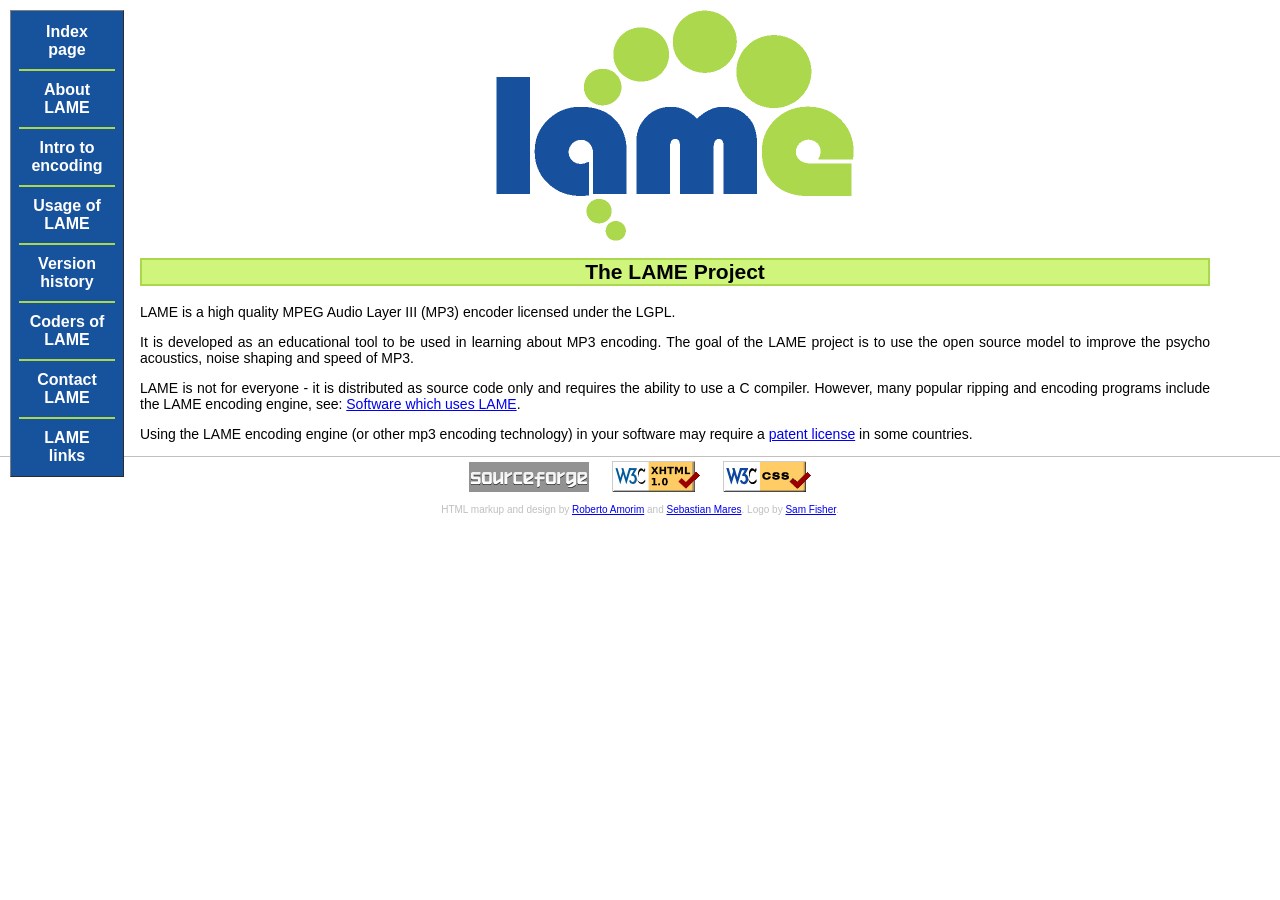
<file: Tools/x64/lame/doc/html/index.html>
<!DOCTYPE html PUBLIC "-//W3C//DTD XHTML 1.0 Transitional//EN"
        "http://www.w3.org/TR/xhtml1/DTD/xhtml1-transitional.dtd">
<html xmlns="http://www.w3.org/1999/xhtml" xml:lang="en" lang="en">
 <head>
  <meta name="generator" content="PSPad editor, www.pspad.com" />
  <meta http-equiv="content-type" content="text/html; charset=UTF-8" />
  <link rel="stylesheet" type="text/css" href="styles/lame.css" />
  <title>LAME High-End MPEG Layer III (MP3) Encoder</title>
 </head>
 <body>
<div id="menu">
    <ul>
        <li><a href="index.html">Index page</a></li>
        <li><a href="about.html">About LAME</a></li>
        <li><a href="introduction.html">Intro to encoding</a></li>
        <li><a href="usage.html">Usage of LAME</a></li>
        <li><a href="history.html">Version history</a></li>
        <li><a href="contributors.html">Coders of LAME</a></li>
        <li><a href="contact.html">Contact LAME</a></li>
        <li><a style="border: 0" href="links.html">LAME links</a></li>
    </ul>
</div>
<div id="container">
<div id="content">
    <div align="center">
        <img src="images/logo.gif" width="358" height="231" alt="LAME Official Logo" />
        <h2 class="hilight">The LAME Project</h2>
    </div>
    <p>
        LAME is a high quality MPEG Audio Layer III (MP3) encoder licensed under the 
        LGPL.
    </p>
    <p>
        It is developed as an educational tool to be used in learning about MP3
        encoding. The goal of the LAME project is to use the open source model to
        improve the psycho acoustics, noise shaping and speed of MP3. 
    </p>
    <p>
        LAME is not for everyone - it is distributed as source code only and requires
        the ability to use a C compiler. However, many popular ripping and encoding
        programs include the LAME encoding engine, see: <a class="markedlink" href="links.html">Software
        which uses LAME</a>.
    </p>
    <p> Using the LAME encoding engine (or other mp3 encoding technology) in your
        software may require a <a href="links.html#Patents">patent license</a> in some
        countries.
    </p>
</div>
<div id="footer">

<a href="http://sourceforge.net/projects/lame"><img src="images/sflogo.gif"
 alt="Get LAME (Lame Aint an MP3 Encoder) at SourceForge.net. Fast, secure and Free Open Source software downloads"
 border="0" height="30" width="120" /></a>

<a href="http://validator.w3.org/#validate_by_upload"><img src="images/valid-xhtml10.png"
 alt="Valid XHTML 1.0 Transitional" border="0" height="31" width="88" /></a>

<a href="http://jigsaw.w3.org/css-validator/"><img src="images/valid-css.png"
 alt="Valid CSS!" border="0" height="31" width="88" /></a>

<p>HTML markup and design by <a
href="http://www.rarewares.org" target="_blank">Roberto Amorim</a> and <a
href="http://www.maresweb.de" target="_blank">Sebastian Mares</a>. Logo by <a 
href="http://www.brightercreative.co.uk">Sam Fisher</a>.</p>

</div>
</div>

</body>
</html>
</file>
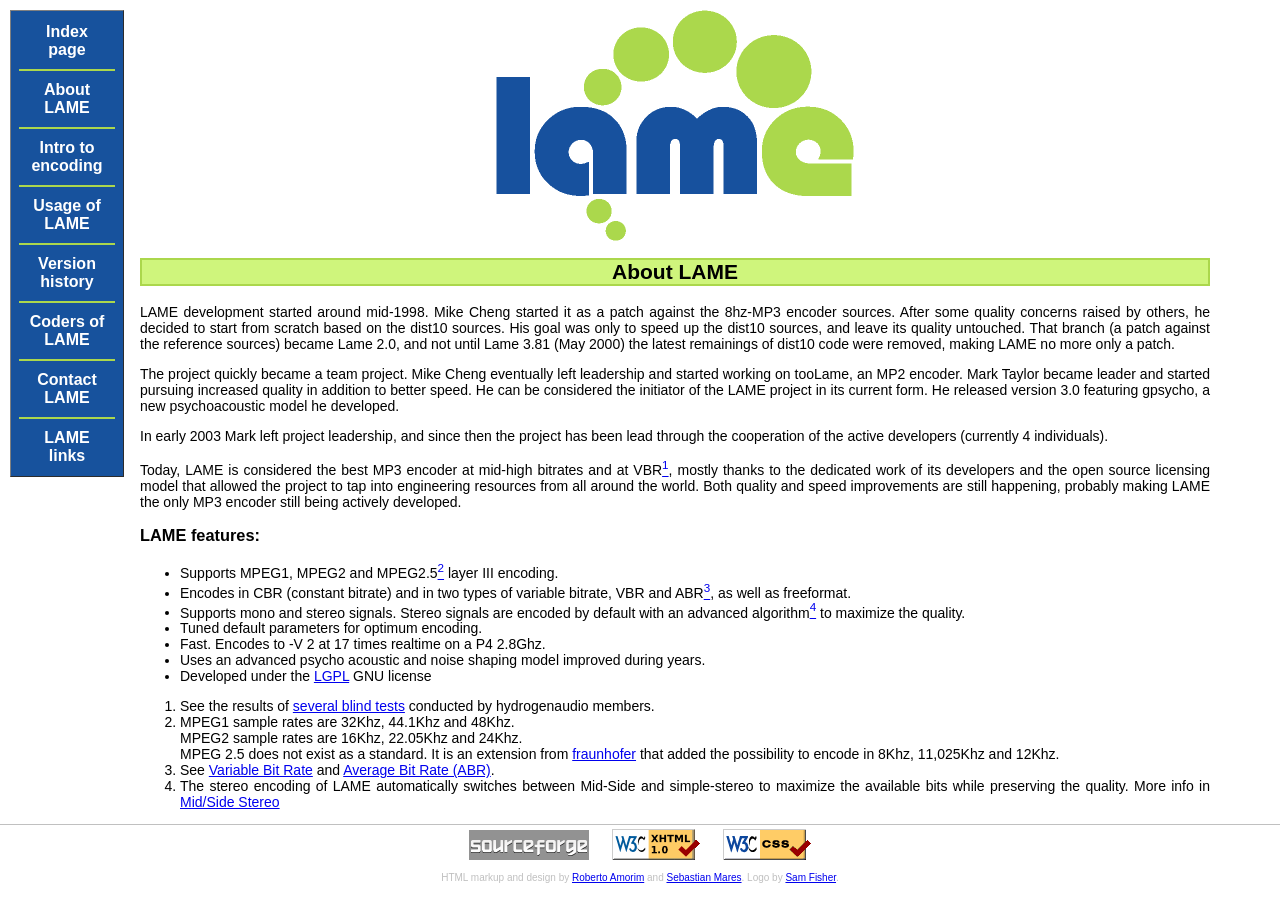
<file: Tools/x64/lame/doc/html/about.html>
<!DOCTYPE html PUBLIC "-//W3C//DTD XHTML 1.0 Transitional//EN"
        "http://www.w3.org/TR/xhtml1/DTD/xhtml1-transitional.dtd">
<html xmlns="http://www.w3.org/1999/xhtml" xml:lang="en" lang="en">
 <head>
  <meta name="generator" content="PSPad editor, www.pspad.com" />
  <meta http-equiv="content-type" content="text/html; charset=UTF-8" />
  <link rel="stylesheet" type="text/css" href="styles/lame.css" />
  <title>About the LAME encoder</title>
 </head>
 <body>
<div id="menu">
    <ul>
        <li><a href="index.html">Index page</a></li>
        <li><a href="about.html">About LAME</a></li>
        <li><a href="introduction.html">Intro to encoding</a></li>
        <li><a href="usage.html">Usage of LAME</a></li>
        <li><a href="history.html">Version history</a></li>
        <li><a href="contributors.html">Coders of LAME</a></li>
        <li><a href="contact.html">Contact LAME</a></li>
        <li><a style="border: 0" href="links.html">LAME links</a></li>
    </ul>
</div>
<div id="container">
<div id="content">
    <div align="center">
        <img src="images/logo.gif" width="358" height="231" alt="LAME Official Logo" />
        <h2 class="hilight">About LAME</h2>
    </div>
    <p>
        LAME development started around mid-1998. Mike Cheng started it as a patch
        against the 8hz-MP3 encoder sources. After some quality concerns raised by
        others, he decided to start from scratch based on the dist10 sources. His 
        goal was only to speed up the dist10 sources, and leave its quality untouched. 
        That branch (a patch against the reference sources) became Lame 2.0, and not
        until Lame 3.81 (May 2000) the latest remainings of dist10 code were removed,
        making LAME no more only a patch.
    </p>
    <p>
        The project quickly became a team project. Mike Cheng eventually left
        leadership and started working on tooLame, an MP2 encoder. Mark Taylor became
        leader and started pursuing increased quality in addition to better speed. He
        can be considered the initiator of the LAME project in its current form. He
        released version 3.0 featuring gpsycho, a new psychoacoustic model he
        developed.
    </p>
    <p>
        In early 2003 Mark left project leadership, and since then the project has
        been lead through the cooperation of the active developers (currently 4
        individuals).
    </p>
    <p>
        Today, LAME is considered the best MP3 encoder at mid-high bitrates and at
        VBR<a href="#note1"><sup>1</sup></a>, mostly thanks to the dedicated work of its developers and the open 
        source licensing model that allowed the project to tap into engineering 
        resources from all around the world. Both quality and speed improvements are 
        still happening, probably making LAME the only MP3 encoder still being 
        actively developed.
    </p>
    <h3>LAME features:</h3>
    <ul>
        <li>
            Supports MPEG1, MPEG2 and MPEG2.5<a href="#note2"><sup>2</sup></a> layer III encoding.
        </li>
        <li>
            Encodes in CBR (constant bitrate) and in two types of variable bitrate, VBR and ABR<a
                href="#note3"><sup>3</sup></a>, as well as freeformat.
        </li>
        <li>
            Supports mono and stereo signals. Stereo signals are encoded by default with
            an advanced algorithm<a    href="#note4"><sup>4</sup></a> to maximize the quality.
        </li>
        <li>
            Tuned default parameters for optimum encoding.        
        </li>
        <li>
            Fast. Encodes to -V 2 at 17 times realtime on a P4 2.8Ghz.
        </li>
        <li>
            Uses an advanced psycho acoustic and noise shaping model improved during years.
        </li>
        <li>
            Developed under the <a href="http://www.gnu.org/licenses/lgpl.html">LGPL</a>
            GNU license
        </li>
    </ul>
    <div id="notes">
        <ol>
            <li><a name="note1"></a> See the results of <a href="http://listening-tests.hydrogenaudio.org/sebastian/">
                several blind tests</a> conducted by hydrogenaudio members.
            </li>
            <li><a name="note2"></a> MPEG1 sample rates are 32Khz, 44.1Khz and 48Khz.
                <br/>
                MPEG2 sample rates are 16Khz, 22.05Khz and 24Khz.
                <br/>
                MPEG 2.5 does not exist as a standard. It is an extension from
                <a href="http://www.fraunhofer.de/">fraunhofer</a> that added the possibility
                to encode in 8Khz, 11,025Khz and 12Khz.
            </li>
            <li><a name="note3"></a> See <a href="vbr.html">Variable Bit Rate</a> and
                <a href="abr.html">Average Bit Rate (ABR)</a>.
            </li>
            <li><a name="note4"></a> The stereo encoding of LAME automatically switches between 
                Mid-Side and simple-stereo to maximize the available bits while preserving the 
                quality. More info in <a href="ms_stereo.html">Mid/Side Stereo</a>
            </li>
        </ol>
    </div>
</div>
<div id="footer">

<a href="http://sourceforge.net/projects/lame"><img src="images/sflogo.gif"
 alt="Get LAME (Lame Aint an MP3 Encoder) at SourceForge.net. Fast, secure and Free Open Source software downloads"
 border="0" height="30" width="120" /></a>

<a href="http://validator.w3.org/#validate_by_upload"><img src="images/valid-xhtml10.png"
 alt="Valid XHTML 1.0 Transitional" border="0" height="31" width="88" /></a>

<a href="http://jigsaw.w3.org/css-validator/"><img src="images/valid-css.png"
 alt="Valid CSS!" border="0" height="31" width="88" /></a>

<p>HTML markup and design by <a
href="http://www.rarewares.org" target="_blank">Roberto Amorim</a> and <a
href="http://www.maresweb.de" target="_blank">Sebastian Mares</a>. Logo by <a 
href="http://www.brightercreative.co.uk">Sam Fisher</a>.</p>

</div>
</div>

 </body>
</html>
</file>
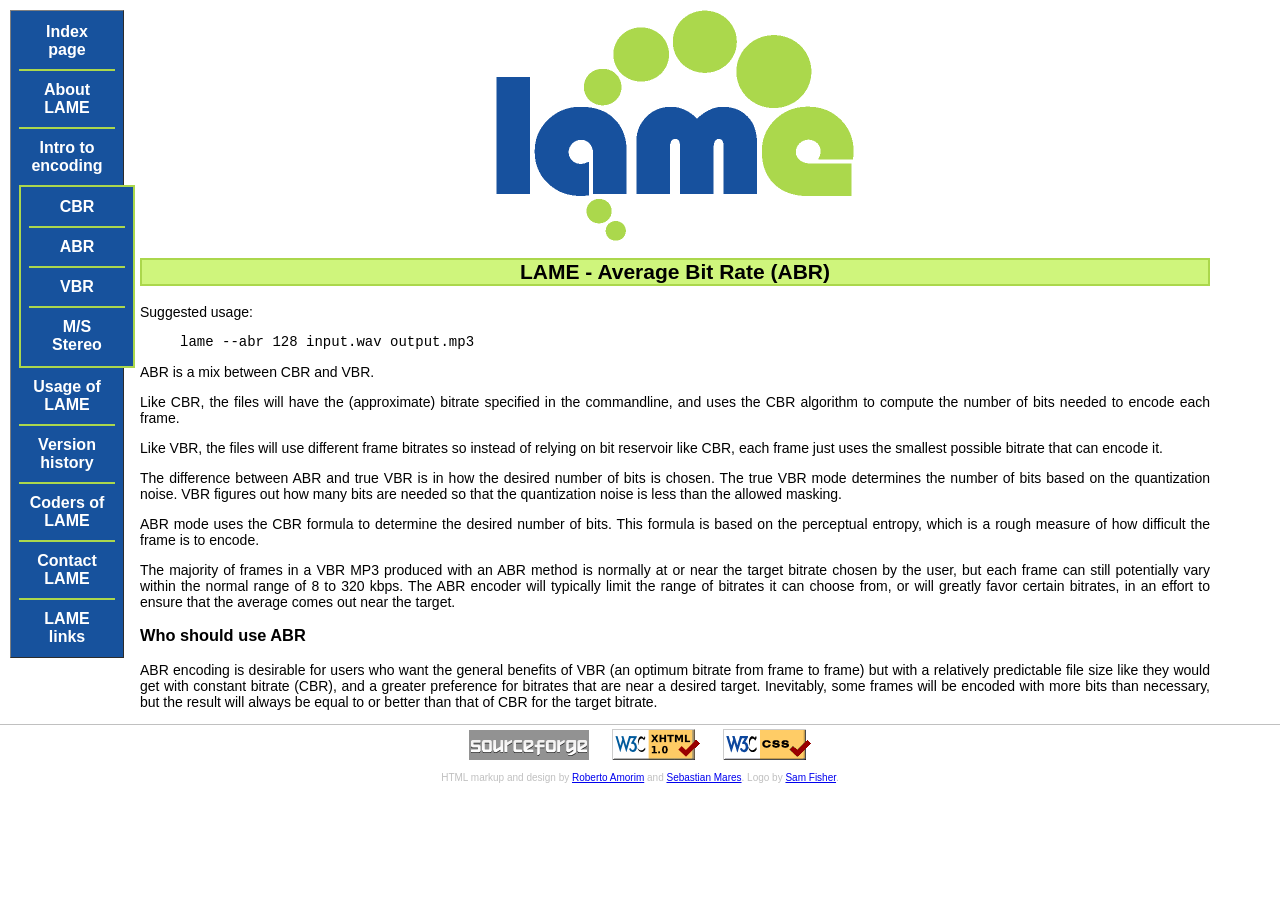
<file: Tools/x64/lame/doc/html/abr.html>
<!DOCTYPE html PUBLIC "-//W3C//DTD XHTML 1.0 Transitional//EN"
        "http://www.w3.org/TR/xhtml1/DTD/xhtml1-transitional.dtd">
<html xmlns="http://www.w3.org/1999/xhtml" xml:lang="en" lang="en">
 <head>
  <meta name="generator" content="PSPad editor, www.pspad.com" />
  <meta http-equiv="content-type" content="text/html; charset=UTF-8" />
  <link rel="stylesheet" type="text/css" href="styles/lame.css" />
    <title>LAME MP3 Encoder ::Average Bit Rate (ABR)</title>
 </head>
 <body>
<div id="menu">
    <ul>
        <li><a href="index.html">Index page</a></li>
        <li><a href="about.html">About LAME</a></li>
        <li><a style="border: 0" href="introduction.html">Intro to encoding</a>
    <div id="submenu">
        <ul>
            <li><a href="cbr.html">CBR </a></li>
            <li><a href="abr.html">ABR </a></li>
        <li><a href="vbr.html">VBR </a></li>
        <li><a style="border: 0" href="ms_stereo.html">M/S Stereo</a></li>
        </ul>
    </div>
    </li>
        <li><a href="usage.html">Usage of LAME</a></li>
        <li><a href="history.html">Version history</a></li>
        <li><a href="contributors.html">Coders of LAME</a></li>
        <li><a href="contact.html">Contact LAME</a></li>
        <li><a style="border: 0" href="links.html">LAME links</a></li>
    </ul>
</div>
<div id="container">
<div id="content">
    <div align="center">
        <img src="images/logo.gif" width="358" height="231" alt="LAME Official Logo" />
        <h2 class="hilight">LAME - Average Bit Rate (ABR)</h2>
    </div>
    <p>Suggested usage:</p>
    <blockquote class="code">lame --abr 128 input.wav output.mp3</blockquote>
    <p>
        ABR is a mix between CBR and VBR.
    </p>
    <p>
        Like CBR, the files will have the (approximate) bitrate specified in the
        commandline, and uses the CBR algorithm to compute the number of bits needed
        to encode each frame.<br/>
    </p>
    <p>
        Like VBR, the files will use different frame bitrates so instead of relying on
        bit reservoir like CBR, each frame just uses the smallest possible bitrate
        that can encode it.
    </p>
    <p>
        The difference between ABR and true VBR is in how the desired number of bits
        is chosen. The true VBR mode determines the number of bits based on the
        quantization noise. VBR figures out how many bits are needed so that the
        quantization noise is less than the allowed masking.
    </p>
    <p>
        ABR mode uses the CBR formula to determine the desired number of bits. This
        formula is based on the perceptual entropy, which is a rough measure of how
        difficult the frame is to encode.
    </p>
    <p>
        The majority of frames in a VBR MP3 produced with an ABR method is normally at
        or near the target bitrate chosen by the user, but each frame can still
        potentially vary within the normal range of 8 to 320 kbps. The ABR encoder will
        typically limit the range of bitrates it can choose from, or will greatly favor
        certain bitrates, in an effort to ensure that the average comes out near the
        target.
    </p>
    <h3>Who should use ABR</h3>
    <p>
        ABR encoding is desirable for users who want the general benefits of VBR (an
        optimum bitrate from frame to frame) but with a relatively predictable file size
        like they would get with constant bitrate (CBR), and a greater preference for
        bitrates that are near a desired target. Inevitably, some frames will be encoded
        with more bits than necessary, but the result will always be equal to or better
        than that of CBR for the target bitrate.
    </p>
</div>
<div id="footer">

<a href="http://sourceforge.net/projects/lame"><img src="images/sflogo.gif"
 alt="Get LAME (Lame Aint an MP3 Encoder) at SourceForge.net. Fast, secure and Free Open Source software downloads"
 border="0" height="30" width="120" /></a>

<a href="http://validator.w3.org/#validate_by_upload"><img src="images/valid-xhtml10.png"
 alt="Valid XHTML 1.0 Transitional" border="0" height="31" width="88" /></a>

<a href="http://jigsaw.w3.org/css-validator/"><img src="images/valid-css.png"
 alt="Valid CSS!" border="0" height="31" width="88" /></a>

<p>HTML markup and design by <a
href="http://www.rarewares.org" target="_blank">Roberto Amorim</a> and <a
href="http://www.maresweb.de" target="_blank">Sebastian Mares</a>. Logo by <a 
href="http://www.brightercreative.co.uk">Sam Fisher</a>.</p>

</div>
</div>

</body>
</html>
</file>
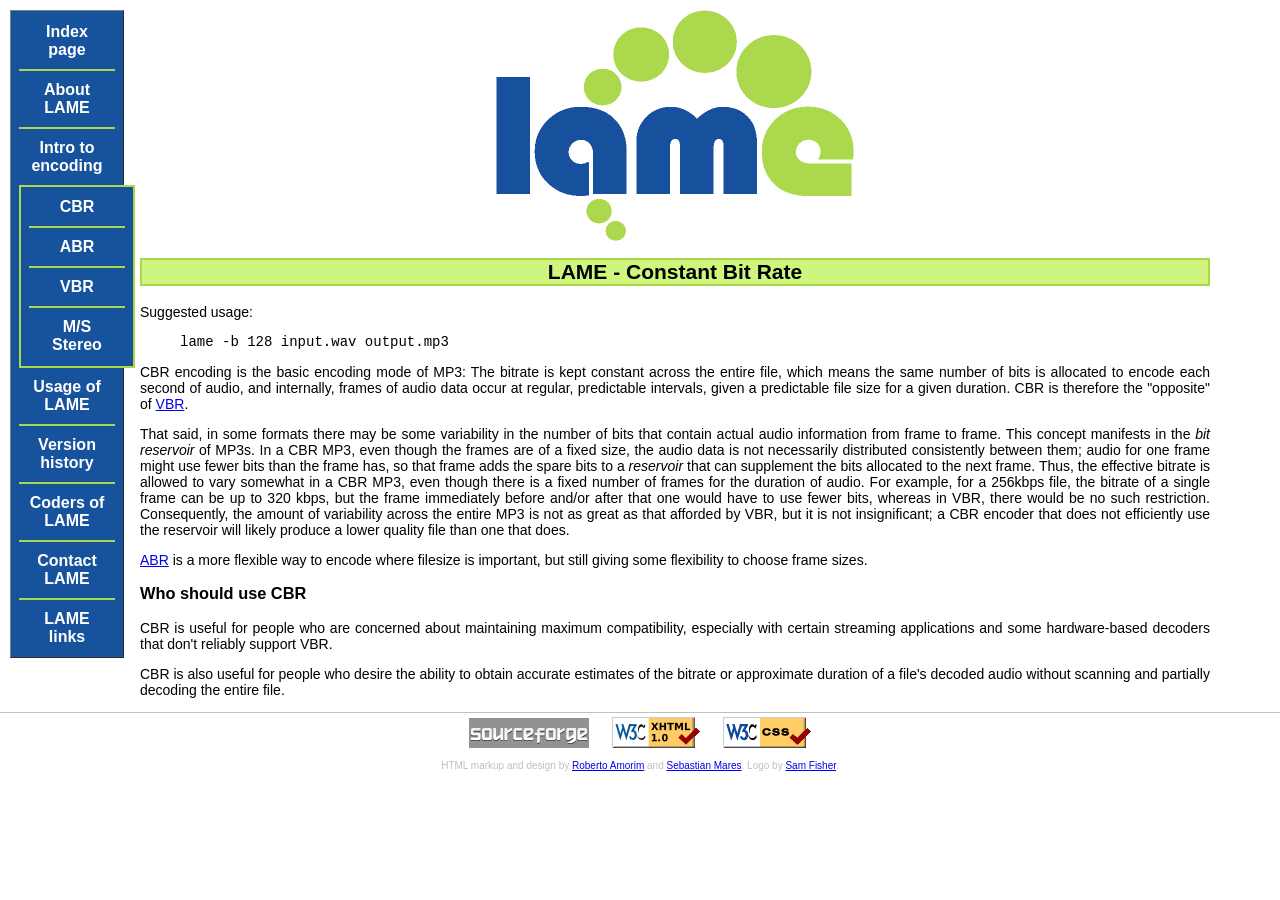
<file: Tools/x64/lame/doc/html/cbr.html>
<!DOCTYPE html PUBLIC "-//W3C//DTD XHTML 1.0 Transitional//EN"
        "http://www.w3.org/TR/xhtml1/DTD/xhtml1-transitional.dtd">
<html xmlns="http://www.w3.org/1999/xhtml" xml:lang="en" lang="en">
 <head>
  <meta name="generator" content="PSPad editor, www.pspad.com" />
  <meta http-equiv="content-type" content="text/html; charset=UTF-8" />
  <link rel="stylesheet" type="text/css" href="styles/lame.css" />
    <title>LAME MP3 Encoder :: Constant Bit Rate</title>
 </head>
 <body>
<div id="menu">
    <ul>
        <li><a href="index.html">Index page</a></li>
        <li><a href="about.html">About LAME</a></li>
        <li><a style="border: 0" href="introduction.html">Intro to encoding</a>
    <div id="submenu">
        <ul>
            <li><a href="cbr.html">CBR </a></li>
            <li><a href="abr.html">ABR </a></li>
        <li><a href="vbr.html">VBR </a></li>
        <li><a style="border: 0" href="ms_stereo.html">M/S Stereo</a></li>
        </ul>
    </div>
    </li>
        <li><a href="usage.html">Usage of LAME</a></li>
        <li><a href="history.html">Version history</a></li>
        <li><a href="contributors.html">Coders of LAME</a></li>
        <li><a href="contact.html">Contact LAME</a></li>
        <li><a style="border: 0" href="links.html">LAME links</a></li>
    </ul>
</div>
<div id="container">
<div id="content">
    <div align="center">
        <img src="images/logo.gif" width="358" height="231" alt="LAME Official Logo" />
        <h2 class="hilight">LAME - Constant Bit Rate</h2>
    </div>
    <p>Suggested usage:</p>
    <blockquote class="code">lame -b 128 input.wav output.mp3</blockquote>
    <p>
        CBR encoding is the basic encoding mode of MP3: The bitrate is kept constant
        across the entire file, which means the same number of bits is allocated to
        encode each second of audio, and internally, frames of audio data occur at
        regular, predictable intervals, given a predictable file size for a given
        duration. CBR is therefore the "opposite" of <a href="vbr.html">VBR</a>.
    </p>
    <p>
        That said, in some formats there may be some variability in the number of bits
        that contain actual audio information from frame to frame. This concept manifests
        in the <i>bit reservoir</i> of MP3s. In a CBR MP3, even though the frames are of
        a fixed size, the audio data is not necessarily distributed consistently between
        them; audio for one frame might use fewer bits than the frame has, so that frame
        adds the spare bits to a <i>reservoir</i> that can supplement the bits allocated
        to the next frame. Thus, the effective bitrate is allowed to vary somewhat in a
        CBR MP3, even though there is a fixed number of frames for the duration of audio.
        For example, for a 256kbps file, the bitrate of a single frame can be up to 320
        kbps, but the frame immediately before and/or after that one would have to use
        fewer bits, whereas in VBR, there would be no such restriction. Consequently, the
        amount of variability across the entire MP3 is not as great as that afforded by
        VBR, but it is not insignificant; a CBR encoder that does not efficiently use
        the reservoir will likely produce a lower quality file than one that does.
    </p>
    <p>
        <a href="abr.html">ABR</a> is a more flexible way to encode where filesize is
        important, but still giving some flexibility to choose frame sizes.
    </p>
    <h3>Who should use CBR</h3>
    <p>
        CBR is useful for people who are concerned about maintaining maximum
        compatibility, especially with certain streaming applications and some
        hardware-based decoders that don't reliably support VBR.
    </p>
    <p>
        CBR is also useful for people who desire the ability to obtain accurate
        estimates of the bitrate or approximate duration of a file's decoded audio
        without scanning and partially decoding the entire file.
    </p>
</div>
<div id="footer">

<a href="http://sourceforge.net/projects/lame"><img src="images/sflogo.gif"
 alt="Get LAME (Lame Aint an MP3 Encoder) at SourceForge.net. Fast, secure and Free Open Source software downloads"
 border="0" height="30" width="120" /></a>

<a href="http://validator.w3.org/#validate_by_upload"><img src="images/valid-xhtml10.png"
 alt="Valid XHTML 1.0 Transitional" border="0" height="31" width="88" /></a>

<a href="http://jigsaw.w3.org/css-validator/"><img src="images/valid-css.png"
 alt="Valid CSS!" border="0" height="31" width="88" /></a>

<p>HTML markup and design by <a
href="http://www.rarewares.org" target="_blank">Roberto Amorim</a> and <a
href="http://www.maresweb.de" target="_blank">Sebastian Mares</a>. Logo by <a 
href="http://www.brightercreative.co.uk">Sam Fisher</a>.</p>

</div>
</div>

</body>
</html>
</file>
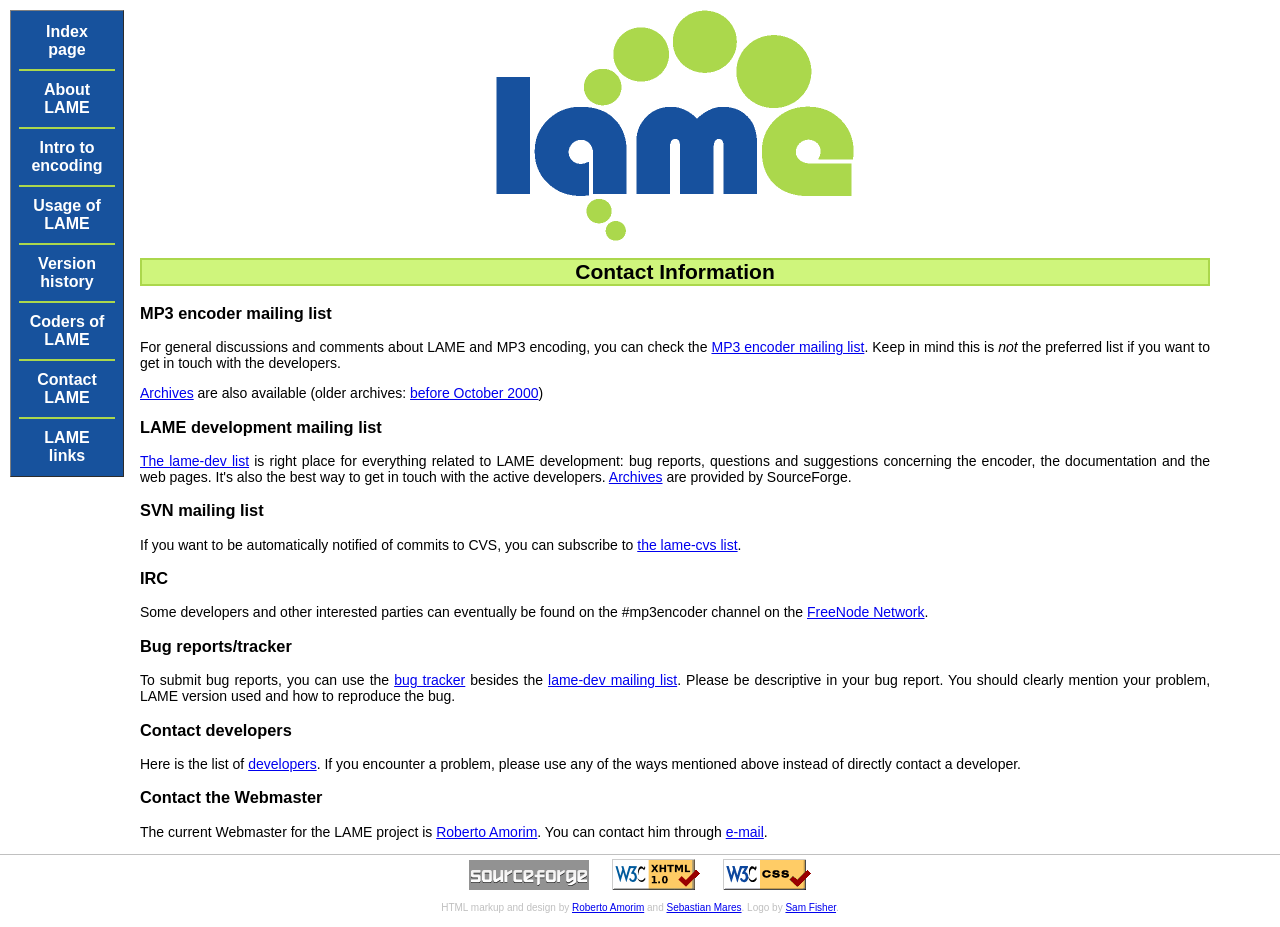
<file: Tools/x64/lame/doc/html/contact.html>
<!DOCTYPE html PUBLIC "-//W3C//DTD XHTML 1.0 Transitional//EN"
        "http://www.w3.org/TR/xhtml1/DTD/xhtml1-transitional.dtd">
<html xmlns="http://www.w3.org/1999/xhtml" xml:lang="en" lang="en">
 <head>
  <meta name="generator" content="PSPad editor, www.pspad.com" />
  <meta http-equiv="content-type" content="text/html; charset=UTF-8" />
  <link rel="stylesheet" type="text/css" href="styles/lame.css" />
    <title>LAME MP3 Encoder :: Contact Information</title>
 </head>
 <body>
<div id="menu">
    <ul>
        <li><a href="index.html">Index page</a></li>
        <li><a href="about.html">About LAME</a></li>
        <li><a href="introduction.html">Intro to encoding</a></li>
        <li><a href="usage.html">Usage of LAME</a></li>
        <li><a href="history.html">Version history</a></li>
        <li><a href="contributors.html">Coders of LAME</a></li>
        <li><a href="contact.html">Contact LAME</a></li>
        <li><a style="border: 0" href="links.html">LAME links</a></li>
    </ul>
</div>
<div id="container">
<div id="content">

<div align="center">
    <img src="images/logo.gif" width="358" height="231" alt="LAME Official Logo" />
    <h2 class="hilight">Contact Information</h2>
</div>

<h3>MP3 encoder mailing list</h3>

<p>
    For general discussions and comments about LAME and MP3 encoding, you can
    check the <a href="list.html">MP3 encoder mailing list</a>. Keep in mind this 
    is <em>not</em> the preferred list if you want to get in touch with the 
    developers.
</p>

<p>
    <a
    href="http://www.mail-archive.com/mp3encoder%40minnie.tuhs.org/">Archives</a>
    are also available (older archives: <!--<a
    href="http://www.mail-archive.com/mp3encoder%40minnie.cs.adfa.edu.au/"> October
    2000 - Sept 2001</a> and --><a
    href="http://www.mail-archive.com/mp3encoder%40geek.rcc.se">before October
    2000</a>)
</p>

<h3>LAME development mailing list</h3>

<p>
    <a href="http://lists.sourceforge.net/lists/listinfo/lame-dev">The lame-dev
    list</a> is right place for everything related to LAME development: bug 
    reports, questions and suggestions concerning the encoder, the documentation 
    and the web pages. It's also the best way to get in touch with the active 
    developers. <a    href="http://sourceforge.net/mailarchive/forum.php?forum_id=5500">
    Archives</a> are provided by SourceForge.
</p>

<h3>SVN mailing list</h3>

<p>
    If you want to be automatically notified of commits to CVS, you can subscribe
    to <a href="http://lists.sourceforge.net/lists/listinfo/lame-cvs">the lame-cvs
    list</a>.
</p>

<h3>IRC</h3>

<p>
    Some developers and other interested parties can eventually be found on the
    #mp3encoder channel on the <a href="http://freenode.net/">FreeNode
    Network</a>.
</p>

<h3>Bug reports/tracker</h3>

<p>
    To submit bug reports, you can use the <a
    href="http://sourceforge.net/tracker/?group_id=290&amp;atid=100290">bug
    tracker</a> besides the <a
    href="http://lists.sourceforge.net/lists/listinfo/lame-dev">lame-dev mailing
    list</a>. Please be descriptive in your bug report. You should clearly mention
    your problem, LAME version used and how to reproduce the bug.
</p>

<h3>Contact developers</h3>

<p>
    Here is the list of <a href="contributors.html">developers</a>. If you encounter
    a problem, please use any of the ways mentioned above instead of directly
    contact a developer.
</p>

<h3>Contact the Webmaster</h3>

<p>
    The current Webmaster for the LAME project is <a
    href="http://www.rarewares.org">Roberto Amorim</a>. You can contact him through
    <a href="mailto:rjamorim@users.sourceforge.net">e-mail</a>.
</p>

</div>
<div id="footer">

<a href="http://sourceforge.net/projects/lame"><img src="images/sflogo.gif"
 alt="Get LAME (Lame Aint an MP3 Encoder) at SourceForge.net. Fast, secure and Free Open Source software downloads"
 border="0" height="30" width="120" /></a>

<a href="http://validator.w3.org/#validate_by_upload"><img src="images/valid-xhtml10.png"
 alt="Valid XHTML 1.0 Transitional" border="0" height="31" width="88" /></a>

<a href="http://jigsaw.w3.org/css-validator/"><img src="images/valid-css.png"
 alt="Valid CSS!" border="0" height="31" width="88" /></a>

<p>HTML markup and design by <a
href="http://www.rarewares.org" target="_blank">Roberto Amorim</a> and <a
href="http://www.maresweb.de" target="_blank">Sebastian Mares</a>. Logo by <a 
href="http://www.brightercreative.co.uk">Sam Fisher</a>.</p>

</div>
</div>

</body>
</html>
</file>
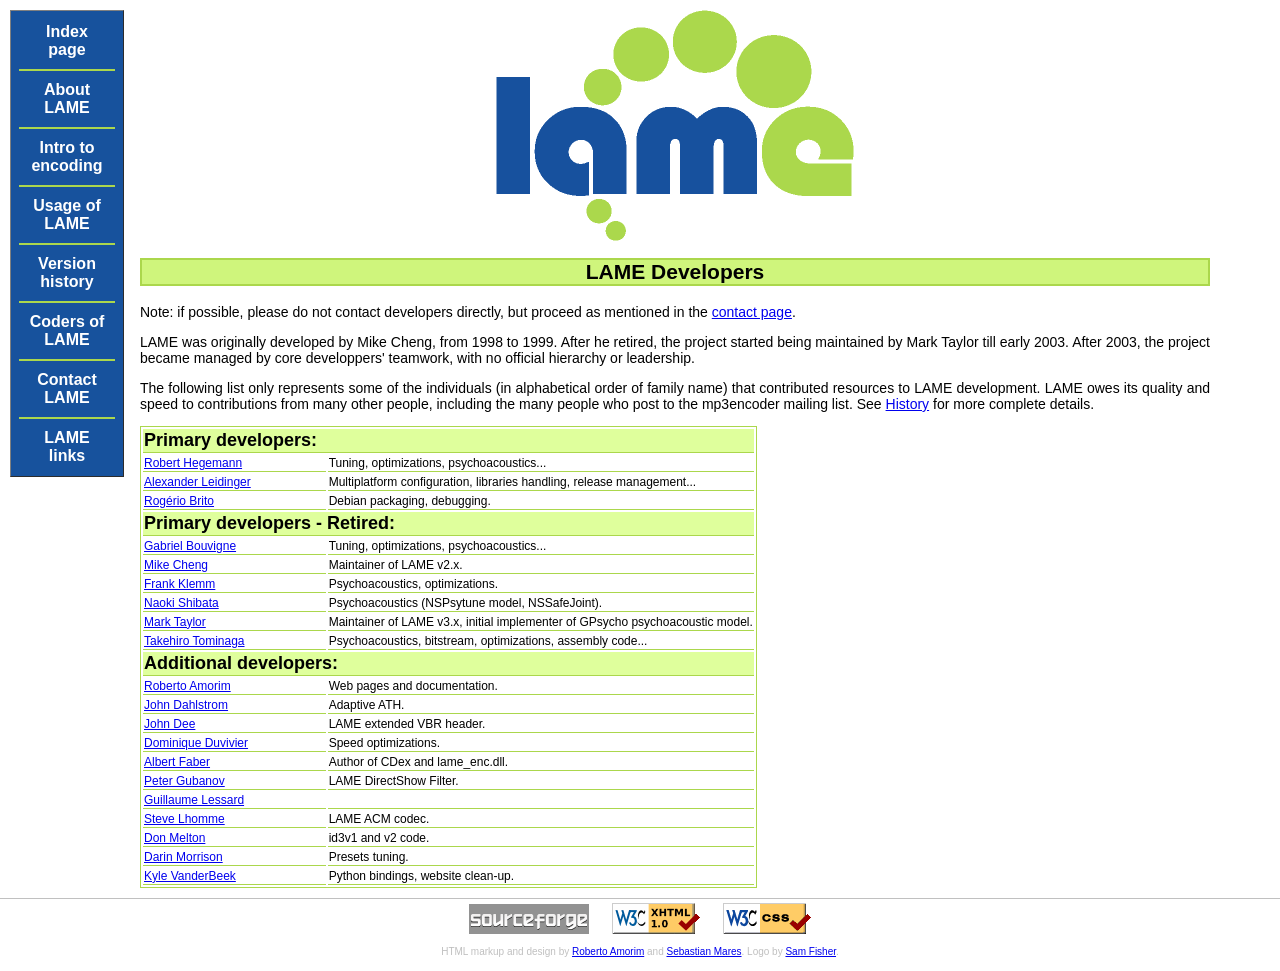
<file: Tools/x64/lame/doc/html/contributors.html>
<!DOCTYPE html PUBLIC "-//W3C//DTD XHTML 1.0 Transitional//EN"
        "http://www.w3.org/TR/xhtml1/DTD/xhtml1-transitional.dtd">
<html xmlns="http://www.w3.org/1999/xhtml" xml:lang="en" lang="en">
 <head>
  <meta name="generator" content="PSPad editor, www.pspad.com" />
  <meta http-equiv="content-type" content="text/html; charset=UTF-8" />
  <link rel="stylesheet" type="text/css" href="styles/lame.css" />
    <title>LAME MP3 Encoder :: Developers</title>
 </head>
 <body>
<div id="menu">
    <ul>
        <li><a href="index.html">Index page</a></li>
        <li><a href="about.html">About LAME</a></li>
        <li><a href="introduction.html">Intro to encoding</a></li>
        <li><a href="usage.html">Usage of LAME</a></li>
        <li><a href="history.html">Version history</a></li>
        <li><a href="contributors.html">Coders of LAME</a></li>
        <li><a href="contact.html">Contact LAME</a></li>
        <li><a style="border: 0" href="links.html">LAME links</a></li>
    </ul>
</div>
<div id="container">
<div id="content">

<div align="center">
    <img src="images/logo.gif" width="358" height="231" alt="LAME Official Logo" />
    <h2 class="hilight">LAME Developers</h2>
</div>

<p>
    Note: if possible, please do not contact developers directly, but proceed as
    mentioned in the <a href="contact.html">contact page</a>.
</p>

<p>
    LAME was originally developed by Mike Cheng, from 1998 to 1999. After he
    retired, the project started being maintained by Mark Taylor till early 2003.
    After 2003, the project became managed by core developpers' teamwork, with no
    official hierarchy or leadership.
</p>

<p>
    The following list only represents some of the individuals (in alphabetical
    order of family name) that contributed resources to LAME development. LAME 
    owes its quality and speed to contributions from many other people, including 
    the many people who post to the mp3encoder mailing list. See <a
    href="https://svn.code.sf.net/p/lame/svn/trunk/lame/doc/html/history.html">
    History</a> for more complete details.
</p>

<table class="devlist">
    <tbody>
    
    <tr>
        <th colspan="2">Primary developers:</th>
    </tr>
    
    <tr>
        <td><a href="http://sourceforge.net/users/robert/">Robert Hegemann</a></td>
        <td>Tuning, optimizations, psychoacoustics...</td>
    </tr>
    
    <tr>
        <td><a href="http://sourceforge.net/users/aleidinger">Alexander Leidinger</a></td>
        <td>Multiplatform configuration, libraries handling, release management...</td>
    </tr>
    
    <tr>
        <td><a href="http://www.ime.usp.br/~rbrito/">Rog&eacute;rio Brito</a></td>
        <td>Debian packaging, debugging.</td>
    </tr>

    <tr><th colspan="2">Primary developers - Retired:</th></tr>
    
    <tr>
        <td width="30%"><a href="http://www.mp3-tech.org">Gabriel Bouvigne</a></td>
        <td>Tuning, optimizations, psychoacoustics...</td>
    </tr>

    <tr>
        <td><a href="http://sourceforge.net/users/mikecheng/">Mike Cheng</a></td>
        <td>Maintainer of LAME v2.x.</td>
    </tr>
    
    <tr>
        <td><a href="http://sourceforge.net/users/pfk">Frank Klemm</a></td>
        <td>Psychoacoustics, optimizations.</td>
    </tr>
    
    <tr>
        <td><a href="http://sourceforge.net/users/shibatch">Naoki Shibata</a></td>
        <td>Psychoacoustics (NSPsytune model, NSSafeJoint).</td>
    </tr>
    
    <tr>
        <td><a href="http://sourceforge.net/users/markt">Mark Taylor</a></td>
        <td>Maintainer of LAME v3.x, initial implementer of GPsycho psychoacoustic 
        model.</td>
    </tr>

    <tr>
        <td><a href="http://www.initialt.org">Takehiro Tominaga</a></td>
        <td>Psychoacoustics, bitstream, optimizations, assembly code...</td>
    </tr>
    
    <tr><th colspan="2">Additional developers:</th></tr>
    
    <tr>
        <td><a href="http://www.rarewares.org">Roberto Amorim</a></td>
        <td>Web pages and documentation.</td>
    </tr>

    <tr>
        <td><a href="http://sourceforge.net/users/jd-">John Dahlstrom</a></td>
        <td>Adaptive ATH.</td>
    </tr>
    
    <tr>
        <td><a href="http://sourceforge.net/users/potsticker">John Dee</a></td>
        <td>LAME extended VBR header.</td>
    </tr>
    
    <tr>
        <td><a href="http://sourceforge.net/users/domd/">Dominique Duvivier</a></td>
        <td>Speed optimizations.</td>
    </tr>
    
    <tr>
        <td><a href="http://sourceforge.net/users/afaber">Albert Faber</a></td>
        <td>Author of CDex and lame_enc.dll.</td>
    </tr>
    
    <tr>
        <td><a href="http://sourceforge.net/users/pgubanov">Peter Gubanov</a></td>
        <td>LAME DirectShow Filter.</td>
    </tr>
    
    <tr>
        <td><a href="http://sourceforge.net/users/glessard">Guillaume Lessard</a></td>
        <td>&nbsp;</td>
    </tr>
    
    <tr>
        <td><a href="http://sourceforge.net/users/robux4">Steve Lhomme</a></td>
        <td>LAME ACM codec.</td>
    </tr>
    
    <tr>
        <td><a href="http://sourceforge.net/users/gramps">Don Melton</a></td>
        <td>id3v1 and v2 code.</td>
    </tr>
    
    <tr>
        <td><a href="http://sourceforge.net/users/dibrom/">Darin Morrison</a></td>
        <td>Presets tuning.</td>
    </tr>
    
    <tr>
        <td><a href="http://sourceforge.net/users/kylev/">Kyle VanderBeek</a></td>
        <td>Python bindings, website clean-up.</td>
    </tr>
    
    </tbody>
</table>



</div>
<div id="footer">

<a href="http://sourceforge.net/projects/lame"><img src="images/sflogo.gif"
 alt="Get LAME (Lame Aint an MP3 Encoder) at SourceForge.net. Fast, secure and Free Open Source software downloads"
 border="0" height="30" width="120" /></a>

<a href="http://validator.w3.org/#validate_by_upload"><img src="images/valid-xhtml10.png"
 alt="Valid XHTML 1.0 Transitional" border="0" height="31" width="88" /></a>

<a href="http://jigsaw.w3.org/css-validator/"><img src="images/valid-css.png"
 alt="Valid CSS!" border="0" height="31" width="88" /></a>

<p>HTML markup and design by <a
href="http://www.rarewares.org" target="_blank">Roberto Amorim</a> and <a
href="http://www.maresweb.de" target="_blank">Sebastian Mares</a>. Logo by <a 
href="http://www.brightercreative.co.uk">Sam Fisher</a>.</p>

</div>
</div>

</body>
</html>
</file>
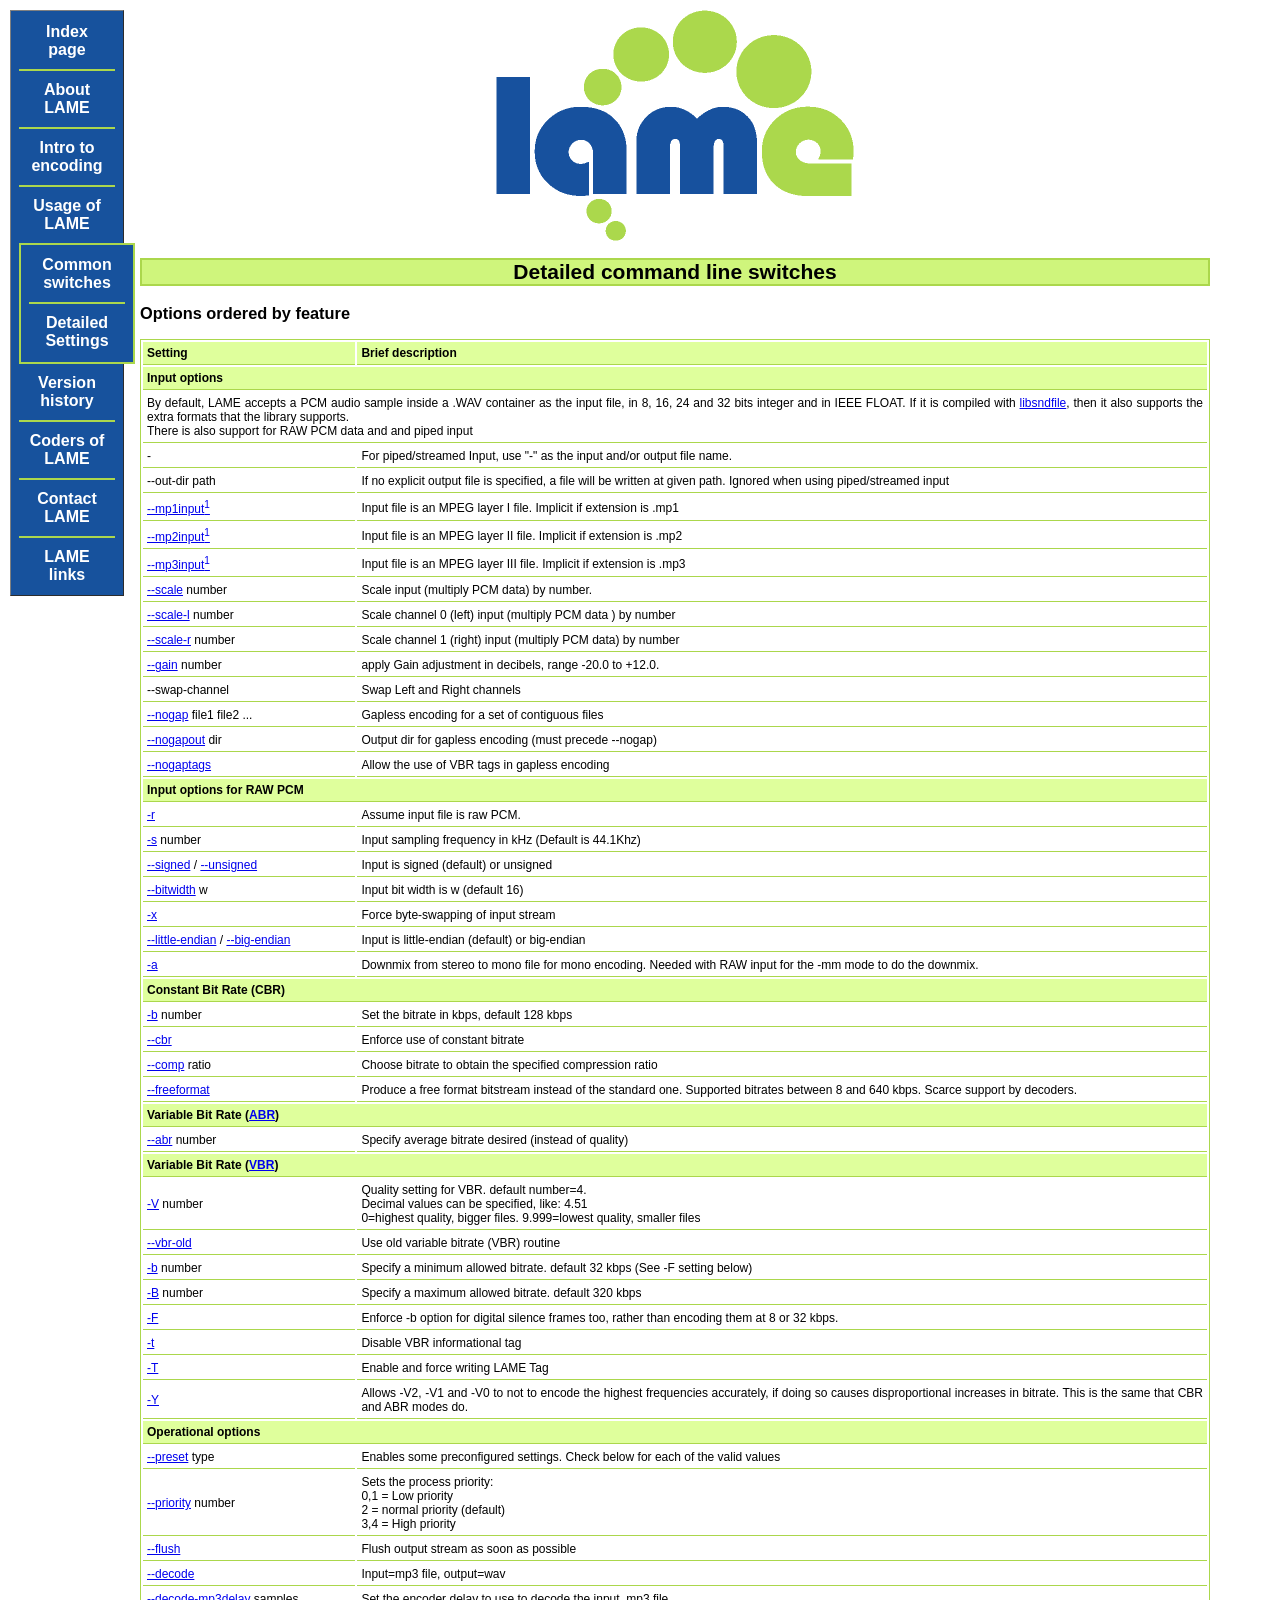
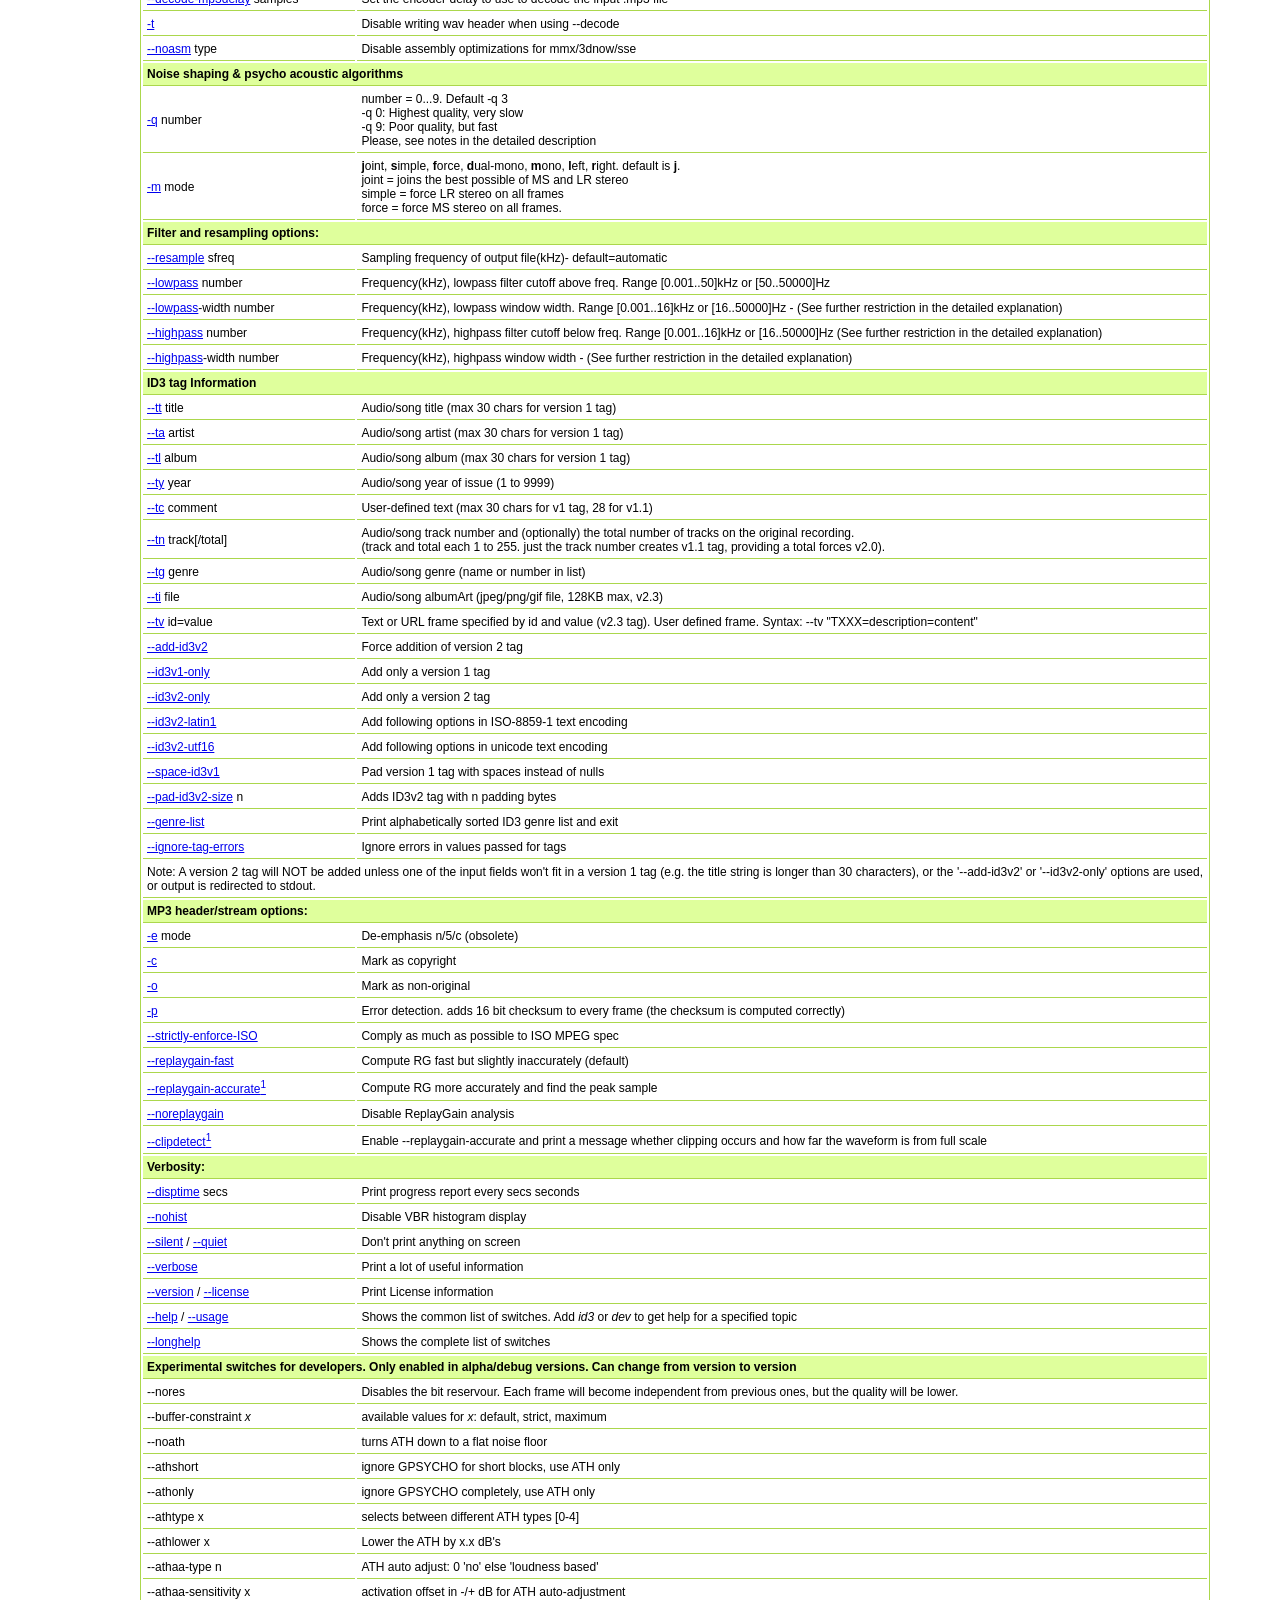
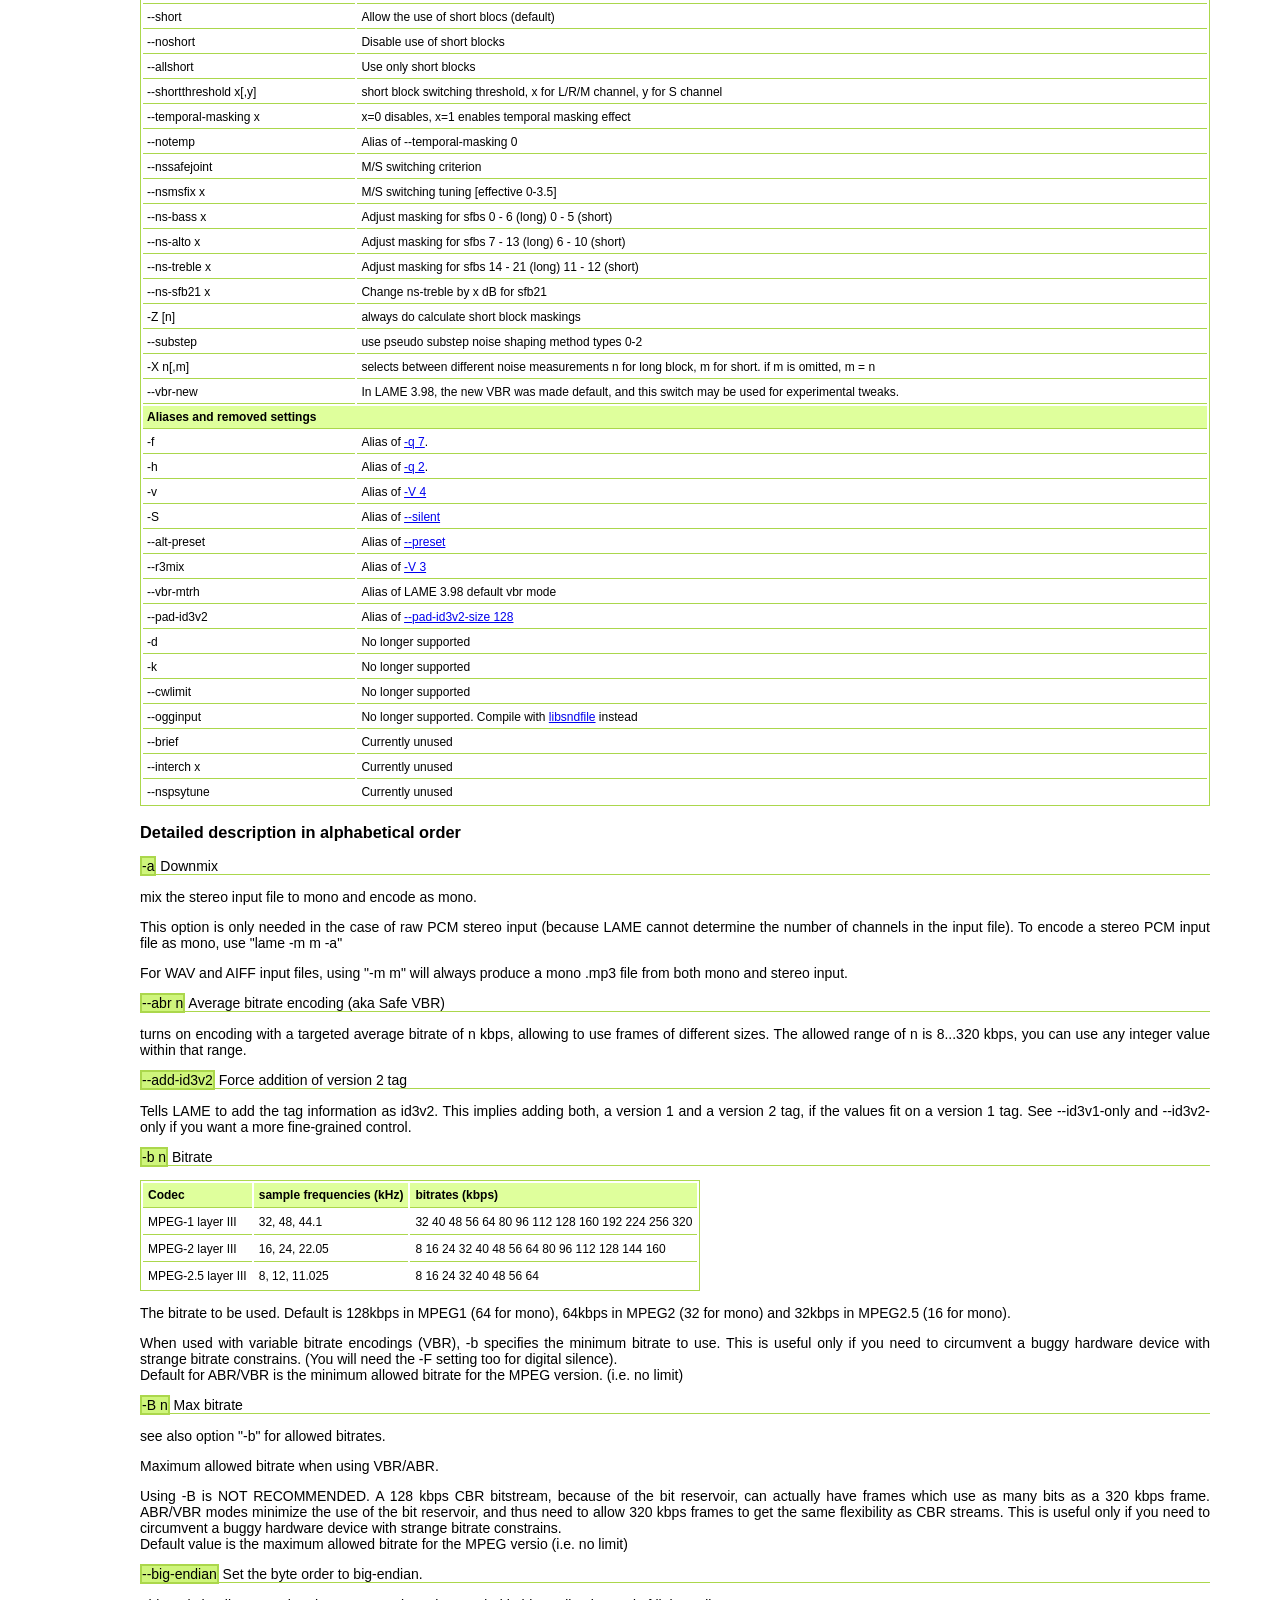
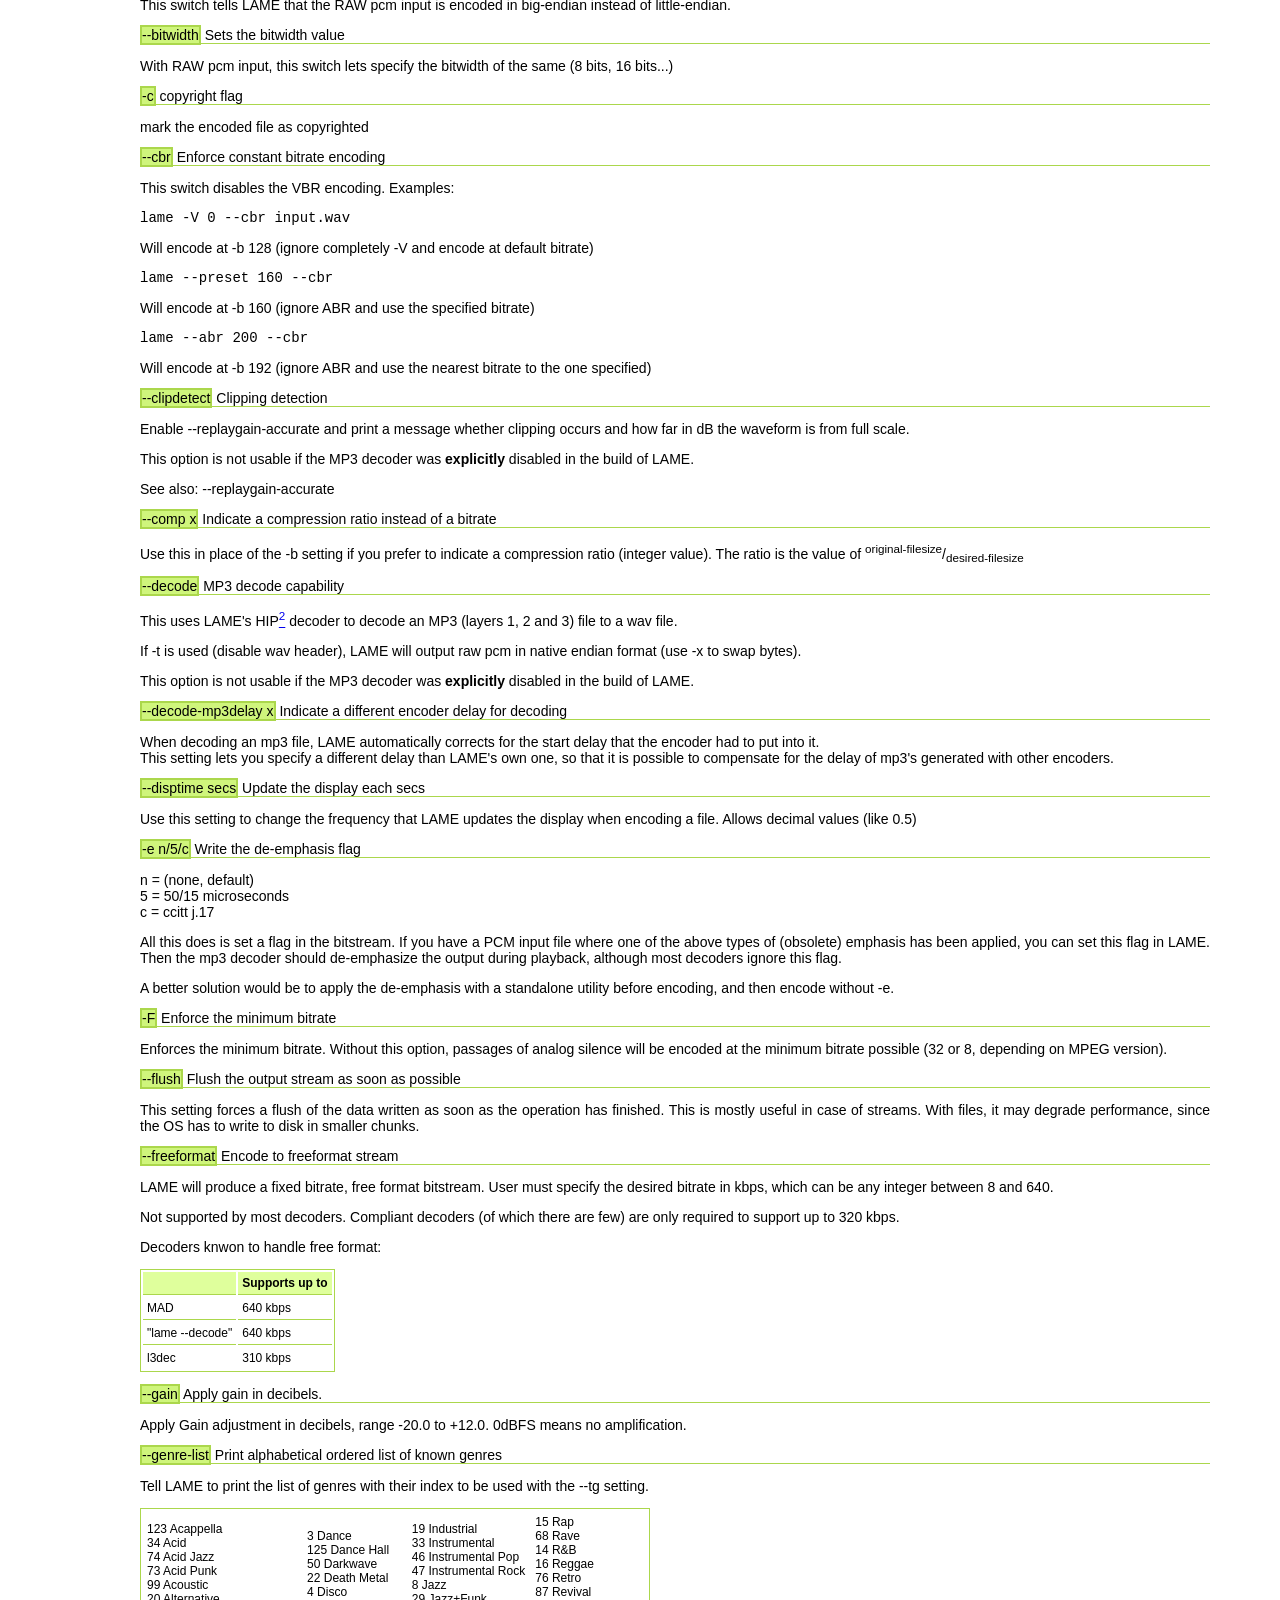
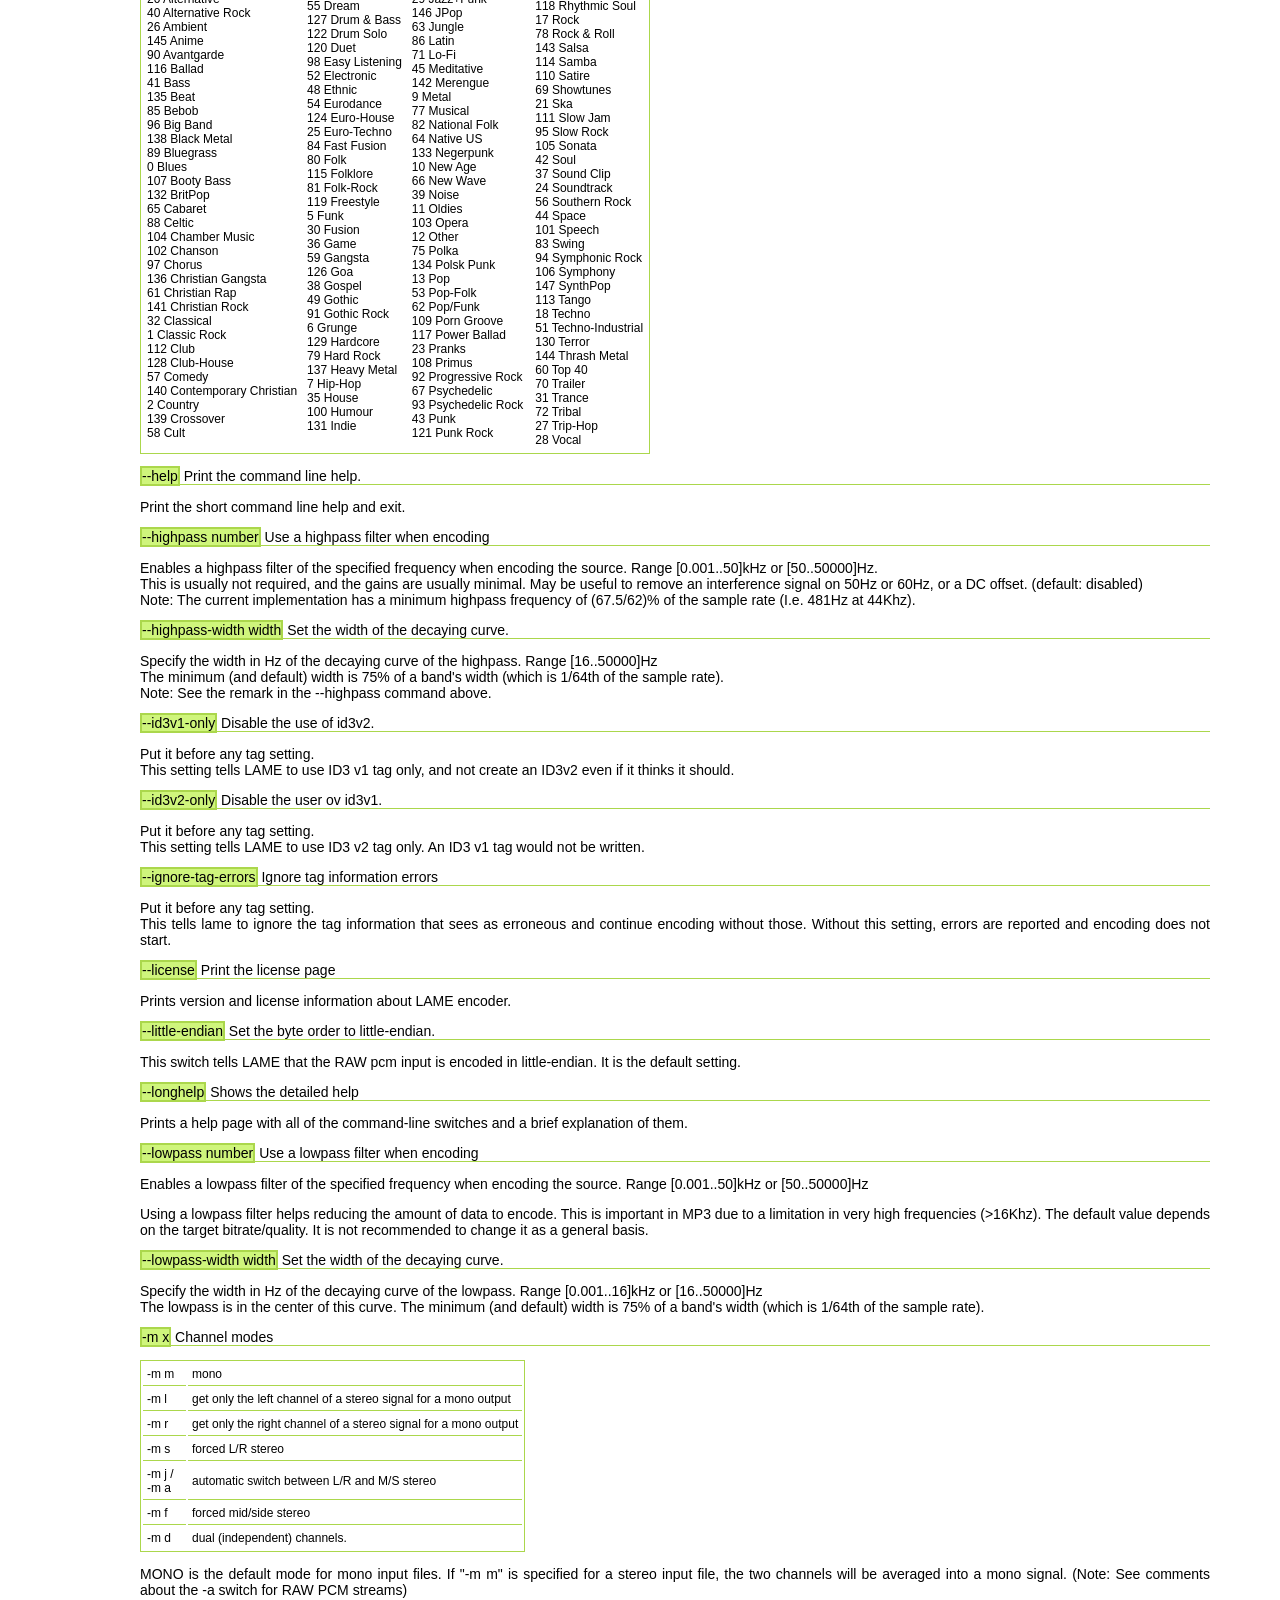
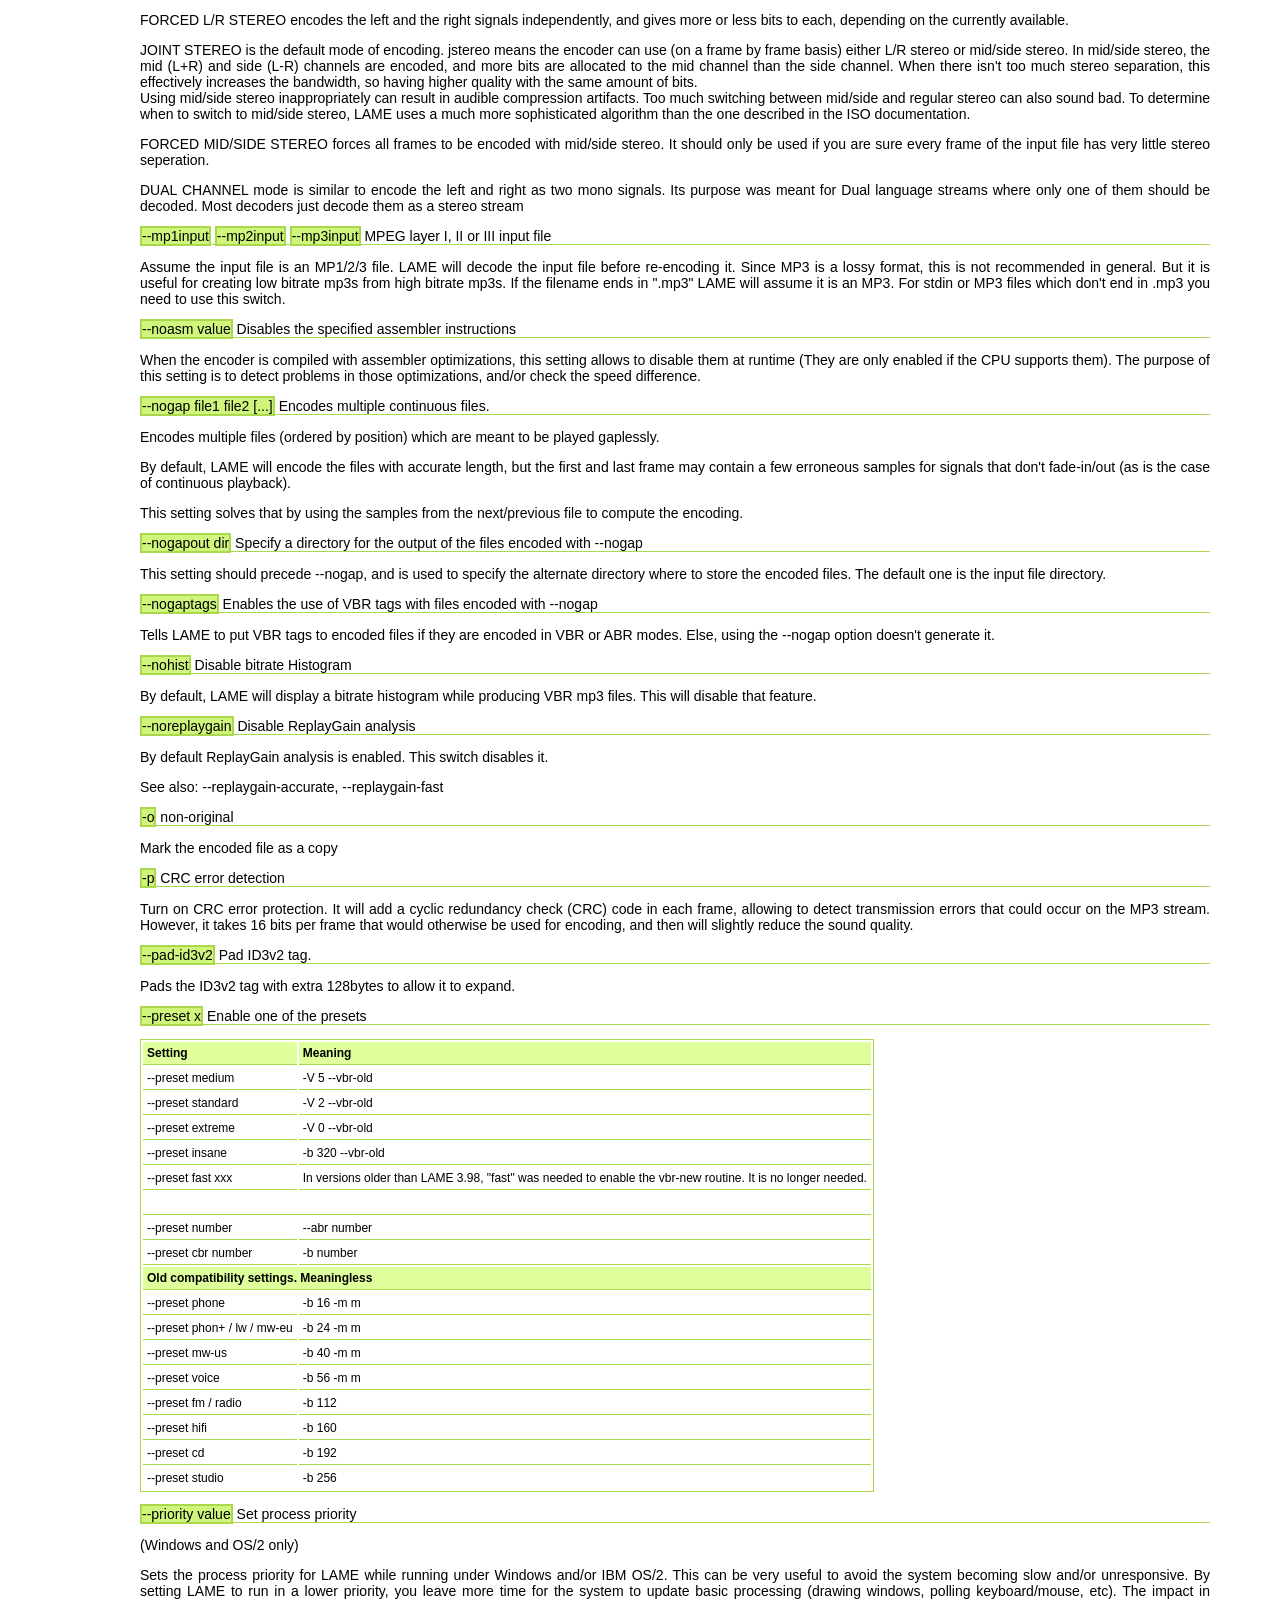
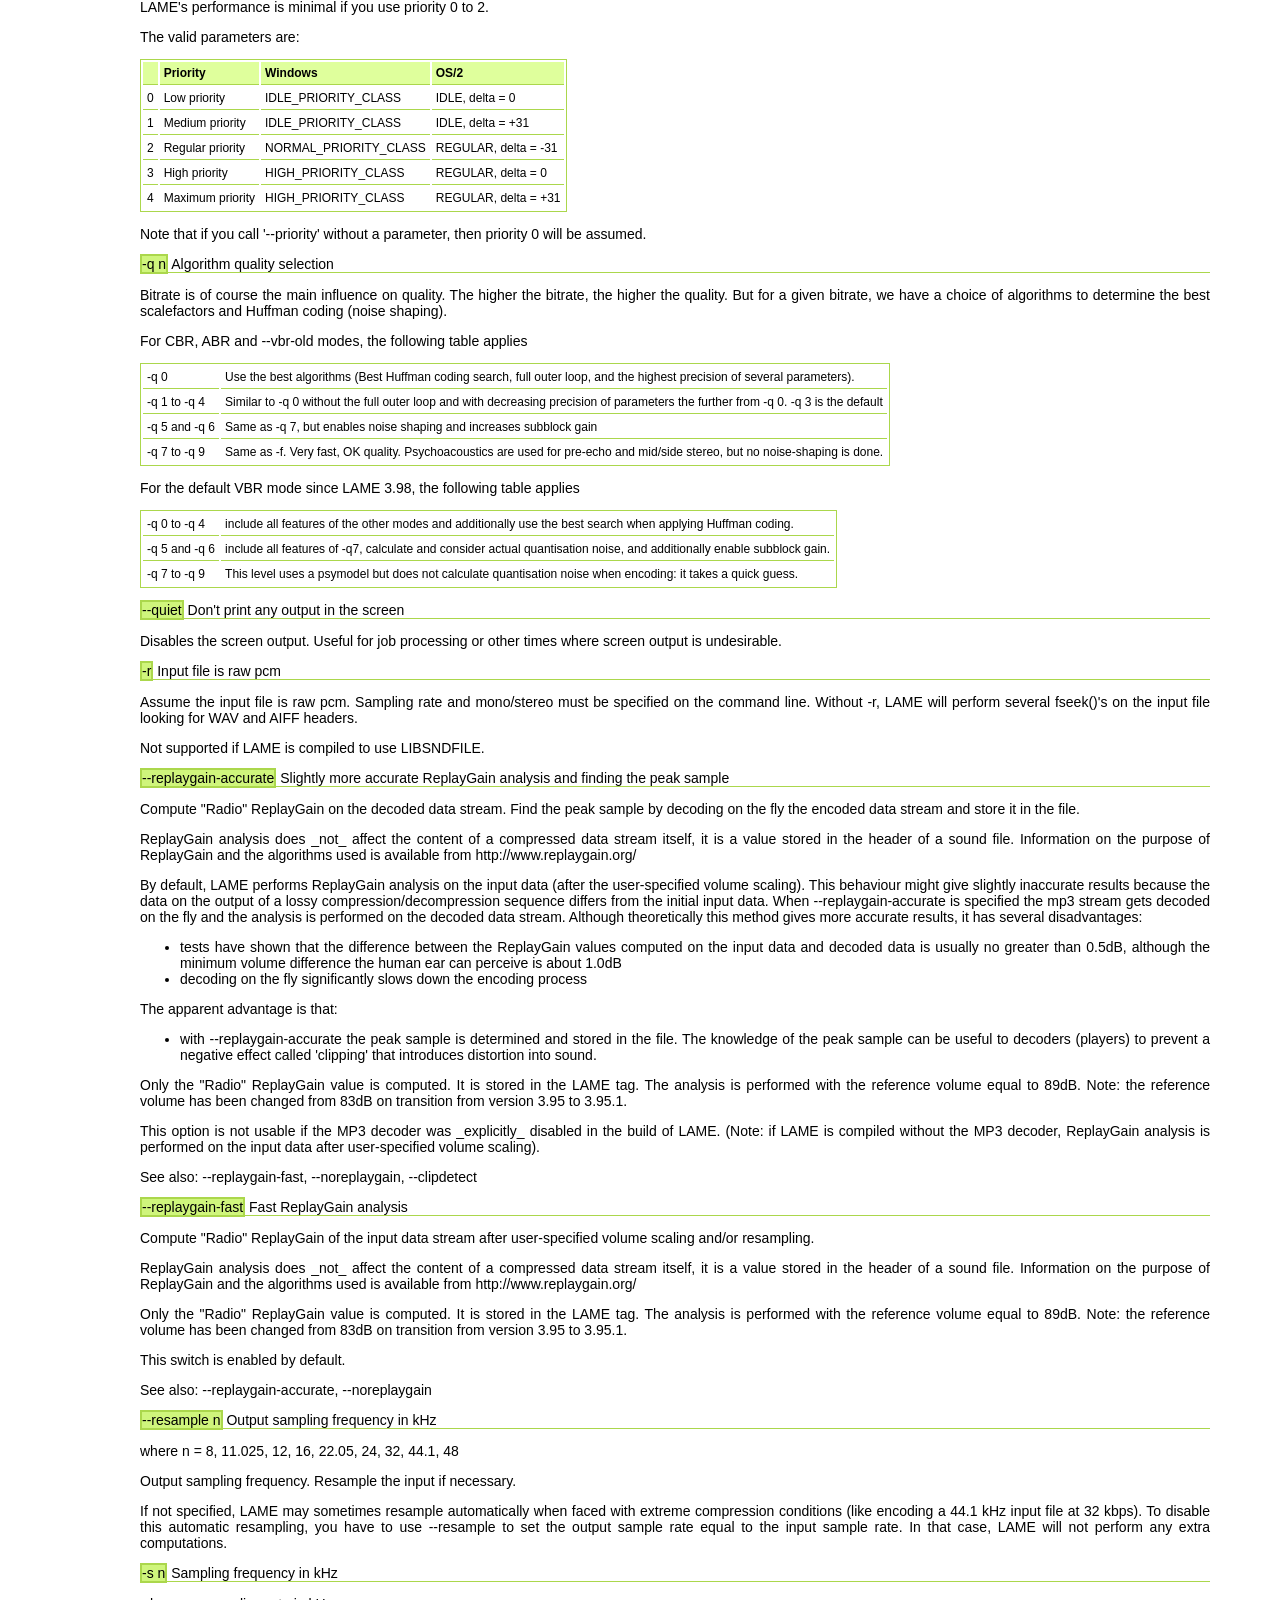
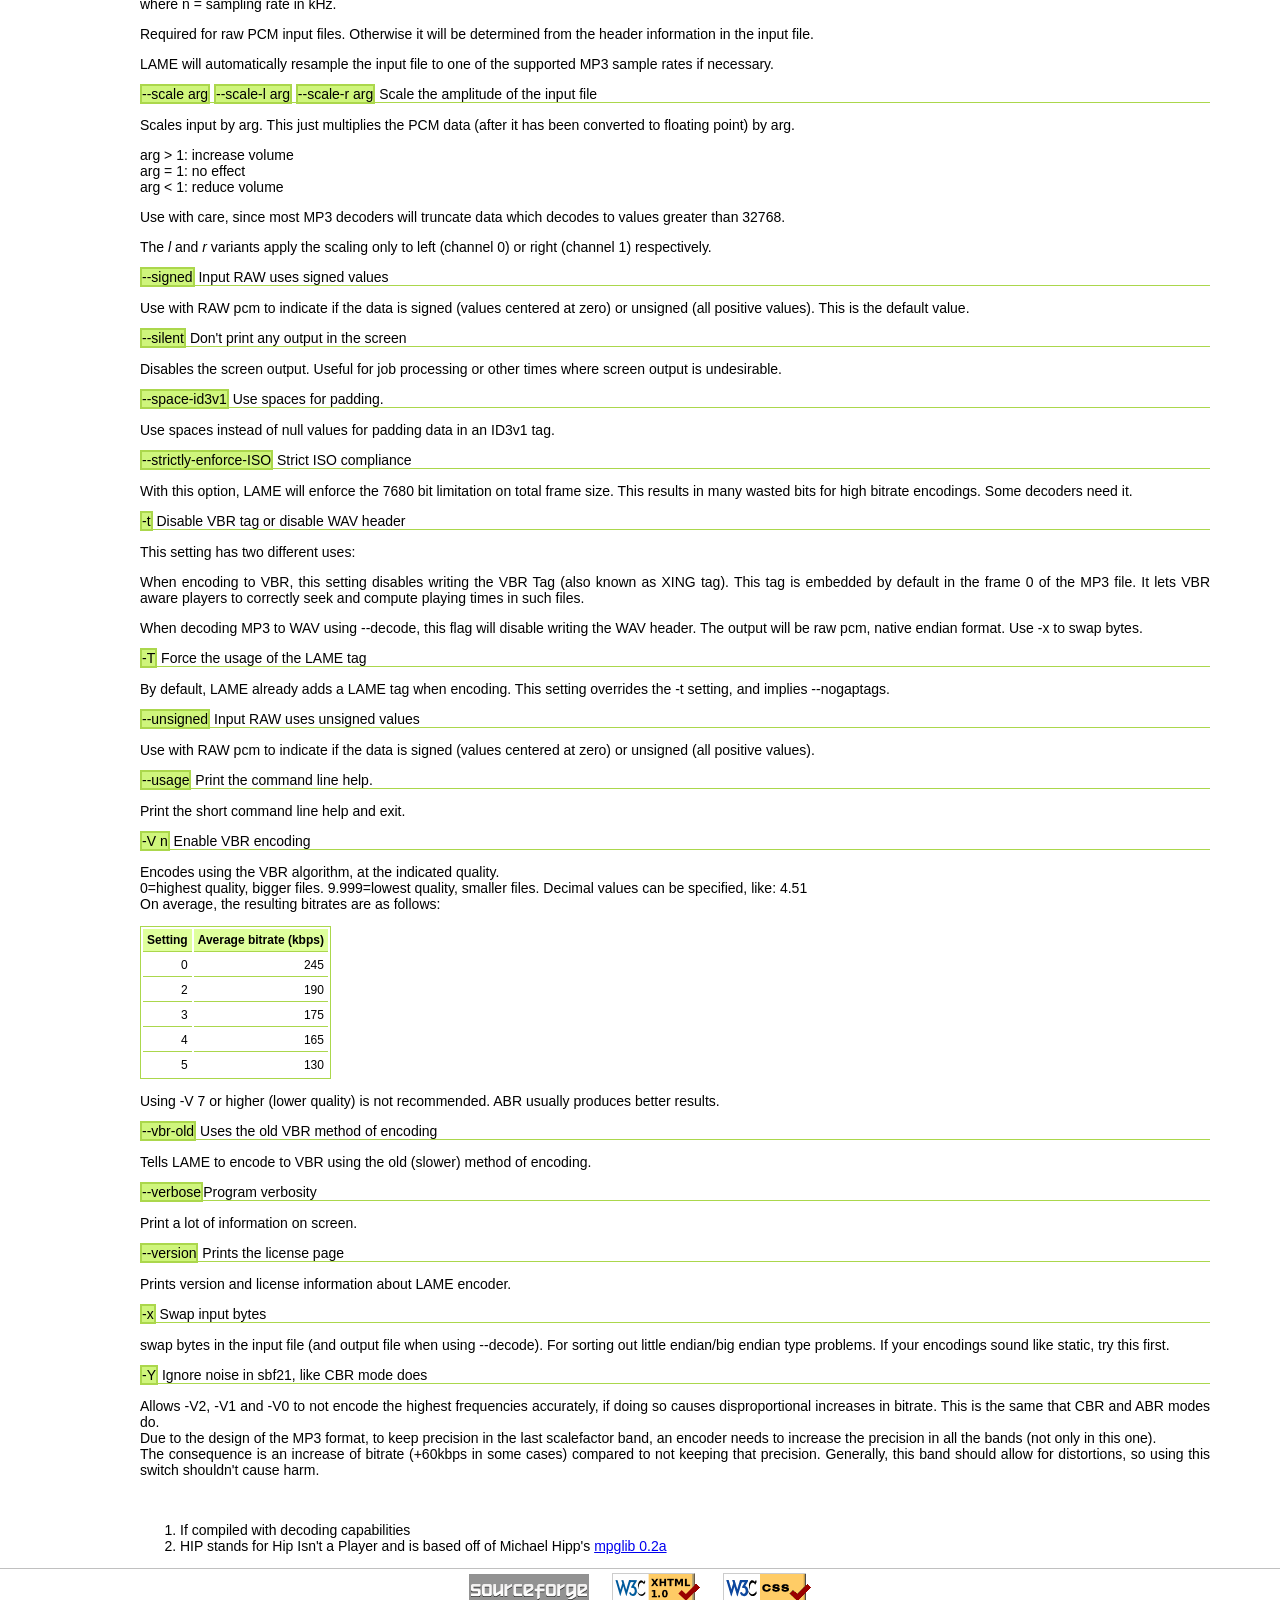
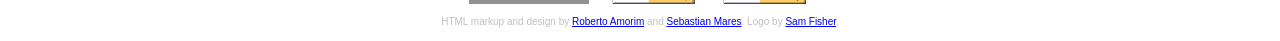
<file: Tools/x64/lame/doc/html/detailed.html>
<!DOCTYPE html PUBLIC "-//W3C//DTD XHTML 1.0 Transitional//EN"
        "http://www.w3.org/TR/xhtml1/DTD/xhtml1-transitional.dtd">
<html xmlns="http://www.w3.org/1999/xhtml" xml:lang="en" lang="en">
 <head>
  <meta name="generator" content="PSPad editor, www.pspad.com" />
  <meta http-equiv="content-type" content="text/html; charset=UTF-8" />
  <link rel="stylesheet" type="text/css" href="styles/lame.css" />
  <title>Detailed command-line switches</title>
 </head>
 <body>
<div id="menu">
    <ul>
        <li><a href="index.html">Index page</a></li>
        <li><a href="about.html">About LAME</a></li>
        <li><a href="introduction.html">Intro to encoding</a></li>
        <li><a style="border: 0" href="usage.html">Usage of LAME</a>
    <div id="submenu">
        <ul>
          <li><a href="usage.html">Common switches</a></li>
            <li><a style="border: 0" href="detailed.html">Detailed Settings</a></li>
        </ul>
    </div>
    </li>
        <li><a href="history.html">Version history</a></li>
        <li><a href="contributors.html">Coders of LAME</a></li>
        <li><a href="contact.html">Contact LAME</a></li>
        <li><a style="border: 0" href="links.html">LAME links</a></li>
    </ul>
</div>
<div id="container">
<div id="content">
    <div align="center">
        <img src="images/logo.gif" width="358" height="231" alt="LAME Official Logo" />
        <h2 class="hilight">Detailed command line switches</h2>
    </div>
    <h3>Options ordered by feature</h3>
    <table class="settings" cellpadding="4">
        <tr>
            <th style="width:20%">Setting</th>
            <th>Brief description</th>
        </tr>
        <tr>
            <th colspan="2">Input options</th>
        </tr>
        <tr>
            <td colspan="2">By default, LAME accepts a PCM audio sample inside a .WAV
                container as the input file, in 8, 16, 24 and 32 bits integer and in IEEE FLOAT.
                If it is compiled with <a href="http://www.mega-nerd.com/libsndfile/">libsndfile</a>,
                then it also supports the extra formats that the library supports.<br/>
                There is also support for RAW PCM data and and piped input
            </td>
        </tr>
        <tr>
            <td>-</td>
            <td>For piped/streamed Input, use "-" as the input and/or output
                file name.
            </td>
        </tr>
        <tr>
            <td>--out-dir path</td>
            <td>If no explicit output file is specified, a file will be written at given path. Ignored when using piped/streamed input</td>
        </tr>
        <tr>
            <td><a href="#mp1input">--mp1input</a><a href="#note1"><sup>1</sup></a></td>
            <td>Input file is an MPEG
                layer I file. Implicit if extension is .mp1
            </td>
        </tr>
        <tr>
            <td><a href="#mp2input">--mp2input</a><a href="#note1"><sup>1</sup></a></td>
            <td>Input file is an MPEG
                layer II file. Implicit if extension is .mp2
            </td>
        </tr>
        <tr>
            <td><a href="#mp3input">--mp3input</a><a href="#note1"><sup>1</sup></a></td>
            <td>Input file is an MPEG
                layer III file. Implicit if extension is .mp3
            </td>
        </tr>
        <tr>
            <td><a href="#scale">--scale</a> number</td>
            <td>Scale input (multiply PCM data) by number.</td>
        </tr>
        <tr>
            <td><a href="#scale-l">--scale-l</a> number</td>
            <td>Scale channel 0 (left) input (multiply PCM data
                ) by number
            </td>
        </tr>
        <tr>
            <td><a href="#scale-r">--scale-r</a> number</td>
            <td>Scale channel 1 (right) input (multiply PCM data)
                by number
            </td>
        </tr>
        <tr>
            <td><a href="#gain">--gain</a> number</td>
            <td>apply Gain adjustment in decibels, range -20.0 to +12.0.</td>
        </tr>
        <tr>
            <td>--swap-channel</td>
            <td>Swap Left and Right channels</td>
        </tr>
        <tr>
            <td><a href="#nogap">--nogap</a> file1 file2 ...</td>
            <td>Gapless encoding for a set of contiguous
                files
            </td>
        </tr>
        <tr>
            <td><a href="#nogapout">--nogapout</a> dir</td>
            <td>Output dir for gapless encoding (must precede
                --nogap)
            </td>
        </tr>
        <tr>
            <td><a href="#nogaptags">--nogaptags</a></td>
            <td>Allow the use of VBR tags in gapless encoding</td>
        </tr>
        <tr>
            <th colspan="2">Input options for RAW PCM</th>
        </tr>
        <tr>
            <td><a href="#r">-r</a></td>
            <td>Assume input file is raw PCM.</td>
        </tr>
        <tr>
            <td><a href="#s">-s</a> number</td>
            <td>Input sampling frequency in kHz (Default is 44.1Khz)</td>
        </tr>
        <tr>
            <td><a href="#signed">--signed</a> / <a href="#unsigned">--unsigned</a></td>
            <td> Input is signed (default) or unsigned</td>
        </tr>
        <tr>
            <td><a href="#bitwidth">--bitwidth</a> w</td>
            <td> Input bit width is w (default 16)</td>
        </tr>
        <tr>
            <td><a href="#x">-x</a></td>
            <td> Force byte-swapping of input stream</td>
        </tr>
        <tr>
            <td><a href="#little-endian">--little-endian</a> / <a href="#big-endian">--big-endian</a></td>
            <td> Input is little-endian (default)
                or big-endian
            </td>
        </tr>
        <tr>
            <td><a href="#a">-a</a></td>
            <td>Downmix from stereo to mono file for mono encoding. Needed with RAW input for the -mm mode to do the downmix.</td>
        </tr>
        <tr>
            <th colspan="2">Constant Bit Rate (CBR)</th>
        </tr>
        <tr>
            <td><a href="#b">-b</a>  number</td>
            <td>Set the bitrate in kbps, default 128 kbps</td>
        </tr>
        <tr>
            <td><a href="#cbr">--cbr</a></td>
            <td>Enforce use of constant bitrate</td>
        </tr>
        <tr>
            <td><a href="#comp">--comp</a> ratio</td>
            <td>Choose bitrate to obtain the specified compression
                ratio
            </td>
        </tr>
        <tr>
            <td><a href="#freeformat">--freeformat</a></td>
            <td>Produce a free format bitstream instead of the 
                standard one. Supported bitrates between 8 and 640 kbps. Scarce support by
                decoders.
            </td>
        </tr>
        <tr>
            <th colspan="2">Variable Bit Rate (<a href="abr.html">ABR</a>)</th>
        </tr>
        <tr>
            <td><a href="#abr">--abr</a> number</td>
            <td>Specify average bitrate desired (instead of quality)</td>
        </tr>
        <tr>
            <th colspan="2">Variable Bit Rate (<a href="vbr.html">VBR</a>)</th>
        </tr>
        <tr>
            <td><a href="#V">-V</a> number</td>
            <td>Quality setting for VBR.  default number=4.<br/>
                Decimal values can be specified, like: 4.51<br/>
                0=highest quality, bigger files. 9.999=lowest quality,
                smaller files
            </td>
        </tr>
        <tr>
            <td><a href="#vbr-old">--vbr-old</a></td>
            <td>Use old variable bitrate (VBR) routine</td>
        </tr>
        <tr>
            <td><a href="#b">-b</a>  number</td>
            <td>Specify a minimum allowed bitrate. default 32 kbps (See -F setting below)</td>
        </tr>
        <tr>
            <td><a href="#B">-B</a>  number</td>
            <td>Specify a maximum allowed bitrate. default 320 kbps</td>
        </tr>
        <tr>
            <td><a href="#F">-F</a></td>
            <td>Enforce -b option for digital silence frames too, rather than encoding them at 8 or 32 kbps.</td>
        </tr>
        <tr>
            <td><a href="#t">-t</a></td>
            <td>Disable VBR informational tag</td>
        </tr>
        <tr>
            <td><a href="#T">-T</a></td>
            <td>Enable and force writing LAME Tag</td>
        </tr>
        <tr>
            <td><a href="#Y">-Y</a></td>
            <td>Allows -V2, -V1 and -V0 to not to encode the highest frequencies accurately, if doing so causes disproportional increases in bitrate. This is the same that CBR and ABR modes do.</td>
        </tr>
        <tr>
            <th colspan="2">Operational options</th>
        </tr>
        <tr>
            <td><a href="#preset">--preset</a> type</td>
            <td>Enables some preconfigured settings. Check below
                for each of the valid values
            </td>
        </tr>
        <tr>
            <td><a href="#priority">--priority</a> number</td>
            <td>Sets the process priority:<br/>
                0,1 = Low priority <br/>
                2 = normal priority (default)<br/>
                3,4 = High priority 
            </td>
        </tr>
        <tr>
            <td><a href="#flush">--flush</a></td>
            <td>Flush output stream as soon as possible</td>
        </tr>
        <tr>
            <td><a href="#decode">--decode</a></td>
            <td>Input=mp3 file, output=wav</td>
        </tr>
        <tr>
            <td><a href="#decode-mp3delay">--decode-mp3delay</a> samples</td>
            <td>Set the encoder delay to use to decode 
                the input .mp3 file
            </td>
        </tr>
        <tr>
            <td><a href="#t_deco">-t</a></td>
            <td>Disable writing wav header when using --decode</td>
        </tr>
        <tr>
            <td><a href="#noasm">--noasm</a> type</td>
            <td>Disable assembly optimizations for mmx/3dnow/sse</td>
        </tr>
        <tr>
            <th colspan="2">Noise shaping &amp; psycho acoustic algorithms</th>
        </tr>
        <tr>
            <td><a href="#q">-q</a> number</td>
            <td>number = 0...9.  Default  -q 3<br/>
                -q 0:  Highest quality, very slow<br/>
                -q 9:  Poor quality, but fast<br/>
                Please, see notes in the detailed description
            </td>
        </tr>
        <tr>
            <td><a href="#m">-m</a> mode</td>
            <td><b>j</b>oint, <b>s</b>imple, <b>f</b>orce, <b>d</b>ual-mono,
                <b>m</b>ono, <b>l</b>eft, <b>r</b>ight. default is <b>j</b>.<br/>
                joint  = joins the best possible of MS and LR stereo<br/>
                simple = force LR stereo on all frames<br/>
                force  = force MS stereo on all frames.
            </td>
        </tr>
        <tr>
            <th colspan="2">Filter and resampling options:</th>
        </tr>
        <tr>
            <td><a href="#resample">--resample</a> sfreq</td>
            <td>Sampling frequency of output file(kHz)- 
                default=automatic
            </td>
        </tr>
        <tr>
            <td><a href="#lowpass">--lowpass</a> number</td>
            <td>Frequency(kHz), lowpass filter cutoff above freq.
                Range [0.001..50]kHz or [50..50000]Hz
            </td>
        </tr>
        <tr>
            <td><a href="#lowpass">--lowpass</a>-width number</td>
            <td>Frequency(kHz), lowpass window width. Range [0.001..16]kHz or
                [16..50000]Hz - (See further restriction in the detailed explanation)
            </td>
        </tr>
        <tr>
            <td><a href="#highpass">--highpass</a> number</td>
            <td>Frequency(kHz), highpass filter cutoff below freq.  Range [0.001..16]kHz or
                [16..50000]Hz (See further restriction in the detailed explanation)
            </td>
        </tr>
        <tr>
            <td><a href="#highpass">--highpass</a>-width number</td>
            <td>Frequency(kHz), highpass window width - (See further restriction in the detailed explanation)</td>
        </tr>
        <tr>
            <th colspan="2">ID3 tag Information</th>
        </tr>
        <tr>
            <td><a href="#tt">--tt</a> title</td>
            <td>Audio/song title (max 30 chars for version 1 tag)</td>
        </tr>
        <tr>
            <td><a href="#ta">--ta</a> artist</td>
            <td>Audio/song artist (max 30 chars for version 1 tag)</td>
        </tr>
        <tr>
            <td><a href="#tl">--tl</a> album</td>
            <td>Audio/song album (max 30 chars for version 1 tag)</td>
        </tr>
        <tr>
            <td><a href="#ty">--ty</a> year</td>
            <td>Audio/song year of issue (1 to 9999)</td>
        </tr>
        <tr>
            <td><a href="#tc">--tc</a> comment</td>
            <td>User-defined text (max 30 chars for v1 tag, 28 for v1.1)</td>
        </tr>
        <tr>
            <td><a href="#tn">--tn</a> track[/total]</td>
            <td>Audio/song track number and (optionally) the total
                number of tracks on the original recording.<br/> (track
                and total each 1 to 255. just the track number
                creates v1.1 tag, providing a total forces v2.0).
            </td>
        </tr>
        <tr>
            <td><a href="#tg">--tg</a> genre</td>
            <td>Audio/song genre (name or number in list)</td>
        </tr>
        <tr>
            <td><a href="#ti">--ti</a> file</td>
            <td>Audio/song albumArt (jpeg/png/gif file, 128KB max, v2.3)</td>
        </tr>
        <tr>
            <td><a href="#tv">--tv</a> id=value</td>
            <td>Text or URL frame specified by id and value (v2.3 tag). User defined frame. Syntax: --tv "TXXX=description=content"</td>
        </tr>
        <tr>
            <td><a href="#add-id3v2">--add-id3v2</a></td>
            <td>Force addition of version 2 tag</td>
        </tr>
        <tr>
            <td><a href="#id3v1-only">--id3v1-only</a></td>
            <td>Add only a version 1 tag</td>
        </tr>
        <tr>
            <td><a href="#id3v2-only">--id3v2-only</a></td>
            <td>Add only a version 2 tag</td>
        </tr>
        <tr>
            <td><a href="#id3v2-latin1">--id3v2-latin1</a></td>
            <td>Add following options in ISO-8859-1 text encoding</td>
        </tr>
        <tr>
            <td><a href="#id3v2-utf16">--id3v2-utf16</a></td>
            <td>Add following options in unicode text encoding</td>
        </tr>
        <tr>
            <td><a href="#space-id3v1">--space-id3v1</a></td>
            <td>Pad version 1 tag with spaces instead of nulls</td>
        </tr>
        <tr>
            <td><a href="#pad-id3v2-size">--pad-id3v2-size</a> n</td>
            <td>Adds ID3v2 tag with n padding bytes</td>
        </tr>
        <tr>
            <td><a href="#genre-list">--genre-list</a></td>
            <td>Print alphabetically sorted ID3 genre list and exit</td>
        </tr>
        <tr>
            <td><a href="#ignore-tag-errors">--ignore-tag-errors</a></td>
            <td>Ignore errors in values passed for tags</td>
        </tr>
        <tr>
            <td colspan="2">
                Note: A version 2 tag will NOT be added unless one of the input fields
                won't fit in a version 1 tag (e.g. the title string is longer than 30
                characters), or the '--add-id3v2' or '--id3v2-only' options are used,
                or output is redirected to stdout.
            </td>
        </tr>
        <tr>
            <th colspan="2">MP3 header/stream options:</th>
        </tr>
        <tr>
            <td><a href="#e">-e</a> mode</td>
            <td>De-emphasis n/5/c  (obsolete)</td>
        </tr>
        <tr>
            <td><a href="#c">-c</a></td>
            <td>Mark as copyright</td>
        </tr>
        <tr>
            <td><a href="#o">-o</a></td>
            <td>Mark as non-original</td>
        </tr>
        <tr>
            <td><a href="#p">-p</a></td>
            <td>Error detection.  adds 16 bit checksum to every frame
                (the checksum is computed correctly)
            </td>
        </tr>
        <tr>
            <td><a href="#strictly-enforce-ISO">--strictly-enforce-ISO</a></td>
            <td>Comply as much as possible to ISO MPEG spec</td>
        </tr>
        <tr>
            <td><a href="#replaygain-fast">--replaygain-fast</a></td>
            <td>Compute RG fast but slightly inaccurately (default)</td>
        </tr>
        <tr>
            <td><a href="#replaygain-accurate">--replaygain-accurate</a><a href="#note1"><sup>1</sup></a></td>
            <td>Compute RG
                more accurately and find the peak sample
            </td>
        </tr>
        <tr>
            <td><a href="#noreplaygain">--noreplaygain</a></td>
            <td>Disable ReplayGain analysis</td>
        </tr>
        <tr>
            <td><a href="#clipdetect">--clipdetect</a><a href="#note1"><sup>1</sup></a></td>
            <td>Enable
                --replaygain-accurate and print a message whether
                clipping occurs and how far the waveform is from full scale
            </td>
        </tr>
        <tr>
            <th colspan="2">Verbosity:</th>
        </tr>
        <tr>
            <td><a href="#disptime">--disptime</a> secs</td>
            <td>Print progress report every secs seconds</td>
        </tr>
        <tr>
            <td><a href="#nohist">--nohist</a></td>
            <td>Disable VBR histogram display</td>
        </tr>
        <tr>
            <td><a href="#silent">--silent</a> / <a href="#quiet">--quiet</a></td>
            <td>Don't print anything on screen</td>
        </tr>
        <tr>
            <td><a href="#verbose">--verbose</a></td>
            <td>Print a lot of useful information</td>
        </tr>
        <tr>
            <td><a href="#version">--version</a> / <a href="#license">--license</a></td>
            <td>Print License information</td>
        </tr>
        <tr>
            <td><a href="#help">--help</a> / <a href="#usage">--usage</a></td>
            <td>Shows the common list of switches. Add <i>id3</i> or <i>dev</i> to get help for a specified topic</td>
        </tr>
        <tr>
            <td><a href="#longhelp">--longhelp</a></td>
            <td>Shows the complete list of switches</td>
        </tr>
        <tr>
            <th colspan="2">Experimental switches for developers. Only enabled in alpha/debug 
                versions. Can change from version to version
            </th>
        </tr>
        <tr>
            <td>--nores</td>
            <td>Disables the bit reservour. Each frame will become independent from previous ones, but the quality will be lower.</td>
        </tr>
        <tr>
            <td>--buffer-constraint <i>x</i></td>
            <td>available values for <i>x</i>: default, strict, maximum</td>
        </tr>
        <tr>
            <td>--noath</td>
            <td>turns ATH down to a flat noise floor</td>
        </tr>
        <tr>
            <td>--athshort</td>
            <td>ignore GPSYCHO for short blocks, use ATH only</td>
        </tr>
        <tr>
            <td>--athonly</td>
            <td>ignore GPSYCHO completely, use ATH only</td>
        </tr>
        <tr>
            <td>--athtype x</td>
            <td>selects between different ATH types [0-4]</td>
        </tr>
        <tr>
            <td>--athlower x</td>
            <td>Lower the ATH by x.x dB's</td>
        </tr>
        <tr>
            <td>--athaa-type n</td>
            <td>ATH auto adjust: 0 'no' else 'loudness based'</td>
        </tr>
        <tr>
            <td>--athaa-sensitivity x</td>
            <td>activation offset in -/+ dB for ATH auto-adjustment</td>
        </tr>
        <tr>
            <td>--short</td>
            <td>Allow the use of short blocs (default)</td>
        </tr>
        <tr>
            <td>--noshort</td>
            <td>Disable use of short blocks</td>
        </tr>
        <tr>
            <td>--allshort</td>
            <td>Use only short blocks</td>
        </tr>
        <tr>
            <td>--shortthreshold x[,y]</td>
            <td>short block switching threshold, x for L/R/M channel, y for S channel</td>
        </tr>
        <tr>
            <td>--temporal-masking x</td>
            <td>x=0 disables, x=1 enables temporal masking effect</td>
        </tr>
        <tr>
            <td>--notemp</td>
            <td>Alias of --temporal-masking 0</td>
        </tr>
        <tr>
            <td>--nssafejoint</td>
            <td>M/S switching criterion</td>
        </tr>
        <tr>
            <td>--nsmsfix x</td>
            <td>M/S switching tuning [effective 0-3.5]</td>
        </tr>
        <tr>
            <td>--ns-bass x</td>
            <td>Adjust masking for sfbs  0 -  6 (long)  0 -  5 (short)</td>
        </tr>
        <tr>
            <td>--ns-alto x</td>
            <td>Adjust masking for sfbs  7 - 13 (long)  6 - 10 (short)</td>
        </tr>
        <tr>
            <td>--ns-treble x</td>
            <td>Adjust masking for sfbs 14 - 21 (long) 11 - 12 (short)</td>
        </tr>
        <tr>
            <td>--ns-sfb21 x</td>
            <td>Change ns-treble by x dB for sfb21</td>
        </tr>
        <tr>
            <td>-Z [n]</td>
            <td>always do calculate short block maskings</td>
        </tr>
        <tr>
            <td>--substep</td>
            <td>use pseudo substep noise shaping method types 0-2</td>
        </tr>
        <tr>
            <td>-X n[,m]</td>
            <td>selects between different noise measurements n for long block, m for short. if m is omitted, m = n</td>
        </tr>
        <tr>
            <td>--vbr-new</td>
            <td>In LAME 3.98, the new VBR was made default, and this switch may be used for experimental tweaks.</td>
        </tr>
        <tr>
            <th colspan="2">Aliases and removed settings</th>
        </tr>
        <tr>
            <td>-f</td>
            <td>Alias of <a href="#q">-q 7</a>.</td>
        </tr>
        <tr>
            <td>-h</td>
            <td>Alias of <a href="#q">-q 2</a>.</td>
        </tr>
        <tr>
            <td>-v</td>
            <td>Alias of <a href="#V">-V 4</a></td>
        </tr>
        <tr>
            <td>-S</td>
            <td>Alias of <a href="#silent">--silent</a></td>
        </tr>
        <tr>
            <td>--alt-preset</td>
            <td>Alias of <a href="#preset">--preset</a></td>
        </tr>
        <tr>
            <td>--r3mix</td>
            <td>Alias of <a href="#V">-V 3</a></td>
        </tr>
        <tr>
            <td>--vbr-mtrh</td>
            <td>Alias of LAME 3.98 default vbr mode</td>
        </tr>
        <tr>
            <td>--pad-id3v2</td>
            <td>Alias of <a href="#pad-id3v2-size">--pad-id3v2-size 128</a></td>
        </tr>
        <tr>
            <td>-d</td>
            <td>No longer supported</td>
        </tr>
        <tr>
            <td>-k</td>
            <td>No longer supported</td>
        </tr>
        <tr>
            <td>--cwlimit</td>
            <td>No longer supported</td>
        </tr>
        <tr>
            <td>--ogginput</td>
            <td>No longer supported. Compile with 
                <a href="http://www.mega-nerd.com/libsndfile/">libsndfile</a> instead
            </td>
        </tr>
        <tr>
            <td>--brief</td>
            <td>Currently unused</td>
        </tr>
        <tr>
            <td>--interch x</td>
            <td>Currently unused</td>
        </tr>
        <tr>
            <td style="border-bottom:0px;">--nspsytune</td>
            <td style="border-bottom:0px;">Currently unused</td>
        </tr>
    </table>
    <h3>Detailed description in alphabetical order</h3>
    <p class="settingtitle">
        <a name="a"><span class="hilight">-a</span></a> Downmix
    </p>
    <p>  
        mix the stereo input file to mono and encode as mono.<br/>  
    </p>
    <p>
        This option is only needed in the case of raw PCM stereo input 
        (because LAME cannot determine the number of channels in the input file).
        To encode a stereo PCM input file as mono, use "lame -m m -a"<br/>
    </p>
    <p>
        For WAV and AIFF input files, using "-m m" will always produce a
        mono .mp3 file from both mono and stereo input.
    </p>
    <p class="settingtitle">
        <a name="abr"><span class="hilight">--abr n</span></a> Average bitrate encoding (aka Safe VBR)
    </p>
    <p>
        turns on encoding with a targeted average bitrate of n kbps, allowing
        to use frames of different sizes.  The allowed range of n is 8...320 
        kbps, you can use any integer value within that range.
    </p>
    <p class="settingtitle">
        <a name="add-id3v2"><span class="hilight">--add-id3v2</span></a> Force addition of version 2 tag
    </p>
    <p>
        Tells LAME to add the tag information as id3v2. This implies adding both, a version 1
        and a version 2 tag, if the values fit on a version 1 tag. See --id3v1-only and
        --id3v2-only if you want a more fine-grained control.
    </p>
    <p class="settingtitle">
        <a name="b"><span class="hilight">-b n</span></a> Bitrate
    </p>
    <table cellpadding="5">
        <tr>
            <th>Codec</th>
            <th>sample frequencies (kHz)</th>
            <th>bitrates (kbps)</th>
        </tr>
        <tr>
            <td>MPEG-1 layer III </td>
            <td>32, 48, 44.1</td>
            <td>32 40 48 56 64 80 96 112 128 160 192 224 256 320</td>
        </tr>
        <tr>
            <td>MPEG-2 layer III</td>
            <td> 16, 24, 22.05</td>
            <td> 8 16 24 32 40 48 56 64 80 96 112 128 144 160</td>
        </tr>
        <tr>
            <td style="border-bottom:0px;">MPEG-2.5 layer III</td>
            <td style="border-bottom:0px;"> 8, 12, 11.025</td>
            <td style="border-bottom:0px;">8 16 24 32 40 48 56 64</td>
        </tr>
    </table>
    <p>
        The bitrate to be used. Default is 128kbps in MPEG1 (64 for mono),
        64kbps in MPEG2 (32 for mono) and 32kbps in MPEG2.5 (16 for mono).
    </p>
    <p>
        When used with variable bitrate encodings (VBR), -b specifies the
        minimum bitrate to use. This is useful only if you need to circumvent
        a buggy hardware device with strange bitrate constrains. (You will need the -F setting too for digital silence).<br/>
        Default for ABR/VBR is the minimum allowed bitrate for the MPEG version. (i.e. no limit)
    </p>
    <p class="settingtitle">
        <a name="B"><span class="hilight">-B  n</span></a> Max bitrate
    </p>
    <p>
        see also option "-b" for allowed bitrates.
    </p>
    <p>
        Maximum allowed bitrate when using VBR/ABR.
    </p>
    <p>
        Using -B is NOT RECOMMENDED.  A 128 kbps CBR bitstream, because of the
        bit reservoir, can actually have frames which use as many bits as a
        320 kbps frame.  ABR/VBR modes minimize the use of the bit reservoir, and
        thus need to allow 320 kbps frames to get the same flexibility as CBR
        streams.  This is useful only if you need to circumvent a buggy hardware
        device with strange bitrate constrains.<br/>
        Default value is the maximum allowed bitrate for the MPEG versio (i.e. no limit)
    </p>
    <p class="settingtitle">
        <a name="big-endian"><span class="hilight">--big-endian</span></a> Set the byte order to big-endian.
    </p>
    <p>
        This switch tells LAME that the RAW pcm input is encoded in big-endian instead
        of little-endian.
    </p>
    <p class="settingtitle">
        <a name="bitwidth"><span class="hilight">--bitwidth</span></a> Sets the bitwidth value
    </p>
    <p>
        With RAW pcm input, this switch lets specify the bitwidth of the same (8 bits,
        16 bits...)
    </p>
    <p class="settingtitle">
        <a name="c"><span class="hilight">-c</span></a> copyright flag   
    </p>
    <p>
        mark the encoded file as copyrighted
    </p>
    <p class="settingtitle">
        <a name="cbr"><span class="hilight">--cbr</span></a> Enforce constant bitrate encoding
    </p>
    <p>This switch disables the VBR encoding. Examples:</p>
    <pre>lame -V 0 --cbr input.wav</pre>
    Will encode at -b 128 (ignore completely -V and encode at default bitrate)
    <pre>lame --preset 160 --cbr</pre>
    Will encode at -b 160 (ignore ABR and use the specified bitrate)
    <pre>lame --abr 200 --cbr</pre>
    Will encode at -b 192 (ignore ABR and use the nearest bitrate to the one specified)
    <p class="settingtitle">
        <a name="clipdetect"><span class="hilight">--clipdetect</span></a> Clipping detection
    </p>
    <p>
        Enable --replaygain-accurate and print a message whether clipping 
        occurs and how far in dB the waveform is from full scale.
    </p>
    <p>
        This option is not usable if the MP3 decoder was <b>explicitly</b> disabled 
        in the build of LAME.
    </p>
    <p>
        See also: --replaygain-accurate
    </p>
    <p class="settingtitle">
        <a name="comp"><span class="hilight">--comp x</span></a> Indicate a compression ratio instead of a bitrate 
    </p>
    <p>
        Use this in place of the -b setting if you prefer to indicate a compression ratio (integer value).
        The ratio is the value of <sup>original-filesize</sup>/<sub>desired-filesize</sub>
    </p>
    <p class="settingtitle">
        <a name="decode"><span class="hilight">--decode</span></a> MP3 decode capability
    </p>
    <p>
        This uses LAME's HIP<a href="#note2"><sup>2</sup></a> decoder to decode an MP3 (layers 1, 2 and 3) file to a wav file.
    </p>
    <p>
        If -t is used (disable wav header), LAME will output
        raw pcm in native endian format (use -x to swap bytes).
    </p>
    <p>
        This option is not usable if the MP3 decoder was <b>explicitly</b> disabled
        in the build of LAME.
    </p>
    <p class="settingtitle">
        <a name="decode-mp3delay"><span class="hilight">--decode-mp3delay x</span></a> Indicate a different encoder delay
        for decoding 
    </p>
    <p>
        When decoding an mp3 file, LAME automatically corrects for the start delay that
        the encoder had to put into it.<br/>
        This setting lets you specify a different delay than LAME's own one, so that it
        is possible to compensate for the delay of mp3's generated with other encoders.
    </p>
    <p class="settingtitle">
        <a name="disptime"><span class="hilight">--disptime secs</span></a> Update the display each secs
    </p>
    <p>
        Use this setting to change the frequency that LAME updates the display when
        encoding a file. Allows decimal values (like 0.5)
    </p>
    <p class="settingtitle">
        <a name="e"><span class="hilight">-e  n/5/c</span></a> Write the de-emphasis flag
    </p>
    <p>
        n = (none, default)<br/>
        5 = 50/15 microseconds<br/>
        c = ccitt j.17<br/>
    </p>
    <p>
        All this does is set a flag in the bitstream.  If you have a PCM
        input file where one of the above types of (obsolete) emphasis has
        been applied, you can set this flag in LAME.  Then the mp3 decoder
        should de-emphasize the output during playback, although most 
        decoders ignore this flag.
    </p>
    <p>
        A better solution would be to apply the de-emphasis with a standalone
        utility before encoding, and then encode without -e.  
    </p>
    <p class="settingtitle">
        <a name="F"><span class="hilight">-F</span></a> Enforce the minimum bitrate
    </p>
    <p>
        Enforces the minimum bitrate. Without this option, passages of analog
        silence will be encoded at the minimum bitrate possible (32 or 8, depending on
        MPEG version).
    </p>
    <p class="settingtitle">
        <a name="flush"><span class="hilight">--flush</span></a> Flush the output stream as soon as possible
    </p>
    <p>
        This setting forces a flush of the data written as soon as the operation has
        finished. This is mostly useful in case of streams. With files, it may degrade
        performance, since the OS has to write to disk in smaller chunks. 
    </p>
    <p class="settingtitle">
        <a name="freeformat"><span class="hilight">--freeformat</span></a> Encode to freeformat stream
    </p>
    <p>
        LAME will produce a fixed bitrate, free format bitstream.
        User must specify the desired bitrate in kbps, which can
        be any integer between 8 and 640.
    </p>
    <p>
        Not supported by most decoders.  Compliant decoders (of which there
        are few) are only required to support up to 320 kbps.  
    </p>
    <p>
        Decoders knwon to handle free format:
    </p>
    <table cellpadding="4">
        <tr>
            <th></th>
            <th>Supports up to</th>
        </tr>
        <tr>
            <td>MAD</td>
            <td>640 kbps</td>
        </tr>
        <tr>
            <td>"lame --decode"</td>
            <td>640 kbps</td>
        </tr>
        <tr>
            <td style="border-bottom:0px;">l3dec</td>
            <td style="border-bottom:0px;">310 kbps</td>
        </tr>
    </table>
    <p class="settingtitle">
        <a name="gain"><span class="hilight">--gain</span></a> Apply gain in decibels.
    </p>
    <p>
        Apply Gain adjustment in decibels, range -20.0 to +12.0. 0dBFS means no amplification.
    </p>
    <p class="settingtitle">
        <a name="genre-list"><span class="hilight">--genre-list</span></a> Print alphabetical ordered list of
        known genres
    </p>
    <p>
        Tell LAME to print the list of genres with their index to be used with the --tg
        setting.
    </p>
    <table cellpadding="4">
        <tr>
            <td style="border-bottom-width:0px;">123 Acappella<br />
                34 Acid<br />
                74 Acid Jazz<br />
                73 Acid Punk<br />
                99 Acoustic<br />
                20 Alternative<br />
                40 Alternative Rock<br />
                26 Ambient<br />
                145 Anime<br />
                90 Avantgarde<br />
                116 Ballad<br />
                41 Bass<br />
                135 Beat<br />
                85 Bebob<br />
                96 Big Band<br />
                138 Black Metal<br />
                89 Bluegrass<br />
                0 Blues<br />
                107 Booty Bass<br />
                132 BritPop<br />
                65 Cabaret<br />
                88 Celtic<br />
                104 Chamber Music<br />
                102 Chanson<br />
                97 Chorus<br />
                136 Christian Gangsta<br />
                61 Christian Rap<br />
                141 Christian Rock<br />
                32 Classical<br />
                1 Classic Rock<br />
                112 Club<br />
                128 Club-House<br />
                57 Comedy<br />
                140 Contemporary Christian<br />
                2 Country<br />
                139 Crossover<br />
                58 Cult
            </td>
            <td style="border-bottom-width:0px;">
                3 Dance<br />
                125 Dance Hall<br />
                50 Darkwave<br />
                22 Death Metal<br />
                4 Disco<br />
                55 Dream<br />
                127 Drum &amp; Bass<br />
                122 Drum Solo<br />
                120 Duet<br />
                98 Easy Listening<br />
                52 Electronic<br />
                48 Ethnic<br />
                54 Eurodance<br />
                124 Euro-House<br />
                25 Euro-Techno<br />
                84 Fast Fusion<br />
                80 Folk<br />
                115 Folklore<br />
                81 Folk-Rock<br />
                119 Freestyle<br />
                5 Funk<br />
                30 Fusion<br />
                36 Game<br />
                59 Gangsta<br />
                126 Goa<br />
                38 Gospel<br />
                49 Gothic<br />
                91 Gothic Rock<br />
                6 Grunge<br />
                129 Hardcore<br />
                79 Hard Rock<br />
                137 Heavy Metal<br />
                7 Hip-Hop<br />
                35 House<br />
                100 Humour<br />
                131 Indie
            </td>
            <td style="border-bottom-width:0px;">
                19 Industrial<br />
                33 Instrumental<br />
                46 Instrumental Pop<br />
                47 Instrumental Rock<br />
                8 Jazz<br />
                29 Jazz+Funk<br />
                146 JPop<br />
                63 Jungle<br />
                86 Latin<br />
                71 Lo-Fi<br />
                45 Meditative<br />
                142 Merengue<br />
                9 Metal<br />
                77 Musical<br />
                82 National Folk<br />
                64 Native US<br />
                133 Negerpunk<br />
                10 New Age<br />
                66 New Wave<br />
                39 Noise<br />
                11 Oldies<br />
                103 Opera<br />
                12 Other<br />
                75 Polka<br />
                134 Polsk Punk<br />
                13 Pop<br />
                53 Pop-Folk<br />
                62 Pop/Funk<br />
                109 Porn Groove<br />
                117 Power Ballad<br />
                23 Pranks<br />
                108 Primus<br />
                92 Progressive Rock<br />
                67 Psychedelic<br />
                93 Psychedelic Rock<br />
                43 Punk<br />
                121 Punk Rock
            </td>
            <td style="border-bottom-width:0px;">
                15 Rap<br />
                68 Rave<br />
                14 R&amp;B<br />
                16 Reggae<br />
                76 Retro<br />
                87 Revival<br />
                118 Rhythmic Soul<br />
                17 Rock<br />
                78 Rock &amp; Roll<br />
                143 Salsa<br />
                114 Samba<br />
                110 Satire<br />
                69 Showtunes<br />
                21 Ska<br />
                111 Slow Jam<br />
                95 Slow Rock<br />
                105 Sonata<br />
                42 Soul<br />
                37 Sound Clip<br />
                24 Soundtrack<br />
                56 Southern Rock<br />
                44 Space<br />
                101 Speech<br />
                83 Swing<br />
                94 Symphonic Rock<br />
                106 Symphony<br />
                147 SynthPop<br />
                113 Tango<br />
                18 Techno<br />
                51 Techno-Industrial<br />
                130 Terror<br />
                144 Thrash Metal<br />
                60 Top 40<br />
                70 Trailer<br />
                31 Trance<br />
                72 Tribal<br />
                27 Trip-Hop<br />
                28 Vocal
            </td>
        </tr>
    </table>
    <p class="settingtitle">
        <a name="help"><span class="hilight">--help</span></a> Print the command line help.
    </p>
    <p>
        Print the short command line help and exit.
    </p>
    <p class="settingtitle">
        <a name="highpass"><span class="hilight">--highpass number</span></a> Use a highpass filter when encoding
    </p>
    <p>
        Enables a highpass filter of the specified frequency when encoding the source.
        Range [0.001..50]kHz or [50..50000]Hz.<br/>
        This is usually not required, and the gains are usually minimal. May be useful to
        remove an interference signal on 50Hz or 60Hz, or a DC offset. (default: disabled)<br/>
        Note: The current implementation has a minimum highpass frequency of (67.5/62)% of the sample rate
        (I.e. 481Hz at 44Khz).
    </p>
    <p class="settingtitle">
        <a name="highpass-width"><span class="hilight">--highpass-width width</span></a> Set the width of the decaying curve.
    </p>
    <p>
        Specify the width in Hz of the decaying curve of the highpass. Range [16..50000]Hz<br/>
        The minimum (and default) width is 75% of a band's width (which is 1/64th of the sample rate).<br/>
        Note: See the remark in the --highpass command above.
    </p>
    <p class="settingtitle">
        <a name="id3v1-only"><span class="hilight">--id3v1-only</span></a> Disable the use of id3v2.
    </p>
    <p>
        Put it before any tag setting.<br/>
        This setting tells LAME to use ID3 v1 tag only, and not create an ID3v2 even if
        it thinks it should.
    </p>
    <p class="settingtitle">
        <a name="id3v2-only"><span class="hilight">--id3v2-only</span></a> Disable the user ov id3v1.
    </p>
    <p>
        Put it before any tag setting.<br/>
        This setting tells LAME to use ID3 v2 tag only. An ID3 v1 tag would not be written.
    </p>
    <p class="settingtitle">
        <a name="ignore-tag-errors"><span class="hilight">--ignore-tag-errors</span></a> Ignore tag information errors
    </p>
    <p>
        Put it before any tag setting.<br/>
        This tells lame to ignore the tag information that sees as erroneous and continue
        encoding without those. Without this setting, errors are reported and encoding
        does not start.
    </p>
    <p class="settingtitle">
        <a name="license"><span class="hilight">--license</span></a> Print the license page
    </p>
    <p>
        Prints version and license information about LAME encoder.
    </p>
    <p class="settingtitle">
        <a name="little-endian"><span class="hilight">--little-endian</span></a> Set the byte order to little-endian.
    </p>
    <p>
        This switch tells LAME that the RAW pcm input is encoded in little-endian. It is
        the default setting.
    </p>
    <p class="settingtitle">
        <a name="longhelp"><span class="hilight">--longhelp</span></a> Shows the detailed help 
    </p>
    <p>
        Prints a help page with all of the command-line switches and a brief explanation
        of them.
    </p>
    <p class="settingtitle">
        <a name="lowpass"><span class="hilight">--lowpass number</span></a> Use a lowpass filter when encoding
    </p>
    <p>
        Enables a lowpass filter of the specified frequency when encoding the source.
        Range [0.001..50]kHz or [50..50000]Hz<br />
    </p>
    <p>
        Using a lowpass filter helps reducing the amount of data to encode. This is
        important in MP3 due to a limitation in very high frequencies (>16Khz). The
        default value depends on the target bitrate/quality. It is not recommended to
        change it as a general basis.
    </p>
    <p class="settingtitle">
        <a name="lowpass-width"><span class="hilight">--lowpass-width width</span></a> Set the width of the decaying curve.
    </p>
    <p>
        Specify the width in Hz of the decaying curve of the lowpass. Range [0.001..16]kHz or [16..50000]Hz <br/>
        The lowpass is in the center of this curve. 
        The minimum (and default) width is 75% of a band's width (which is 1/64th of the sample rate).
    </p>
    <p class="settingtitle">
        <a name="m"><span class="hilight">-m x</span></a> Channel modes
    </p>
    <table cellpadding="4">
        <tr>
            <td width="35px">-m m</td>
            <td>mono</td>
        </tr>
        <tr>
            <td>-m l</td>
            <td>get only the left channel of a stereo signal for a mono output</td>
        </tr>
        <tr>
            <td>-m r</td>
            <td>get only the right channel of a stereo signal for a mono output</td>
        </tr>
        <tr>
            <td>-m s</td>
            <td>forced L/R stereo</td>
        </tr>
        <tr>
            <td>-m j /<br/>-m a</td>
            <td>automatic switch between L/R and M/S stereo</td>
        </tr>
        <tr>
            <td>-m f</td>
            <td>forced mid/side stereo</td>
        </tr>
        <tr>
            <td style="border-bottom:0px;">-m d</td>
            <td style="border-bottom:0px;">dual (independent) channels.</td>
        </tr>
    </table>
    <p>
        MONO is the default mode for mono input files.  If "-m m" is specified
        for a stereo input file, the two channels will be averaged into a mono
        signal.  (Note: See comments about the -a switch for RAW PCM streams)
    </p>
    <p>
        FORCED L/R STEREO encodes the left and the right signals independently, and
        gives more or less bits to each, depending on the currently available. 
    </p>
    <p>
        JOINT STEREO is the default mode of encoding. jstereo means the encoder can use
        (on a frame by frame basis) either L/R stereo or mid/side stereo.
        In mid/side stereo, the mid (L+R) and side (L-R)
        channels are encoded, and more bits are allocated to the mid channel
        than the side channel. When there isn't too much stereo separation, this effectively
        increases the bandwidth, so having higher quality with the same amount of bits.<br/>
        Using mid/side stereo inappropriately can result in audible
        compression artifacts.  Too much switching between mid/side and regular
        stereo can also sound bad.  To determine when to switch to mid/side
        stereo, LAME uses a much more sophisticated algorithm than the one
        described in the ISO documentation.
    </p>
    <p>
        FORCED MID/SIDE STEREO forces all frames to be encoded with mid/side stereo. It 
        should only be used if you are sure every frame of the input file
        has very little stereo seperation.
    </p>
    <p>
        DUAL CHANNEL mode is similar to encode the left and right as two mono signals.
        Its purpose was meant for Dual language streams where only one of them should be decoded.
        Most decoders just decode them as a stereo stream
    </p>
    <p class="settingtitle">
        <a name="mp1input"><span class="hilight">--mp1input</span></a>
        <a name="mp2input"><span class="hilight">--mp2input</span></a>
        <a name="mp3input"><span class="hilight">--mp3input</span></a> MPEG layer I, II or III input file
    </p>
    <p>
        Assume the input file is an MP1/2/3 file.  LAME will decode the input file
        before re-encoding it.  Since MP3 is a lossy format, this is 
        not recommended in general.  But it is useful for creating low bitrate
        mp3s from high bitrate mp3s.  If the filename ends in ".mp3" LAME will assume
        it is an MP3.  For stdin or MP3 files which don't end in .mp3 you need
        to use this switch.
    </p>
    <p class="settingtitle">
        <a name="noasm"><span class="hilight">--noasm value</span></a> Disables the specified assembler 
        instructions
    </p>
    <p>
        When the encoder is compiled with assembler optimizations, this setting allows
        to disable them at runtime (They are only enabled if the CPU supports them).
        The purpose of this setting is to detect problems in those optimizations, and/or
        check the speed difference.
    </p>
    <p class="settingtitle">
        <a name="nogap"><span class="hilight">--nogap file1 file2 [...]</span></a> Encodes multiple continuous
        files.
    </p>
    <p>
        Encodes multiple files (ordered by position) which are meant to be played 
        gaplessly.
    </p>
    <p>
        By default, LAME will encode the files with accurate length, but the first and
        last frame may contain a few erroneous samples for signals that don't fade-in/out
        (as is the case of continuous playback).
    </p>
    <p>
        This setting solves that by using the samples from the next/previous file to 
        compute the encoding.
    </p>
    <p class="settingtitle">
        <a name="nogapout"><span class="hilight">--nogapout dir</span></a> Specify a directory for the output
        of the files encoded with --nogap
    </p>
    <p>
        This setting should precede --nogap, and is used to specify the alternate 
        directory where to store the encoded files. The default one is the input file
        directory.
    </p>
    <p class="settingtitle">
        <a name="nogaptags"><span class="hilight">--nogaptags</span></a> Enables the use of VBR tags with files
        encoded with --nogap
    </p>
    <p>
        Tells LAME to put VBR tags to encoded files if they are encoded in VBR or ABR
        modes. Else, using the --nogap option doesn't generate it.
    </p>
    <p class="settingtitle">
        <a name="nohist"><span class="hilight">--nohist</span></a> Disable bitrate Histogram
    </p>
    <p>
        By default, LAME will display a bitrate histogram while producing
        VBR mp3 files.  This will disable that feature.
    </p>
    <p class="settingtitle">
        <a name="noreplaygain"><span class="hilight">--noreplaygain</span></a> Disable ReplayGain analysis
    </p>
    <p>
        By default ReplayGain analysis is enabled. This switch disables it.
    </p>
    <p>
        See also: --replaygain-accurate, --replaygain-fast
    </p>
    <p class="settingtitle">
        <a name="o"><span class="hilight">-o</span></a> non-original   
    </p>
    <p>
        Mark the encoded file as a copy
    </p>
    <p class="settingtitle">
        <a name="p"><span class="hilight">-p</span></a> CRC error detection  
    </p>
    <p>
        Turn on CRC error protection.
        It will add a cyclic redundancy check (CRC) code in each frame, allowing to 
        detect transmission errors that could occur on the MP3 stream. However, it 
        takes 16 bits per frame that would otherwise be used for encoding, and then
        will slightly reduce the sound quality.
    </p>
    <p class="settingtitle">
        <a name="pad-id3v2"><span class="hilight">--pad-id3v2</span></a> Pad ID3v2 tag.  
    </p>
    <p>
        Pads the ID3v2 tag with extra 128bytes to allow it to expand. 
    </p>
    <p class="settingtitle">
        <a name="preset"><span class="hilight">--preset x</span></a> Enable one of the presets
    </p>
    <table cellpadding="4">
        <tr>
            <th>Setting</th>
            <th>Meaning</th>
        </tr>
        <tr>
            <td>--preset medium</td>
            <td>-V 5 --vbr-old</td>
        </tr>
        <tr>
            <td>--preset standard</td>
            <td>-V 2 --vbr-old</td>
        </tr>
        <tr>
            <td>--preset extreme</td>
            <td>-V 0 --vbr-old</td>
        </tr>
        <tr>
            <td>--preset insane</td>
            <td>-b 320 --vbr-old</td>
        </tr>
        <tr>
            <td>--preset fast xxx</td>
            <td>In versions older than LAME 3.98, "fast" was needed to enable the vbr-new routine. It is no longer needed.</td>
        </tr>
        <tr>
            <td colspan="2">&nbsp;</td>
        </tr>
        <tr>
            <td>--preset number</td>
            <td>--abr number</td>
        </tr>
        <tr>
            <td>--preset cbr number</td>
            <td>-b number</td>
        </tr>
        <tr>
            <th colspan="2">Old compatibility settings. Meaningless</th>
        </tr>
        <tr>
            <td>--preset phone</td>
            <td>-b 16 -m m</td>
        </tr>
        <tr>
            <td>--preset phon+ / lw / mw-eu</td>
            <td>-b 24 -m m</td>
        </tr>
        <tr>
            <td>--preset mw-us</td>
            <td>-b 40 -m m</td>
        </tr>
        <tr>
            <td>--preset voice</td>
            <td>-b 56 -m m</td>
        </tr>
        <tr>
            <td>--preset fm / radio</td>
            <td>-b 112</td>
        </tr>
        <tr>
            <td>--preset hifi</td>
            <td>-b 160</td>
        </tr>
        <tr>
            <td>--preset cd</td>
            <td>-b 192</td>
        </tr>
        <tr>
            <td style="border-bottom:0px;">--preset studio</td>
            <td style="border-bottom:0px;">-b 256</td>
        </tr>
    </table>
    <p class="settingtitle">
        <a name="priority"><span class="hilight">--priority value</span></a> Set process priority
    </p>
    <p>
        (Windows and OS/2 only)
    </p>
    <p>
        Sets the process priority for LAME while running under Windows and/or IBM OS/2.
        This can be very useful to avoid the system becoming slow and/or
        unresponsive. By setting LAME to run in a lower priority, you leave
        more time for the system to update basic processing (drawing windows,
        polling keyboard/mouse, etc). The impact in LAME's performance is 
        minimal if you use priority 0 to 2.
    </p>
    <p>
        The valid parameters are:
    </p>
    <table cellpadding="4">
        <thead>
            <tr>
                <th></th>
                <th>Priority</th>
                <th>Windows</th>
                <th>OS/2</th>
            </tr>
        </thead>
        <tbody>
            <tr>
                <td>0</td>
                <td>Low priority </td>
                <td>IDLE_PRIORITY_CLASS</td>
                <td>IDLE, delta = 0</td>
            </tr>
            <tr>
                <td>1</td>
                <td>Medium priority </td>
                <td>IDLE_PRIORITY_CLASS</td>
                <td>IDLE, delta = +31</td>
            </tr>
            <tr>
                <td>2</td>
                <td>Regular priority </td>
                <td>NORMAL_PRIORITY_CLASS</td>
                <td>REGULAR, delta = -31</td>
            </tr>
            <tr>
                <td>3</td>
                <td>High priority </td>
                <td>HIGH_PRIORITY_CLASS</td>
                <td>REGULAR, delta = 0</td>
            </tr>
            <tr>
                <td style="border-bottom:0px;">4</td>
                <td style="border-bottom:0px;">Maximum priority </td>
                <td style="border-bottom:0px;">HIGH_PRIORITY_CLASS</td>
                <td style="border-bottom:0px;">REGULAR, delta = +31</td>
            </tr>
        </tbody>
    </table>
    <p>
        Note that if you call '--priority' without a parameter, then 
        priority 0 will be assumed.
    </p>
    <p class="settingtitle">
        <a name="q"><span class="hilight">-q n</span></a> Algorithm quality selection
    </p>
    <p>
        Bitrate is of course the main influence on quality.  The higher the bitrate,
        the higher the quality.  But for a given bitrate, we have a choice of algorithms
        to determine the best scalefactors and Huffman coding (noise shaping).
    </p>
    <p>
        For CBR, ABR and --vbr-old modes, the following table applies
    </p>
    <table cellpadding="4">
        <tr>
            <td>-q 0</td>
            <td>Use the best algorithms (Best Huffman coding search, full outer loop, and the highest precision of several parameters).</td>
        </tr>
        <tr>
            <td>-q 1 to -q 4</td>
            <td>Similar to -q 0 without the full outer loop and with decreasing precision of parameters the further from -q 0. -q 3 is the default</td>
        </tr>
        <tr>
            <td>-q 5 and -q 6</td>
            <td>Same as -q 7, but enables noise shaping and increases subblock gain</td>
        </tr>
        <tr>
            <td style="border-bottom:0px;">-q 7 to -q 9</td>
            <td style="border-bottom:0px;">Same as -f. Very fast, OK quality. Psychoacoustics are used for pre-echo and mid/side stereo, but no noise-shaping is done.</td>
        </tr>
    </table>
    <p>
        For the default VBR mode since LAME 3.98, the following table applies
    </p>
    <table cellpadding="4">
        <tr>
            <td>-q 0 to -q 4</td>
            <td>include all features of the other modes and additionally use the best search when applying Huffman coding.</td>
        </tr>
        <tr>
            <td>-q 5 and -q 6</td>
            <td> include all features of -q7, calculate and consider actual quantisation noise, and additionally enable subblock gain.</td>
        </tr>
        <tr>
            <td style="border-bottom:0px;">-q 7 to -q 9</td>
            <td style="border-bottom:0px;">This level uses a psymodel but does not calculate quantisation noise when encoding: it takes a quick guess.</td>
        </tr>
    </table>
    <p class="settingtitle">
        <a name="quiet"><span class="hilight">--quiet</span></a> Don't print any output in the screen  
    </p>
    <p>
        Disables the screen output. Useful for job processing or other times where
        screen output is undesirable.
    </p>
    <p class="settingtitle">
        <a name="r"><span class="hilight">-r</span></a> Input file is raw pcm  
    </p>
    <p>
        Assume the input file is raw pcm.  Sampling rate and mono/stereo
        must be specified on the command line.  Without -r, LAME will perform
        several fseek()'s on the input file looking for WAV and AIFF headers.
    </p>
    <p>
        Not supported if LAME is compiled to use LIBSNDFILE.
    </p>
    <p class="settingtitle">
        <a name="replaygain-accurate"><span class="hilight">--replaygain-accurate</span></a> Slightly more accurate
        ReplayGain analysis and finding the peak sample
    </p>
    <p>
        Compute "Radio" ReplayGain on the decoded data stream. Find the peak sample
        by decoding on the fly the encoded data stream and store it in the file.
    </p>
    <p>
        ReplayGain analysis does _not_ affect the content of a compressed data
        stream itself, it is a value stored in the header of a sound file. 
        Information on the purpose of ReplayGain and the algorithms used is 
        available from http://www.replaygain.org/
    </p>
    <p>
        By default, LAME performs ReplayGain analysis on the input data (after
        the user-specified volume scaling). This behaviour might give slightly 
        inaccurate results because the data on the output of a lossy 
        compression/decompression sequence differs from the initial input data. 
        When --replaygain-accurate is specified the mp3 stream gets decoded on
        the fly and the analysis is performed on the decoded data stream. 
        Although theoretically this method gives more accurate results, it has
        several disadvantages:
    </p>
    <ul>
        <li>tests have shown that the difference between the ReplayGain values 
            computed on the input data and decoded data is usually no greater 
            than 0.5dB, although the minimum volume difference the human ear 
            can perceive is about 1.0dB
        </li>
        <li>decoding on the fly significantly slows down the encoding process</li>
    </ul>
    The apparent advantage is that:
    <ul>
        <li> with --replaygain-accurate the peak sample is determined and 
            stored in the file. The knowledge of the peak sample can be useful
            to decoders (players) to prevent a negative effect called 'clipping'
            that introduces distortion into sound.
        </li>
    </ul>
    <p>    
        Only the "Radio" ReplayGain value is computed. It is stored in the LAME tag. 
        The analysis is performed with the reference volume equal to 89dB. 
        Note: the reference volume has been changed from 83dB on transition
        from version 3.95 to 3.95.1.
    </p>
    <p>
        This option is not usable if the MP3 decoder was _explicitly_ disabled 
        in the build of LAME. (Note: if LAME is compiled without the MP3 decoder, 
        ReplayGain analysis is performed on the input data after user-specified 
        volume scaling).
    </p>
    <p>
        See also: --replaygain-fast, --noreplaygain, --clipdetect
    </p>
    <p class="settingtitle">
        <a name="replaygain-fast"><span class="hilight">--replaygain-fast</span></a> Fast ReplayGain analysis
    </p>
    <p>
        Compute "Radio" ReplayGain of the input data stream after user-specified
        volume scaling and/or resampling.
    </p>
    <p>
        ReplayGain analysis does _not_ affect the content of a compressed data
        stream itself, it is a value stored in the header of a sound file. 
        Information on the purpose of ReplayGain and the algorithms used is 
        available from http://www.replaygain.org/
    </p>
    <p>
        Only the "Radio" ReplayGain value is computed. It is stored in the LAME tag. 
        The analysis is performed with the reference volume equal to 89dB. 
        Note: the reference volume has been changed from 83dB on transition
        from version 3.95 to 3.95.1.
    </p>
    <p>
        This switch is enabled by default.
    </p>
    <p>
        See also: --replaygain-accurate, --noreplaygain
    </p>
    <p class="settingtitle">
        <a name="resample"><span class="hilight">--resample  n</span></a> Output sampling frequency in kHz
    </p>
    <p>
        where n = 8, 11.025, 12, 16, 22.05, 24, 32, 44.1, 48
    </p>
    <p>
        Output sampling frequency.  Resample the input if necessary.  
    </p>
    <p>
        If not specified, LAME may sometimes resample automatically 
        when faced with extreme compression conditions (like encoding
        a 44.1 kHz input file at 32 kbps).  To disable this automatic
        resampling, you have to use --resample to set the output sample rate
        equal to the input sample rate.  In that case, LAME will not
        perform any extra computations.
    </p>
    <p class="settingtitle">
        <a name="s"><span class="hilight">-s  n</span></a> Sampling frequency in kHz
    </p>
    <p>
        where n = sampling rate in kHz.
    </p>
    <p>
        Required for raw PCM input files.  Otherwise it will be determined
        from the header information in the input file.
    </p>
    <p>
        LAME will automatically resample the input file to one of the
        supported MP3 sample rates if necessary.
    </p>
    <p class="settingtitle">
        <a name="scale"><span class="hilight">--scale arg</span></a>
        <a name="scale-l"><span class="hilight">--scale-l arg</span></a>
        <a name="scale-r"><span class="hilight">--scale-r arg</span></a> Scale the amplitude of the input file
    </p>
    <p>
        Scales input by arg.  This just multiplies the PCM data
        (after it has been converted to floating point) by arg.
    </p>
    <p>
        arg &gt; 1:  increase volume<br/>
        arg = 1:  no effect<br/>
        arg &lt; 1:  reduce volume<br/>
    </p>
    <p>
        Use with care, since most MP3 decoders will truncate data
        which decodes to values greater than 32768.  
    </p>
    <p>
        The <i>l</i> and <i>r</i> variants apply the scaling only to left (channel 0) or right
        (channel 1) respectively.
    </p>
    <p class="settingtitle">
        <a name="signed"><span class="hilight">--signed</span></a> Input RAW uses signed values   
    </p>
    <p>
        Use with RAW pcm to indicate if the data is signed (values centered at zero) or
        unsigned (all positive values). This is the default value.
    </p>
    <p class="settingtitle">
        <a name="silent"><span class="hilight">--silent</span></a> Don't print any output in the screen  
    </p>
    <p>
        Disables the screen output. Useful for job processing or other times where
        screen output is undesirable.
    </p>
    <p class="settingtitle">
        <a name="space-id3v1"><span class="hilight">--space-id3v1</span></a> Use spaces for padding.  
    </p>
    <p>
        Use spaces instead of null values for padding data in an ID3v1 tag.
    </p>
    <p class="settingtitle">
        <a name="strictly-enforce-ISO"><span class="hilight">--strictly-enforce-ISO</span></a> Strict ISO compliance   
    </p>
    <p>
        With this option, LAME will enforce the 7680 bit limitation on
        total frame size. This results in many wasted bits for
        high bitrate encodings. Some decoders need it.
    </p>
    <p class="settingtitle">
        <a name="t"><span class="hilight">-t</span></a> Disable VBR tag or disable WAV header            
    </p>
    <p>This setting has two different uses:</p>
    <p>
        When encoding to VBR, this setting disables writing the VBR Tag (also known as XING tag).
        This tag is embedded by default in the frame 0 of the MP3 file. It lets VBR aware players 
        to correctly seek and compute playing times in such files.<br/>
    </p>
    <p>
        When decoding MP3 to WAV using --decode, this flag will 
        disable writing the WAV header.  The output will be raw pcm,
        native endian format.  Use -x to swap bytes.
    </p>
    <p class="settingtitle">
        <a name="T"><span class="hilight">-T</span></a> Force the usage of the LAME tag            
    </p>
    <p>
        By default, LAME already adds a LAME tag when encoding.
        This setting overrides the -t setting, and implies --nogaptags.
    </p>
    <p class="settingtitle">
        <a name="unsigned"><span class="hilight">--unsigned</span></a> Input RAW uses unsigned values   
    </p>
    <p>
        Use with RAW pcm to indicate if the data is signed (values centered at zero) or
        unsigned (all positive values).
    </p>
    <p class="settingtitle">
        <a name="usage"><span class="hilight">--usage</span></a> Print the command line help.
    </p>
    <p>
        Print the short command line help and exit.
    </p>
    <p class="settingtitle">
        <a name="V"><span class="hilight">-V n</span></a> Enable VBR encoding
    </p>
    <p>
        Encodes using the VBR algorithm, at the indicated quality.<br/>
        0=highest quality, bigger files. 9.999=lowest quality, smaller files. Decimal values can be specified, like: 4.51<br/>
        On average, the resulting bitrates are as follows:
    <table cellpadding="4">
        <thead>
            <tr>
                <th>Setting</th>
                <th>Average bitrate (kbps)</th>
            </tr>
        </thead>
        <tbody>
            <tr>
                <td align="right">0</td>
                <td align="right">245</td>
            </tr>
            <tr>
                <td align="right">2</td>
                <td align="right">190</td>
            </tr>
            <tr>
                <td align="right">3</td>
                <td align="right">175</td>
            </tr>
            <tr>
                <td align="right">4</td>
                <td align="right">165</td>
            </tr>
            <tr>
                <td style="border-bottom:0px;" align="right">5</td>
                <td style="border-bottom:0px;" align="right">130</td>
            </tr>
        </tbody>
    </table>
    </p>
    <p>
        Using -V 7 or higher (lower quality) is not recommended.  
        ABR usually produces better results.  
    </p>
    <p class="settingtitle">
        <a name="vbr-old"><span class="hilight">--vbr-old</span></a> Uses the old VBR method of encoding
    </p>
    <p>
        Tells LAME to encode to VBR using the old (slower) method of encoding.
    </p>
    <p class="settingtitle">
        <a name="verbose"><span class="hilight">--verbose</span></a>Program verbosity
    </p>
    <p>
        Print a lot of information on screen. 
    </p>
    <p class="settingtitle">
        <a name="version"><span class="hilight">--version</span></a> Prints the license page
    </p>
    <p>
        Prints version and license information about LAME encoder.
    </p>
    <p class="settingtitle">
        <a name="x"><span class="hilight">-x</span></a> Swap input bytes
    </p>
    <p>
        swap bytes in the input file (and output file when using --decode).
        For sorting out little endian/big endian type problems.  If your
        encodings sound like static, try this first.
    </p>
    <p class="settingtitle">
        <a name="Y"><span class="hilight">-Y</span></a> Ignore noise in sbf21, like CBR mode does
    </p>
    <p>
        Allows -V2, -V1 and -V0 to not encode the highest frequencies accurately,
        if doing so causes disproportional increases in bitrate. This is the same that
        CBR and ABR modes do.<br/>
        Due to the design of the MP3 format, to keep precision in the last scalefactor
        band, an encoder needs to increase the precision in all the bands (not only in
        this one).<br/>
        The consequence is an increase of bitrate (+60kbps in some cases) compared to
        not keeping that precision. Generally, this band should allow for distortions,
        so using this switch shouldn't cause harm.
    </p>
    <p>&nbsp;</p>
    <div id="notes">
        <ol>
            <li><a name="note1"></a>If compiled with decoding capabilities</li>
            <li><a name="note2"></a>HIP stands for Hip Isn't a Player and is based off of
                Michael Hipp's <a href="http://www.mpg123.de">mpglib 0.2a</a>
            </li>
        </ol>
    </div>
</div>
<div id="footer">

<a href="http://sourceforge.net/projects/lame"><img src="images/sflogo.gif"
 alt="Get LAME (Lame Aint an MP3 Encoder) at SourceForge.net. Fast, secure and Free Open Source software downloads"
 border="0" height="30" width="120" /></a>

<a href="http://validator.w3.org/#validate_by_upload"><img src="images/valid-xhtml10.png"
 alt="Valid XHTML 1.0 Transitional" border="0" height="31" width="88" /></a>

<a href="http://jigsaw.w3.org/css-validator/"><img src="images/valid-css.png"
 alt="Valid CSS!" border="0" height="31" width="88" /></a>

<p>HTML markup and design by <a
href="http://www.rarewares.org" target="_blank">Roberto Amorim</a> and <a
href="http://www.maresweb.de" target="_blank">Sebastian Mares</a>. Logo by <a 
href="http://www.brightercreative.co.uk">Sam Fisher</a>.</p>

</div>
</div>

 </body>
</html>
</file>
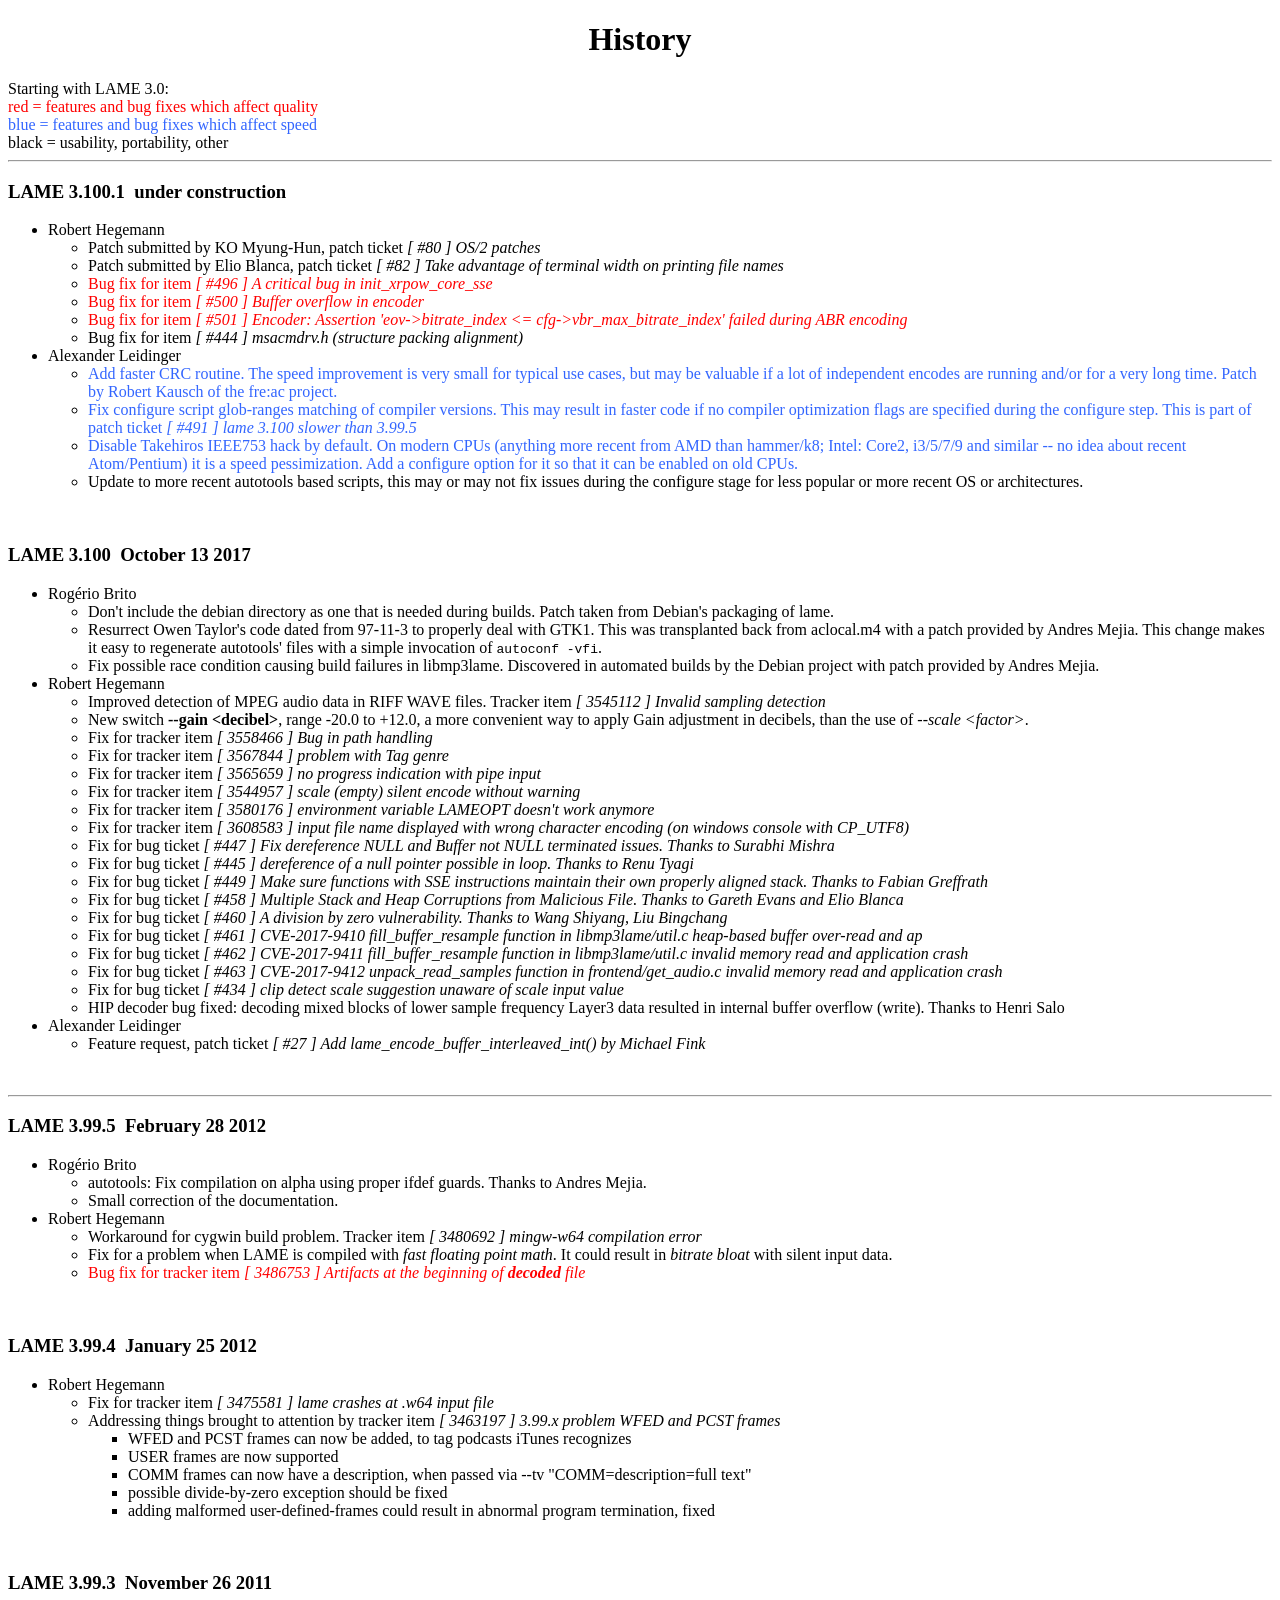
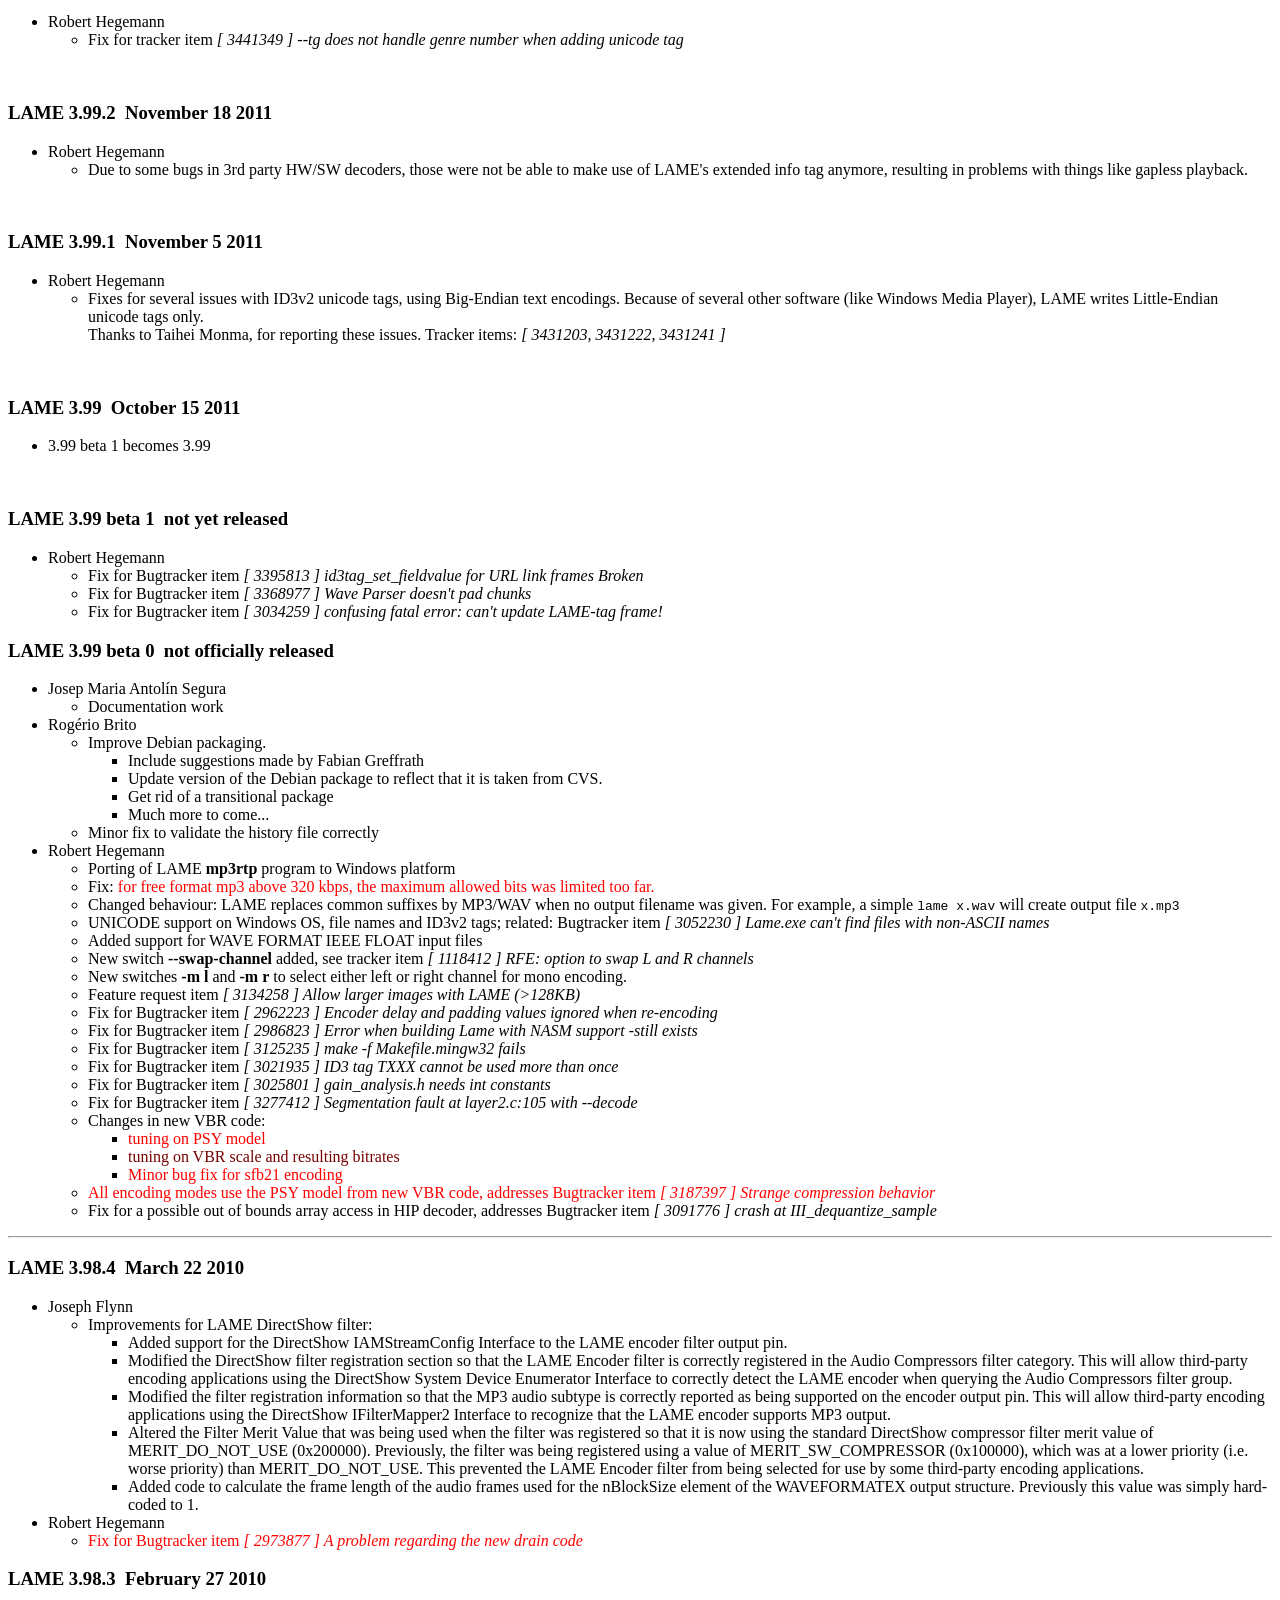
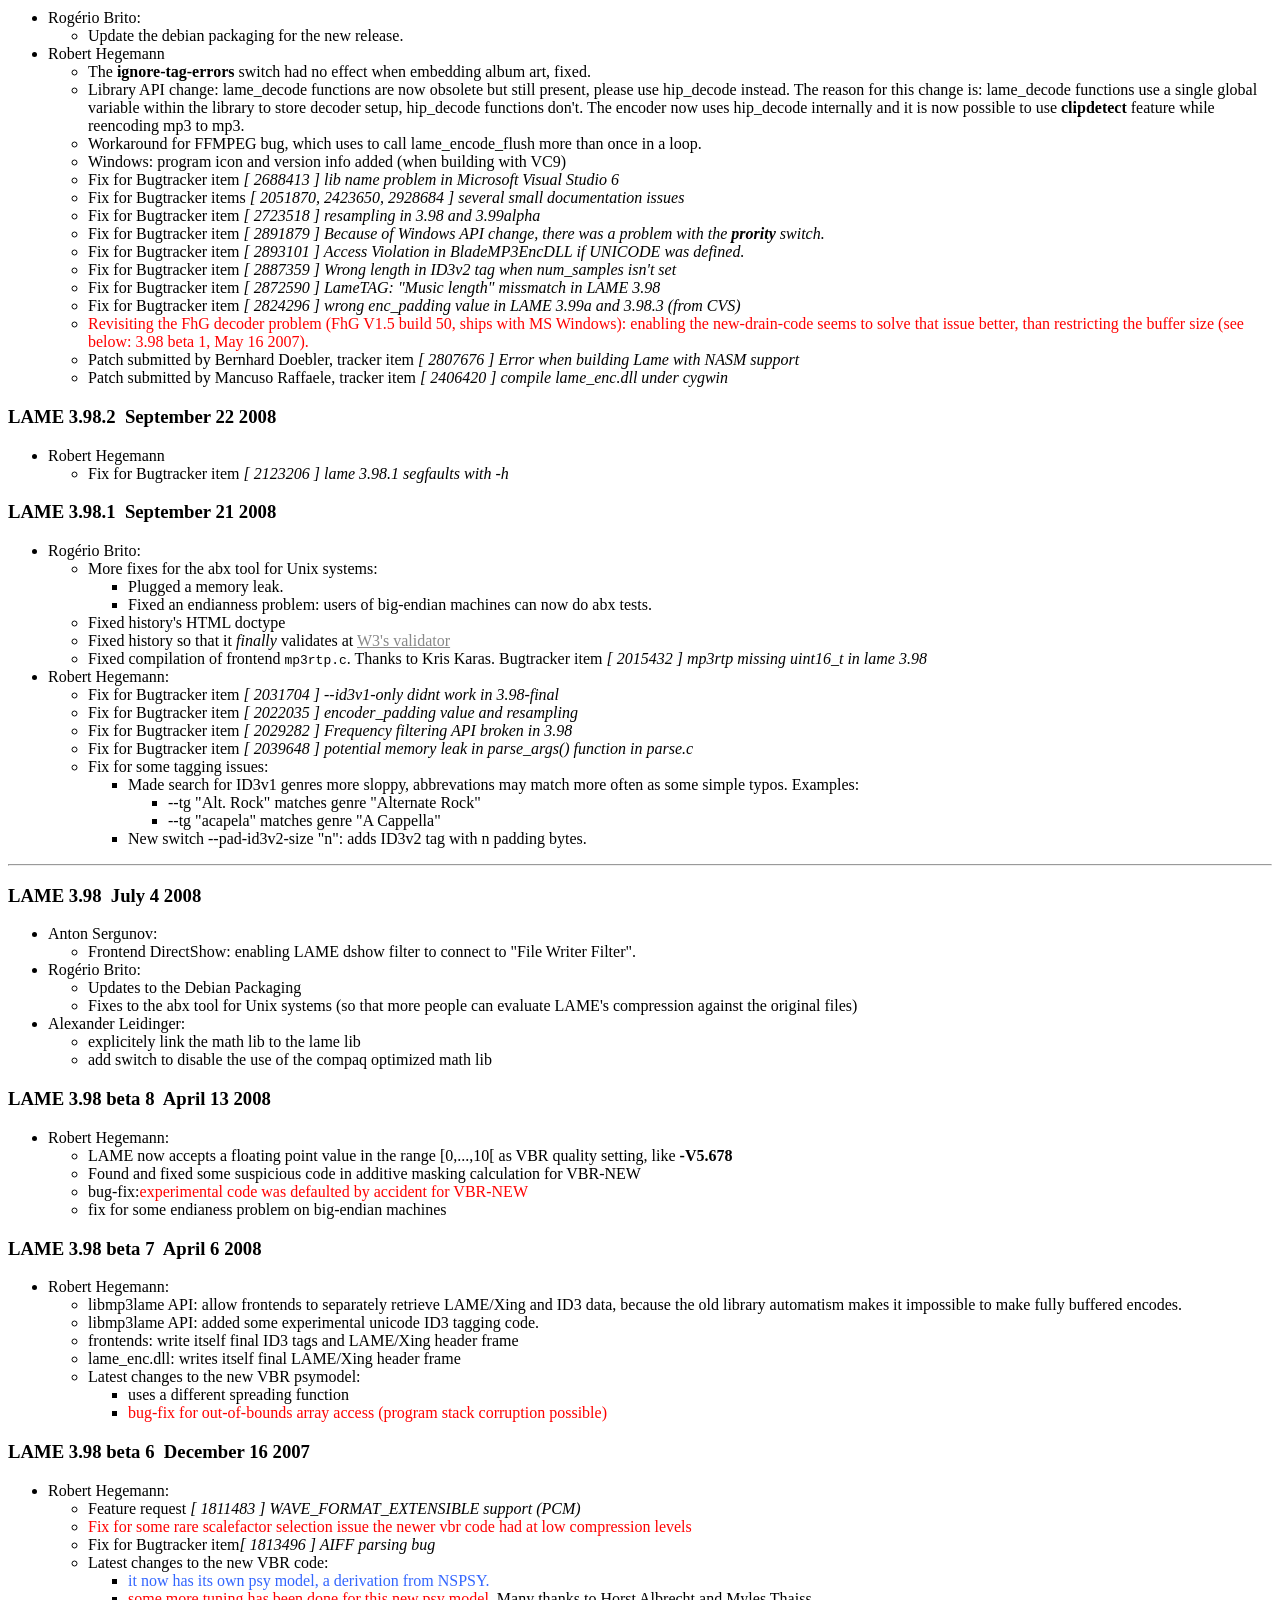
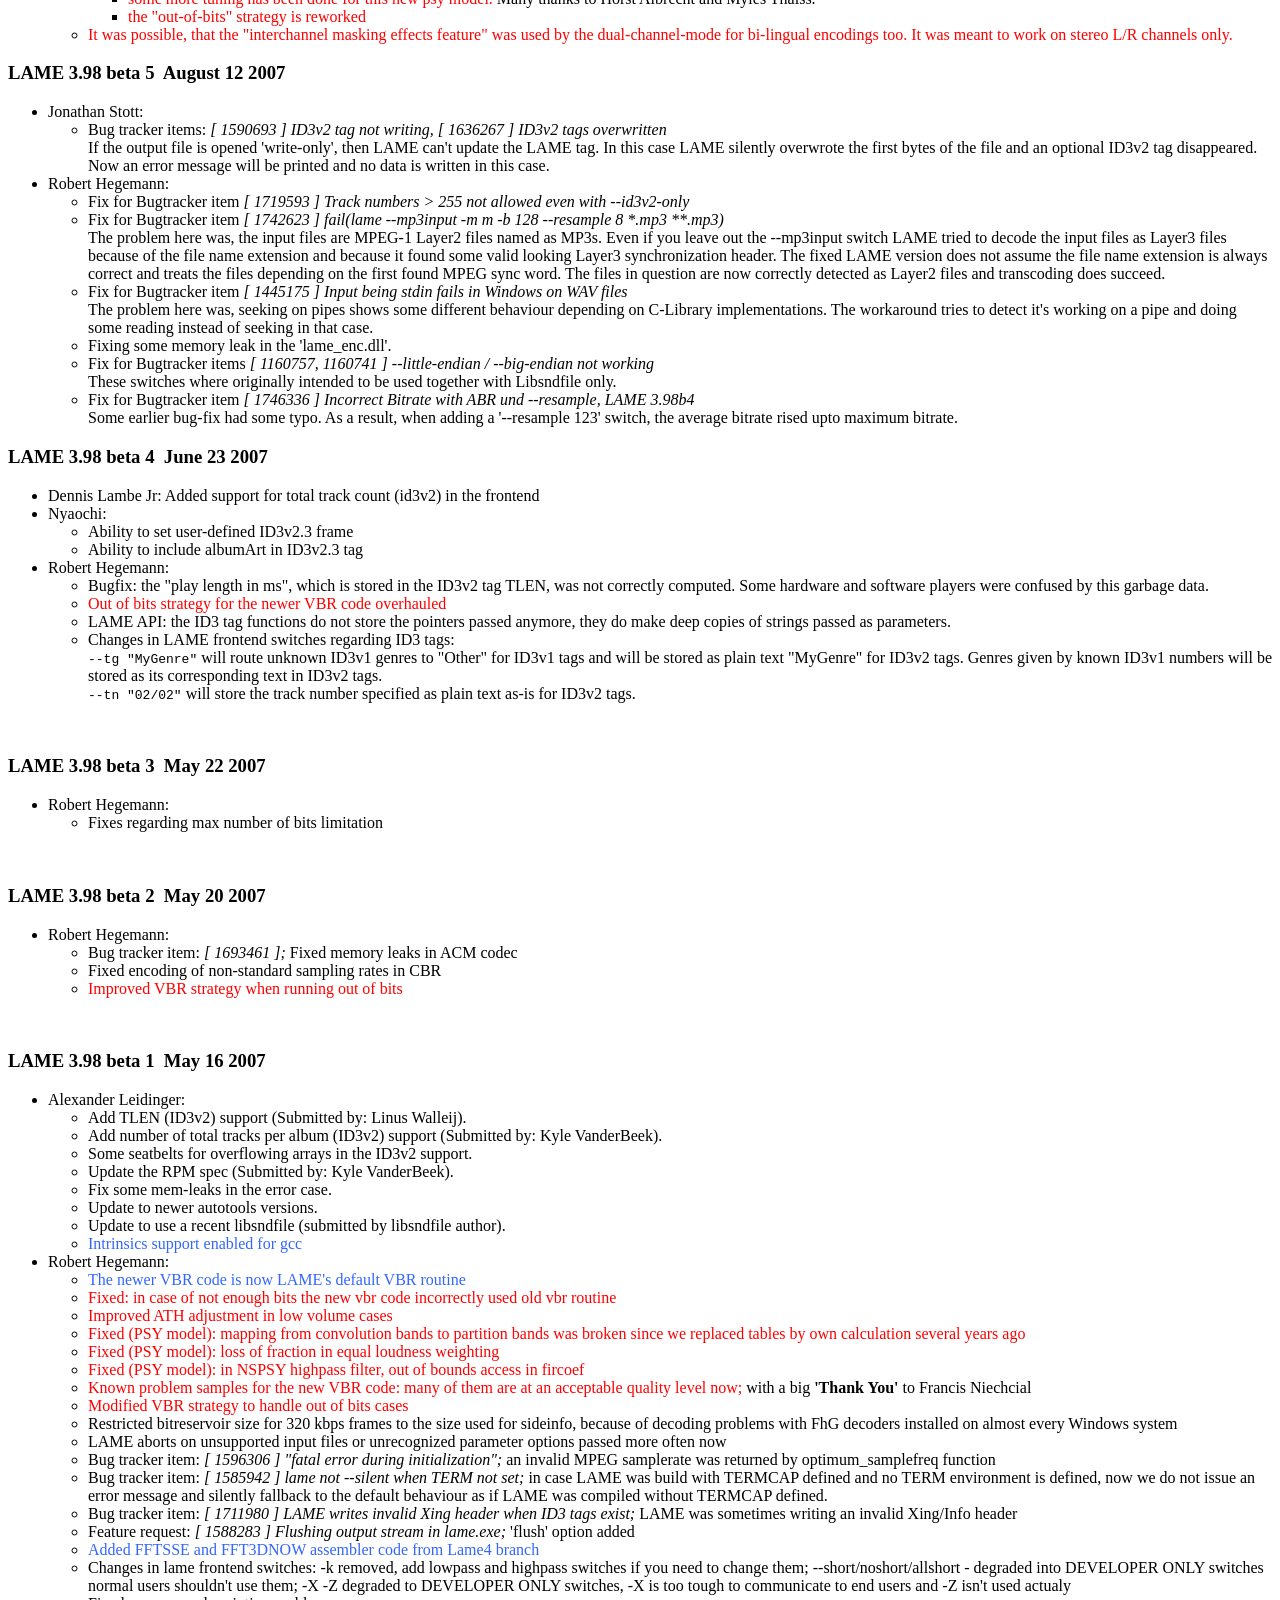
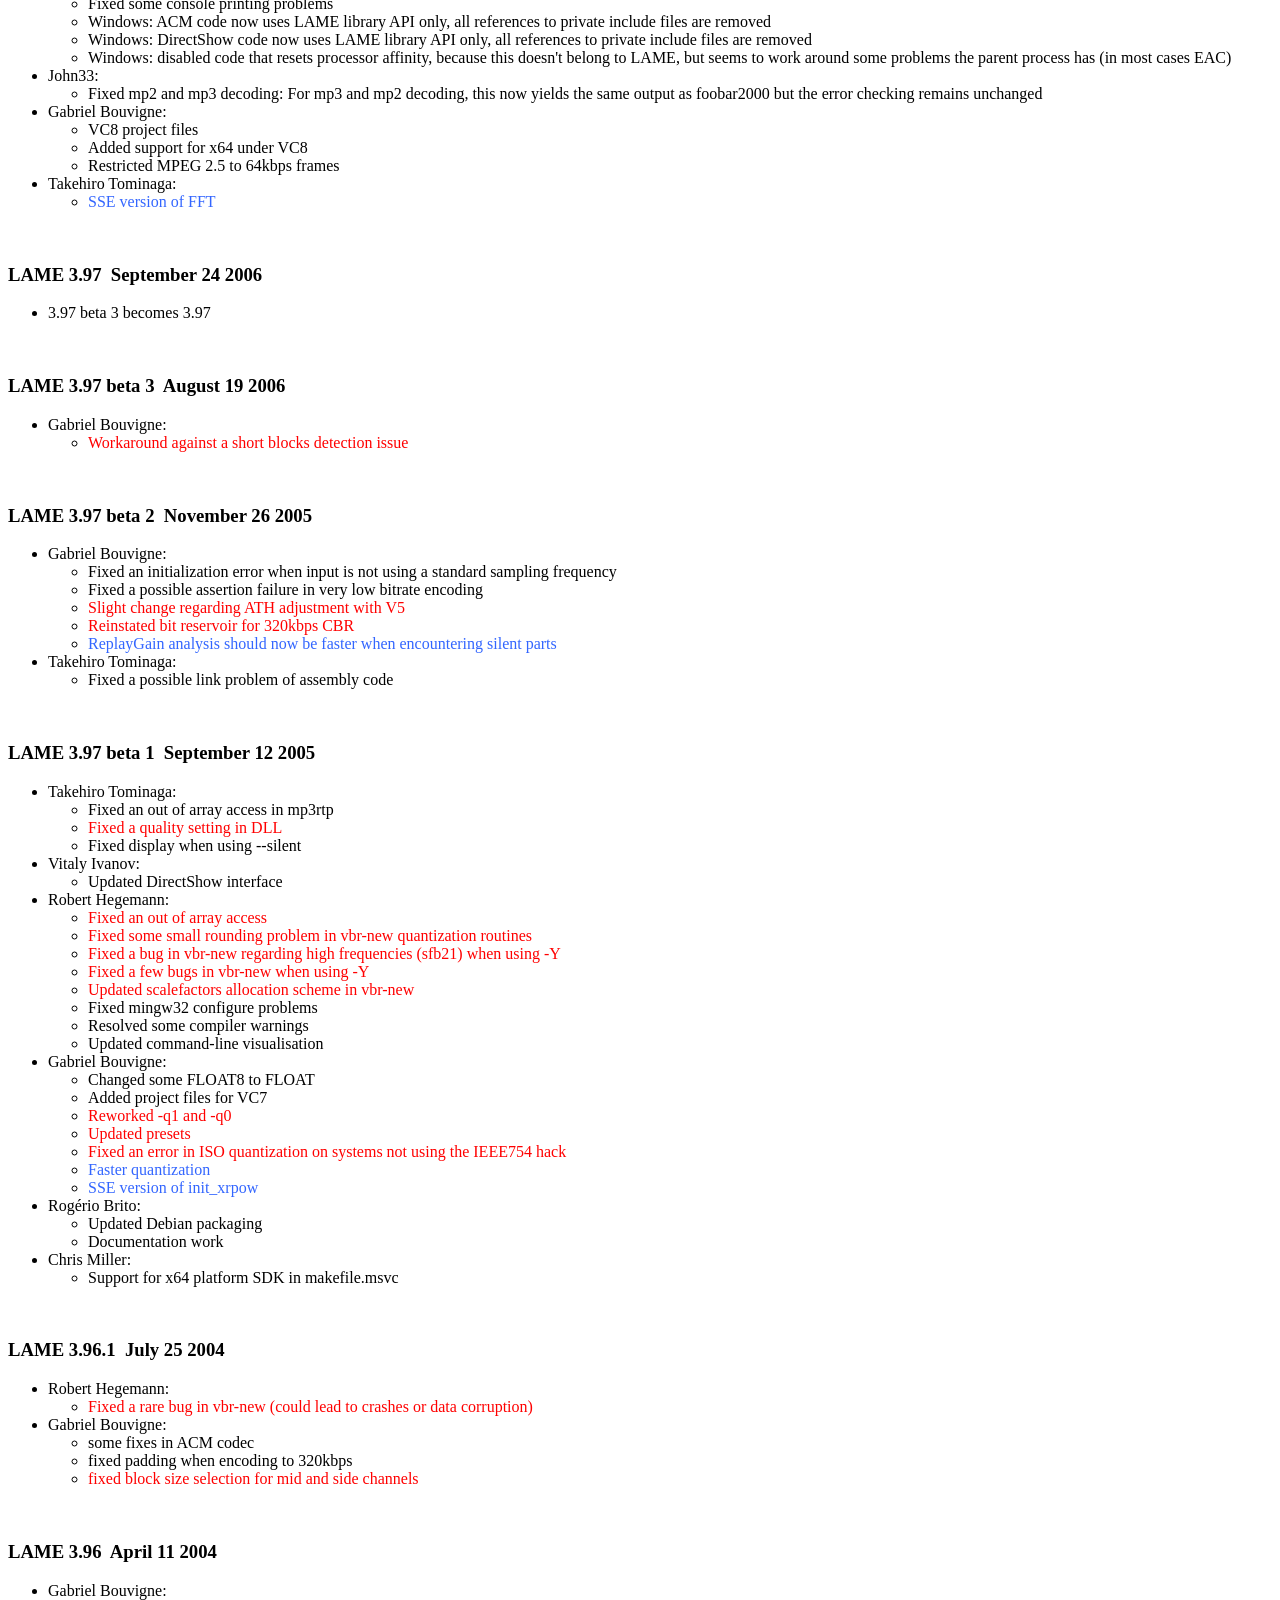
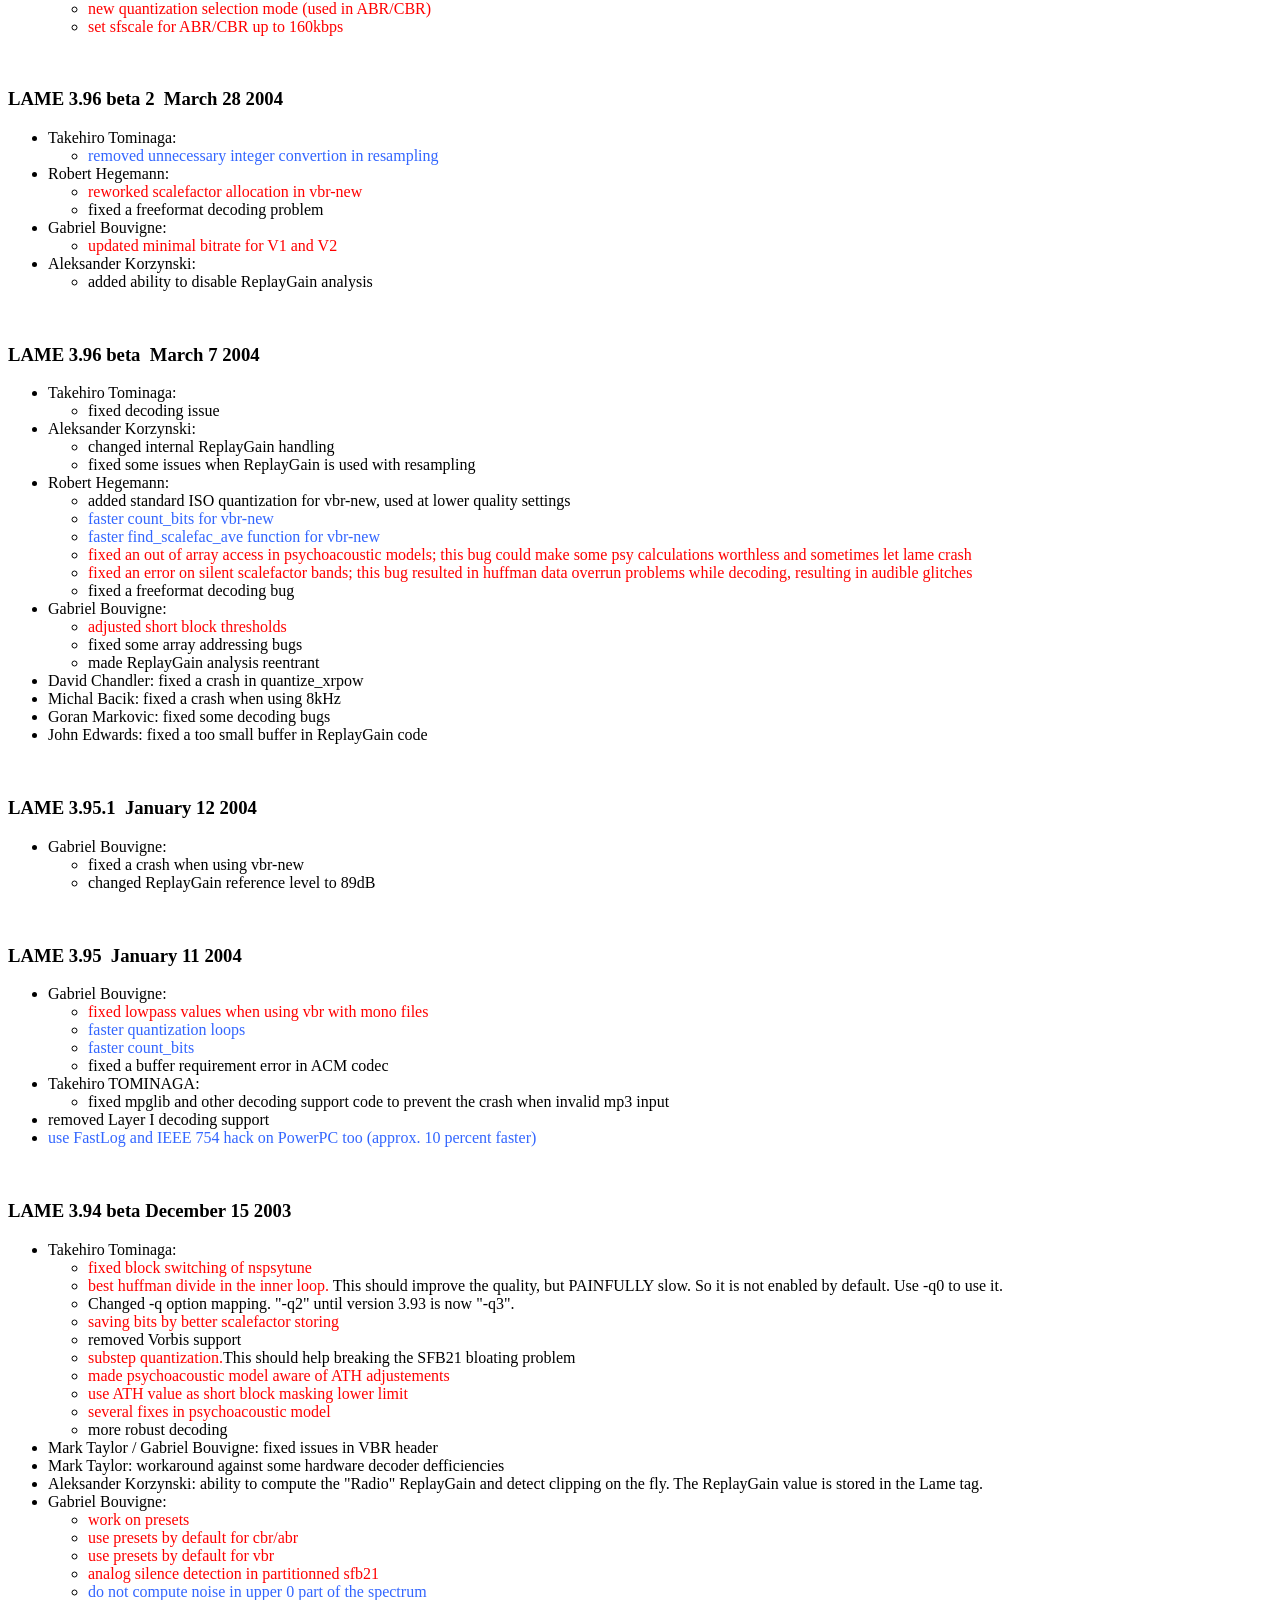
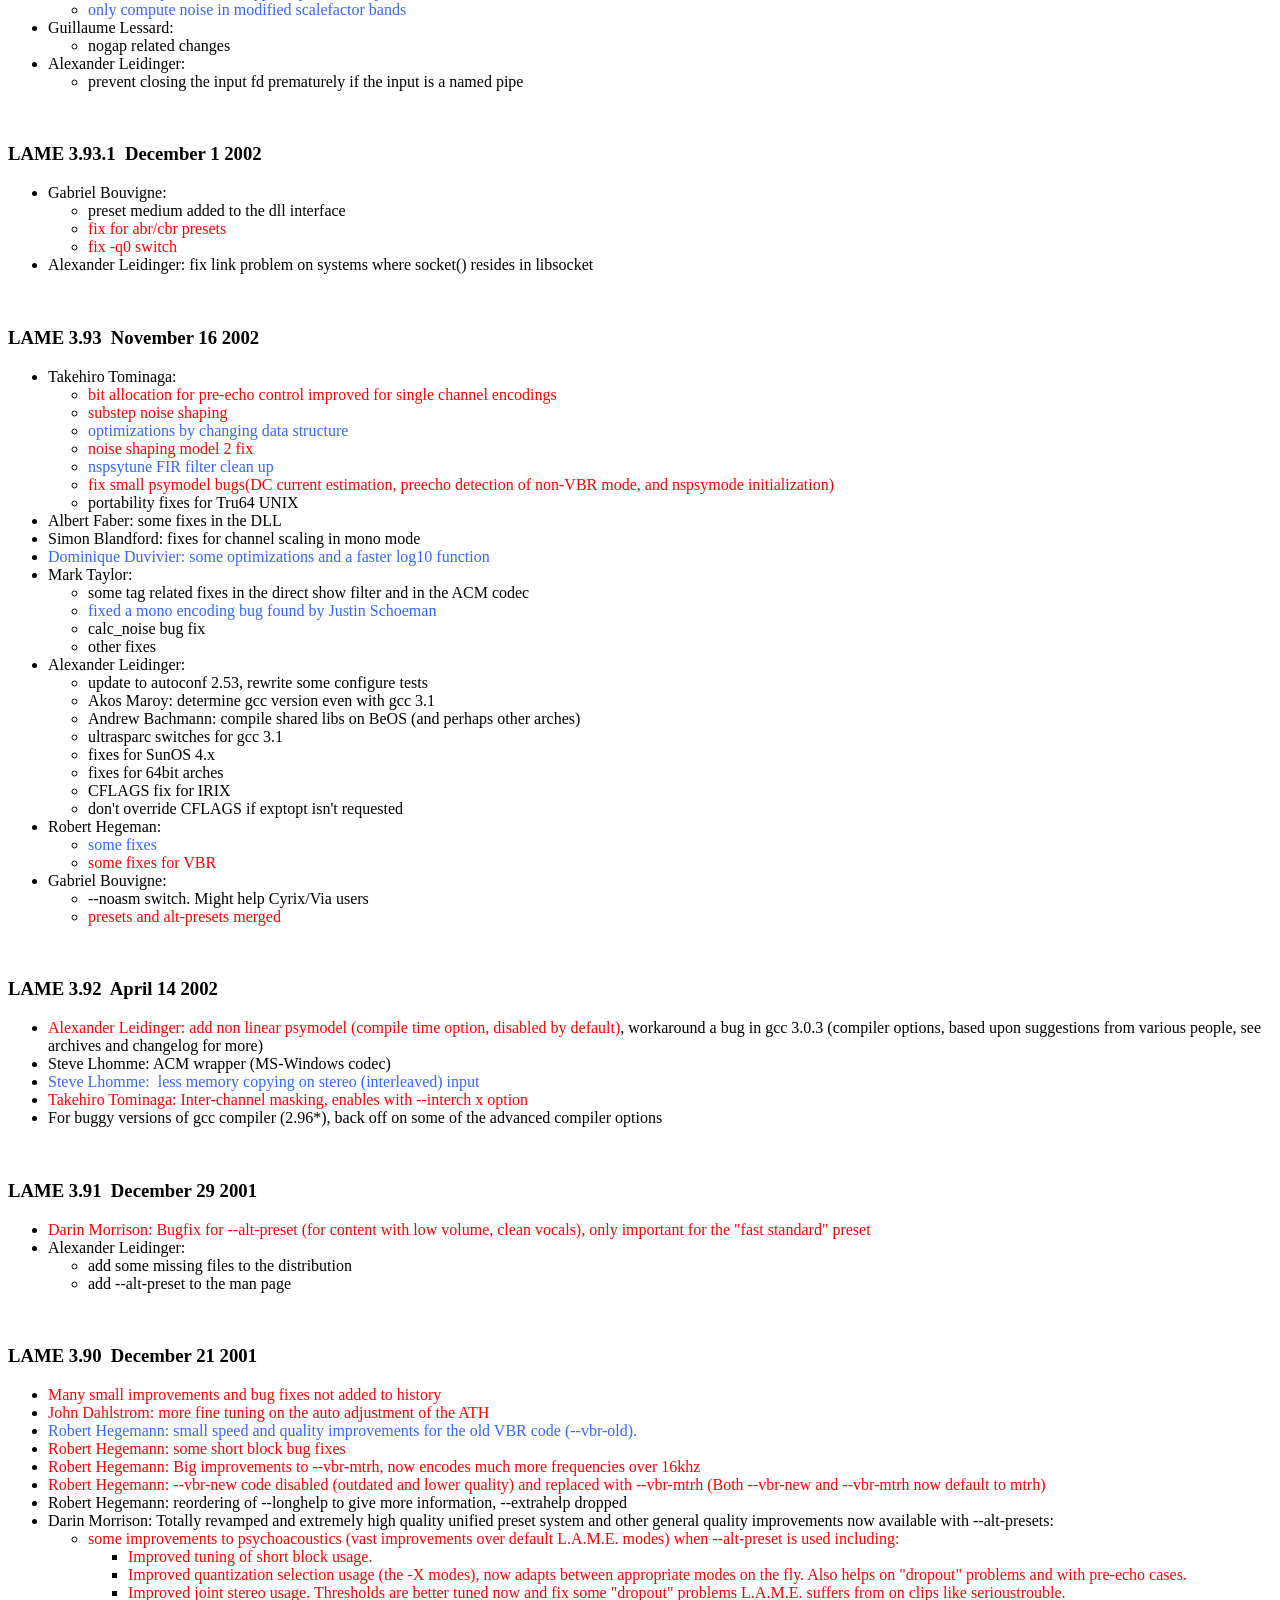
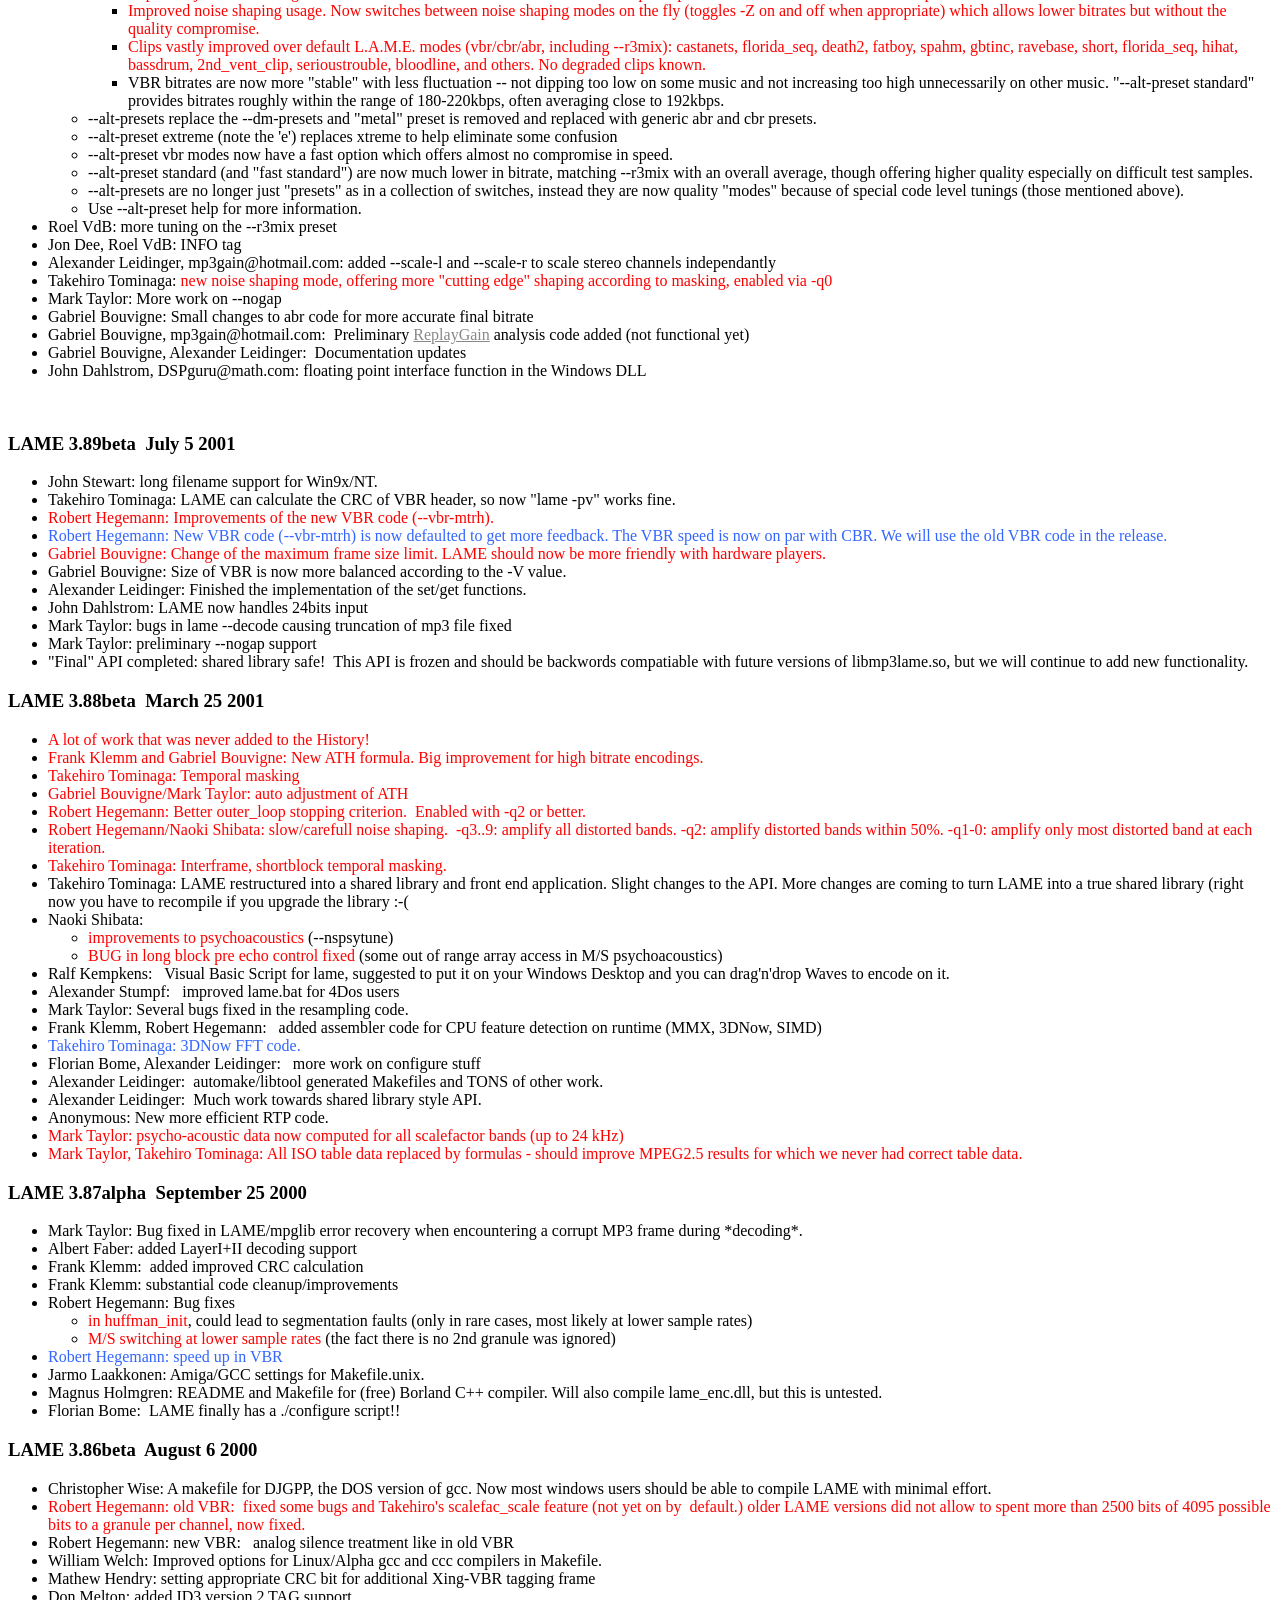
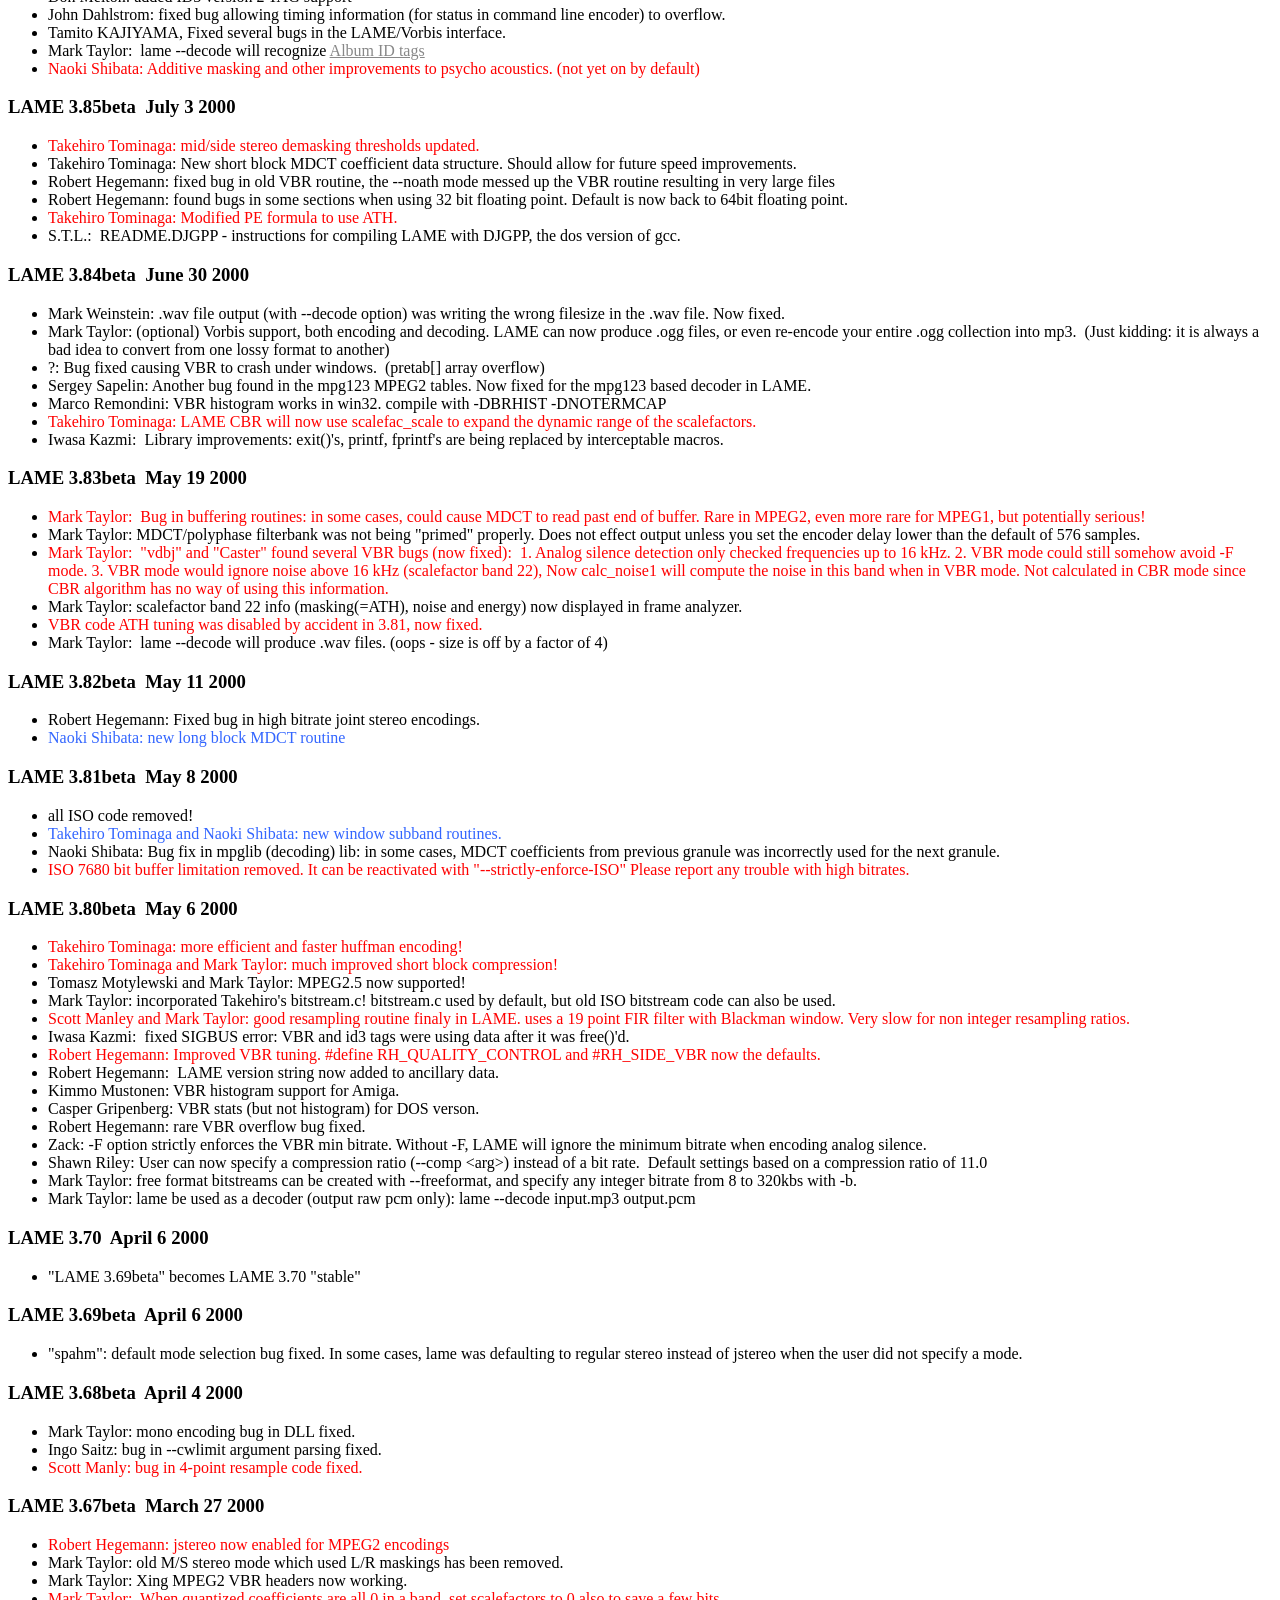
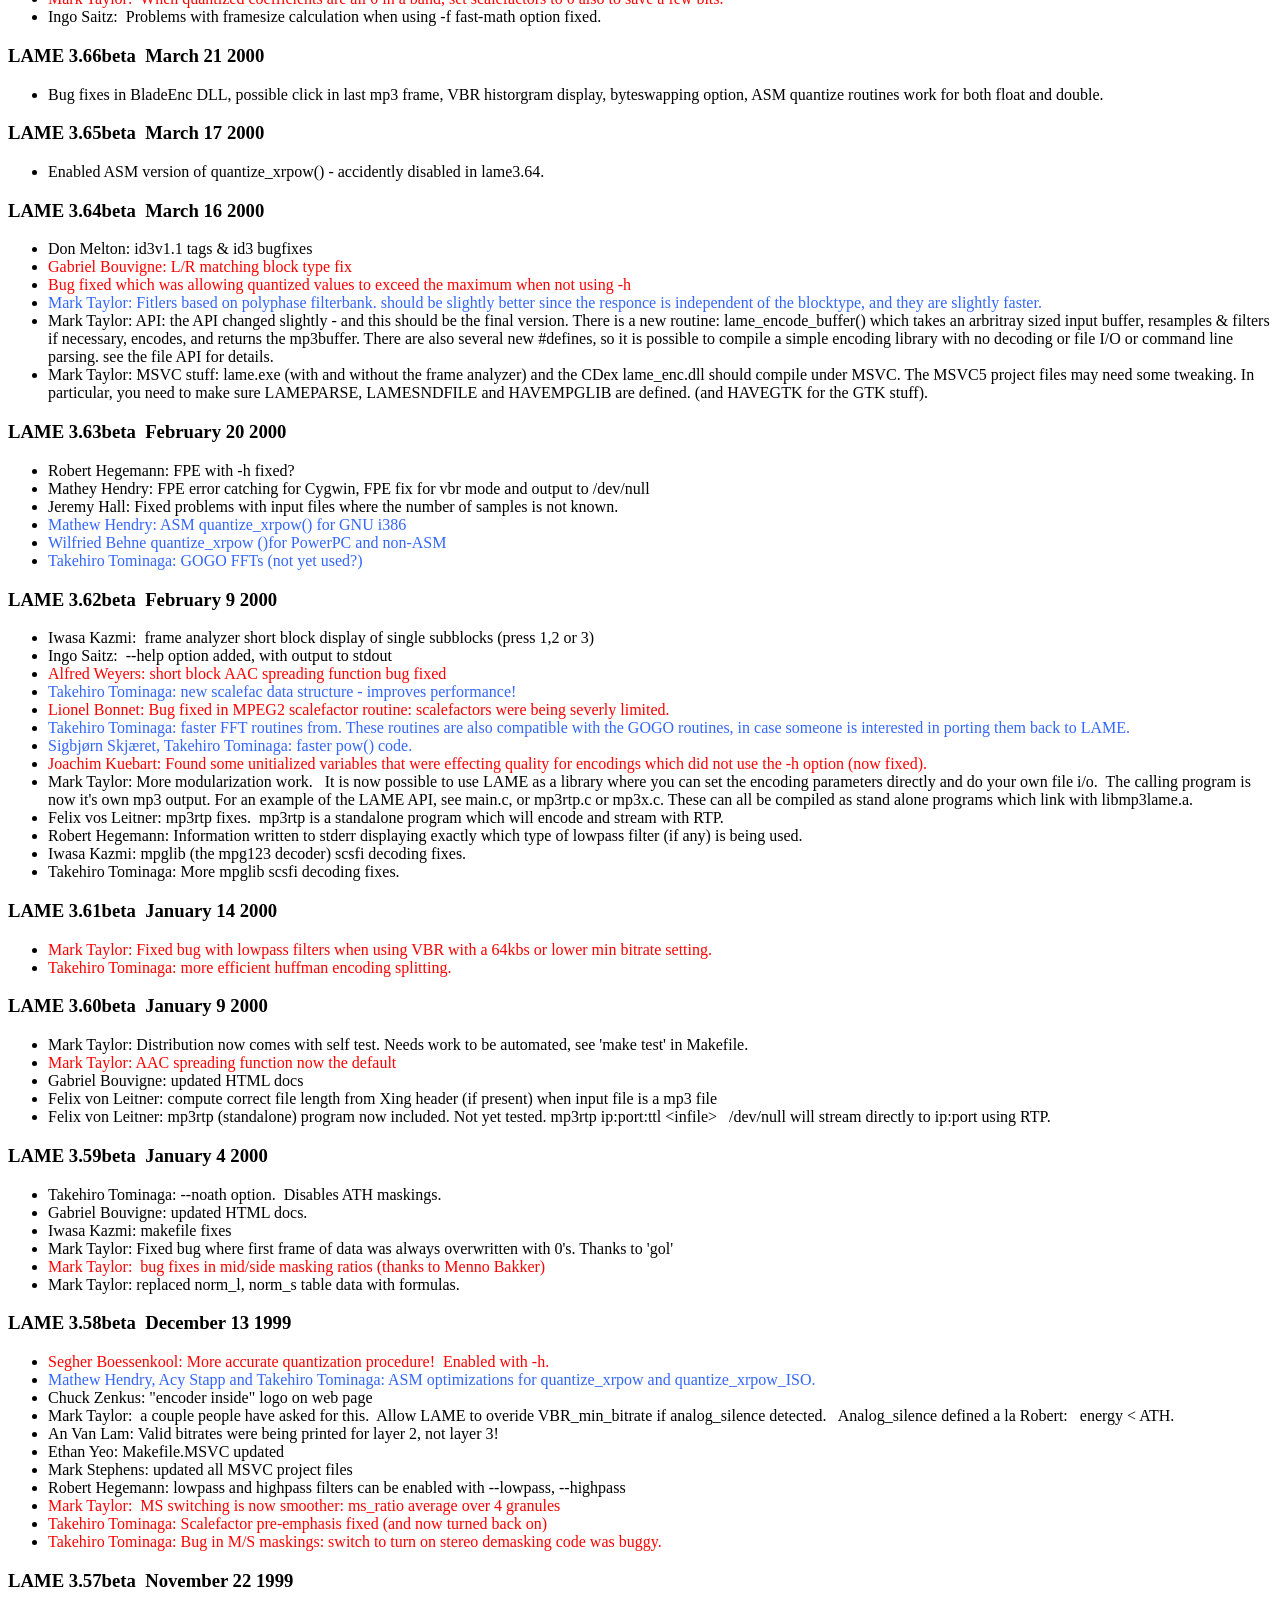
<file: Tools/x64/lame/doc/html/history.html>
<!DOCTYPE HTML PUBLIC "-//W3C//DTD HTML 4.01 Transitional//EN"
    "http://www.w3.org/TR/html4/loose.dtd">
<html>
    <head>
        <meta http-equiv="Content-Type" content="text/html; charset=iso-8859-1">
        <meta name="GENERATOR" content="Mozilla/4.7 [en] (X11; I; Linux 2.2.12-20 i686) [Netscape]">
        <meta http-equiv="content-type" content="text/html; charset=ISO-8859-1">
        <title>LAME Changelog</title>
    </head>
    <body style="color: rgb(0, 0, 0); background-color: rgb(255, 255, 255);" alink="#bbbbbb" link="#888888" vlink="#555555">
        <center>
            <h1>History</h1>
        </center>
        Starting with LAME 3.0: <br>
        <font color="#ff0000">red = features and bug fixes which affect quality</font> <br>
        <font color="#3366ff">blue = features and bug fixes which affect speed</font> <br>
        black = usability, portability, other
        <hr>
        <h3>LAME 3.100.1 &nbsp;under construction</h3>
        <ul>
            <li>
                Robert Hegemann
                <ul>
                    <li>Patch submitted by KO Myung-Hun, patch ticket <i>[ #80 ] OS/2 patches</i>
                    </li>
                    <li>Patch submitted by Elio Blanca, patch ticket <i>[ #82 ] Take advantage of terminal width on printing file names</i>
                    </li>
                    <li><font color="#ff0000">
                        Bug fix for item <i>[ #496 ] A critical bug in init_xrpow_core_sse</i>
                        </font>
                    </li>
                    <li><font color="#ff0000">
                        Bug fix for item <i>[ #500 ] Buffer overflow in encoder</i>
                        </font>
                    </li>
                    <li><font color="#ff0000">
                        Bug fix for item <i>[ #501 ] Encoder: Assertion 'eov->bitrate_index &lt;&#61; cfg->vbr_max_bitrate_index' failed during ABR encoding</i>
                        </font>
                    </li>
                    <li>Bug fix for item <i>[ #444 ] msacmdrv.h (structure packing alignment)</i>
                    </li>
                </ul>
            </li>
            <li>
                Alexander Leidinger
                <ul>
                    <li><font color="#3366ff">Add faster CRC routine. The speed improvement is very small for typical use cases, but may be valuable if a lot of independent encodes are running and/or for a very long time. Patch by Robert Kausch of the fre:ac project.
                        </font>
                    </li>
                    <li><font color="#3366ff">Fix configure script glob-ranges matching of compiler versions. This may result in faster code if no compiler optimization flags are specified during the configure step. This is part of patch ticket <i>[ #491 ] lame 3.100 slower than 3.99.5</i>
                        </font>
                    </li>
                    <li><font color="#3366ff">Disable Takehiros IEEE753 hack by default. On modern CPUs (anything more recent from AMD than hammer/k8; Intel: Core2, i3/5/7/9 and similar -- no idea about recent Atom/Pentium) it is a speed pessimization. Add a configure option for it so that it can be enabled on old CPUs.
                        </font>
                    </li>
                    <li>Update to more recent autotools based scripts, this may or may not fix issues during the configure stage for less popular or more recent OS or architectures.
                    </li>
                </ul>
            </li>
        </ul>
        <br>
        <h3>LAME 3.100 &nbsp;October 13 2017</h3>
        <ul>
            <li>
                Rog&eacute;rio Brito
                <ul>
                    <li>
                        Don't include the debian directory as one that is needed during
                        builds.  Patch taken from Debian's packaging of lame.
                    </li>
                    <li>
                        Resurrect Owen Taylor's code dated from 97-11-3 to properly deal
                        with GTK1.  This was transplanted back from aclocal.m4 with a patch
                        provided by Andres Mejia. This change makes it easy to regenerate
                        autotools' files with a simple invocation of <code>autoconf -vfi</code>.
                    </li>
                    <li>
                        Fix possible race condition causing build failures in libmp3lame.
                        Discovered in automated builds by the Debian project with patch
                        provided by Andres Mejia.
                    </li>
                </ul>
            </li>
            <li>
                Robert Hegemann
                <ul>
                    <li>
                        Improved detection of MPEG audio data in RIFF WAVE files. 
                        Tracker item <i>[ 3545112 ] Invalid sampling detection</i>
                    </li>
                    <li>
                        New switch <b>--gain &lt;decibel&gt;</b>, range -20.0 to 
                        +12.0, a more convenient way to apply Gain adjustment in 
                        decibels, than the use of <i>--scale &lt;factor&gt;</i>.
                    </li>
                    <li>
                        Fix for tracker item <i>[ 3558466 ] Bug in path handling</i>
                    </li>
                    <li>
                        Fix for tracker item <i>[ 3567844 ] problem with Tag 
                        genre</i>
                    </li>
                    <li>
                        Fix for tracker item <i>[ 3565659 ] no progress 
                        indication with pipe input</i>
                    </li>
                    <li>
                        Fix for tracker item <i>[ 3544957 ] scale (empty) silent 
                        encode without warning</i>
                    </li>
                    <li>
                        Fix for tracker item <i>[ 3580176 ] environment variable 
                        LAMEOPT doesn't work anymore</i>
                    </li>
                    <li>
                        Fix for tracker item <i>[ 3608583 ] input file name 
                        displayed with wrong character encoding (on windows 
                        console with CP_UTF8)</i>
                    </li>
                    <li>
                        Fix for bug ticket <i>[ #447 ] Fix dereference NULL and 
                        Buffer not NULL terminated issues. Thanks to Surabhi 
                        Mishra</i>
                    </li>
                    <li>
                        Fix for bug ticket <i>[ #445 ] dereference of a null 
                        pointer possible in loop. Thanks to Renu Tyagi</i>
                    </li>
                    <li>
                        Fix for bug ticket <i>[ #449 ] Make sure functions with 
                        SSE instructions maintain their own properly aligned 
                        stack. Thanks to Fabian Greffrath</i>
                    </li>
                    <li>
                        Fix for bug ticket <i>[ #458 ] Multiple Stack and Heap 
                        Corruptions from Malicious File. Thanks to Gareth Evans 
                        and Elio Blanca</i>
                    </li>
                    <li>
                        Fix for bug ticket <i>[ #460 ] A division by zero 
                        vulnerability. Thanks to Wang Shiyang, Liu Bingchang</i>
                    </li>
                    <li>
                        Fix for bug ticket <i>[ #461 ] CVE-2017-9410 
                        fill_buffer_resample function in libmp3lame/util.c 
                        heap-based buffer over-read and ap</i>
                    </li>
                    <li>
                        Fix for bug ticket <i>[ #462 ] CVE-2017-9411 
                        fill_buffer_resample function in libmp3lame/util.c 
                        invalid memory read and application crash</i>
                    </li>
                    <li>
                        Fix for bug ticket <i>[ #463 ] CVE-2017-9412 
                        unpack_read_samples function in frontend/get_audio.c 
                        invalid memory read and application crash</i>
                    </li>
                    <li>
                        Fix for bug ticket <i>[ #434 ] clip detect scale 
                        suggestion unaware of scale input value</i>
                    </li>
                    <li>
                        HIP decoder bug fixed: decoding mixed blocks of lower 
                        sample frequency Layer3 data resulted in internal buffer 
                        overflow (write). Thanks to Henri Salo</i>
                    </li>
                </ul>
            </li>
            <li>
                Alexander Leidinger
                <ul>
                    <li>
                        Feature request, patch ticket <i>[ #27 ] Add 
                        lame_encode_buffer_interleaved_int() by Michael Fink</i>
                    </li>
                </ul>
            </li>
        </ul>
        <br>
        <hr>
        <h3>LAME 3.99.5 &nbsp;February 28 2012</h3>
        <ul>
            <li>
                Rog&eacute;rio Brito
                <ul>
                    <li>
                        autotools: Fix compilation on alpha using proper ifdef 
                        guards. Thanks to Andres Mejia.
                    </li>
                    <li>Small correction of the documentation.</li>
                </ul>
            </li>
            <li>
                Robert Hegemann
                <ul>
                    <li>
                        Workaround for cygwin build problem. Tracker item 
                        <i>[ 3480692 ] mingw-w64 compilation error</i>
                    </li>
                    <li>
                        Fix for a problem when LAME is compiled with <i>fast 
                        floating point math</i>. It could result in <i>bitrate 
                        bloat</i> with silent input data.
                    </li>
                    <li>
                        <font color="#ff0000">Bug fix for tracker item <i>[ 
                        3486753 ] Artifacts at the beginning of <b>decoded</b> 
                        file</i></font>
                    </li>
                </ul>
            </li>
        </ul>
        <br>
        <h3>LAME 3.99.4 &nbsp;January 25 2012</h3>
        <ul>
            <li>
                Robert Hegemann
                <ul>
                    <li>
                        Fix for tracker item <i>[ 3475581 ] lame crashes at .w64 
                        input file</i> 
                    </li>
                    <li>
                        Addressing things brought to attention by tracker item 
                        <i>[ 3463197 ] 3.99.x problem WFED and PCST frames </i>
                        <ul>
                            <li>
                                WFED and PCST frames can now be added, to tag 
                                podcasts iTunes recognizes</li>
                            <li>USER frames are now supported</li>
                            <li>
                                COMM frames can now have a description, when 
                                passed via --tv "COMM=description=full text"
                            </li>
                            <li>
                                possible divide-by-zero exception should be fixed
                            </li>
                            <li>
                                adding malformed user-defined-frames could result 
                                in abnormal program termination, fixed
                            </li>
                        </ul>
                    </li>
                </ul>
            </li>
        </ul>
        <br>
        <h3>LAME 3.99.3 &nbsp;November 26 2011</h3>
        <ul>
            <li>
                Robert Hegemann
                <ul>
                    <li>
                        Fix for tracker item <i>[ 3441349 ] --tg does not handle 
                        genre number when adding unicode tag</i> 
                    </li>
                </ul>
            </li>
        </ul>
        <br>
        <h3>LAME 3.99.2 &nbsp;November 18 2011</h3>
        <ul>
            <li>
                Robert Hegemann
                <ul>
                    <li>
                        Due to some bugs in 3rd party HW/SW decoders, those were not
                        be able to make use of LAME's extended info tag anymore,
                        resulting in problems with things like gapless playback.
                    </li>
                </ul>
            </li>
        </ul>
        <br>
        <h3>LAME 3.99.1 &nbsp;November 5 2011</h3>
        <ul>
            <li>
                Robert Hegemann
                <ul>
                    <li>
                        Fixes for several issues with ID3v2 unicode tags, using 
                        Big-Endian text encodings. Because of several other 
                        software (like Windows Media Player),
                        LAME writes Little-Endian unicode tags only.<br>
                        Thanks to Taihei Monma, for reporting these issues.
                        Tracker items: <i>[ 3431203, 3431222, 3431241 ]</i>
                    </li>
                </ul>
            </li>
        </ul>
        <br>
        <h3>LAME 3.99 &nbsp;October 15 2011</h3>
        <ul>
            <li>3.99 beta 1 becomes 3.99</li>
        </ul>
        <br>
        <h3>LAME 3.99 beta 1 &nbsp;not yet released</h3>
        <ul>
            <li>
                Robert Hegemann
                <ul>
                    <li>
                        Fix for Bugtracker item <i>[ 3395813 ] 
                        id3tag_set_fieldvalue for URL link frames Broken</i>
                    </li>
                    <li>
                        Fix for Bugtracker item <i>[ 3368977 ] Wave Parser 
                        doesn't pad chunks</i>
                    </li>
                    <li>
                        Fix for Bugtracker item <i>[ 3034259 ] confusing fatal 
                        error: can't update LAME-tag frame!</i>
                    </li>
                </ul>
            </li>
        </ul>
        <h3>LAME 3.99 beta 0 &nbsp;not officially released</h3>
        <ul>
            <li>
                Josep Maria Antol&iacute;n Segura
                <ul>
                    <li>
                        Documentation work
                    </li>
                </ul>
            </li>
            <li>
                Rog&eacute;rio Brito
                <ul>
                    <li>
                        Improve Debian packaging.
                        <ul>
                            <li>Include suggestions made by Fabian Greffrath</li>
                            <li>
                                Update version of the Debian package to reflect 
                                that it is taken from CVS.
                            </li>
                            <li>Get rid of a transitional package</li>
                            <li>Much more to come...</li>
                        </ul>
                    <li>Minor fix to validate the history file correctly</li>
                </ul>
            </li>
            <li>
                Robert Hegemann
                <ul>
                    <li>
                        Porting of LAME <b>mp3rtp</b> program to Windows platform
                    </li>
                    <li>
                        Fix: <font color="#ff0000">for free format mp3 above 320
                        kbps, the maximum allowed bits was limited too far.</font>
                    </li>
                    <li>
                        Changed behaviour: LAME replaces common suffixes by 
                        MP3/WAV when no output filename was given. For example, 
                        a simple <tt>lame x.wav</tt> will create output file 
                        <tt>x.mp3</tt>
                    </li>
                    <li>
                        UNICODE support on Windows OS, file names and ID3v2 tags;
                        related: Bugtracker item <i>[ 3052230 ] Lame.exe can't 
                        find files with non-ASCII names</i>
                    </li>
                    <li>
                        Added  support for WAVE FORMAT IEEE FLOAT input files
                    </li>
                    <li>
                        New switch <b>--swap-channel</b> added, see tracker 
                        item <i>[ 1118412 ] RFE: option to swap L and R channels</i>
                    </li>
                    <li>
                        New switches <b>-m l</b> and <b>-m r</b> to select either
                        left or right channel for mono encoding.
                    </li>
                    <li>
                        Feature request item <i>[ 3134258 ] Allow larger images
                        with LAME (>128KB)</i>
                    </li>
                    <li>
                        Fix for Bugtracker item <i>[ 2962223 ] Encoder delay 
                        and padding values ignored when re-encoding</i>
                    </li>
                    <li>
                        Fix for Bugtracker item <i>[ 2986823 ] Error when 
                        building Lame with NASM support -still exists</i>
                    </li>
                    <li>
                        Fix for Bugtracker item <i>[ 3125235 ] make -f 
                        Makefile.mingw32 fails</i>
                    </li>
                    <li>
                        Fix for Bugtracker item <i>[ 3021935 ] ID3 tag TXXX 
                        cannot be used more than once</i>
                    </li>
                    <li>
                        Fix for Bugtracker item <i>[ 3025801 ] gain_analysis.h 
                        needs int constants</i>
                    </li>
                    <li>
                        Fix for Bugtracker item <i>[ 3277412 ] Segmentation 
                        fault at layer2.c:105 with --decode</i>
                    </li>
                    <li>
                        Changes in new VBR code:
                        <ul>
                            <li><font color="#ff0000">tuning on PSY model</font></li>
                            <li>
                                <font color="#770000">tuning on VBR scale and 
                                resulting bitrates</font>
                            </li>
                            <li>
                                <font color="#ff0000">Minor bug fix for sfb21 
                                encoding</font>
                            </li>
                        </ul>
                    </li>
                    <li>
                        <font color="#ff0000">All encoding modes use the PSY 
                        model from new VBR code, addresses Bugtracker item <i>[ 
                        3187397 ] Strange compression behavior</i></font>
                    </li>
                    <li>
                        Fix for a possible out of bounds array access in HIP 
                        decoder, addresses Bugtracker item <i>[ 3091776 ] 
                        crash at III_dequantize_sample</i>
                    </li>
                </ul>
            </li>
        </ul>
        <hr>
        <h3>LAME 3.98.4  &nbsp;March 22 2010</h3>
        <ul>
            <li>
                Joseph Flynn
                <ul>
                    <li>
                        Improvements for LAME DirectShow filter:
                        <ul>
                            <li>Added support for the DirectShow IAMStreamConfig Interface to the LAME encoder filter output pin.
                            </li>
                            <li>Modified the DirectShow filter registration section so that the LAME Encoder filter is correctly registered in the Audio Compressors filter category. This will allow third-party encoding applications using the DirectShow System Device Enumerator Interface to correctly detect the LAME encoder when querying the Audio Compressors filter group.
                            </li>
                            <li>Modified the filter registration information so that the MP3 audio subtype is correctly reported as being supported on the encoder output pin. This will allow third-party encoding applications using the DirectShow IFilterMapper2 Interface to recognize that the LAME encoder supports MP3 output.
                            </li>
                            <li>Altered the Filter Merit Value that was being used when the filter was registered so that it is now using the standard DirectShow compressor filter merit value of MERIT_DO_NOT_USE (0x200000). Previously, the filter was being registered using a value of MERIT_SW_COMPRESSOR (0x100000), which was at a lower priority (i.e. worse priority) than MERIT_DO_NOT_USE. This prevented the LAME Encoder filter from being selected for use by some third-party encoding applications.
                            </li>
                            <li>Added code to calculate the frame length of the audio frames used for the nBlockSize element of the WAVEFORMATEX output structure. Previously this value was simply hard-coded to 1.
                            </li>
                        </ul>
                    </li>
                </ul>
            </li>
            <li>
                Robert Hegemann
                <ul>
                    <li><font color="#ff0000">Fix for Bugtracker item <i>[ 2973877 ] A problem regarding the new drain code</i></font>
                    </li>
                </ul>
            </li>
        </ul>
        <h3>LAME 3.98.3  &nbsp;February 27 2010</h3>
        <ul>
            <li>
                Rog&eacute;rio Brito:
                <ul>
                    <li>Update the debian packaging for the new release.
                    </li>
                </ul>
            </li>
            <li>
                Robert Hegemann
                <ul>
                    <li>The <b>ignore-tag-errors</b> switch had no effect when embedding album art, fixed.</li>
                    <li>Library API change: lame_decode functions are now obsolete but still present, please use hip_decode instead.
                        The reason for this change is: lame_decode functions use a single global variable within the library
                        to store decoder setup, hip_decode functions don't.
                        The encoder now uses hip_decode internally and it is now possible to use <b>clipdetect</b>
                        feature while reencoding mp3 to mp3.
                    </li>
                    <li>Workaround for FFMPEG bug, which uses to call lame_encode_flush more than once in a loop.
                    </li>
                    <li>Windows: program icon and version info added (when building with VC9)
                    </li>
                    <li>Fix for Bugtracker item <i>[ 2688413 ] lib name problem in Microsoft Visual Studio 6</i>
                    </li>
                    <li>Fix for Bugtracker items <i>[ 2051870, 2423650, 2928684 ] several small documentation issues</i>
                    </li>
                    <li>Fix for Bugtracker item <i>[ 2723518 ] resampling in 3.98 and 3.99alpha</i>
                    </li>
                    <li>Fix for Bugtracker item <i>[ 2891879 ] Because of Windows API change, there was a problem with the <b>prority</b> switch.</i>
                    </li>
                    <li>Fix for Bugtracker item <i>[ 2893101 ] Access Violation in BladeMP3EncDLL if UNICODE was defined.</i>
                    </li>
                    <li>Fix for Bugtracker item <i>[ 2887359 ] Wrong length in ID3v2 tag when num_samples isn't set</i>
                    </li>
                    <li>Fix for Bugtracker item <i>[ 2872590 ] LameTAG: "Music length" missmatch in LAME 3.98</i>
                    </li>
                    <li>Fix for Bugtracker item <i>[ 2824296 ] wrong enc_padding value in LAME 3.99a and 3.98.3 (from CVS)</i>
                    </li>
                    <li><font color="#ff0000">Revisiting the FhG decoder problem (FhG V1.5 build 50, ships with MS Windows):
                        enabling the new-drain-code seems to solve that issue better, than restricting the buffer size (see below: 3.98 beta 1, May 16 2007).</font>
                    </li>
                    <li>Patch submitted by Bernhard Doebler, tracker item <i>[ 2807676 ] Error when building Lame with NASM support</i>
                    </li>
                    <li>Patch submitted by Mancuso Raffaele, tracker item <i>[ 2406420 ] compile lame_enc.dll under cygwin</i>
                    </li>
                </ul>
            </li>
        </ul>
        <h3>LAME 3.98.2  &nbsp;September 22 2008</h3>
        <ul>
            <li>
                Robert Hegemann
                <ul>
                    <li>Fix for Bugtracker item <i>[ 2123206 ] lame 3.98.1 segfaults with -h</i>
                    </li>
                </ul>
            </li>
        </ul>
        <h3>LAME 3.98.1  &nbsp;September 21 2008</h3>
        <ul>
            <li>
                Rog&eacute;rio Brito:
                <ul>
                    <li>
                        More fixes for the abx tool for Unix systems:
                        <ul>
                            <li>Plugged a memory leak.</li>
                            <li>Fixed an endianness problem: users of big-endian machines
                                can now do abx tests.
                            </li>
                        </ul>
                    </li>
                    <li>Fixed history's HTML doctype</li>
                    <li>
                        Fixed history so that it <em>finally</em> validates
                        at <a href="http://validator.w3.org/">W3's validator</a>
                    </li>
                    <li>
                        Fixed compilation of frontend <code>mp3rtp.c</code>. Thanks to Kris Karas.
                        Bugtracker item <i>[ 2015432 ] mp3rtp missing uint16_t in lame 3.98</i>
                    </li>
                </ul>
            </li>
            <li>
                Robert Hegemann:
                <ul>
                    <li>Fix for Bugtracker item <i>[ 2031704 ] --id3v1-only didnt work in 3.98-final</i></li>
                    <li>Fix for Bugtracker item <i>[ 2022035 ] encoder_padding value and resampling</i></li>
                    <li>Fix for Bugtracker item <i>[ 2029282 ] Frequency filtering API broken in 3.98</i></li>
                    <li>Fix for Bugtracker item <i>[ 2039648 ] potential memory leak in parse_args() function in parse.c</i></li>
                    <li>
                        Fix for some tagging issues:
                        <ul>
                            <li>
                                Made search for ID3v1 genres more sloppy, abbrevations may match more often as some simple typos.
                                Examples:
                                <ul>
                                    <li>--tg "Alt. Rock" matches genre "Alternate Rock"</li>
                                    <li>--tg "acapela" matches genre "A Cappella"</li>
                                </ul>
                            </li>
                            <li>New switch --pad-id3v2-size "n": adds ID3v2 tag with n padding bytes.</li>
                        </ul>
                    </li>
                </ul>
            </li>
        </ul>
        <hr>
        <h3>LAME 3.98  &nbsp;July 4 2008</h3>
        <ul>
            <li>
                Anton Sergunov:
                <ul>
                    <li>Frontend DirectShow: enabling LAME dshow filter to connect to "File Writer Filter".
                    </li>
                </ul>
            </li>
            <li>
                Rog&eacute;rio Brito:
                <ul>
                    <li>Updates to the Debian Packaging</li>
                    <li>Fixes to the abx tool for Unix systems (so that more people
                        can evaluate LAME's compression against the original files)
                    </li>
                </ul>
            </li>
            <li>
                Alexander Leidinger:
                <ul>
                    <li>explicitely link the math lib to the lame lib</li>
                    <li>add switch to disable the use of the compaq optimized math lib</li>
                </ul>
            </li>
        </ul>
        <h3>LAME 3.98 beta 8 &nbsp;April 13 2008</h3>
        <ul>
            <li>
                Robert Hegemann:
                <ul>
                    <li>LAME now accepts a floating point value in the range [0,...,10[ as VBR quality setting, like <b>-V5.678</b>
                    </li>
                    <li>Found and fixed some suspicious code in additive masking calculation for VBR-NEW
                    </li>
                    <li>bug-fix:<font color="#ff0000">experimental code was defaulted by accident for VBR-NEW</font>
                    </li>
                    <li>fix for some endianess problem on big-endian machines
                    </li>
                </ul>
            </li>
        </ul>
        <h3>LAME 3.98 beta 7 &nbsp;April 6 2008</h3>
        <ul>
            <li>
                Robert Hegemann:
                <ul>
                    <li>libmp3lame API: allow frontends to separately retrieve LAME/Xing and ID3 data, because the old library automatism
                        makes it impossible to make fully buffered encodes.
                    </li>
                    <li>libmp3lame API: added some experimental unicode ID3 tagging code.
                    </li>
                    <li>frontends: write itself final ID3 tags and LAME/Xing header frame
                    </li>
                    <li>lame_enc.dll: writes itself final LAME/Xing header frame
                    </li>
                    <li>
                        Latest changes to the new VBR psymodel:
                        <ul>
                            <li>uses a different spreading function
                            </li>
                            <li><font color="#ff0000">bug-fix for out-of-bounds array access (program stack corruption possible)</font>
                            </li>
                        </ul>
                    </li>
                </ul>
            </li>
        </ul>
        <h3>LAME 3.98 beta 6 &nbsp;December 16 2007</h3>
        <ul>
            <li>
                Robert Hegemann:
                <ul>
                    <li>Feature request <i>[ 1811483 ] WAVE_FORMAT_EXTENSIBLE support (PCM)</i>
                    </li>
                    <li><font color="#ff0000">Fix for some rare scalefactor selection issue the newer vbr code had at low compression levels
                        </font>
                    </li>
                    <li>Fix for Bugtracker item<i>[ 1813496 ] AIFF parsing bug</i>
                    </li>
                    <li>
                        Latest changes to the new VBR code:
                        <ul>
                            <li><font color="#3366ff">it now has its own psy model, a derivation from NSPSY.</font>
                            </li>
                            <li><font color="#ff0000">some more tuning has been done for this new psy model.</font>
                                Many thanks to Horst Albrecht and Myles Thaiss.
                            </li>
                            <li><font color="#ff0000">the "out-of-bits" strategy is reworked</font>
                            </li>
                        </ul>
                    <li><font color="#ff0000">It was possible, that the "interchannel masking effects feature"
                        was used by the dual-channel-mode for bi-lingual encodings too. It was meant to work
                        on stereo L/R channels only.</font>
                    </li>
                </ul>
            </li>
        </ul>
        <h3>LAME 3.98 beta 5 &nbsp;August 12 2007</h3>
        <ul>
            <li>
                Jonathan Stott:
                <ul>
                    <li>Bug tracker items: <i>[ 1590693 ] ID3v2 tag not writing, [ 1636267 ] ID3v2 tags overwritten</i><br>
                        If the output file is opened 'write-only', then LAME can't update the LAME tag.
                        In this case LAME silently overwrote the first bytes of the file and an
                        optional ID3v2 tag disappeared. Now an error message will be printed and
                        no data is written in this case.
                    </li>
                </ul>
            </li>
            <li>
                Robert Hegemann:
                <ul>
                    <li>Fix for Bugtracker item <i>[ 1719593 ] Track numbers > 255 not allowed even with --id3v2-only</i>
                    <li>Fix for Bugtracker item <i>[ 1742623 ] fail(lame --mp3input -m m -b 128 --resample 8 *.mp3 **.mp3)</i><br>
                        The problem here was, the input files are MPEG-1 Layer2 files named as MP3s. Even if you leave out
                        the --mp3input switch LAME tried to decode the input files as Layer3 files because of the file name
                        extension and because it found some valid looking Layer3 synchronization header.
                        The fixed LAME version does not assume the file name extension is always correct and treats the files
                        depending on the first found MPEG sync word. The files in question are now correctly detected as
                        Layer2 files and transcoding does succeed.
                    </li>
                    <li>Fix for Bugtracker item <i>[ 1445175 ] Input being stdin fails in Windows on WAV files</i><br>
                        The problem here was, seeking on pipes shows some different behaviour depending on C-Library
                        implementations. The workaround tries to detect it's working on a pipe and doing some
                        reading instead of seeking in that case.
                    </li>
                    <li>Fixing some memory leak in the 'lame_enc.dll'.
                    </li>
                    <li>Fix for Bugtracker items <i>[ 1160757, 1160741 ] --little-endian / --big-endian not working</i><br>
                        These switches where originally intended to be used together with Libsndfile only.
                    </li>
                    <li>Fix for Bugtracker item <i>[ 1746336 ] Incorrect Bitrate with ABR und --resample, LAME 3.98b4</i><br>
                        Some earlier bug-fix had some typo. As a result, when adding a '--resample 123' switch,
                        the average bitrate rised upto maximum bitrate.
                    </li>
                </ul>
            </li>
        </ul>
        <h3>LAME 3.98 beta 4 &nbsp;June 23 2007</h3>
        <ul>
            <li>Dennis Lambe Jr: Added support for total track count (id3v2) in the frontend
            </li>
            <li>
                Nyaochi:
                <ul>
                    <li>Ability to set user-defined ID3v2.3 frame</li>
                    <li>Ability to include albumArt in ID3v2.3 tag</li>
                </ul>
            </li>
            <li>
                Robert Hegemann:
                <ul>
                    <li>Bugfix: the "play length in ms", which is stored in the ID3v2 tag TLEN, was not correctly computed.
                        Some hardware and software players were confused by this garbage data.
                    </li>
                    <li><font color="#ff0000">Out of bits strategy for the newer VBR code overhauled</font></li>
                    <li>LAME API: the ID3 tag functions do not store the pointers passed anymore,
                        they do make deep copies of strings passed as parameters.
                    </li>
                    <li>Changes in LAME frontend switches regarding ID3 tags:
                        <br><tt>--tg "MyGenre"</tt> will route unknown ID3v1 genres to "Other" for ID3v1 tags
                        and will be stored as plain text "MyGenre" for ID3v2 tags. Genres given by known
                        ID3v1 numbers will be stored as its corresponding text in ID3v2 tags.
                        <br><tt>--tn "02/02"</tt> will store the track number specified as plain text as-is
                        for ID3v2 tags.
                    </li>
                </ul>
            </li>
        </ul>
        <br>
        <h3>LAME 3.98 beta 3 &nbsp;May 22 2007</h3>
        <ul>
            <li>
                Robert Hegemann:
                <ul>
                    <li>Fixes regarding max number of bits limitation</li>
                </ul>
            </li>
        </ul>
        <br>
        <h3>LAME 3.98 beta 2 &nbsp;May 20 2007</h3>
        <ul>
            <li>
                Robert Hegemann:
                <ul>
                    <li>Bug tracker item: <i>[ 1693461 ];</i>
                        Fixed memory leaks in ACM codec
                    </li>
                    <li>Fixed encoding of non-standard sampling rates in CBR</li>
                    <li><font color="#ff0000">Improved VBR strategy when running out of bits</font></li>
                </ul>
            </li>
        </ul>
        <br>
        <h3>LAME 3.98 beta 1 &nbsp;May 16 2007</h3>
        <ul>
            <li>
                Alexander Leidinger:
                <ul>
                    <li>Add TLEN (ID3v2) support (Submitted by: Linus Walleij).</li>
                    <li>Add number of total tracks per album (ID3v2) support
                        (Submitted by: Kyle VanderBeek).
                    </li>
                    <li>Some seatbelts for overflowing arrays in the ID3v2
                        support.
                    </li>
                    <li>Update the RPM spec (Submitted by: Kyle VanderBeek).</li>
                    <li>Fix some mem-leaks in the error case.</li>
                    <li>Update to newer autotools versions.</li>
                    <li>Update to use a recent libsndfile (submitted by
                        libsndfile author).
                    </li>
                    <li><font color="#3366ff">Intrinsics support
                        enabled for gcc</font>
                    </li>
                </ul>
            </li>
            <li>
                Robert Hegemann:
                <ul>
                    <li><font color="#3366ff">The newer VBR code is now LAME's default
                        VBR routine</font>
                    </li>
                    <li><font color="#ff0000">Fixed: in case of
                        not enough bits the new vbr code incorrectly used old vbr routine</font>
                    </li>
                    <li><font color="#ff0000">Improved ATH
                        adjustment in low volume cases</font>
                    </li>
                    <li><font color="#ff0000">Fixed (PSY model): mapping from convolution bands
                        to partition bands was broken since we replaced tables by own calculation
                        several years ago</font>
                    </li>
                    <li><font color="#ff0000">Fixed (PSY model): loss of fraction in equal loudness weighting</font></li>
                    <li><font color="#ff0000">Fixed (PSY model): in NSPSY highpass filter, out of bounds access in fircoef</font></li>
                    <li><font color="#ff0000">Known problem samples for the new VBR code:
                        many of them are at an acceptable quality level now;</font>
                        with a big <b>'Thank You'</b> to Francis Niechcial
                    </li>
                    <li><font color="#ff0000">Modified VBR strategy to handle out of bits cases</font></li>
                    <li>Restricted bitreservoir size for 320 kbps frames to
                        the size used for sideinfo, because of decoding problems
                        with FhG decoders installed on almost every Windows system
                    </li>
                    <li>LAME aborts on unsupported input files
                        or unrecognized parameter options passed more often now 
                    </li>
                    <li>Bug tracker item: <i>[ 1596306 ] "fatal error during initialization";</i>
                        an invalid MPEG samplerate was returned by optimum_samplefreq function
                    </li>
                    <li>Bug tracker item: <i>[ 1585942 ] lame not --silent when TERM not set;</i>
                        in case LAME was build with TERMCAP defined and no TERM
                        environment is defined, now we do not issue an error message and
                        silently fallback to the default behaviour as if LAME was
                        compiled without TERMCAP defined.
                    </li>
                    <li>Bug tracker item: <i>[ 1711980 ] LAME writes invalid Xing header when ID3 tags exist;</i>
                        LAME was sometimes writing an invalid Xing/Info header
                    </li>
                    <li>Feature request: <i>[ 1588283 ] Flushing output stream in lame.exe;</i>
                        'flush' option added
                    </li>
                    <li><font color="#3366ff">Added FFTSSE and FFT3DNOW assembler code from
                        Lame4 branch</font>
                    </li>
                    <li>Changes in lame frontend switches:
                        -k removed, add lowpass and highpass switches if you need to change
                        them; --short/noshort/allshort - degraded into DEVELOPER ONLY switches
                        normal users shouldn't use them; -X -Z degraded to
                        DEVELOPER ONLY switches, -X is too tough to communicate to
                        end users and -Z isn't used actualy
                    </li>
                    <li>Fixed some console printing problems</li>
                    <li>Windows: ACM code now uses LAME library API only, all
                        references to private include files are removed
                    </li>
                    <li>Windows: DirectShow code now uses LAME library API only, all
                        references to private include files are removed
                    </li>
                    <li>Windows: disabled code that resets processor affinity,
                        because this doesn't belong to LAME, but seems to work around
                        some problems the parent process has (in most cases EAC)
                    </li>
                </ul>
            </li>
            <li>
                John33:
                <ul>
                    <li>
                        Fixed mp2 and mp3 decoding: For mp3 and mp2 decoding,
                        this now yields the same output as foobar2000 but the 
                        error checking remains unchanged
                    </li>
                </ul>
            </li>
            <li>
                Gabriel Bouvigne:
                <ul>
                    <li>VC8 project files</li>
                    <li>Added support for x64 under VC8</li>
                    <li>Restricted MPEG 2.5 to 64kbps frames</li>
                </ul>
            </li>
            <li>
                Takehiro Tominaga:
                <ul>
                    <li><font color="#3366ff">SSE version of FFT</font></li>
                </ul>
            </li>
        </ul>
        <br>
        <h3>LAME 3.97 &nbsp;September 24 2006</h3>
        <ul>
            <li>3.97 beta 3 becomes 3.97 </li>
        </ul>
        <br>
        <h3>LAME 3.97 beta 3 &nbsp;August 19 2006</h3>
        <ul>
            <li>
                Gabriel Bouvigne:
                <ul>
                    <li><font color="#ff0000">Workaround against a
                        short blocks detection issue</font>
                    </li>
                </ul>
            </li>
        </ul>
        <br>
        <h3>LAME 3.97 beta 2 &nbsp;November 26 2005</h3>
        <ul>
            <li>
                Gabriel Bouvigne:
                <ul>
                    <li>Fixed an initialization error when input is not using a
                        standard sampling frequency
                    </li>
                    <li>Fixed a possible assertion failure in very low bitrate
                        encoding
                    </li>
                    <li><font color="#ff0000">Slight change
                        regarding ATH adjustment with V5</font>
                    </li>
                    <li><font color="#ff0000">Reinstated bit
                        reservoir for 320kbps CBR</font>
                    </li>
                    <li><font color="#3366ff">ReplayGain analysis
                        should now be faster when encountering silent parts</font>
                    </li>
                </ul>
            </li>
            <li>
                Takehiro Tominaga:
                <ul>
                    <li>Fixed a possible link problem of assembly code</li>
                </ul>
            </li>
        </ul>
        <br>
        <h3>LAME 3.97 beta 1 &nbsp;September 12 2005</h3>
        <ul>
            <li>
                Takehiro Tominaga:
                <ul>
                    <li>Fixed an out of array access in mp3rtp </li>
                    <li><font color="#ff0000">Fixed a quality
                        setting in DLL</font>
                    </li>
                    <li>Fixed display when using --silent</li>
                </ul>
            </li>
            <li>
                Vitaly Ivanov:
                <ul>
                    <li>Updated DirectShow interface</li>
                </ul>
            </li>
            <li>
                Robert Hegemann:
                <ul>
                    <li><font color="#ff0000">Fixed an out of
                        array access</font>
                    </li>
                    <li><font color="#ff0000">Fixed some small
                        rounding problem in vbr-new quantization routines</font>
                    </li>
                    <li><font color="#ff0000">Fixed a bug in
                        vbr-new regarding high frequencies (sfb21) when using -Y</font>
                    </li>
                    <li><font color="#ff0000">Fixed a few bugs in
                        vbr-new when using -Y</font>
                    </li>
                    <li><font color="#ff0000">Updated scalefactors
                        allocation scheme in vbr-new</font>
                    </li>
                    <li>Fixed mingw32 configure problems</li>
                    <li>Resolved some compiler warnings</li>
                    <li>Updated command-line visualisation</li>
                </ul>
            </li>
            <li>
                Gabriel Bouvigne:
                <ul>
                    <li>Changed some FLOAT8 to FLOAT</li>
                    <li>Added project files for VC7</li>
                    <li><font color="#ff0000">Reworked -q1 and -q0</font></li>
                    <li><font color="#ff0000">Updated presets</font></li>
                    <li><font color="#ff0000">Fixed an error in
                        ISO quantization on systems not using the IEEE754 hack</font>
                    </li>
                    <li><font color="#3366ff">Faster quantization</font></li>
                    <li><font color="#3366ff">SSE version of
                        init_xrpow</font>
                    </li>
                </ul>
            </li>
            <li>
                Rog&eacute;rio Brito:
                <ul>
                    <li>Updated Debian packaging</li>
                    <li>Documentation work</li>
                </ul>
            </li>
            <li>
                Chris Miller:
                <ul>
                    <li>Support for x64 platform SDK in makefile.msvc</li>
                </ul>
            </li>
        </ul>
        <br>
        <h3>LAME 3.96.1  &nbsp;July 25 2004</h3>
        <ul>
            <li>
                Robert Hegemann:
                <ul>
                    <li><font color="#ff0000">Fixed a rare bug in
                        vbr-new (could lead to crashes or data corruption)</font>
                    </li>
                </ul>
            </li>
            <li>
                Gabriel Bouvigne:
                <ul>
                    <li>some fixes in ACM codec</li>
                    <li>fixed padding when encoding to 320kbps</li>
                    <li><font color="#ff0000">fixed block size
                        selection for mid and side channels</font>
                    </li>
                </ul>
            </li>
        </ul>
        <br>
        <h3>LAME 3.96  &nbsp;April 11 2004</h3>
        <ul>
            <li>
                Gabriel Bouvigne:
                <ul>
                    <li><font color="#ff0000">new quantization
                        selection mode (used in ABR/CBR)</font>
                    </li>
                    <li><font color="#ff0000">set sfscale for
                        ABR/CBR up to 160kbps</font>
                    </li>
                </ul>
            </li>
        </ul>
        <br>
        <h3>LAME 3.96 beta 2  &nbsp;March 28 2004</h3>
        <ul>
            <li>
                Takehiro Tominaga:
                <ul>
                    <li><font color="#3366ff">removed unnecessary
                        integer convertion in resampling</font>
                    </li>
                </ul>
            </li>
            <li>
                Robert Hegemann:
                <ul>
                    <li><font color="#ff0000">reworked scalefactor
                        allocation in vbr-new</font>
                    </li>
                    <li>fixed a freeformat decoding problem</li>
                </ul>
            </li>
            <li>
                Gabriel Bouvigne:
                <ul>
                    <li><font color="#ff0000">updated minimal
                        bitrate for V1 and V2</font>
                    </li>
                </ul>
            </li>
            <li>
                Aleksander Korzynski:
                <ul>
                    <li>added ability to disable ReplayGain analysis</li>
                </ul>
            </li>
        </ul>
        <br>
        <h3>LAME 3.96 beta  &nbsp;March 7 2004</h3>
        <ul>
            <li>
                Takehiro Tominaga:
                <ul>
                    <li>fixed decoding issue</li>
                </ul>
            </li>
            <li>
                Aleksander Korzynski:
                <ul>
                    <li>changed internal ReplayGain handling</li>
                    <li>fixed some issues when ReplayGain is used with
                        resampling
                    </li>
                </ul>
            </li>
            <li>
                Robert Hegemann:
                <ul>
                    <li>added standard ISO quantization for vbr-new, used at
                        lower quality settings
                    </li>
                    <li><font color="#3366ff">faster count_bits
                        for vbr-new</font>
                    </li>
                    <li><font color="#3366ff">faster
                        find_scalefac_ave function for vbr-new</font>
                    </li>
                    <li><font color="#ff0000">fixed an out of
                        array access in psychoacoustic models; this bug could make some psy
                        calculations worthless and sometimes let lame crash</font>
                    </li>
                    <li><font color="#ff0000">fixed an error on
                        silent scalefactor bands; this bug resulted in huffman data overrun
                        problems while decoding, resulting in audible glitches</font>
                    </li>
                    <li>fixed a freeformat decoding bug</li>
                </ul>
            </li>
            <li>
                Gabriel Bouvigne:
                <ul>
                    <li><font color="#ff0000">adjusted short block
                        thresholds</font>
                    </li>
                    <li>fixed some array addressing bugs</li>
                    <li>made ReplayGain analysis reentrant</li>
                </ul>
            </li>
            <li>David Chandler: fixed a crash in quantize_xrpow </li>
            <li>Michal Bacik: fixed a crash when using 8kHz </li>
            <li>Goran Markovic: fixed some decoding bugs </li>
            <li>John Edwards: fixed a too small buffer in ReplayGain code</li>
        </ul>
        <br>
        <h3>LAME 3.95.1  &nbsp;January 12 2004</h3>
        <ul>
            <li>
                Gabriel Bouvigne:
                <ul>
                    <li>fixed a crash when using vbr-new</li>
                    <li>changed ReplayGain reference level to 89dB</li>
                </ul>
            </li>
        </ul>
        <br>
        <h3>LAME 3.95  &nbsp;January 11 2004</h3>
        <ul>
            <li>
                Gabriel Bouvigne:
                <ul>
                    <li><font color="#ff0000">fixed lowpass values
                        when using vbr with mono files</font>
                    </li>
                    <li><font color="#3366ff">faster quantization
                        loops</font>
                    </li>
                    <li><font color="#3366ff">faster count_bits</font></li>
                    <li>fixed a buffer requirement error in ACM codec</li>
                </ul>
            </li>
            <li>
                Takehiro TOMINAGA:
                <ul>
                    <li>fixed mpglib and other decoding support code to prevent
                        the crash when invalid mp3 input
                    </li>
                </ul>
            </li>
            <li>removed Layer I decoding support</li>
            <li><font color="#3366ff">use FastLog and IEEE 754
                hack on PowerPC too (approx. 10 percent faster)</font>
            </li>
        </ul>
        <br>
        <h3>LAME 3.94 beta December 15 2003</h3>
        <ul>
            <li>
                Takehiro Tominaga:
                <ul>
                    <li><font color="#ff0000">fixed block
                        switching of nspsytune</font>
                    </li>
                    <li><font color="#ff0000">best huffman divide
                        in the inner loop.</font> This should improve the quality, but
                        PAINFULLY slow. So it is not enabled by default. Use -q0 to use it.
                    </li>
                    <li>Changed -q option mapping. "-q2" until version 3.93 is
                        now "-q3".
                    </li>
                    <li><font color="#ff0000">saving bits by
                        better scalefactor storing</font>
                    </li>
                    <li>removed Vorbis support</li>
                    <li><font color="#ff0000">substep quantization.</font>This
                        should help breaking the SFB21 bloating problem
                    </li>
                    <li><font color="#ff0000">made psychoacoustic
                        model aware of ATH adjustements</font>
                    </li>
                    <li><font color="#ff0000">use ATH value as
                        short block masking lower limit</font>
                    </li>
                    <li><font color="#ff0000">several fixes in
                        psychoacoustic model</font>
                    </li>
                    <li>more robust decoding</li>
                </ul>
            </li>
            <li>Mark Taylor / Gabriel Bouvigne: fixed issues in VBR header</li>
            <li>Mark Taylor: workaround against some hardware decoder
                defficiencies
            </li>
            <li>Aleksander Korzynski: ability to compute the "Radio"
                ReplayGain and detect clipping on the fly. The ReplayGain value is
                stored in the Lame tag.
            </li>
            <li>
                Gabriel Bouvigne:
                <ul>
                    <li><font color="#ff0000">work on presets</font></li>
                    <li><font color="#ff0000">use presets by
                        default for cbr/abr</font>
                    </li>
                    <li><font color="#ff0000">use presets by
                        default for vbr</font>
                    </li>
                    <li><font color="#ff0000">analog silence
                        detection in partitionned sfb21</font>
                    </li>
                    <li><font color="#3366ff">do not compute noise
                        in upper 0 part of the spectrum</font>
                    </li>
                    <li><font color="#3366ff">only compute noise
                        in modified scalefactor bands</font>
                    </li>
                </ul>
            </li>
            <li>
                Guillaume Lessard:
                <ul>
                    <li>nogap related changes</li>
                </ul>
            </li>
            <li>
                Alexander Leidinger:
                <ul>
                    <li>prevent closing the input fd prematurely if the input
                        is a named pipe
                    </li>
                </ul>
            </li>
        </ul>
        <br>
        <h3>LAME 3.93.1  &nbsp;December 1 2002</h3>
        <ul>
            <li>
                Gabriel Bouvigne:
                <ul>
                    <li>preset medium added to the dll interface</li>
                    <li><font color="#ff0000">fix for abr/cbr
                        presets</font>
                    </li>
                    <li><font color="#ff0000">fix -q0 switch</font></li>
                </ul>
            </li>
            <li>Alexander Leidinger: fix link problem on systems where
                socket() resides in libsocket
            </li>
        </ul>
        <br>
        <h3>LAME 3.93  &nbsp;November 16 2002</h3>
        <ul>
            <li>
                Takehiro Tominaga:
                <ul>
                    <li><font color="#ff0000">bit allocation for
                        pre-echo control improved for single channel encodings</font>
                    </li>
                    <li><font color="#ff0000">substep noise shaping</font></li>
                    <li><font color="#3366ff">optimizations by
                        changing data structure</font>
                    </li>
                    <li><font color="#ff0000">noise shaping model
                        2 fix</font>
                    </li>
                    <li><font color="#3366ff">nspsytune FIR filter
                        clean up</font>
                    </li>
                    <li><font color="#ff0000">fix small psymodel
                        bugs(DC current estimation, preecho detection of non-VBR mode, and
                        nspsymode initialization)</font>
                    </li>
                    <li>portability fixes for Tru64 UNIX</li>
                </ul>
            </li>
            <li>Albert Faber: some fixes in the DLL</li>
            <li>Simon Blandford: fixes for channel scaling in mono mode</li>
            <li><font color="#3366ff">Dominique Duvivier: some
                optimizations and a faster log10 function</font>
            </li>
            <li>
                Mark Taylor:
                <ul>
                    <li>some tag related fixes in the direct show filter and in
                        the ACM codec
                    </li>
                    <li><font color="#3366ff">fixed a mono
                        encoding bug found by Justin Schoeman</font>
                    </li>
                    <li>calc_noise bug fix</li>
                    <li>other fixes</li>
                </ul>
            </li>
            <li>
                Alexander Leidinger:
                <ul>
                    <li>update to autoconf 2.53, rewrite some configure tests</li>
                    <li>Akos Maroy: determine gcc version even with gcc 3.1</li>
                    <li>Andrew Bachmann: compile shared libs on BeOS (and
                        perhaps other arches)
                    </li>
                    <li>ultrasparc switches for gcc 3.1</li>
                    <li>fixes for SunOS 4.x</li>
                    <li>fixes for 64bit arches</li>
                    <li>CFLAGS fix for IRIX</li>
                    <li>don't override CFLAGS if exptopt isn't requested</li>
                </ul>
            </li>
            <li>
                Robert Hegeman:
                <ul>
                    <li><font color="#3366ff">some fixes</font></li>
                    <li><font color="#ff0000">some fixes for VBR</font></li>
                </ul>
            </li>
            <li>
                Gabriel Bouvigne:
                <ul>
                    <li>--noasm switch. Might help Cyrix/Via users</li>
                    <li><font color="#ff0000">presets and
                        alt-presets merged</font>
                    </li>
                </ul>
            </li>
        </ul>
        <br>
        <h3>LAME 3.92  &nbsp;April 14 2002</h3>
        <ul>
            <li><font color="#ff0000">Alexander
                Leidinger: add non linear psymodel (compile time option,
                disabled by default)</font>, workaround a bug in gcc 3.0.3
                (compiler options, based upon suggestions from various people, see
                archives and changelog for more)
            </li>
            <li>Steve Lhomme: ACM wrapper (MS-Windows codec)</li>
            <li><font color="#3366ff">Steve Lhomme:&nbsp;
                less memory copying on stereo (interleaved) input</font>
            </li>
            <li><font color="#ff0000">Takehiro Tominaga:
                Inter-channel masking, enables with --interch x option</font>
            </li>
            <li>For buggy versions of gcc compiler (2.96*), back off on
                some of the advanced compiler options<br>
            </li>
        </ul>
        <br>
        <h3>LAME 3.91  &nbsp;December 29 2001</h3>
        <ul>
            <li><font color="#ff0000">Darin
                Morrison: Bugfix for --alt-preset (for content with low
                volume, clean vocals), only important for the "fast standard" preset</font>
            </li>
            <li>
                Alexander Leidinger:
                <ul>
                    <li>add some missing files to the distribution</li>
                    <li>add --alt-preset to the man page</li>
                </ul>
            </li>
        </ul>
        <br>
        <h3>LAME 3.90  &nbsp;December 21 2001</h3>
        <ul>
            <li><font color="#ff0000">Many small improvements
                and bug fixes not added to history</font>
            </li>
            <li><font color="#ff0000">John
                Dahlstrom: more fine tuning on the auto adjustment of the ATH</font>
            </li>
            <li><font color="#3366ff">Robert
                Hegemann: small speed and quality improvements for the old
                VBR code (--vbr-old).</font> 
            </li>
            <li><font color="#ff0000">Robert
                Hegemann: some short block bug fixes</font> 
            </li>
            <li><font color="#ff0000">Robert
                Hegemann: Big improvements to --vbr-mtrh, now encodes much
                more frequencies over 16khz</font> 
            </li>
            <li><font color="#ff0000">Robert
                Hegemann: --vbr-new code disabled (outdated and lower
                quality) and replaced with --vbr-mtrh (Both --vbr-new and --vbr-mtrh
                now default to mtrh)</font> 
            </li>
            <li>Robert Hegemann: reordering of --longhelp to give
                more information, --extrahelp dropped 
            </li>
            <li>
                Darin Morrison: Totally revamped and extremely
                high quality unified preset system and other general quality
                improvements now available with --alt-presets:
                <ul>
                    <li>
                        <font color="#ff0000">some improvements
                        to psychoacoustics (vast improvements over default L.A.M.E. modes) when
                        --alt-preset is used including:</font>
                        <ul>
                            <li><font color="#ff0000">Improved tuning
                                of short block usage.</font>
                            </li>
                            <li><font color="#ff0000">Improved
                                quantization selection usage (the -X modes), now adapts between
                                appropriate modes on the fly. Also helps on "dropout" problems and with
                                pre-echo cases.</font>
                            </li>
                            <li><font color="#ff0000">Improved joint
                                stereo usage. Thresholds are better tuned now and fix some "dropout"
                                problems L.A.M.E. suffers from on clips like serioustrouble.</font>
                            </li>
                            <li><font color="#ff0000">Improved noise
                                shaping usage. Now switches between noise shaping modes on the fly
                                (toggles -Z on and off when appropriate) which allows lower bitrates
                                but without the quality compromise.</font>
                            </li>
                            <li><font color="#ff0000">Clips vastly
                                improved over default L.A.M.E. modes (vbr/cbr/abr, including --r3mix):
                                castanets, florida_seq, death2, fatboy, spahm, gbtinc, ravebase, short,
                                florida_seq, hihat, bassdrum, 2nd_vent_clip, serioustrouble, bloodline,
                                and others. No degraded clips known.</font>
                            </li>
                            <li>VBR bitrates are now more "stable" with less
                                fluctuation -- not dipping too low on some music and not increasing too
                                high unnecessarily on other music. "--alt-preset standard" provides
                                bitrates roughly within the range of 180-220kbps, often averaging close
                                to 192kbps.
                            </li>
                        </ul>
                    </li>
                    <li>--alt-presets replace the --dm-presets and "metal"
                        preset is removed and replaced with generic abr and cbr presets.
                    </li>
                    <li>--alt-preset extreme (note the 'e') replaces xtreme to
                        help eliminate some confusion
                    </li>
                    <li>--alt-preset vbr modes now have a fast option which
                        offers almost no compromise in speed.
                    </li>
                    <li>--alt-preset standard (and "fast standard") are now
                        much lower in bitrate, matching --r3mix with an overall average, though
                        offering higher quality especially on difficult test samples.
                    </li>
                    <li>--alt-presets are no longer just "presets" as in a
                        collection of switches, instead they are now quality "modes" because of
                        special code level tunings (those mentioned above).
                    </li>
                    <li>Use --alt-preset help for more information.</li>
                </ul>
            </li>
            <li>Roel VdB: more tuning on the --r3mix preset </li>
            <li>Jon Dee, Roel VdB: INFO tag</li>
            <li>Alexander Leidinger, mp3gain@hotmail.com: added
                --scale-l and --scale-r to scale stereo channels independantly 
            </li>
            <li>Takehiro Tominaga: <font color="#ff0000">new
                noise shaping mode, offering more "cutting edge" shaping according to
                masking, enabled via -q0</font> 
            </li>
            <li>Mark Taylor: More work on --nogap </li>
            <li>Gabriel Bouvigne: Small changes to abr code for
                more accurate final bitrate 
            </li>
            <li>Gabriel Bouvigne, mp3gain@hotmail.com:&nbsp;
                Preliminary <a href="http://www.replaygain.org">
                ReplayGain</a> analysis code added (not functional yet) 
            </li>
            <li>Gabriel Bouvigne, Alexander Leidinger:&nbsp;
                Documentation updates 
            </li>
            <li>John Dahlstrom, DSPguru@math.com: floating point
                interface function in the Windows DLL
            </li>
        </ul>
        <br>
        <h3>LAME 3.89beta &nbsp;July 5 2001</h3>
        <ul>
            <li>John Stewart: long filename support for Win9x/NT.</li>
            <li>Takehiro Tominaga: LAME can calculate the CRC of
                VBR header, so now "lame -pv" works fine.
            </li>
            <li><font color="#ff0000">Robert
                Hegemann: Improvements of the new VBR code (--vbr-mtrh).</font>
            </li>
            <li><font color="#3366ff">Robert Hegemann: New VBR
                code (--vbr-mtrh) is now defaulted to get more feedback. The VBR speed
                is now on par with CBR. We will use the old VBR code in the release.</font>
            </li>
            <li><font color="#ff0000">Gabriel Bouvigne: Change
                of the maximum frame size limit. LAME should now be more friendly with
                hardware players.</font>
            </li>
            <li>Gabriel Bouvigne: Size of VBR is now more balanced
                according to the -V value.
            </li>
            <li>Alexander Leidinger: Finished the implementation of the
                set/get functions.
            </li>
            <li>John Dahlstrom: LAME now handles 24bits input</li>
            <li>Mark Taylor: bugs in lame --decode causing truncation of
                mp3 file fixed
            </li>
            <li>Mark Taylor: preliminary --nogap support</li>
            <li>"Final" API completed: shared library safe! &nbsp;This
                API is frozen and should be backwords compatiable with future versions
                of libmp3lame.so, but we will continue to add new functionality.
                &nbsp;<br>
            </li>
        </ul>
        <h3> LAME 3.88beta&nbsp; March 25 2001</h3>
        <ul>
            <li><font color="#ff0000">A lot of work that was
                never added to the History!</font>
            </li>
            <li><font color="#ff0000">Frank Klemm and
                Gabriel Bouvigne: New ATH formula. Big improvement
                for high bitrate encodings.</font>
            </li>
            <li><font color="#ff0000">Takehiro Tominaga:
                Temporal masking</font>
            </li>
            <li><font color="#ff0000">Gabriel Bouvigne/Mark
                Taylor: auto adjustment of ATH</font>
            </li>
            <li><font color="#ff0000">Robert
                Hegemann: Better outer_loop stopping criterion.&nbsp;
                Enabled with -q2 or better.</font>
            </li>
            <li><font color="#ff0000">Robert Hegemann/Naoki
                Shibata: slow/carefull noise shaping.&nbsp;
                -q3..9: amplify all distorted bands. -q2: amplify
                distorted bands within 50%. -q1-0: amplify only
                most distorted band at each iteration.</font>
            </li>
            <li><font color="#ff0000">Takehiro Tominaga:
                Interframe, shortblock temporal masking.</font>
            </li>
            <li>Takehiro Tominaga: LAME restructured into a
                shared library and front end application. Slight changes to
                the API. More changes are coming to turn LAME into a true shared
                library (right now you have to recompile if you upgrade the library :-(
            </li>
            <li>
                <font color="#000000">Naoki Shibata:</font>
                <ul>
                    <li><font color="#ff0000">improvements to
                        psychoacoustics</font><font color="#000000">
                        (--nspsytune)</font>
                    <li><font color="#ff0000">BUG in long block
                        pre echo control fixed </font><font color="#000000">
                        (some out of range array access in M/S psychoacoustics)</font>
                    </li>
                </ul>
            </li>
            <li><font color="#000000">Ralf
                Kempkens:&nbsp;&nbsp; Visual Basic Script for lame,
                suggested to put it on your Windows Desktop and you can drag'n'drop
                Waves to encode on it.</font>
            </li>
            <li><font color="#000000">Alexander
                Stumpf:&nbsp;&nbsp; improved lame.bat for 4Dos users</font>
            </li>
            <li><font color="#000000">Mark Taylor: Several
                bugs fixed in the resampling code.</font>
            </li>
            <li><font color="#000000">Frank Klemm, Robert
                Hegemann:&nbsp;&nbsp; added assembler code for CPU
                feature detection on runtime (MMX, 3DNow, SIMD)</font>
            </li>
            <li><font color="#3366ff">Takehiro Tominaga:
                3DNow FFT code.</font>
            </li>
            <li><font color="#000000">Florian Bome,
                Alexander Leidinger:&nbsp;&nbsp; more work on
                configure stuff</font>
            </li>
            <li><font color="#000000">Alexander
                Leidinger:&nbsp; automake/libtool generated Makefiles and
                TONS of other work.</font>
            </li>
            <li><font color="#000000">Alexander
                Leidinger:&nbsp; Much work towards shared library style
                API.</font>
            </li>
            <li><font color="#000000">Anonymous: New more
                efficient RTP code.</font>
            </li>
            <li><font color="#ff0000">Mark Taylor:
                psycho-acoustic data now computed for all scalefactor bands (up to 24
                kHz)</font>
            </li>
            <li><font color="#ff0000">Mark Taylor, Takehiro
                Tominaga: All ISO table data replaced by formulas - should improve
                MPEG2.5 results for which we never had correct table data.</font>
            </li>
        </ul>
        <h3> LAME 3.87alpha &nbsp;September 25 2000</h3>
        <ul>
            <li>Mark Taylor: Bug fixed in LAME/mpglib error
                recovery when encountering a corrupt MP3 frame during
                *decoding*.
            </li>
            <li>Albert Faber: added LayerI+II decoding support</li>
            <li><font color="#000000">Frank Klemm:&nbsp;
                added improved CRC calculation</font>
            </li>
            <li><font color="#000000">Frank Klemm:
                substantial code cleanup/improvements</font>
            </li>
            <li>
                Robert Hegemann: Bug fixes
                <ul>
                    <li><font color="#ff0000">in huffman_init</font>,
                        could lead to segmentation faults (only in rare cases, most likely at
                        lower sample rates)
                    </li>
                    <li><font color="#ff0000">M/S switching at
                        lower sample rates</font> (the fact there is no 2nd granule was
                        ignored)
                    </li>
                </ul>
            </li>
            <li><font color="#3366ff">Robert
                Hegemann: speed up in VBR</font>
            </li>
            <li>Jarmo Laakkonen: Amiga/GCC settings for
                Makefile.unix.
            </li>
            <li>Magnus Holmgren: README and Makefile for (free)
                Borland C++ compiler. Will also compile lame_enc.dll, but
                this is untested.
            </li>
            <li>Florian Bome:&nbsp; LAME finally has
                a ./configure script!!
            </li>
        </ul>
        <h3> LAME 3.86beta &nbsp;August 6 2000</h3>
        <ul>
            <li>Christopher Wise: A makefile for DJGPP, the DOS
                version of gcc. Now most windows users should be able to
                compile LAME with minimal effort.
            </li>
            <li><font color="#ff0000">Robert
                Hegemann: old VBR:&nbsp; fixed some bugs and
                Takehiro's scalefac_scale feature (not yet on by&nbsp;
                default.) older LAME versions did not allow to spent more
                than 2500 bits of 4095 possible bits to a granule per channel, now
                fixed.</font>
            </li>
            <li>Robert Hegemann: new VBR:&nbsp;&nbsp;
                analog silence treatment like in old VBR
            </li>
            <li>William Welch: Improved options for Linux/Alpha
                gcc and ccc compilers in Makefile.
            </li>
            <li>Mathew Hendry: setting appropriate CRC bit for
                additional Xing-VBR tagging frame
            </li>
            <li>Don Melton: added ID3 version 2 TAG support</li>
            <li><font color="#000000">John Dahlstrom: fixed
                bug allowing timing information (for status in command line encoder) to
                overflow.</font>
            </li>
            <li><font color="#000000">Tamito KAJIYAMA, Fixed
                several bugs in the LAME/Vorbis interface.</font>
            </li>
            <li><font color="#000000">Mark Taylor:&nbsp;
                lame --decode will recognize <a href="http://albumid.cjb.net">Album
                ID tags</a></font>
            </li>
            <li><font color="#ff0000">Naoki
                Shibata: Additive masking and other improvements to psycho
                acoustics. (not yet on by default)</font>
            </li>
        </ul>
        <h3> LAME 3.85beta&nbsp; July 3 2000</h3>
        <ul>
            <li><font color="#ff0000">Takehiro
                Tominaga: mid/side stereo demasking thresholds updated.</font>
            </li>
            <li>Takehiro Tominaga: New short block MDCT coefficient data
                structure. Should allow for future speed improvements.
            </li>
            <li>Robert Hegemann: fixed bug in old VBR routine,
                the --noath mode messed up the VBR routine resulting in very large files
            </li>
            <li>Robert Hegemann: found bugs in some sections when using 32
                bit floating point. Default is now back to 64bit floating
                point.
            </li>
            <li><font color="#ff0000">Takehiro
                Tominaga: Modified PE formula to use ATH.</font>
            </li>
            <li><font color="#000000">S.T.L.:&nbsp;
                README.DJGPP - instructions for compiling LAME with DJGPP, the dos
                version of gcc.</font>
            </li>
        </ul>
        <h3> LAME 3.84beta &nbsp;June 30 2000</h3>
        <ul>
            <li>Mark Weinstein: .wav file output (with --decode
                option) was writing the wrong filesize in the .wav file. Now
                fixed.
            </li>
            <li>Mark Taylor: (optional) Vorbis support, both
                encoding and decoding. LAME can now produce .ogg files, or
                even re-encode your entire .ogg collection into
                mp3.&nbsp; (Just kidding: it is always a bad idea to
                convert from one lossy format to another)
            </li>
            <li>?: Bug fixed causing VBR to crash under
                windows.&nbsp; (pretab[] array overflow)
            </li>
            <li>Sergey Sapelin: Another bug found in the mpg123 MPEG2
                tables. Now fixed for the mpg123 based decoder in LAME.
            </li>
            <li>Marco Remondini: VBR histogram works in
                win32. compile with -DBRHIST -DNOTERMCAP
            </li>
            <li><font color="#ff0000">Takehiro
                Tominaga: LAME CBR will now use scalefac_scale to expand the
                dynamic range of the scalefactors.</font>
            </li>
            <li><font color="#000000">Iwasa Kazmi:&nbsp;
                Library improvements: exit()'s, printf, fprintf's are being
                replaced by interceptable macros.</font>
            </li>
        </ul>
        <h3> LAME 3.83beta &nbsp;May 19 2000</h3>
        <ul>
            <li><font color="#ff0000">Mark Taylor:&nbsp;
                Bug in buffering routines: in some cases, could cause
                MDCT to read past end of buffer. Rare in MPEG2,
                even more rare for MPEG1, but potentially serious!</font>
            </li>
            <li>Mark Taylor: MDCT/polyphase filterbank was not
                being "primed" properly. Does not effect output unless you
                set the encoder delay lower than the default of 576 samples.
            </li>
            <li><font color="#ff0000">Mark Taylor:&nbsp;
                "vdbj" and "Caster" found several VBR bugs (now
                fixed):&nbsp; 1. Analog silence detection only
                checked frequencies up to 16 kHz. 2. VBR mode could
                still somehow avoid -F mode. 3. VBR mode would
                ignore noise above 16 kHz (scalefactor band 22), Now calc_noise1 will
                compute the noise in this band when in VBR mode. Not
                calculated in CBR mode since CBR algorithm has no way of
                using this information.</font>
            </li>
            <li>Mark Taylor: scalefactor band 22 info
                (masking(=ATH), noise and energy) now displayed in frame
                analyzer.
            </li>
            <li><font color="#ff0000">VBR code ATH tuning
                was disabled by accident in 3.81, now fixed.</font>
            </li>
            <li><font color="#000000">Mark Taylor:&nbsp;
                lame --decode will produce .wav files. (oops - size is off by
                a factor of 4)</font>
            </li>
        </ul>
        <h3> LAME 3.82beta &nbsp;May 11 2000</h3>
        <ul>
            <li>Robert Hegemann: Fixed bug in high bitrate joint
                stereo encodings.
            </li>
            <li><font color="#3366ff">Naoki
                Shibata: new long block MDCT routine</font>
            </li>
        </ul>
        <h3> LAME 3.81beta &nbsp;May 8 2000</h3>
        <ul>
            <li>all ISO code removed!</li>
            <li><font color="#3366ff">Takehiro Tominaga and
                Naoki Shibata: new window subband routines.</font>
            </li>
            <li><font color="#000000">Naoki
                Shibata: Bug fix in mpglib (decoding) lib: in some
                cases, MDCT coefficients from previous granule was incorrectly used for
                the next granule.</font>
            </li>
            <li><font color="#ff0000">ISO 7680 bit buffer
                limitation removed. It can be reactivated with
                "--strictly-enforce-ISO" Please report any trouble with high
                bitrates.</font>
            </li>
        </ul>
        <h3> LAME 3.80beta &nbsp;May 6 2000</h3>
        <ul>
            <li><font color="#ff0000">Takehiro
                Tominaga: more efficient and faster huffman encoding!</font>
            </li>
            <li><font color="#ff0000">Takehiro Tominaga and
                Mark Taylor: much improved short block compression!</font>
            </li>
            <li><font color="#000000">Tomasz Motylewski and
                Mark Taylor: MPEG2.5 now supported!</font>
            </li>
            <li><font color="#000000">Mark Taylor:
                incorporated Takehiro's bitstream.c! bitstream.c used by
                default, but old ISO bitstream code can also be used.</font>
            </li>
            <li><font color="#ff0000">Scott Manley
                and Mark Taylor: good resampling routine finaly in
                LAME. uses a 19 point FIR filter with Blackman
                window. Very slow for non integer resampling ratios.</font>
            </li>
            <li><font color="#000000">Iwasa Kazmi:&nbsp;
                fixed SIGBUS error: VBR and id3 tags were using data after it
                was free()'d.</font>
            </li>
            <li><font color="#ff0000">Robert
                Hegemann: Improved VBR tuning. #define
                RH_QUALITY_CONTROL and #RH_SIDE_VBR now the defaults.</font>
            </li>
            <li><font color="#000000">Robert
                Hegemann:&nbsp; LAME version string now added to
                ancillary data.</font>
            </li>
            <li>Kimmo Mustonen: VBR histogram support for Amiga.</li>
            <li>Casper Gripenberg: VBR stats (but not histogram)
                for DOS verson.
            </li>
            <li>Robert Hegemann: rare VBR overflow bug fixed.</li>
            <li>Zack: -F option strictly enforces the VBR min
                bitrate. Without -F, LAME will ignore the minimum bitrate
                when encoding analog silence.
            </li>
            <li>Shawn Riley: User can now specify a compression
                ratio (--comp &lt;arg&gt;) instead of a bit rate.&nbsp;
                Default settings based on a compression ratio of 11.0
            </li>
            <li>Mark Taylor: free format bitstreams can be
                created with --freeformat, and specify any integer bitrate from 8 to
                320kbs with -b.
            </li>
            <li>Mark Taylor: lame be used as a decoder (output raw pcm
                only): lame --decode input.mp3 output.pcm
            </li>
        </ul>
        <h3> LAME 3.70&nbsp; April 6 2000</h3>
        <ul>
            <li>"LAME 3.69beta" becomes LAME 3.70 "stable"</li>
        </ul>
        <h3> LAME 3.69beta&nbsp; April 6 2000</h3>
        <ul>
            <li>"spahm": default mode selection bug
                fixed. In some cases, lame was defaulting to regular stereo
                instead of jstereo when the user did not specify a mode.
            </li>
        </ul>
        <h3> LAME 3.68beta &nbsp;April 4 2000</h3>
        <ul>
            <li>Mark Taylor: mono encoding bug in DLL fixed.</li>
            <li>Ingo Saitz: bug in --cwlimit argument parsing fixed.</li>
            <li><font color="#ff0000">Scott Manly: bug in
                4-point resample code fixed.</font>
            </li>
        </ul>
        <h3> LAME 3.67beta &nbsp;March 27 2000</h3>
        <ul>
            <li><font color="#ff0000">Robert
                Hegemann: jstereo now enabled for MPEG2 encodings</font>
            </li>
            <li>Mark Taylor: old M/S stereo mode which used L/R maskings
                has been removed.
            </li>
            <li>Mark Taylor: Xing MPEG2 VBR headers now working.</li>
            <li><font color="#ff0000">Mark Taylor:&nbsp;
                When quantized coefficients are all 0 in a band, set scalefactors to 0
                also to save a few bits.</font>
            </li>
            <li><font color="#000000">Ingo Saitz:&nbsp;
                Problems with framesize calculation when using -f fast-math option
                fixed.</font>
            </li>
        </ul>
        <h3> LAME 3.66beta &nbsp;March 21 2000</h3>
        <ul>
            <li>Bug fixes in BladeEnc DLL, possible click in last mp3
                frame, VBR historgram display, byteswapping option, ASM quantize
                routines work for both float and double.
            </li>
        </ul>
        <h3> LAME 3.65beta&nbsp; March 17 2000</h3>
        <ul>
            <li>Enabled ASM version of quantize_xrpow() - accidently
                disabled in lame3.64.
            </li>
        </ul>
        <h3> LAME 3.64beta &nbsp;March 16 2000</h3>
        <ul>
            <li>Don Melton: id3v1.1 tags &amp; id3 bugfixes</li>
            <li><font color="#ff0000">Gabriel
                Bouvigne: L/R matching block type fix</font>
            </li>
            <li><font color="#ff0000">Bug fixed which was
                allowing quantized values to exceed the maximum when not using -h</font>
            </li>
            <li><font color="#3366ff">Mark Taylor: Fitlers
                based on polyphase filterbank. should be slightly better
                since the responce is independent of the blocktype, and they are
                slightly faster.</font>
            </li>
            <li>Mark Taylor: API: the API changed slightly - and
                this should be the final version. There is a new routine:
                lame_encode_buffer() which takes an arbritray sized input buffer,
                resamples &amp; filters if necessary, encodes, and returns the
                mp3buffer. There are also several new #defines, so it is
                possible to compile a simple encoding library with no decoding or file
                I/O or command line parsing. see the file API for details.
            </li>
            <li>Mark Taylor: MSVC stuff: lame.exe (with and
                without the frame analyzer) and the CDex lame_enc.dll
                should compile under MSVC. The MSVC5 project files may need
                some tweaking. In particular,
                you need to make sure LAMEPARSE, LAMESNDFILE and HAVEMPGLIB
                are defined. (and HAVEGTK for the GTK stuff).
            </li>
        </ul>
        <h3>LAME 3.63beta &nbsp;February 20 2000</h3>
        <ul>
            <li>Robert Hegemann: FPE with -h fixed?</li>
            <li>Mathey Hendry: FPE error catching for Cygwin,
                FPE fix for vbr mode and output to /dev/null
            </li>
            <li>Jeremy Hall: Fixed problems with input files
                where the number of samples is not known.
            </li>
            <li><font color="#3366ff">Mathew
                Hendry: ASM quantize_xrpow() for GNU i386</font>
            </li>
            <li><font color="#3366ff">Wilfried
                Behne quantize_xrpow ()for PowerPC and non-ASM</font>
            </li>
            <li><font color="#3366ff">Takehiro
                Tominaga: GOGO FFTs (not yet used?)</font>
            </li>
        </ul>
        <h3>LAME 3.62beta&nbsp; February 9 2000</h3>
        <ul>
            <li><font color="#000000">Iwasa Kazmi:&nbsp;
                frame analyzer short block display of single subblocks (press
                1,2 or 3)</font>
            </li>
            <li><font color="#000000">Ingo Saitz:&nbsp;
                --help option added, with output to stdout</font>
            </li>
            <li><font color="#ff0000">Alfred Weyers: short
                block AAC spreading function bug fixed</font>
            </li>
            <li><font color="#3366ff">Takehiro
                Tominaga: new scalefac data structure - improves performance!</font>
            </li>
            <li><font color="#ff0000">Lionel
                Bonnet: Bug fixed in MPEG2 scalefactor routine: scalefactors
                were being severly limited.</font>
            </li>
            <li><font color="#3366ff">Takehiro
                Tominaga: faster FFT routines from. These routines
                are also compatible with the GOGO routines, in case someone is
                interested in porting them back to LAME.</font>
            </li>
            <li><font color="#3366ff">Sigbj&oslash;rn
                Skj&aelig;ret, Takehiro Tominaga: faster pow() code.</font>
            </li>
            <li><font color="#ff0000">Joachim
                Kuebart: Found some unitialized variables that were effecting
                quality for encodings which did not use the -h option (now fixed).</font>
            </li>
            <li>Mark Taylor: More modularization work.&nbsp;&nbsp;
                It is now possible to use LAME as a library where you can set the
                encoding parameters directly and do your own file
                i/o.&nbsp; The calling program is now it's own mp3
                output. For an example of the LAME API, see main.c, or
                mp3rtp.c or mp3x.c. These can all be compiled as stand alone
                programs which link with libmp3lame.a.
            </li>
            <li>Felix vos Leitner: mp3rtp fixes.&nbsp;
                mp3rtp is a standalone program which will encode and stream with RTP.
            </li>
            <li>Robert Hegemann: Information written to stderr
                displaying exactly which type of lowpass filter (if any) is being used.
            </li>
            <li>Iwasa Kazmi: mpglib (the mpg123 decoder) scsfi
                decoding fixes.
            </li>
            <li>Takehiro Tominaga: More mpglib scsfi decoding
                fixes.
            </li>
        </ul>
        <h3>LAME 3.61beta&nbsp; January 14 2000</h3>
        <ul>
            <li><font color="#ff0000">Mark Taylor: Fixed bug
                with lowpass filters when using VBR with a 64kbs or lower min bitrate
                setting.</font>
            </li>
            <li><font color="#ff0000">Takehiro
                Tominaga: more efficient huffman encoding splitting.</font>
            </li>
        </ul>
        <h3> LAME 3.60beta&nbsp; January 9 2000</h3>
        <ul>
            <li>Mark Taylor: Distribution now comes with self
                test. Needs work to be automated, see 'make test' in Makefile.
            </li>
            <li><font color="#ff0000">Mark Taylor: AAC
                spreading function now the default</font>
            </li>
            <li>Gabriel Bouvigne: updated HTML docs</li>
            <li>Felix von Leitner: compute correct file length from Xing
                header (if present) when input file is a mp3 file
            </li>
            <li>Felix von Leitner: mp3rtp (standalone) program now
                included. Not yet tested. mp3rtp
                ip:port:ttl &lt;infile&gt;&nbsp;&nbsp;
                /dev/null will stream directly to ip:port using RTP.
            </li>
        </ul>
        <h3>LAME 3.59beta &nbsp;January 4 2000</h3>
        <ul>
            <li>Takehiro Tominaga: --noath option.&nbsp;
                Disables ATH maskings.
            </li>
            <li>Gabriel Bouvigne: updated HTML docs.</li>
            <li>Iwasa Kazmi: makefile fixes</li>
            <li>Mark Taylor: Fixed bug where first frame of data
                was always overwritten with 0's. Thanks to 'gol'
            </li>
            <li><font color="#ff0000">Mark Taylor:&nbsp;
                bug fixes in mid/side masking ratios (thanks to Menno Bakker)</font>
            </li>
            <li>Mark Taylor: replaced norm_l, norm_s table data
                with formulas.
            </li>
        </ul>
        <h3>LAME 3.58beta &nbsp;December 13 1999</h3>
        <ul>
            <li><font color="#ff0000">Segher
                Boessenkool: More accurate quantization procedure!&nbsp;
                Enabled with -h.</font>
            </li>
            <li><font color="#3366ff">Mathew Hendry, Acy
                Stapp and Takehiro Tominaga: ASM optimizations for quantize_xrpow and
                quantize_xrpow_ISO.</font>
            </li>
            <li>Chuck Zenkus: "encoder inside" logo on web page</li>
            <li>Mark Taylor:&nbsp; a couple people have
                asked for this.&nbsp; Allow LAME to overide
                VBR_min_bitrate if analog_silence detected.&nbsp;&nbsp;
                Analog_silence defined a la Robert:&nbsp;&nbsp;
                energy &lt; ATH.
            </li>
            <li>An Van Lam: Valid bitrates were being printed for layer 2,
                not layer 3!
            </li>
            <li>Ethan Yeo: Makefile.MSVC updated</li>
            <li>Mark Stephens: updated all MSVC project files</li>
            <li>Robert Hegemann: lowpass and highpass filters
                can be enabled with --lowpass, --highpass
            </li>
            <li><font color="#ff0000">Mark Taylor:&nbsp;
                MS switching is now smoother: ms_ratio average over 4 granules</font>
            </li>
            <li><font color="#ff0000">Takehiro
                Tominaga: Scalefactor pre-emphasis fixed (and now turned back
                on)</font>
            </li>
            <li><font color="#ff0000">Takehiro
                Tominaga: Bug in M/S maskings: switch to turn on
                stereo demasking code was buggy.</font>
            </li>
        </ul>
        <h3>LAME 3.57beta &nbsp;November 22 1999</h3>
        <ul>
            <li>Sigbj&oslash;rn Skj&aelig;ret, patch to allow
                encoding from 8bit input files when using LIBSNDFILE
            </li>
            <li>Mark Taylor: Automatic downsampling to nearest valid
                samplerate.
            </li>
            <li>Mark Taylor: Scalefactor bands demarked on MDCT plot in
                frameanalyzer
            </li>
            <li>Mark Taylor: Scalefactor preemphasis disabled for
                now.&nbsp; The algorithm was often doing more harm than
                good.
            </li>
        </ul>
        <h3>LAME 3.56beta &nbsp;November 19 1999</h3>
        <ul>
            <li>Kimmo Mustonen: portabilty code cleanup.</li>
            <li>Vladimir Marek: id3 genre patch.</li>
            <li>Conrad Sanderson: new applypatch script.</li>
            <li>Mark Taylor: Initial window type now "STOP_TYPE" to reduce
                initial attenuation. This is needed because the new encoder
                delay is so short. With a NORM_TYPE, the first 240 samples
                would be attenuated.
            </li>
            <li>Mark Taylor: Padding at end of file now adjusted
                (hopefully!) to produce as little padding as possible while still
                guarantee all input samples are encoded.
            </li>
            <li><font color="#ff0000">Takehiro
                Tominaga: Reduced shortblock extra bit allocation formulas by
                10% since new huffman coding is at least 10% more efficient.</font>
            </li>
        </ul>
        <h3>LAME 3.55beta &nbsp;November 11 1999</h3>
        <ul>
            <li>Albert Faber: updated BladeEnc.dll</li>
            <li>
                Mark Taylor: Simple lowpass filter added to linear
                downsampling routine.
            </li>
            <li>Nils Faerber: updated man page.</li>
            <li>
                Mark Taylor: All floating point variables are delcared
                FLOAT or FLOAT8. Change the definition of FLOAT8 in
                machine.h to run at 32bit preceision.
            </li>
            <li>
                Mark Taylor: Bug (introduced in 3.54beta) in
                stereo-&gt;mono downsampling fixed.
            </li>
        </ul>
        <h3>LAME 3.54beta &nbsp;November 8 1999</h3>
        <ul>
            <li>
                Mark Taylor: Encoder delay is now 48 samples. Can be adjusted to 
                1160 to sync with FhG (see ENCDELAY in encoder.h) This is kind 
                of amazing, since if Takehiro put his MDCT/filterbank routine in 
                a decoder, we could have a total delay of only 96 samples.
            </li>
            <li>
                <font color="#ff0000">Mark Taylor: More inconstancies found and 
                fixed in MPEG2 tables.</font>
            </li>
            <li>
                Mark Taylor: Resampling from an MP3 input file now works. But we 
                still dont have a lowpass filter so dont expect good results.
            </li>
        </ul>
        <h3>LAME 3.53beta &nbsp;November 8 1999</h3>
        <ul>
            <li>
                <font color="#3366ff">Takehiro Tominaga: Fixed MPEG2 problem in 
                new MDCT routines. Takehiro's combined filterbank/MDCT routine is 
                now the default. Removes all buffering from psymodel.c and the
                filterbanks/MDCT routines.</font>
            </li>
        </ul>
        <h3>LAME 3.52beta &nbsp;November 8 1999</h3>
        <ul>
            <li>
                By permission of copyright holders of all GPL code in
                LAME, all GPL code is now released under a modified version
                of the LGPL (see the README file)
            </li>
            <li>
                By popular demand, all C++ comments changed to C style
                comments
            </li>
            <li>
                Mark Taylor: Linear resampling now works. Use
                --resample to set an output samplerate different from the input
                samplerate. (doesn't seem to work with mp3 input files, and
                there is no lowpass filter, so dont expect good results just yet)
            </li>
            <li>
                <font color="#3366ff">Takehiro Tominaga: Faster Huffman encoding 
                routines</font>
            </li>
        </ul>
        <font color="#3366ff">The following changes are disabled
        because of MPEG2 problems. But to try them, set MDCTDELAY=48
        in encoder.h, instead of MDCTDELAY=528.:</font>
        <ul>
            <li>
                <font color="#3366ff">Takehiro Tominaga: New MDCT routines with 
                shorter delay (48 samples instead of 528) and even faster than 
                the old routines.</font>
            </li>
            <li>
                <font color="#3366ff">Takehiro Tominaga: Removed extra buffering 
                in psymodel.c</font>
            </li>
        </ul>
        <h3>LAME 3.51 &nbsp;November 7 1999</h3>
        <ul>
            <li>
                Takehiro Tominaga: Bug in quantize.c absolute threshold of
                hearing calculation for non-44.1 kHz input files.
            </li>
        </ul>
        <h3>LAME 3.50 &nbsp;November 1 1999</h3>
        <ul>
            <li>LAME 3.37beta becomes official LAME 3.50 release</li>
        </ul>
        <h3>LAME 3.37beta &nbsp;November 1 1999</h3>
        <ul>
            <li>
                <font color="#ff0000">Lionel Bonnet: Found severe bug in MPEG2 
                Short block SNR.</font>
            </li>
            <li>Sergey Sapelin: VBR Toc improvement.</li>
            <li>Sergey Dubov: fskip() routine</li>
            <li>
                Conrad Sanderson: replacement for filterbank.c. Not much faster 
                but amazingly simpler.
            </li>
        </ul>
        <h3>LAME 3.36beta &nbsp;October 25 1999</h3>
        <ul>
            <li>Albert Faber: more MSVC and BladeDLL updates</li>
            <li>Kimmo Mustonen: Much code cleanup and Amiga updates</li>
            <li>Anton Oleynikov: Borland C updates</li>
            <li>
                Mark Taylor: More stdin fixes: For some reason, forward 
                fseek()'s would fail when used on pipes even though it is okay
                with redirection from "&lt;". So I changed all the forward
                fseek()'s to use fread(). This should improve stdin support for 
                wav/aiff files. If you know the input file is raw pcm, you can 
                still use the '-r' option to avoid *all* seeking of any kind.
            </li>
        </ul>
        <h3>LAME 3.35beta &nbsp;October 21 1999</h3>
        <ul>
            <li>
                <font color="#ff0000">Leonid Kulakov: Serious bug in MPEG2 
                scalefactor band tables fixed.</font>
            </li>
            <li>
                Portability patches from: Anton Oleynikov, Sigbj&oslash;rn 
                Skj&aelig;ret, Mathew Hendry, Richard Gorton
            </li>
            <li>Alfred Weyers: compiler options, updated timestatus.</li>
            <li>Albert Faber: BladeDll and other updates (new machine.h).</li>
            <li>Monty: updated Makefile to fix gcc inline math bug.</li>
        </ul>
        <h3>LAME 3.34beta &nbsp;October 12 1999</h3>
        <ul>
            <li>
                <font color="#ff0000">Mark Taylor: Bug fixed: minimum bitrate in 
                VBR mode could be ignored for a few frames.</font>
            </li>
            <li><font color="#ff0000">Mark Taylor: New (minor) VBR tunings.</font></li>
            <li>
                Tim Ruddick: New wav/aiff header parsing routines. Better parsing 
                and fewer fseek()'s.
            </li>
            <li>Anton Oleynikov: patches to work with Borland C</li>
            <li>
                <font color="#ff0000">Gabriel Bouvigne: Experimental voice option 
                enabled with --voice</font>
            </li>
        </ul>
        <h3>LAME 3.33beta &nbsp;October 11 1999</h3>
        <ul>
            <li>
                <font color="#ff0000">Robert Hegemann: RH VBR mode now the 
                default and only VBR mode. The new code will always quantize to 
                0 distortion and the quality is increased by reducing the 
                masking from the psy-model. -X0 is still the default for now.</font>
            </li>
            <li><font color="#ff0000">Robert Hegemann: new -X5 mode</font></li>
            <li>Mathew Hendry: New timing code, removes the need for HAVETIMES</li>
            <li>
                <font color="#3366ff">Mathew
                Hendry: assembler quantize_xrpow for Windows</font>
            </li>
            <li>Iwasa Kazmi: stdin/stdout patch for Windows</li>
            <li>
                Mark Taylor: New option: "--athonly" will ignore the psy-model 
                output and use only the absolute threshold of hearing for the
                masking.
            </li>
        </ul>
        <h3>LAME 3.32beta &nbsp;October 8 1999</h3>
        <ul>
            <li>
                <font color="#3366ff">Takehiro Tominaga: faster long block 
                spreading function convolution for non 44.1 kHz sampling 
                frequencies, and faster short block spreading function 
                convolution for all sampling frequencies.</font>
            </li>
            <li>
                <font color="#ff0000">Takehiro Tominaga: Completly rewritten 
                huffman table selection and count_bits(). More efficient table 
                selection results in many more bits per frame.</font>
            </li>
            <li>
                <font color="#ff0000">Takehiro Tominaga: More efficient scalefac 
                compress setting.</font>
            </li>
            <li><font color="#3366ff">Mike Cheng: new calc_noise2()</font></li>
            <li>Alfred Weyers: patch for timestatus() seconds rollover</li>
        </ul>
        <h3>LAME 3.31beta &nbsp;September 28 1999</h3>
        <ul>
            <li>
                Albert Faber: updated his BladeDLL code. This allows LAME to be 
                compiled into a BladeEnc compatiable .dll.
            </li>
            <li>
                <font color="#3366ff">Mike Cheng: faster l3psycho_ener() 
                routine.</font>
            </li>
            <li>Sigbj&oslash;rn Skj&aelig;ret: more code cleanup.</li>
        </ul>
        <h3>LAME 3.30beta &nbsp;September 27 1999</h3>
        <ul>
            <li>
                Conrad Sanderson: ID3 tag code added (type 'lame' for 
                instructions)
            </li>
            <li>new mdct.c from Mike Cheng (no faster, but much cleaner code)</li>
            <li>
                Mathew Hendry: Microsoft nmake makefile and a couple other
                changes for MSVC
            </li>
            <li>
                More modulization work: One input sound file interface handles 
                mp3's, uncompressed audio, with or without LIBSNDFILE. Fixes 
                (hopefully) a bunch of file I/O bugs introduced in 3.29 (Mark Taylor)
            </li>
            <li>
                LAME will now print valid samplerate/bitrate combinations
                (Mark Taylor)
            </li>
            <li>stdin/stdout fix for OS/2 (Paul Hartman)</li>
            <li>
                For mp3 input files, total frames estimated based on
                filesize and first frame bitrate. (Mark Taylor)
            </li>
            <li>
                Updated all functions with new style prototypes.
                (Sigbj&oslash;rn Skj&aelig;ret)
            </li>
        </ul>
        <h3>LAME 3.29beta &nbsp;September 21 1999</h3>
        <ul>
            <li>
                <font color="#ff0000">Bug in bigv_bitcount fixed. Loop.c was 
                overestimating the number of bits needed, resulting in wasted 
                bits every frame. (Leonid A. Kulakov)</font>
            </li>
            <li>
                <font color="#ff0000">Bug in *_choose_table() fixed&nbsp; These 
                routines would not sellect the optimal Huffman table in some 
                cases.&nbsp;&nbsp; (Leonid A. Kulakov)</font>
            </li>
            <li><font color="#ff0000">Tuning of ATH normalization (macik)</font></li>
            <li>
                Removed unused variables and fixed function prototypes
                (Sigbj&oslash;rn Skj&aelig;ret)
            </li>
            <li>
                Sami Farin sent a .wav file that LAME built in support choked 
                on. I added a slightly more sophisticated wav header parsing to 
                handle this, but if you have trouble, use libsndfile.
            </li>
            <li>
                Resampling hooks and options added. Buffering
                and resampling routines need to be written.
            </li>
            <li>
                LAME will now take an mp3 file as input. When resampling code 
                is working, LAME will be able to (for example) convert a high 
                bitrate stereo mp3 to a low bitrate mono mp3 for streaming.
            </li>
        </ul>
        <h3>LAME 3.28beta &nbsp;September 15 1999</h3>
        <ul>
            <li>
                <font color="#ff0000">Serious bug fixed in
                high frequency MDCT coefficients. Huffman coding was
                reversing the order of the count1 block quadruples.
                (Leonid A. Kulakov)</font>
            </li>
            <li>
                nint() problems under Tru64 unix fixed and preprocessor
                variable HAVE_NINT removed. (Bob Bell)
            </li>
            <li>
                Compiler warning fixes and code cleanup (Sigbj&oslash;rn 
                Skj&aelig;ret, Lionel Bonnet)
            </li>
            <li>
                USAGE file now includes suggestions for
                downsampling. For low bitrate encodings, proper downsampling
                can give dramatically better results. (John Hayward-Warburton)
            </li>
        </ul>
        <h3>LAME 3.27beta &nbsp;September 12 1999</h3>
        <ul>
            <li>
                Several bugs in encode.c and l3bitstream.c fixed by Lionel
                Bonnet.
            </li>
            <li>
                Bugs in new VBR (#define RH) formula for mono input file
                and mid/side encoding fixed.
            </li>
        </ul>
        <h3>LAME 3.26beta &nbsp;September 10 1999</h3>
        <ul>
            <li>
                The "-m m" option (mono .mp3 file) will automatically mix
                left and right channels if the input file is stereo. (Alfred
                Weyers)
            </li>
            <li>
                <font color="#ff0000">New quant_compare algorithm (method for 
                deciding which of two quantizations is better) enabled with -X4 
                (Greg Maxwell)</font>
            </li>
            <li>
                <font color="#ff0000">New mid/side VBR bit allocation formula. 
                Mid channel bits are set by the quality requirements, and then 
                the side channel uses a reduced number of bits (in a proportion 
                coming from the fixed bitrate code). This might not be optimal,
                but it should be pretty good and no one knows what the optimal 
                solution should be. (Greg Maxwell)</font>
            </li>
            <li>
                <font color="#ff0000">New VBR (#define RH) tunings based on
                detailed listening tests by Macik and Greg Maxwell.</font>
            </li>
            <li>
                Sigbj&oslash;rn Skj&aelig;ret fixed several
                compiler warnings (which turned out to be potential bugs)
            </li>
            <li>Takehiro Tominaga fixed a low bitrate bug in reduce_side()</li>
            <li>Alfred Weyers fixed some buffer overflows.</li>
            <li>
                <font color="#ff0000">New ATH (absolute threshold of hearing) 
                formula replaces buggy ISO code, and adds analog silence 
                treatment (removal of coefficients below below ATH). These are 
                turned on by default but have not been fully tested. (Robert 
                Hegemann)</font>
            </li>
            <li>
                <font color="#ff0000">Bug in short block
                spreading function fixed. (Robert Hegemann)</font>
            </li>
        </ul>
        <h3>LAME 3.25beta &nbsp;August 22 1999</h3>
        <ul>
            <li>
                Sigbj&oslash;rn Skj&aelig;ret fixed a zero byte malloc call. 
                This bug was introduced in 3.24 and causes problems on non 
                Linux systems.
            </li>
            <li>
                Bit allocation routines would sometimes allocate more than
                4095 bits to one channel of one granule. A couple of people
                reported problems that might be caused by this, especially at 
                higher  bitrates.
            </li>
            <li>
                Nils Faerber updated the man page and fixed many of the
                compiler warnings.
            </li>
        </ul>
        <h3>LAME 3.24beta &nbsp;August 15 1999</h3>
        <ul>
            <li>
                This release contains the following new code (for
                developers) which is disabled by default:
            </li>
            <li>
                Hegemann: Completely overhauled VBR code. Now computes exact 
                number of bits required for the given qualty and then quantized 
                with the appropriate bitrate.
            </li>
            <li>Several new quantization quality measures.</li>
        </ul>
        <h3>LAME 3.23beta &nbsp;August 8 1999</h3>
        <ul>
            <li>
                Very nice continuously updated VBR histogram display from
                Iwasa Kazmi. (disabled with --nohist).
            </li>
            <li>
                More modulerization work. The encoding engine can now be 
                compiled into libmp3lame, but the interface is awkward.
            </li>
            <li>
                <font color="#ff0000">Bug fixed in FFT Hann window formula 
                (Leonid A. Kulakov).</font>
            </li>
            <li>
                New LAME logo on the download page. Created by Chris Michalisles.
            </li>
            <li>
                <font color="#ff0000">Several VBR algorithm
                improvements from Robert Hegemann. New quantization noise
                metrics and VBR quality measure takes into account mid/side
                encoding. Should produce smaller files with the same quality,
                especially when using jstereo.</font>
            </li>
        </ul>
        <h3>LAME 3.22beta &nbsp;July 27 1999</h3>
        <ul>
            <li>
                Downsampling (stereo to mono) bug with MPEG2 fixed. (Mike 
                Oliphant)
            </li>
            <li>
                Downsampling now merges L &amp; R channels - before it
                only took the L channel.
            </li>
            <li>
                More modularization and code cleanup from Albert Faber and
                myself.
            </li>
            <li>
                Input filesize limit removed for raw pcm input
                files. For other file types, LAME will still only read the
                first 2^32 samples, (27 hours of playing time at 44.1 kHz).
            </li>
        </ul>
        <h3>LAME 3.21beta &nbsp;July 26 1999</h3>
        <ul>
            <li>
                <font color="#ff0000">Correct Mid/Side masking thresholds for 
                JSTEREO mode! This is enabled with-h. It makes LAME about 20% 
                slower since it computes psycho-acoustics for L,R Mid and Side 
                channels.</font>
            </li>
            <li>
                <font color="#ff0000">"Analog silence"
                threshold added. Keeps VBR from upping the bitrate during
                very quite passages. (Robert.Hegemann)</font>
            </li>
            <li>
                <font color="#ff0000">New VBR quality setting from Robert 
                Hegemann. It is based on the idea that distortion at lower bit 
                rates sounds worse than at higher bitrates, and so the allowed 
                distortion (VBR quality setting) is proportional to the bitrate.
                Because of this, default minimum bitrate is now 32kbs.</font>
            </li>
            <li>
                <font color="#ff0000">Expermental subblock gain code enabled 
                with -Z.</font>
            </li>
            <li>
                New "-r" option for raw pcm input files. With -r, LAME will not 
                do any fseek()'s or look for wav and aiff headers on
                the input file.
            </li>
            <li>
                Bug fixes in mp3x (frame analyzer) for viewing frames near
                end of the file.
            </li>
            <li>
                Bug fixed to allow setting the sampling rate of raw pcm
                input files.
            </li>
        </ul>
        <h3>LAME 3.20beta &nbsp;July 19 1999</h3>
        <ul>
            <li>
                Bug in get_audio.c fixed. Libsndfile wrappers would not compile 
                (Miguel Revilla Rodriguez)
            </li>
            <li>
                Nils Faerber found some unitialized variables and some
                wierd extranous computations in filter_subband, now fixed.
                This was causing seg faults on some machines.
            </li>
        </ul>
        <h3> LAME 3.19beta &nbsp;July 18 1999</h3>
        <ul>
            <li>
                <font color="#ff0000">Oops! Robert Hegemann immediatly found a 
                bug in the new (old -Z option) quantization code. calc_noise1 
                was not returning tot_noise, so non ms-stereo frames were 
                buggy.</font>
            </li>
        </ul>
        <h3>LAME 3.18beta &nbsp;July 17 1999</h3>
        <ul>
            <li>
                <font color="#ff0000">Many psycho-acoustic bug fixes. Dan 
                Nelson discovered a bug in MPEG2: For short blocks, the code 
                assumes 42 partition bands. MPEG1 sometimes has less, MPEG2 
                can have more. In MPEG1, this bug would not have effected the 
                output if your compiler initializes static variables to 0 on 
                creation. In MPEG2 it leads to array out-of-bounds access 
                errors. Finally, there was a related bug in MPEG1/MPEG2, short
                &amp; long blocks where the energy above 16 kHz was all added to
                partition band 0. (the lowest frequeny partition band!)</font>
            </li>
            <li>
                <font color="#ff0000">The -Z option (Gabriel Bouvigne's idea of 
                using total quantization noise to choose between two
                quantizations with the same value of "over") is now the default. 
                I believe this helps remove the trilling sound in Jan's 
                testsignal4.wav. The quality of testsignal2.wav and
                testsignal4.wav are now better than Xing and getting closer to FhG.</font>
            </li>
            <li>
                Bug fixes in frame &amp; sample count for downsampling
                mode. (ben "jacobs")
            </li>
            <li>Patches to improve modulization. (ben "jacobs")</li>
        </ul>
        <h3>LAME 3.17beta &nbsp;July 11 1999</h3>
        <ul>
            <li>
                substantial code cleanup towards goal of making LAME more
                modular.
            </li>
        </ul>
        <h3>LAME 3.16beta &nbsp;July 11 1999</h3>
        <ul>
            <li>
                <font color="#ff0000">New tunings of window switching, and
                better bit allocation based on pe. (Jan Rafaj. improves both
                testsignal2.wav and testsignal4.wav).</font>
            </li>
            <li>
                <font color="#ff0000">Bug in mid/side quantization when side 
                channel was zero fixed. (Albert Faber)</font>
            </li>
            <li>
                Removed some extranous computations in l3psy.c (Robert
                Hegemann)
            </li>
            <li>
                More detailed timing status info, including hours display.
                (Sakari Ailus) and percentage indicator (Conrad Sanderson).
            </li>
            <li>
                <font color="#3366ff">Window_subband and calc_noise1,
                calc_noise2 speedups. Quantize_xrpow speedup should be 
                significant on non GNU/intel systems. (Mike Cheng)</font>
            </li>
            <li>
                <font color="#3366ff">Better initial guess for VBR bitrate. 
                Should speed up VBR encoding. (Gabriel Bouvigne)</font>
            </li>
            <li>
                More advanced .wav header parsing. fixes bugs involving click 
                in first frame. (Robert.Hegemann)
            </li>
            <li>
                Correct filesize and total frame computation when using
                LIBSNDFILE (ben "jacobs")
            </li>
            <li>
                Click in last frame (buffering problem) when using
                libsndfile fixed.
            </li>
            <li>
                Audio I/O code overhauled. There is now a uniform audio i/o 
                interface to libsndfile or the LAME built in wav/aiff
                routines. All audio i/o code localized to get_audio.c.
            </li>
        </ul>
        <h3>LAME 3.15beta</h3>
        <ul>
            <li>
                times()/clock() problem fixed for non-unix OS. (Ben "Jacobs")
            </li>
            <li>
                Fixed uninitialized pe[] when using fast mode. (Ben "Jacobs")
            </li>
        </ul>
        <h3>LAME 3.13 &nbsp;June 24 1999</h3>
        <ul>
            <li>Patches for BeOS from Gertjan van Ratingen.</li>
            <li>Makefile info for OS/2 Warp 4.0 (from dink.org).</li>
            <li>Status display now based on wall clock time, not cpu time.</li>
            <li>
                mem_alloc no longer allocates twice as much memory as
                needed (Jan Peman).
            </li>
        </ul>
        <h3>LAME 3.12pre9</h3>
        <ul>
            <li>
                Updated BLADEDLL code to handle recent changes (Albert
                Faber).
            </li>
            <li>
                Bug fixed in parsing options when not using GTK (Albert
                Faber).
            </li>
            <li>
                <font color="#ff0000">MPEG2 Layer III psycho acoustics now 
                working.</font>
            </li>
            <li>
                <font color="#3366ff">Improved huffman encoding Chris 
                Matrakidis. (10% faster). I dont know how he finds these 
                improvements! LAME with full quality now encodes
                faster than real time on my PII 266.</font>
            </li>
            <li>
                Fixed time display when encoding takes more than 60
                minutes.
            </li>
        </ul>
        <h3>LAME 3.12pre8</h3>
        <ul>
            <li>
                <font color="#ff0000">New <a href="gpsycho/ms_stereo.html">
                mid/side stereo</a> criterion. LAME will use mid/side stereo 
                only when the difference between L &amp; R masking thresholds 
                (averaged over all scalefactors) is less then 5db. In several 
                test samples it does a very good job mimicking the FhG 
                encoder.</font>
            </li>
            <li>
                <font color="#ff0000">Bug in mid/side stereo fixed: independent 
                variation of mid &amp; side channel scalefactors disabled. 
                Because of the way outer_loop is currently coded, when encoding 
                mid/side coefficietns using left/right thresholds, you have 
                to vary the scalefactors simultaneously.</font>
            </li>
            <li>
                <font color="#ff0000">Bug in side/mid energy
                ratio calculation fixed. (Thanks to Robert Hegemann)</font>
            </li>
            <li>
                Default mode is stereo (not jstereo) if bitrate is chosen
                as 192kbs or higher. Tero Auvinen first pointed out that FhG
                seems to think at 160kbs, their encoder is so good it doesn't 
                need jstereo tricks. Since LAME is not as good as FhG, I am 
                going to claim that 192kbs LAME is so good it doens't need 
                jstereo tricks, and thus it is disabled by default.
            </li>
            <li>
                WAV header parsing for big-endian machines, and automatic
                detection of big-endian machines. (Thanks to Sigbj&oslash;rn 
                Skj&aelig;ret).
            </li>
            <li>added 56 sample delay to sync LAME with FhG.</li>
            <li>MP3x (frame analyzer) can now handle MPEG2 streams.</li>
        </ul>
        <h3>LAME 3.12pre7</h3>
        <ul>
            <li>
                MPEG2 layer III now working! lower bit rates (down to 8kbs) 
                and 3 more sampling frequencies: 16000, 22050, 24000Hz. Quality 
                is poor - the psy-model does not yet work with these
                sampling frequencies.
            </li>
            <li>
                Fixed "ERROR: outer_loop(): huff_bits &lt; 0." bug
                when using VBR.
            </li>
            <li>
                bash and sh scripts to run LAME on multiple files now
                included. (from Robert Hegemann and Gerhard Wesp respectively)
            </li>
            <li>
                bug fix in encoding times for longer files from&nbsp;
                (Alvaro Martinez Echevarria)
            </li>
            <li>yet another segfault in the frame analyzer fixed.</li>
            <li>
                ISO psy-model/bit allocation routines removed. This allowed 
                makeframe() to be made much simpler, and most of the complicated 
                buffering is now gone. Eventually I would like the encoding
                engine to be a stand alone library.
            </li>
        </ul>
        <h3>LAME 3.12pre6</h3>
        <ul>
            <li>
                <font color="#ff0000">Better VBR
                tuning. Find minimum bitrate with distortion less than the
                allows maximum. A minimum bit rate is imposed on frames with
                short blocks (where the measured distortion can not be
                trusted). A minimum frame bitrate can be specified
                with -b, default=64kbs.</font>
            </li>
            <li>
                <a href="http://www.zip.com.au/%7Eerikd/libsndfile">LIBSNDFILE</a>
                support. With libsndfile, LAME can encode almost all sound
                formats. Albert Faber did the work for this, including
                getting libsndfile running under win32.
            </li>
            <li>CRC checksum now working! (Thanks to Johannes Overmann)</li>
            <li>frame analyzer will now work with mono .mp3 files</li>
            <li><font color="#3366ff">more code tweeks from Jan Peman.</font></li>
            <li>
                <font color="#3366ff">Compaq-Alpha(Linux) fixes and speedups 
                from Nils Faerber.</font>
            </li>
            <li>
                <font color="#3366ff">Faster bin_search_StepSize from Juha 
                Laukala.</font>
            </li>
            <li>
                <font color="#3366ff">Faster quantize() from Mike Cheng</font>
            </li>
            <li>
                <font color="#3366ff">Faster
                quantize_xrpow() from Chris Matrakidis. xrpow_flag removed
                since this option is now on by default.</font>
            </li>
            <li>Fixed .wav header parsing from Nils Faerber.</li>
            <li>
                Xing VBR frame info header code from Albert
                Faber. "Xing" and "LAME 3.12" embedded in first
                frame.
            </li>
            <li>
                <font color="#ff0000">Bug in VBR bit allocation based on "over" 
                value fixed.</font>
            </li>
        </ul>
        <h3>LAME 3.11 &nbsp;June 3 1999</h3>
        <ul>
            <li>Almost all warnings (-Wall) now fixed! (Thanks to Jan Peman)</li>
            <li>
                More coding improvements from Gabriel Bouvigne and Warren
                Toomey.
            </li>
            <li>
                <font color="#ff0000">VBR (variable bit rate). Increases bit 
                rate for short blocks and for frames where the number of bands 
                containing audible distortion is greater than a given value. 
                Much tuning needs to be done.</font>
            </li>
            <li>Patch to remove all atan() calls from James Droppo.</li>
        </ul>
        <h3>LAME 3.10 &nbsp;May 30 1999</h3>
        <ul>
            <li>
                <font color="#3366ff">Fast mode
                (-f) disables psycho-acoustic model for real time encoding on
                older machines. Thanks to Lauri Ahonen who first sent a patch
                for this.</font>
            </li>
            <li>
                <font color="#ff0000">New bit reservoir usage scheme to 
                accommodate the new pre-echo detection formulas.</font>
            </li>
            <li>
                <font color="#ff0000">Tuning of AWS and ENER_AWS pre-echo 
                formulas by Gabriel Bouvigne and myself. They work great! now 
                on by default.</font>
            </li>
            <li>
                In jstereo, force blocktypes for left &amp; right
                channels to be identical. FhG seems to do this. It
                can be disabled with "-d".
            </li>
            <li>Patches to compile MP3x under win32 (Thanks to Albert Faber).</li>
            <li>
                <font color="#3366ff">bin_serach_stepsize
                limited to a quantizationStepSize of -210 through 45.</font>
            </li>
            <li>
                <font color="#ff0000">outer_loop() will now vary Mid &amp; Side 
                scalefactors independently. Can lead to better quantizations, 
                but it is slower (twice as many quantizations to look at). 
                Running with "-m f" does not need this and will run at the 
                old speed</font>
            </li>
            <li>
                <font color="#ff0000">Bug in inner_loop
                would allow quantizations larger than allowed. (introduced in
                lame3.04, now fixed.)</font>
            </li>
            <li>Updated HTML documentation from Gabriel Bouvigne.</li>
            <li>Unix man page from William Schelter.</li>
            <li>
                <font color="#ff0000">numlines[] bug fixed. (Thanks to Rafael 
                Luebbert, MPecker author).</font>
            </li>
            <li>
                <font color="#3366ff">Quantization speed improvements from Chris
                Matrakidis.</font>
            </li>
            <li>
                <font color="#ff0000">When comparing quantizations with the same
                number of bands with audible distortion, use the one with the 
                largest scalefactors, not the first one outer_loop
                happened to find.</font>
            </li>
            <li>
                Improved defination of best quantization when using -f
                (fast mode).
            </li>
            <li>
                subblock code now working. But no algorithm to
                choose subblock gains yet.
            </li>
            <li>
                Linux now segfaults on floating point exceptions. Should 
                prevent me from releasing binaries that crash on other 
                operating systems.
            </li>
        </ul>
        <h3>LAME 3.04 &nbsp;May 22 1999</h3>
        <ul>
            <li>Preliminary documentation from Gabriel Bouvigne.</li>
            <li>
                <font color="#3366ff">I wouldn't have thought it was possible, 
                but now there are even more speed improvements from Chris 
                Matrakidis! Removed one FFT when using joint stereo, and many
                improvements in loop.c.</font>
            </li>
            <li>
                "Fake" ms_stereo mode renamed "Force" ms_stereo since it forces
                mid/side stereo on all frames. For some music this is said to be
                a problem, but for most music mode is probably better than the
                default jstereo because it uses specialized mid/side channel
                masking thresholds.
            </li>
            <li>Small bugs in Force ms_stereo mode fixed.</li>
            <li>Compaq Alpha fixes from Nathan Slingerland.</li>
            <li>
                <font color="#ff0000">Some new experimental pre-echo detection 
                formulas in l3psy.c (#ifdef AWS and #ifdef ENER_AWS,
                both off by default. Thanks to Gabriel Bouvigne and Andre
                Osterhues)</font>
            </li>
            <li>
                Several bugs in the syncing of data displayed by mp3x (the
                frame analyzer) were fixed.
            </li>
            <li>
                highq (-h) option added. This turns on things
                (just one so far) that should sound better but slow down LAME.
            </li>
        </ul>
        <h3>LAME 3.03 &nbsp;May 18 1999 </h3>
        <ul>
            <li>
                <font color="#3366ff">Faster (20%) &amp;
                cleaner FFT (Thanks to Chris Matrakidis 
                http://www.geocities.com/ResearchTriangle/8869/fft_summary.html)</font>
            </li>
            <li>
                mods so it works with VC++ (Thanks to Gabriel Bouvigne,
                www.mp3tech.org)
            </li>
            <li>
                MP3s marked "original" by default (Thanks to
                Gabriel Bouvigne, www.mp3tech.org)
            </li>
            <li>
                Can now be compiled into a BladeEnc compatible .DLL (Thanks to 
                Albert Faber, CDex author)
            </li>
            <li>
                Patches for "silent mode" and stdin/stdout (Thanks to Lars Magne
                Ingebrigtsen)
            </li>
            <li>
                <font color="#ff0000">Fixed rare bug: if a long_block is 
                sandwiched between two short_blocks, it must be changed to a 
                short_block, but the short_block ratios have not been computed in
                l3psy.c. Now always compute short_block ratios just in case.</font>
            </li>
            <li>
                <font color="#ff0000">Fixed bug with initial quantize step size 
                when many coefficients are zero. (Thanks to Martin Weghofer).</font>
            </li>
            <li>Bug fixed in MP3x display of audible distortion.</li>
            <li>improved status display (Thanks to Lauri Ahonen).</li>
        </ul>
        <h3>LAME 3.02 &nbsp;May 12 1999</h3>
        <ul>
            <li>
                <font color="#ff0000">encoder could use ms_stereo even if 
                channel 0 and 1 block types were different. (Thanks to Jan 
                Rafaj)</font>
            </li>
            <li>
                <font color="#ff0000">added -k option to
                disable the 16 kHz cutoff at 128kbs. This cutoff is never
                used at higher bitrates. (Thanks to Jan Rafaj)</font>
            </li>
            <li>
                <font color="#ff0000">modified pe bit allocation formula to 
                make sense at bit rates other than 128kbs.</font>
            </li>
            <li>
                fixed l3_xmin initialization problem which showed up under
                FreeBSD. (Thanks to Warren Toomey)
            </li>
        </ul>
        <h3><b>LAME 3.01 &nbsp;May 11 1999</b> </h3>
        <ul>
            <li>max_name_size increased to 300 (Thanks to Mike Oliphant)</li>
            <li>patch to allow seeks on input file (Thanks to Scott Manley)</li>
            <li>
                fixes for mono modes (Thanks to everyone who pointed this out)
            </li>
            <li>overflow in calc_noise2 fixed</li>
            <li>
                it reservoir overflow when encoding lots of frames with
                all zeros (Thanks to Jani Frilander)
            </li>
        </ul>
        <hr>
        <h3>LAME 3.0 &nbsp;May 10 1999</h3>
        <ul>
            <li>
                <font color="#ff0000">added GPSYCHO (developed by Mark Taylor)
                </font>
            </li>
            <li>
                <font color="#000000">added MP3x (developed by Mark Taylor)</font>
            </li>
            <li>LAME now maintained by Mark Taylor</li>
        </ul>
        <h3>November 8 1998</h3>
        <ul>
            <li>Version 2.1f released</li>
            <li>
                50% faster filter_subband() routine in encode.c
                contributed by James Droppo
            </li>
        </ul>
        <h3>November 2 1998</h3>
        <ul>
            <li>Version 2.1e released.</li>
            <li>
                New command line switch <b>-a</b> auto-resamples a stereo input 
                file to mono.
            </li>
            <li>
                New command line switch <b>-r</b> resamples from 44.1 kHz to 32 
                kHz [this switch doesn't work really well. Very tinny sounding 
                output files. Has to do with the way I do the resampling
                probably]
            </li>
            <li>
                Both of these were put into the ISO code in the encode.c file, 
                and are simply different ways of filling the input buffers from 
                a file.
            </li>
        </ul>
        <h3>October 31 1998</h3>
        <ul>
            <li>Version 2.1d released</li>
            <li>Fixed memory alloc in musicin.c (for l3_sb_sample)</li>
            <li>
                Added new command line switch (-x) to force swapping of
                byte order
            </li>
            <li>
                Cleaned up memory routines in l3psy.c. All the mem_alloc() and 
                free() routines where changed so that it was only done <i>once</i>
                and not every single time the routine was called.
            </li>
            <li>
                Added a compile time switch -DTIMER that includes all timing 
                info. It's a switch for the time being until some other people
                have tested on their system. Timing code has a tendency to do 
                different things on different platforms.
            </li>
        </ul>
        <h3>October 18 1998</h3>
        <ul>
            <li>Version 2.1b released.</li>
            <li>Fixed up bug: all PCM files were being read as WAV.</li>
            <li>
                Played with the mem_alloc routine to fix crash under amigaos 
                (just allocating twice as much memory as needed). Might see if
                we can totally do without this routine. Individual malloc()s 
                where they are needed instead
            </li>
            <li>
                Put Jan Peman's quality switch back in. This reduces quality 
                via the '-q&nbsp;&lt;int&gt;' switch. Fun speedup which is
                mostly harmless if you're not concerned with quality.
            </li>
            <li>Compiling with amiga-gcc works fine</li>
        </ul>
        <h3>October 16 1998</h3>
        <ul>
            <li>
                Version 2.1a released. User input/output has been cleaned up a 
                bit. WAV file reading is there in a very rudimentary sense ie 
                the program will recognize the header and skip it, but not read 
                it. The WAV file is assumed to be 16bit stereo 44.1 kHz.
            </li>
        </ul>
        <h3>October 6 1998</h3>
        <ul>
            <li>
                Version 2.1 released with all tables now incorporated into
                the exe. Thanks to <b>Lars Magne Ingebrigtseni</b>
            </li>
        </ul>
        <h3>October 4 1998</h3>
        <ul>
            <li>
                In response to some concerns about the quality of the encoder, I
                have rebuilt the encoder from scratch and carefully compared output
                at all stages with the output of the unmodified ISO encoder.
            </li>
            <li>
                <a href="http://www.uq.net.au/%7Ezzmcheng/lame/download.html">
                Version 2.0</a> of LAME is built from the ISO source code (dist10),
                and incorporates modifications from myself and the 8hz effort. The
                output file from LAME v2.0 is <em>identical</em> to the output of
                the ISO encoder for my test file. Since I do not have heaps of time,
                I left the ISO AIFF file reader in the code, and did not incorporate
                a WAV file reader.
            </li>
            <li>
                Added section
                on <a href="http://www.uq.net.au/%7Ezzmcheng/lame/quality.html">
                quality</a>.
            </li>
        </ul>
        <h3> October 1 1998</h3>
        <ul>
            <li>Updated web page and released LAME v1.0</li>
        </ul>
        <hr>
        <h3>Up to September 1998</h3>
        <p>Working on the 8hz source code...</p>
        <ul>
            <li>
                Patched the <a href="http://www.8hz.com/">8hz</a> source
                code
            </li>
            <li>
                45% faster than original source (on my freebsd p166).
                <ul>
                    <li>
                        m1 - sped up the mdct.c and quantize() functions [MDCTD,
                        MDCTD2, LOOPD]
                    </li>
                    <li>
                        m2 - sped up the filter_subband routine using <b>Stephane
                        Tavenard</b>'s work from musicin [FILTST]
                    </li>
                    <li>m2 - minor cleanup of window_subband [WINDST2]</li>
                    <li>
                        m2 - Cleaned up a few bits in l3psy.c. Replaced a sparse
                        matrix multiply with a hand configured unrolling [PSYD]
                    </li>
                    <li>
                        m3 - (amiga only) Added in the asm FFT for m68k (based on
                        sources from <b>Henryk Richter</b> and <b>Stephane Tavenard</b>)
                    </li>
                    <li>m4 - raw pcm support back in</li>
                    <li>
                        m5 - put in a byte-ordering switch for raw PCM reading 
                        (just in case)
                    </li>
                    <li>
                        m6 - reworked the whole fft.c file. fft now 10-15%
                        faster.
                    </li>
                    <li>
                        m7 - totally new fft routine. exploits fact that this is 
                        a real-&gt;complex fft. About twice as fast as previous 
                        fastest fft (in m6). (C fft routine is faster than the 
                        asm one on an m68k!)
                    </li>
                    <li>
                        m8
                        <ul>
                            <li>
                                Now encodes from stdin. Use '-' as the input 
                                filename. Thanks to <b>Brad Threatt</b>
                            </li>
                            <li>
                                Worked out that the 1024point FFT only ever uses 
                                the first 6 phi values, and the first 465 energy 
                                values. Saves a bunch of calculations.
                            </li>
                            <li>
                                Added a speed-up/quality switch. Speed is 
                                increased but quality is decreased <i>slightly</i>.
                                My ears are bad enough not to be able to notice
                                the difference in quality at low settings :). 
                                Setting '-q 1' improves speed by about 10%. '-q
                                100' improves speed by about 26%. Enoding of my 
                                test track goes from 111s (at default '-q 0') 
                                to 82s (at -q 100). Thanks to <b>Jan Peman</b> 
                                for this tip.
                            </li>
                        </ul>
                    </li>
                    <li>
                        m9 - fixed an error in l3psy.c. numlines[] is overwritten 
                        with incorrect data. Added a new variable numlines_s[] 
                        to fix this. Thanks again to <b>Jan Peman</b>.
                    </li>
                    <li>
                        m10 - Down to 106 seconds by selecting a few more compiler
                        options. Also added a pow20() function in l3loop.c to 
                        speed up (ever so slightly) calls to pow(2.0, x)
                    </li>
                    <li>
                        m11
                        <ul>
                            <li>
                                No speedups. Just cleaned up some bits of the code.
                            </li>
                            <li>
                                Changed K&amp;R prototyping to 'normal' format. 
                                Thanks to <b>Steffan Haeuser</b> for his help here.
                            </li>
                            <li>
                                Changed some C++ style comments to normal C comments in
                                huffman.c
                            </li>
                            <li>
                                Removed the #warning from psy_data.h (it was getting
                                annoying!)
                            </li>
                            <li>
                                Removed reference in bitstream.c to malloc.h. Is there a
                                system left where malloc.h hasn't been superceded by
                                stdlib.h?
                            </li>
                        </ul>
                    </li>
                </ul>
            <li>
                In Progess:
                <ul>
                    <li>
                        my PSYD hack for the spreading functions is only valid for
                        44.1 kHz - Should really put in a "if freq = 44.1 kHz"
                        switch for it. Someone might want to extend the speedup for
                        48 and 32 kHz.
                    </li>
                    <li>
                        Putting in Jan Peman's quantanf_init speedup.
                    </li>
                </ul>
            </li>
        </ul>
        <hr>
        <center>
            <p>
                <a href="http://validator.w3.org/check?uri=referer">
                <img src="images/valid-html401.png" alt="Valid HTML 4.01 
                Transitional" height="31" width="88">
                </a>
            </p>
        </center>
    </body>
</html>
</file>
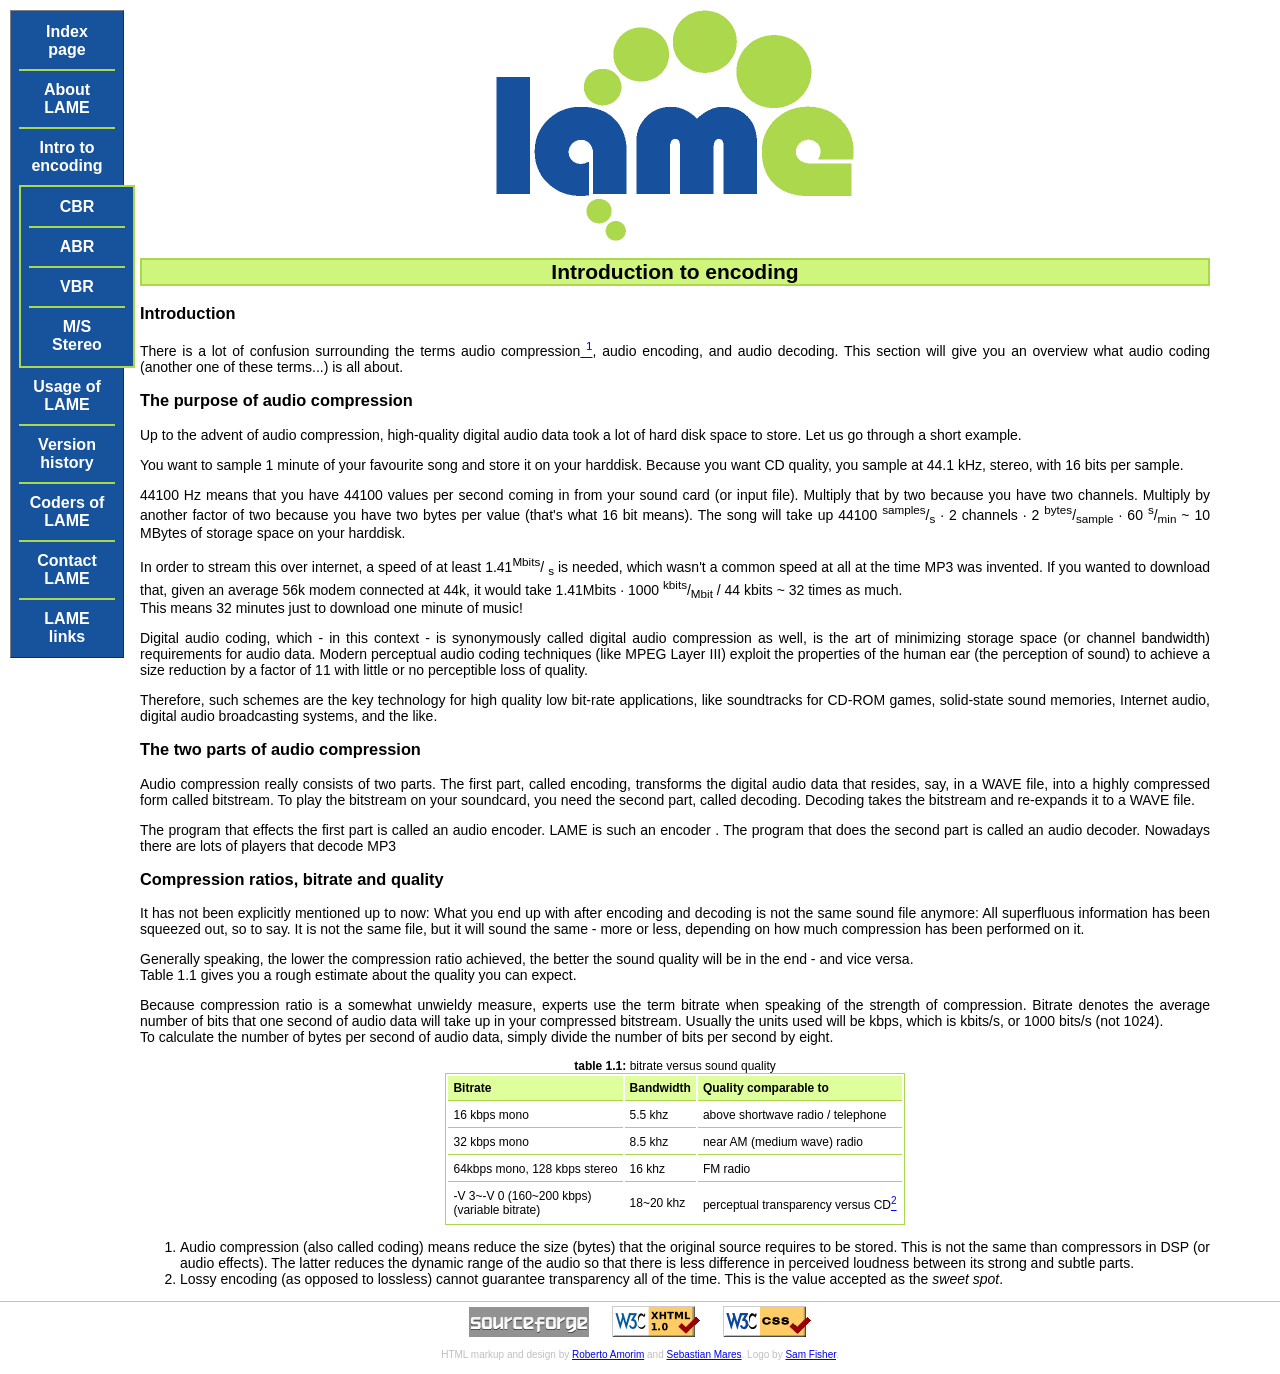
<file: Tools/x64/lame/doc/html/introduction.html>
<!DOCTYPE html PUBLIC "-//W3C//DTD XHTML 1.0 Transitional//EN"
        "http://www.w3.org/TR/xhtml1/DTD/xhtml1-transitional.dtd">
<html xmlns="http://www.w3.org/1999/xhtml" xml:lang="en" lang="en">
 <head>
  <meta name="generator" content="PSPad editor, www.pspad.com" />
  <meta http-equiv="content-type" content="text/html; charset=UTF-8" />
  <link rel="stylesheet" type="text/css" href="styles/lame.css" />
  <title>Introduction to encoding</title>
 </head>
 <body>
<div id="menu">
    <ul>
        <li><a href="index.html">Index page</a></li>
        <li><a href="about.html">About LAME</a></li>
        <li><a style="border: 0" href="introduction.html">Intro to encoding</a>
    <div id="submenu">
        <ul>
            <li><a href="cbr.html">CBR </a></li>
            <li><a href="abr.html">ABR </a></li>
        <li><a href="vbr.html">VBR </a></li>
        <li><a style="border: 0" href="ms_stereo.html">M/S Stereo</a></li>
        </ul>
    </div>
    </li>
        <li><a href="usage.html">Usage of LAME</a></li>
        <li><a href="history.html">Version history</a></li>
        <li><a href="contributors.html">Coders of LAME</a></li>
        <li><a href="contact.html">Contact LAME</a></li>
        <li><a style="border: 0" href="links.html">LAME links</a></li>
    </ul>
</div>
<div id="container">
<div id="content">

<div align="center">
    <img src="images/logo.gif" width="358" height="231" alt="LAME Official Logo" />
    <h2 class="hilight">Introduction to encoding</h2>
</div>
<h3> Introduction</h3>
<p>
    There is a lot of confusion surrounding the terms audio compression<a href="#note1">
    <sup>1</sup></a>, audio encoding, and audio decoding. This section will give you
    an overview what audio coding (another one of these terms...) is all about.
</p>
<h3>The purpose of audio compression</h3>
<p>Up to the advent of audio compression, high-quality digital audio data took
    a lot of hard disk space to store. Let us go through a short example.
</p>
<p>
    You want to sample 1 minute of your favourite song and store it on your harddisk.
    Because you want CD quality, you sample at 44.1 kHz, stereo, with 16 bits per sample.
</p>
<p>
    44100 Hz means that you have 44100 values per second coming in from your sound card
    (or input file). Multiply that by two because you have two channels. Multiply by
    another factor of two because you have two bytes per value (that's what 16 bit
    means). The song will take up 44100 <sup>samples</sup>/<sub>s</sub> · 2 channels
    · 2 <sup>bytes</sup>/<sub>sample</sub> ·
    60 <sup>s</sup>/<sub>min</sub> ~ 10 MBytes of storage space on your harddisk.
</p>
<p>
    In order to stream this over internet, a speed of at least 1.41<sup>Mbits</sup>/
    <sub>s</sub> is needed,
    which wasn't a common speed at all at the time MP3 was invented.  
    If you wanted to download that, given an average 56k modem connected at 44k, it
    would take 1.41Mbits · 1000 <sup>kbits</sup>/<sub>Mbit</sub> / 44 kbits ~ 32
    times as much.
    <br/>This means 32 minutes just to download one minute of music!
</p>
<p>
    Digital audio coding, which - in this context - is synonymously called digital
    audio compression as well, is the art of minimizing storage space (or channel
    bandwidth) requirements for audio data. Modern perceptual audio coding techniques
    (like MPEG Layer III) exploit the properties of the human ear (the perception of
    sound) to achieve a size reduction by a factor of 11 with little or no perceptible
    loss of quality.
</p>
<p>
    Therefore, such schemes are the key technology for high quality low bit-rate
    applications, like soundtracks for CD-ROM games, solid-state sound memories,
    Internet audio, digital audio broadcasting systems, and the like.
</p>
<h3>The two parts of audio compression</h3>
<p>
    Audio compression really consists of two parts. The first part, called encoding,
    transforms the digital audio data that resides, say, in a WAVE file, into a highly
    compressed form called bitstream. To play the bitstream on your soundcard, you
    need the second part, called decoding. Decoding takes the bitstream and re-expands
    it to a WAVE file.
</p>
<p>
    The program that effects the first part is called an audio encoder. LAME is such
    an encoder . The program that does the second part is called an audio decoder.
    Nowadays there are lots of players that decode MP3
</p>
<h3>Compression ratios, bitrate and quality</h3>
<p>
    It has not been explicitly mentioned up to now: What you end up with after
    encoding and decoding is not the same sound file anymore: All superfluous
    information has been squeezed out, so to say. It is not the same file, but it
    will sound the same - more or less, depending on how much compression has been
    performed on it.
</p>
<p>
    Generally speaking, the lower the compression ratio achieved, the better the
    sound quality will be in the end - and vice versa.<br/>
    Table 1.1 gives you a rough estimate about the quality you can expect.
</p>
<p>
    Because compression ratio is a somewhat unwieldy measure, experts use the term
    bitrate when speaking of the strength of compression. Bitrate denotes the average
    number of bits that one second of audio data will take up in your compressed
    bitstream. Usually the units used will be kbps, which is kbits/s, or 1000 bits/s
    (not 1024).<br/>
    To calculate the number of bytes per second of audio data, simply divide the
    number of bits per second by eight.
</p>
<table align="center" cellpadding="5">
    <caption><strong>table 1.1:</strong> bitrate versus sound quality</caption>
    <tr>
        <th>Bitrate</th>
        <th>Bandwidth</th>
        <th>Quality comparable to</th>
    </tr>
    <tr>
        <td>16 kbps mono</td>
        <td>5.5 khz</td>
        <td>above shortwave radio / telephone</td>
    </tr>
    <tr>
        <td>32 kbps mono</td>
        <td>8.5 khz</td>
        <td>near AM (medium wave) radio</td>
    </tr>
    <tr>
        <td>64kbps mono, 128 kbps stereo</td>
        <td>16 khz</td>
        <td>FM radio</td>
    </tr>
    <tr>
        <td style="border-bottom:0px">-V 3~-V 0 (160~200 kbps) <br/>
            (variable bitrate)
        </td>
        <td style="border-bottom:0px">18~20 khz</td>
        <td style="border-bottom:0px">perceptual transparency versus CD<a href="#transparency"><sup>2</sup>
            </a>
        </td>
    </tr>
</table>
<div id="notes">
    <ol>
        <li><a name="note1"></a>Audio compression (also called coding)
            means reduce the size (bytes) that the original source requires to be stored.
            This is not the same than compressors in DSP (or audio effects). The latter
            reduces the dynamic range of the audio so that there is less difference in
            perceived loudness between its strong and subtle parts.
        </li>
        <li><a name="note2"></a>Lossy encoding (as opposed to lossless) cannot guarantee
            transparency all of the time. This is the value accepted as the <i>sweet spot</i>. 
        </li>
    </ol>
</div>
</div>
<div id="footer">

<a href="http://sourceforge.net/projects/lame"><img src="images/sflogo.gif"
 alt="Get LAME (Lame Aint an MP3 Encoder) at SourceForge.net. Fast, secure and Free Open Source software downloads"
 border="0" height="30" width="120" /></a>

<a href="http://validator.w3.org/#validate_by_upload"><img src="images/valid-xhtml10.png"
 alt="Valid XHTML 1.0 Transitional" border="0" height="31" width="88" /></a>

<a href="http://jigsaw.w3.org/css-validator/"><img src="images/valid-css.png"
 alt="Valid CSS!" border="0" height="31" width="88" /></a>

<p>HTML markup and design by <a
href="http://www.rarewares.org" target="_blank">Roberto Amorim</a> and <a
href="http://www.maresweb.de" target="_blank">Sebastian Mares</a>. Logo by <a 
href="http://www.brightercreative.co.uk">Sam Fisher</a>.</p>

</div>
</div>

 </body>
</html>
</file>
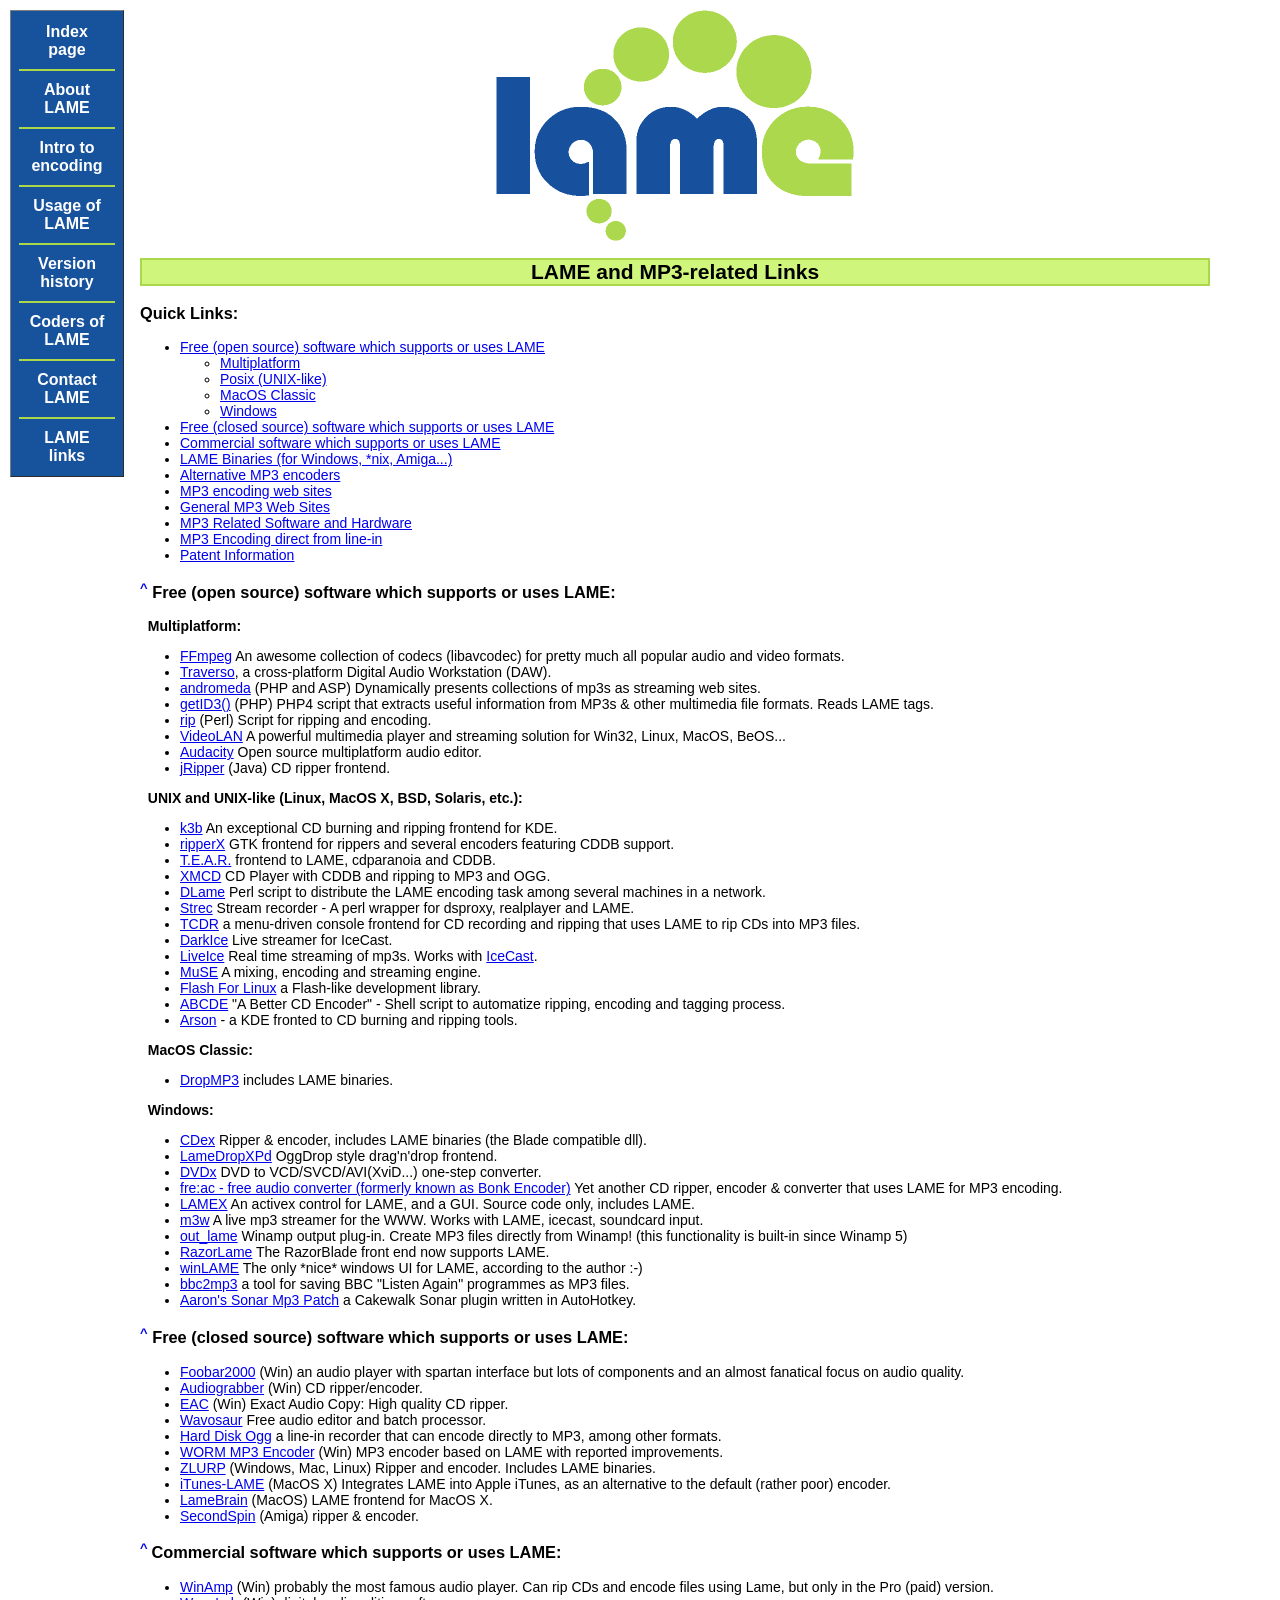
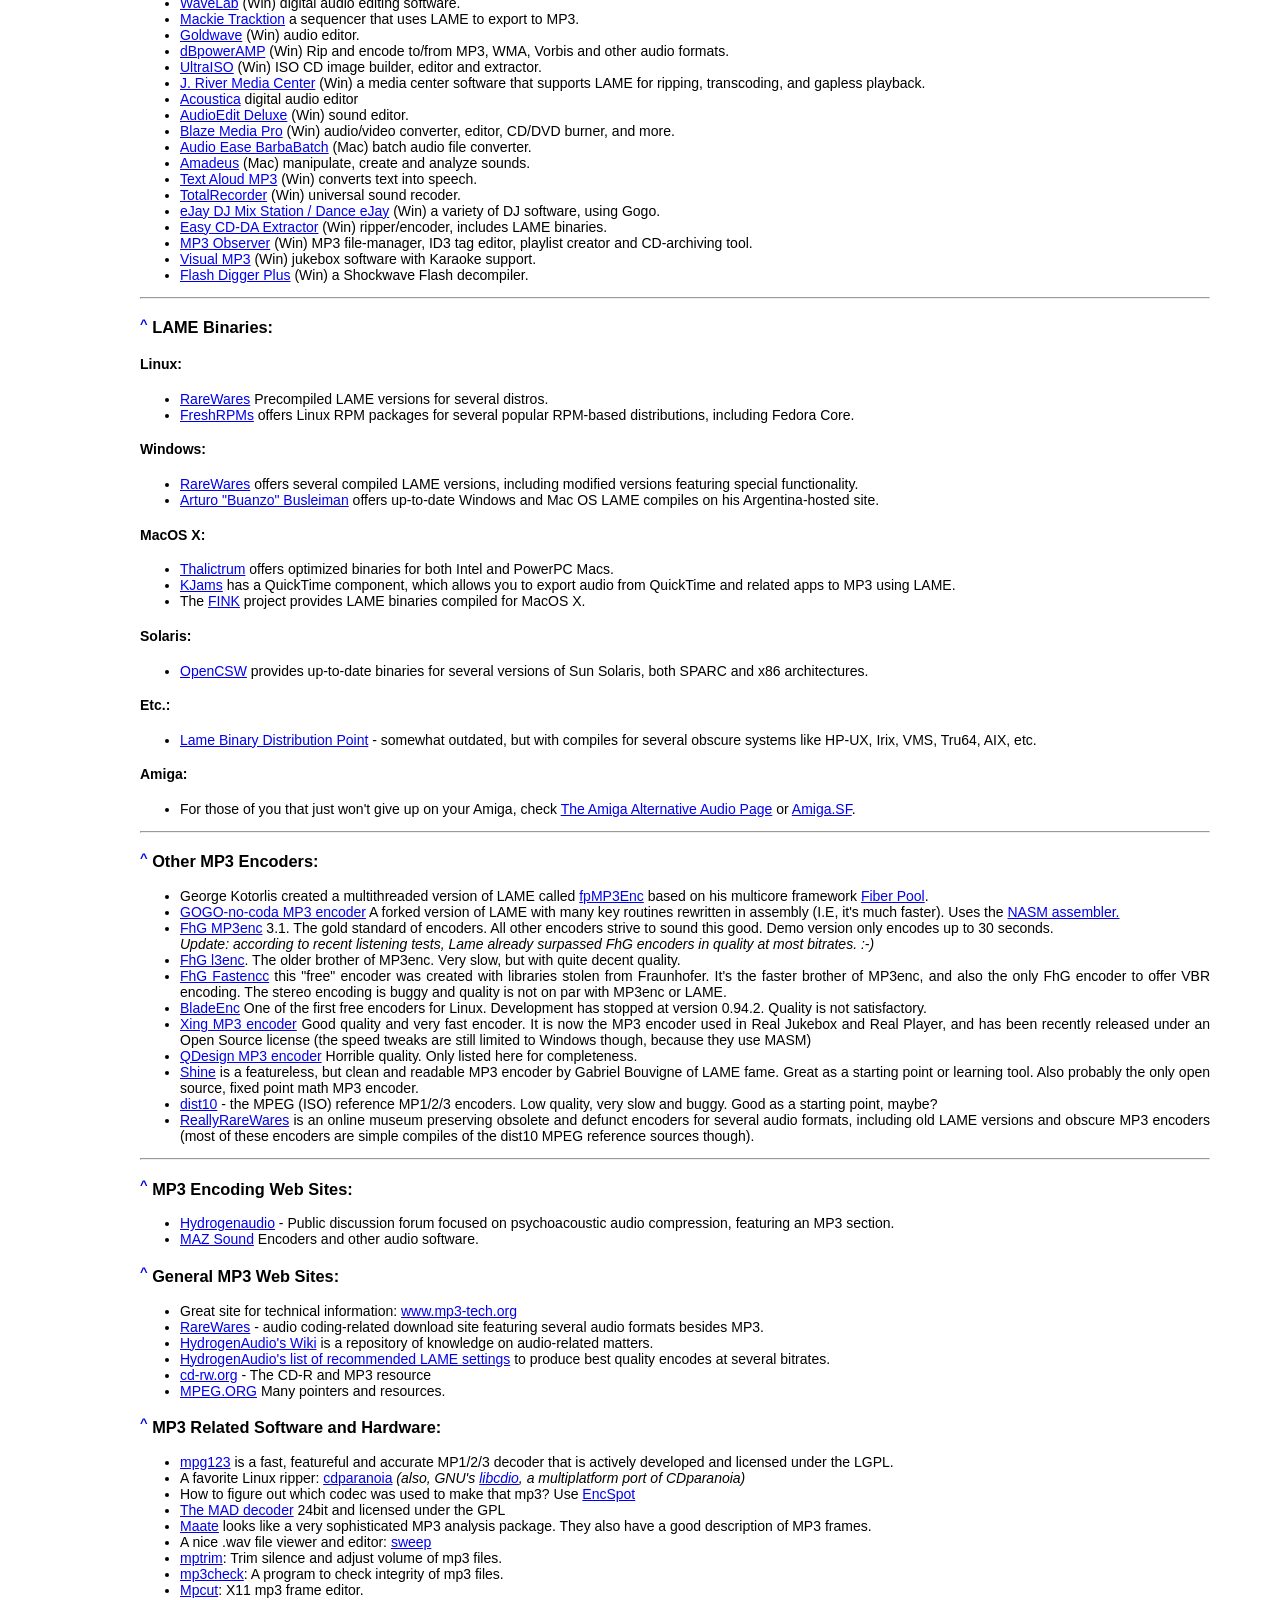
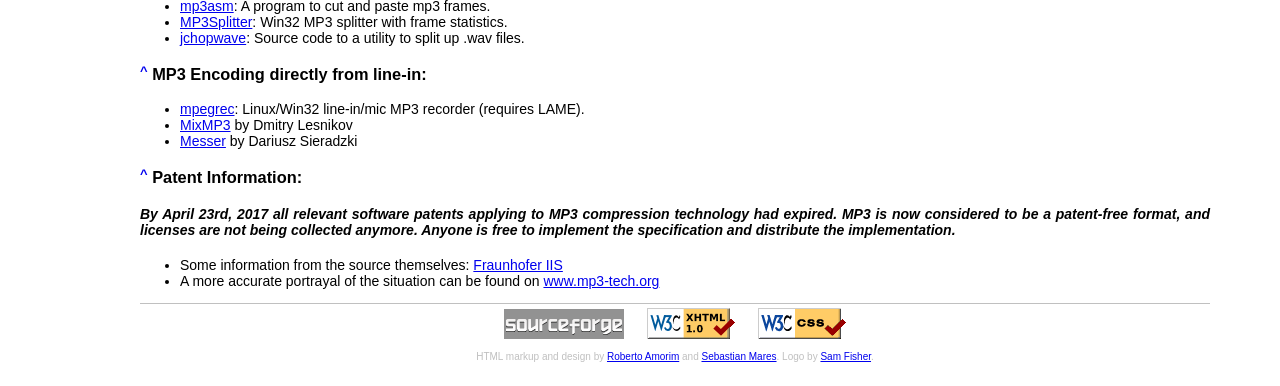
<file: Tools/x64/lame/doc/html/links.html>
<!DOCTYPE html PUBLIC "-//W3C//DTD XHTML 1.0 Transitional//EN"
        "http://www.w3.org/TR/xhtml1/DTD/xhtml1-transitional.dtd">
<html xmlns="http://www.w3.org/1999/xhtml" xml:lang="en" lang="en">
 <head>
  <meta name="generator" content="PSPad editor, www.pspad.com" />
  <meta http-equiv="content-type" content="text/html; charset=UTF-8" />
  <link rel="stylesheet" type="text/css" href="styles/lame.css" />
  <title>Links related to LAME</title>
 </head>
 <body>
<div id="menu">
    <ul>
        <li><a href="index.html">Index page</a></li>
        <li><a href="about.html">About LAME</a></li>
        <li><a href="introduction.html">Intro to encoding</a></li>
        <li><a href="usage.html">Usage of LAME</a></li>
        <li><a href="history.html">Version history</a></li>
        <li><a href="contributors.html">Coders of LAME</a></li>
        <li><a href="contact.html">Contact LAME</a></li>
        <li><a style="border: 0" href="links.html">LAME links</a></li>
    </ul>
</div>
<div id="container">
<div id="content">

<div align="center">
    <img src="images/logo.gif" width="358" height="231" alt="LAME Official Logo" />
    <h2 class="hilight">LAME and MP3-related Links</h2>
</div>

<h3><a name="Contents">Quick Links:</a></h3>

<ul>
    <li><a href="#OpenSource">Free (open source) software which supports or uses LAME</a>
    <ul>
        <li><a href="#Multiplatform">Multiplatform</a></li>
        <li><a href="#Posix">Posix (UNIX-like)</a></li>
        <li><a href="#MacOS">MacOS Classic</a></li>
        <li><a href="#Windows">Windows</a></li>
    </ul>
    </li>

    <li><a href="#ClosedSource">Free (closed source) software which supports or uses LAME</a></li>
    <li><a href="#Commercial">Commercial software which supports or uses LAME</a></li>
    <li><a href="#Binaries">LAME Binaries (for Windows, *nix, Amiga...)</a></li>
    <li><a href="#Alternatives">Alternative MP3 encoders</a></li>
    <li><a href="#MP3_sites">MP3 encoding web sites</a></li>
    <li><a href="#MP3_general">General MP3 Web Sites</a></li>
    <li><a href="#Soft_hard">MP3 Related Software and Hardware</a></li>
    <li><a href="#Line_in">MP3 Encoding direct from line-in</a></li>
    <li><a href="#Patents">Patent Information</a></li>
</ul>

<h3><a href="#Contents" style="text-decoration: none"><sup><font
size="-1">^</font></sup></a> <a name="OpenSource">Free (open source) software
which supports or uses LAME:</a></h3>

<p><b>&nbsp;&nbsp;<a name="Multiplatform">Multiplatform:</a></b></p>

<ul>

    <li>
        <a href="https://ffmpeg.org/">FFmpeg</a> An awesome collection of codecs 
        (libavcodec) for pretty much all popular audio and video formats.
    </li>

    <li>
        <a href="http://traverso-daw.org/">Traverso</a>, a cross-platform Digital
        Audio Workstation (DAW).
    </li>

    <li>
        <a href="http://www.turnstyle.com/andromeda/">andromeda</a> (PHP and ASP)
        Dynamically presents collections of mp3s as streaming web sites.
    </li>

    <li>
        <a href="http://www.getid3.org">getID3()</a> (PHP) PHP4 script that
        extracts useful information from MP3s &amp; other multimedia file formats.
        Reads LAME tags.
    </li>

    <li>
        <a href="http://rip.sourceforge.net">rip</a> (Perl) Script for ripping
        and encoding.
    </li>

    <li>
        <a href="http://www.videolan.org">VideoLAN</a> A powerful multimedia
        player and streaming solution for Win32, Linux, MacOS, BeOS...
    </li>

    <li>
        <a href="http://www.audacityteam.org/">Audacity</a> Open source
        multiplatform audio editor.
    </li>

    <li>
        <a href="http://www.rbri.org/jripper">jRipper</a> (Java) CD ripper 
        frontend.
    </li>

</ul>

<p><b>&nbsp;&nbsp;<a name="Posix">UNIX and UNIX-like (Linux, MacOS X, BSD, Solaris,
etc.): </a></b></p>

<ul>

    <li>
        <a href="https://userbase.kde.org/K3b">k3b</a> An exceptional CD burning
        and ripping frontend for KDE.
    </li>

    <li>
        <a href="https://sourceforge.net/projects/ripperx/">ripperX</a> GTK 
        frontend for rippers and several encoders featuring CDDB support.
    </li>

    <li>
        <a href="http://tear.sourceforge.net/">T.E.A.R.</a> frontend to LAME,
        cdparanoia and CDDB.
    </li>

    <li>
        <a href="http://www.amb.org/xmcd/">XMCD</a> CD Player with CDDB and
        ripping to MP3 and OGG.
    </li>

    <li>
        <a href="http://www.agouros.de/dlame/">DLame</a> Perl script to
        distribute the LAME encoding task among several machines in a network.
    </li>

    <li>
        <a href="http://scara.com/strec/">Strec</a> Stream recorder - A perl
        wrapper for dsproxy, realplayer and LAME.
    </li>

    <li>
        <a href="http://tcdr.sourceforge.net/">TCDR</a> a menu-driven console
        frontend for CD recording and ripping that uses LAME to rip CDs into MP3
        files.
    </li>

    <li>
        <a href="http://www.darkice.org/">DarkIce</a> Live streamer for IceCast.
    </li>

    <li>
        <a href="http://star.arm.ac.uk/%7Espm/software/liveice.html">LiveIce</a>
        Real time streaming of mp3s. Works with <a
        href="http://www.icecast.org">IceCast</a>.
    </li>

    <li>
        <a href="http://muse.dyne.org">MuSE</a> A mixing, encoding and streaming
        engine.
    </li>

    <li>
        <a href="http://f4l.sourceforge.net/">Flash For Linux</a> a Flash-like
        development library.
    </li>

    <li>
        <a href="http://lly.org/~rcw/abcde/page/">ABCDE</a> "A Better CD Encoder"
        - Shell script to automatize ripping, encoding and tagging process.
    </li>

    <li>
        <a href="http://arson.sourceforge.net">Arson</a> - a KDE fronted to CD
        burning and ripping tools.
    </li>

</ul>

<p><b>&nbsp;&nbsp;<a name="MacOS">MacOS Classic:</a></b></p>

<ul>

    <li>
        <a href="http://philippe.laval.free.fr/DropMP3/index_en.php">DropMP3</a> 
        includes LAME binaries.
    </li>

</ul>

<p><b>&nbsp;&nbsp;<a name="Windows">Windows:</a></b></p>

<ul>

    <li>
        <a href="http://cdex.mu/">CDex</a> Ripper &amp; encoder, includes LAME 
        binaries (the Blade compatible dll).
    </li>

    <li>
        <a href="http://www.rarewares.org/mp3-lamedrop.php">LameDropXPd</a>
        OggDrop style drag'n'drop frontend.
    </li>

    <li>
        <a href="http://www.labdv.com/dvdx/">DVDx</a> DVD to VCD/SVCD/AVI(XviD...)
        one-step converter.
    </li>

   <li>
        <a href="http://www.freac.org/">fre:ac - free audio converter (formerly
        known as Bonk Encoder)</a> Yet another CD ripper, encoder &amp; converter
        that uses LAME for MP3 encoding.
   </li>

    <li>
        <a href="https://github.com/dswigger/lamex">LAMEX</a> An activex control
        for LAME, and a GUI. Source code only, includes LAME.
    </li>

    <li>
        <a href="http://m3w.sourceforge.net/">m3w</a> A live mp3 streamer for 
        the WWW. Works with LAME, icecast, soundcard input.
    </li>

    <li>
        <a href="http://out-lame.sourceforge.net/">out_lame</a> Winamp output
        plug-in. Create MP3 files directly from Winamp! (this functionality is 
        built-in since Winamp 5)
    </li>

    <li>
        <a href="http://www.dors.de/razorlame/index.php">RazorLame</a> The
        RazorBlade front end now supports LAME.
    </li>

    <li>
        <a href="https://winlame.sourceforge.io/">winLAME</a> The only *nice*
        windows UI for LAME, according to the author :-)
    </li>

    <li>
        <a href="https://sourceforge.net/projects/bbc2mp3/">bbc2mp3</a> a tool for
        saving BBC "Listen Again" programmes as MP3 files.
    </li>

    <li>
        <a href="https://autohotkey.com/board/topic/66927-aarons-sonar-mp3-patch-v564/">Aaron's 
        Sonar Mp3 Patch</a> a Cakewalk Sonar plugin written in AutoHotkey.
    </li>

</ul>

<h3><a href="#Contents" style="text-decoration: none"><sup><font
size="-1">^</font></sup></a> <a name="ClosedSource">Free (closed source) software
which supports or uses LAME:</a></h3>

<ul>

    <li>
        <a href="http://www.foobar2000.org">Foobar2000</a> (Win) an audio
        player with spartan interface but lots of components and an almost
        fanatical focus on audio quality.
    </li>

    <li>
        <a href="http://www.audiograbber.org/">Audiograbber</a> (Win) CD 
        ripper/encoder.
    </li>

    <li>
        <a href="http://www.exactaudiocopy.de">EAC</a> (Win) Exact Audio
        Copy: High quality CD ripper.
    </li>

    <li>
       <a href="http://www.wavosaur.com/">Wavosaur</a> Free audio editor and
       batch processor.
    </li>

    <li>
        <a href="http://www.fridgesoft.de/harddiskogg.php">Hard Disk Ogg</a> a
        line-in recorder that can encode directly to MP3, among other formats.
    </li>

    <li>
        <a href="http://freshmeat.net/projects/wlame/">WORM MP3 Encoder</a>
        (Win) MP3 encoder based on LAME with reported improvements.
    </li>

    <li>
        <a href="http://www.zlurp.com">ZLURP</a> (Windows, Mac, Linux) Ripper and
        encoder. Includes LAME binaries.
    </li>

    <li>
        <a href="https://www.macupdate.com/app/mac/8837/itunes-lame-encoder">iTunes-LAME</a>
        (MacOS X) Integrates LAME into Apple iTunes, as an alternative to the
        default (rather poor) encoder.
    </li>

    <li>
        <a href="https://funkatron.com/posts/lamebrain_a_lame_based_mp3_encoder_and_cd_ripper.html">LameBrain</a>
        (MacOS) LAME frontend for MacOS X.
    </li>

    <li>
        <a href="http://www.helsinki.fi/~lakahone/amiga/secondspin/">SecondSpin</a>
        (Amiga) ripper &amp; encoder.
    </li>

</ul>

<h3><a href="#Contents" style="text-decoration: none"><sup><font size="-1">^</font>
</sup></a> <a name="Commercial">Commercial software which supports or uses 
LAME:</a></h3>

<ul>

    <li>
        <a href="http://www.winamp.com">WinAmp</a> (Win) probably the most
        famous audio player. Can rip CDs and encode files using Lame, but only 
        in the Pro (paid) version.
    </li>

    <li>
        <a href="https://www.steinberg.net/en/products/wavelab/start.html">WaveLab</a> 
        (Win) digital audio editing software.
    </li>

   <li>
        <a href="https://www.tracktion.com/">Mackie Tracktion</a> a sequencer that
        uses LAME to export to MP3.
   </li>

    <li>
        <a href="http://www.goldwave.com/">Goldwave</a> (Win) audio editor.
    </li>

   <li>
        <a href="http://www.dbpoweramp.com">dBpowerAMP</a> (Win) Rip and encode 
        to/from MP3, WMA, Vorbis and other audio formats.
    </li>

    <li>
        <a href="http://www.ezbsystems.com/ultraiso/">UltraISO</a> (Win) ISO CD 
        image builder, editor and extractor.
    </li>

    <li>
        <a href="https://jriver.com/">J. River Media Center</a> (Win) a media center 
        software that supports LAME for ripping, transcoding, and gapless playback.
    </li>

    <li>
        <a href="https://acondigital.com/products/acoustica-audio-editor/">Acoustica</a>
        digital audio editor
    </li>

    <li>
        <a href="http://audioedit.mystikmedia.com">AudioEdit Deluxe</a> (Win)
        sound editor.
    </li>

    <li>
        <a href="http://www.blazemp.com/">Blaze Media Pro</a> (Win) audio/video
        converter, editor, CD/DVD burner, and more.
    </li>

    <li>
        <a href="http://www.audioease.com/index.php">Audio Ease BarbaBatch</a> 
        (Mac) batch audio file converter.
    </li>

    <li>
        <a href="http://www.hairersoft.com/index.html">Amadeus</a> (Mac)
        manipulate, create and analyze sounds.
    </li>

    <li>
        <a href="http://nextup.com/">Text Aloud MP3</a> (Win) converts text 
        into speech.
    </li>

    <li>
        <a href="http://www.highcriteria.com/">TotalRecorder</a> (Win) universal 
        sound recoder.
    </li>

    <li>
        <a href="http://www.ejay.com/">eJay DJ Mix Station / Dance eJay</a> (Win)
        a variety of DJ software, using Gogo.
    </li>

    <li>
        <a href="https://www.poikosoft.com">Easy CD-DA Extractor</a> (Win)
        ripper/encoder, includes LAME binaries.
    </li>

    <li>
        <a href="http://www.mp3observer.com">MP3 Observer</a> (Win) MP3 file-manager,
        ID3 tag editor, playlist creator and CD-archiving tool.
    </li>

    <li>
        <a href="http://www.iprogramdev.com/">Visual MP3</a> (Win) jukebox
        software with Karaoke support.
    </li>

    <li>
        <a href="http://www.flashdig.com/">Flash Digger Plus</a> (Win) a Shockwave
        Flash decompiler.
    </li>

</ul>

<hr />


<h3><a href="#Contents" style="text-decoration: none"><sup><font
size="-1">^</font></sup></a> <a name="Binaries">LAME Binaries:</a></h3>

<h4>Linux:</h4>

<ul>

    <li>
        <a href="http://www.rarewares.org/index.php">RareWares</a> Precompiled 
        LAME versions for several distros.
    </li>

    <li>
        <a href="https://freshrpms.net/">FreshRPMs</a> offers Linux RPM packages 
        for several popular RPM-based distributions, including Fedora Core.
    </li>

</ul>

<h4>Windows:</h4>

<ul>

    <li>
        <a href="http://www.rarewares.org/index.php">RareWares</a> offers several
        compiled LAME versions, including modified versions featuring special
        functionality.
    </li>

   <li>
        <a href="http://lame.buanzo.com.ar/">Arturo "Buanzo" Busleiman</a>
        offers up-to-date Windows and Mac OS LAME compiles on his
        Argentina-hosted site.
   </li>

</ul>

<h4>MacOS X:</h4>

<ul>

    <li>
        <a href="http://www.thalictrum.com/">Thalictrum</a> offers optimized
        binaries for both Intel and PowerPC Macs.
    </li>

    <li>
        <a href="http://karaoke.kjams.com/wiki/Lame">KJams</a> has a QuickTime
        component, which allows you to export audio from QuickTime and related
        apps to MP3 using LAME.
    </li>

    <li>
        The <a href="http://www.finkproject.org/">FINK</a> project provides LAME
        binaries compiled for MacOS X.
    </li>

</ul>

<h4>Solaris:</h4>

<ul>

    <li>
          <a href="https://www.opencsw.org">OpenCSW</a> provides up-to-date
          binaries for several versions of Sun Solaris, both SPARC and x86
          architectures.
    </li>

</ul>

<h4>Etc.:</h4>

<ul>

    <li>
        <a href="http://www2.arnes.si/~mmilut/Lame.html">Lame Binary Distribution
        Point</a> - somewhat outdated, but with compiles for several obscure
        systems like HP-UX, Irix, VMS, Tru64, AIX, etc.
    </li>

</ul>

<h4>Amiga:</h4>

<ul>

    <li>
        For those of you that just won't give up on your Amiga, check <a
        href="https://honeypot.net/the-amiga-alternative-audio-page/">The Amiga
        Alternative Audio Page</a> or <a
        href="http://amiga.sourceforge.net/">Amiga.SF</a>.
    </li>

</ul>

<hr />

<h3><a href="#Contents" style="text-decoration: none"><sup><font
size="-1">^</font></sup></a> <a name="Alternatives">Other MP3 Encoders:</a></h3>

<ul>

    <li>
        George Kotorlis created a multithreaded version of LAME called <a
        href="http://www.fiberpool.de/en/fiberpool_case_studies_fpmp3enc_overview.html">fpMP3Enc</a>
        based on his multicore framework <a href="http://www.fiberpool.de/en/fiberpool_overview.html">
        Fiber Pool</a>.
    </li>

    <li>
        <a href="http://www.marinecat.net/free/windows/mct_free.htm">GOGO-no-coda
        MP3 encoder</a> A forked version of LAME with many key routines rewritten
        in assembly (I.E, it's much faster). Uses the <a 
        href="http://www.nasm.us/">NASM assembler.</a>
    </li>

    <li>
        <a href="http://www.rarewares.org/rrw/mp3enc.php">FhG MP3enc</a> 3.1. The
        gold standard of encoders. All other encoders strive to sound this good.
        Demo version only encodes up to 30 seconds.<br />
        <i>Update: according to recent listening tests, Lame already surpassed
        FhG encoders in quality at most bitrates. :-)</i>
    </li>

    <li>
        <a href="http://www.rarewares.org/rrw/l3enc.php">FhG l3enc</a>. The older
        brother of MP3enc. Very slow, but with quite decent quality.
    </li>

    <li>
        <a href="http://www.rarewares.org/rrw/fastencc.php">FhG Fastencc</a> this
        "free" encoder was created with libraries stolen from Fraunhofer. It's
        the faster brother of MP3enc, and also the only FhG encoder to offer VBR
        encoding. The stereo encoding is buggy and quality is not on par with 
        MP3enc or LAME.
    </li>

    <li>
        <a href="http://www2.arnes.si/~mmilut/BladeEnc.html">BladeEnc</a> One of
        the first free encoders for Linux. Development has stopped at version
        0.94.2. Quality is not satisfactory.
    </li>

    <li>
        <a href="http://www.rarewares.org/mp3-others.php#helix_enc">Xing MP3
        encoder</a> Good quality and very fast encoder. It is now the MP3
        encoder used in Real Jukebox and Real Player, and has been recently
        released under an Open Source license (the speed tweaks are still 
        limited to Windows though, because they use MASM)
    </li>

    <li>
        <a href="http://www.rarewares.org/rrw/qdmc.php">QDesign MP3 encoder</a> 
        Horrible quality. Only listed here for completeness.
    </li>
    
    <li>
        <a href="https://www.mp3-tech.org/programmer/encoding.html">Shine</a> is
        a featureless, but clean and readable MP3 encoder by Gabriel Bouvigne of
        LAME fame. Great as a starting point or learning tool. Also probably the
        only open source, fixed point math MP3 encoder.
    </li>
    
    <li>
        <a href="download/dist10.tar.gz">dist10</a> - the MPEG (ISO) reference 
        MP1/2/3 encoders. Low quality, very slow and buggy. Good as a starting 
        point, maybe?
    </li>

    <li>
        <a href="http://www.rarewares.org/rrw/">ReallyRareWares</a> is an online
        museum preserving obsolete and defunct encoders for several audio
        formats, including old LAME versions and obscure MP3 encoders (most of
        these encoders are simple compiles of the dist10 MPEG reference sources
        though).
    </li>
</ul>

<hr></hr>


<h3><a href="#Contents" style="text-decoration: none"><sup><font
size="-1">^</font></sup></a> <a name="MP3_sites">MP3 Encoding Web Sites:</a></h3>

<ul>

    <li>
        <a href="https://hydrogenaud.io/">Hydrogenaudio</a> - Public discussion 
        forum focused on psychoacoustic audio compression, featuring an MP3 
        section.
    </li>

    <li>
        <a href="http://www.maz-sound.com/">MAZ Sound</a> Encoders and other
        audio software.
    </li>

</ul>

<h3><a href="#Contents" style="text-decoration: none"><sup><font
size="-1">^</font></sup></a> <a name="MP3_general">General MP3 Web Sites:</a></h3>

<ul>

    <li>
        Great site for technical information: <a
        href="http://www.mp3-tech.org">www.mp3-tech.org</a>
    </li>

    <li>
        <a href="http://www.rarewares.org/index.php">RareWares</a> - audio 
        coding-related download site featuring several audio formats besides MP3.
    </li>

    <li>
        <a href="http://wiki.hydrogenaud.io/index.php?title=Main_Page">
        HydrogenAudio's Wiki</a> is a repository of knowledge on audio-related
        matters.
    </li>

    <li>
        <a href="http://wiki.hydrogenaud.io/index.php?title=Recommended_LAME">
        HydrogenAudio's list of recommended LAME settings</a> to produce best
        quality encodes at several bitrates.
    </li>

    <li>
        <a href="https://cd-rw.org/">cd-rw.org</a> - The CD-R and MP3
        resource
    </li>

    <li>
        <a href="http://www.mpeg.org/MPEG/">MPEG.ORG</a> Many pointers and
        resources.
    </li>

</ul>

<h3><a href="#Contents" style="text-decoration: none"><sup><font
size="-1">^</font></sup></a> <a name="Soft_hard">MP3 Related Software and
Hardware:</a></h3>

<ul>

    <li>
        <a href="http://mpg123.de/">mpg123</a> is a fast, featureful and accurate 
        MP1/2/3 decoder that is actively developed and licensed under the LGPL.
    </li>

    <li>
        A favorite Linux ripper: <a
        href="https://www.xiph.org/paranoia/">cdparanoia</a> <i>(also, GNU's
        <a href="http://www.gnu.org/software/libcdio/">libcdio</a>, a
        multiplatform port of CDparanoia)</i>
    </li>

    <li>
        How to figure out which codec was used to make that mp3? Use <a
        href="http://download.cnet.com/EncSpot/3000-2169_4-10062007.html">EncSpot</a>
    </li>

    <li>
        <a href="http://www.underbit.com/products/mad/">The MAD decoder</a> 24bit 
        and licensed under the GPL
    </li>

    <li>
        <a href="http://maaate.sourceforge.net/">Maate</a> looks like a
        very sophisticated MP3 analysis package. They also have a good
        description of MP3 frames.
    </li>

    <li>
        A nice .wav file viewer and editor: <a
        href="http://www.metadecks.org/software/sweep/index.html">sweep</a>
    </li>

    <li>
        <a href="http://www.mptrim.com/">mptrim</a>: Trim silence and adjust
        volume of mp3 files.
    </li>

    <li>
        <a href="http://programmierer.freepage.de/overmann/">mp3check</a>: A
        program to check integrity of mp3 files.
    </li>

    <li>
        <a href="http://minnie.tuhs.org/Programs/Mpcut/">Mpcut</a>: X11 mp3
        frame editor.
    </li>

    <li>
        <a href="https://sourceforge.net/projects/mp3asm/">mp3asm</a>: A program
        to cut and paste mp3 frames.
    </li>

    <li>
        <a href="http://www.chip.de/downloads/MP3-Splitter_27434282.html">MP3Splitter</a>:
        Win32 MP3 splitter with frame statistics.
    </li>

    <li>
        <a href="download/util/jchopwave.c">jchopwave</a>: Source code to a
        utility to split up .wav files.
    </li>

</ul>

<h3><a href="#Contents" style="text-decoration: none"><sup><font
size="-1">^</font></sup></a> <a name="Line_in">MP3 Encoding directly from
line-in:</a></h3>

<ul>

    <li>
        <a href="http://www.netwaysglobal.com/mpegrec/">mpegrec</a>: Linux/Win32
        line-in/mic MP3 recorder (requires LAME).
    </li>

    <li>
        <a href="http://ldb.tpv.ru/">MixMP3</a> by Dmitry Lesnikov
    </li>

    <li>
        <a href="http://messer.aerolit.pl/">Messer</a> by Dariusz Sieradzki
    </li>

</ul>

<h3><a href="#Contents" style="text-decoration: none"><sup><font
size="-1">^</font></sup></a> <a name="Patents">Patent Information:</a></h3>

<h4><i>By April 23rd, 2017 all relevant software patents applying to MP3 
compression technology had expired. MP3 is now considered to be a patent-free
format, and licenses are not being collected anymore. Anyone is free to implement
the specification and distribute the implementation.</i></h4>

<ul>

    <li>
        Some information from the source themselves: <a
        href="http://www.mp3licensing.com">Fraunhofer IIS</a>
    </li>

    <li>
        A more accurate portrayal of the situation can be found on <a
        href="http://www.mp3-tech.org">www.mp3-tech.org</a>
    </li>

</ul>


<div id="footer">

<a href="http://sourceforge.net/projects/lame"><img src="images/sflogo.gif"
 alt="Get LAME (Lame Aint an MP3 Encoder) at SourceForge.net. Fast, secure and Free Open Source software downloads"
 border="0" height="30" width="120" /></a>

<a href="http://validator.w3.org/#validate_by_upload"><img src="images/valid-xhtml10.png"
 alt="Valid XHTML 1.0 Transitional" border="0" height="31" width="88" /></a>

<a href="http://jigsaw.w3.org/css-validator/"><img src="images/valid-css.png"
 alt="Valid CSS!" border="0" height="31" width="88" /></a>

<p>HTML markup and design by <a
href="http://www.rarewares.org" target="_blank">Roberto Amorim</a> and <a
href="http://www.maresweb.de" target="_blank">Sebastian Mares</a>. Logo by <a 
href="http://www.brightercreative.co.uk">Sam Fisher</a>.</p>

</div>
</div>

</body>
</html>
</file>
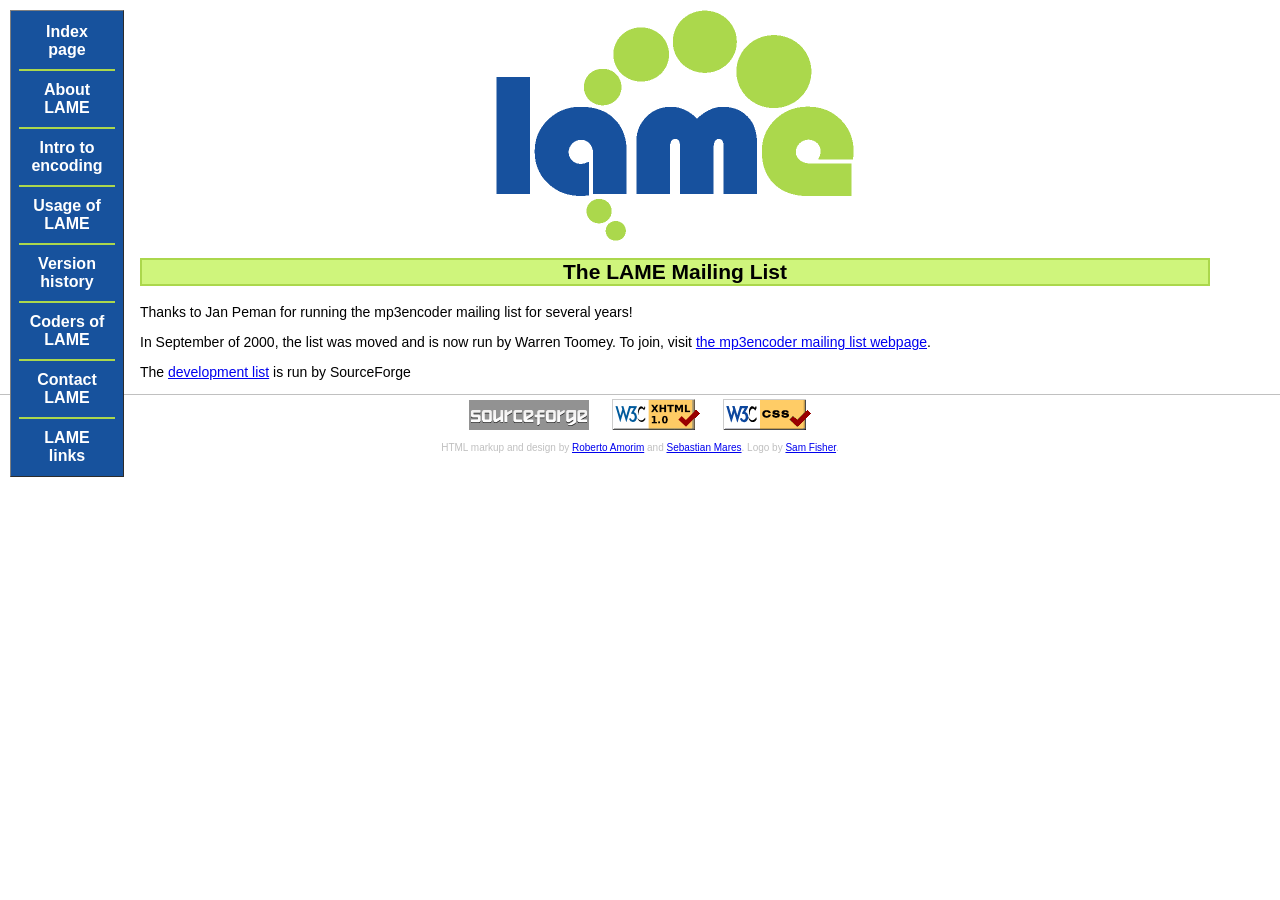
<file: Tools/x64/lame/doc/html/list.html>
<!DOCTYPE html PUBLIC "-//W3C//DTD XHTML 1.0 Transitional//EN"
        "http://www.w3.org/TR/xhtml1/DTD/xhtml1-transitional.dtd">
<html xmlns="http://www.w3.org/1999/xhtml" xml:lang="en" lang="en">
 <head>
  <meta name="generator" content="PSPad editor, www.pspad.com" />
  <meta http-equiv="content-type" content="text/html; charset=UTF-8" />
  <link rel="stylesheet" type="text/css" href="styles/lame.css" />
    <title>LAME MP3 Encoder :: The LAME Mailing List</title>
 </head>
 <body>
<div id="menu">
    <ul>
        <li><a href="index.html">Index page</a></li>
        <li><a href="about.html">About LAME</a></li>
        <li><a href="introduction.html">Intro to encoding</a></li>
        <li><a href="usage.html">Usage of LAME</a></li>
        <li><a href="history.html">Version history</a></li>
        <li><a href="contributors.html">Coders of LAME</a></li>
        <li><a href="contact.html">Contact LAME</a></li>
        <li><a style="border: 0" href="links.html">LAME links</a></li>
    </ul>
</div>
<div id="container">
<div id="content">

<div align="center">
    <img src="images/logo.gif" width="358" height="231" alt="LAME Official Logo" />
    <h2 class="hilight">The LAME Mailing List</h2>
</div>

<p>
    Thanks to Jan Peman for running the mp3encoder mailing list for several
    years!
</p>

<p>
    In September of 2000, the list was moved and is now run by Warren Toomey. To
    join, visit <a href="http://minnie.tuhs.org/mailman/listinfo/mp3encoder">the
    mp3encoder mailing list webpage</a>.
</p>

<p>
    The <a href="http://lists.sourceforge.net/lists/listinfo/lame-dev">development 
    list</a> is run by SourceForge
</p>

</div>
<div id="footer">

<a href="http://sourceforge.net/projects/lame"><img src="images/sflogo.gif"
 alt="Get LAME (Lame Aint an MP3 Encoder) at SourceForge.net. Fast, secure and Free Open Source software downloads"
 border="0" height="30" width="120" /></a>

<a href="http://validator.w3.org/#validate_by_upload"><img src="images/valid-xhtml10.png"
 alt="Valid XHTML 1.0 Transitional" border="0" height="31" width="88" /></a>

<a href="http://jigsaw.w3.org/css-validator/"><img src="images/valid-css.png"
 alt="Valid CSS!" border="0" height="31" width="88" /></a>

<p>HTML markup and design by <a
href="http://www.rarewares.org" target="_blank">Roberto Amorim</a> and <a
href="http://www.maresweb.de" target="_blank">Sebastian Mares</a>. Logo by <a 
href="http://www.brightercreative.co.uk">Sam Fisher</a>.</p>

</div>
</div>

</body>
</html>
</file>
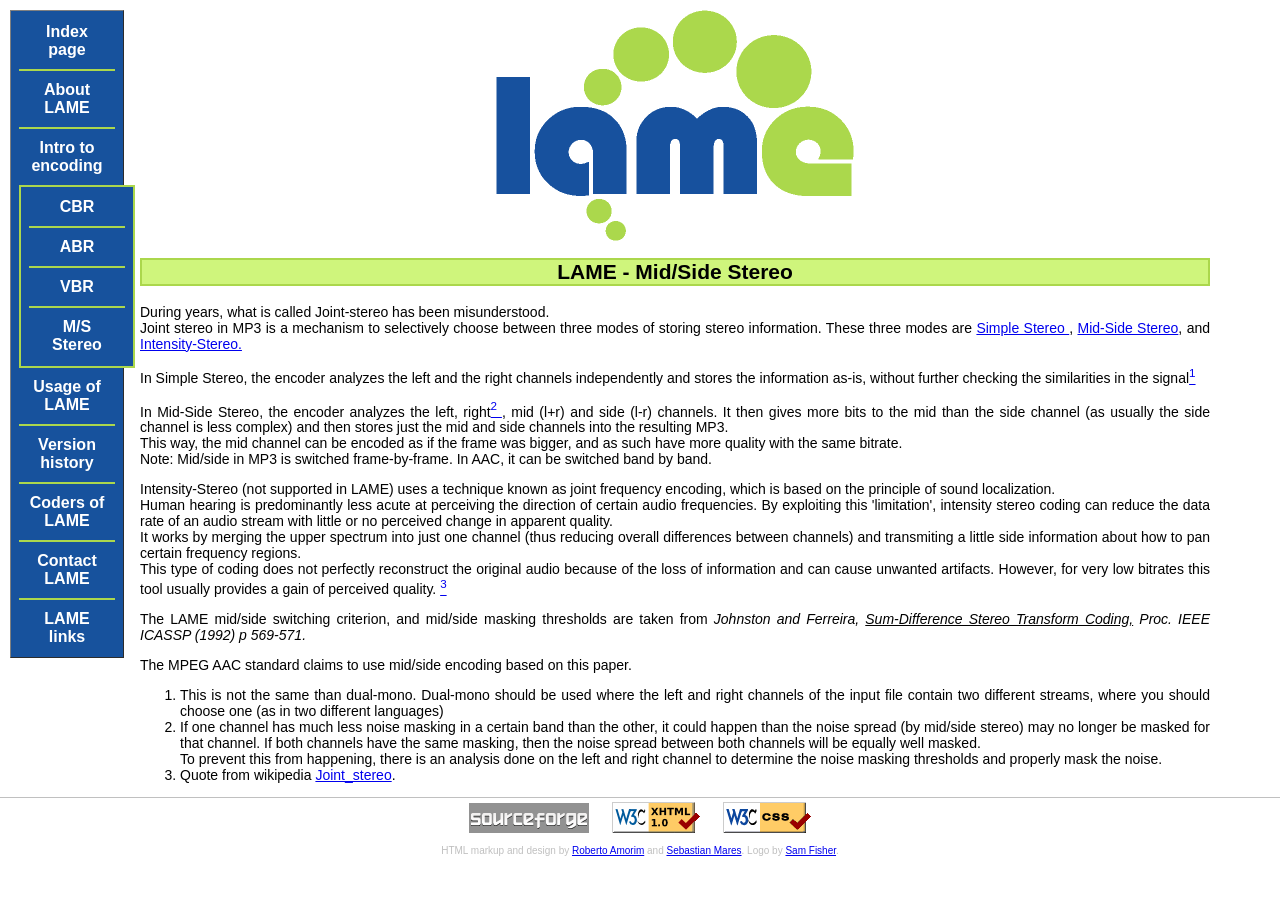
<file: Tools/x64/lame/doc/html/ms_stereo.html>
<!DOCTYPE html PUBLIC "-//W3C//DTD XHTML 1.0 Transitional//EN"
        "http://www.w3.org/TR/xhtml1/DTD/xhtml1-transitional.dtd">
<html xmlns="http://www.w3.org/1999/xhtml" xml:lang="en" lang="en">
 <head>
  <meta name="generator" content="PSPad editor, www.pspad.com" />
  <meta http-equiv="content-type" content="text/html; charset=UTF-8" />
  <link rel="stylesheet" type="text/css" href="styles/lame.css" />
    <title>LAME MP3 Encoder :: Mid/Side Stereo</title>
 </head>
 <body>
<div id="menu">
    <ul>
        <li><a href="index.html">Index page</a></li>
        <li><a href="about.html">About LAME</a></li>
        <li><a style="border: 0" href="introduction.html">Intro to encoding</a>
    <div id="submenu">
        <ul>
            <li><a href="cbr.html">CBR </a></li>
            <li><a href="abr.html">ABR </a></li>
        <li><a href="vbr.html">VBR </a></li>
        <li><a style="border: 0" href="ms_stereo.html">M/S Stereo</a></li>
        </ul>
    </div>
    </li>
        <li><a href="usage.html">Usage of LAME</a></li>
        <li><a href="history.html">Version history</a></li>
        <li><a href="contributors.html">Coders of LAME</a></li>
        <li><a href="contact.html">Contact LAME</a></li>
        <li><a style="border: 0" href="links.html">LAME links</a></li>
    </ul>
</div>
<div id="container">
<div id="content">
    <div align="center">
        <img src="images/logo.gif" width="358" height="231" alt="LAME Official Logo" />
        <h2 class="hilight">LAME - Mid/Side Stereo</h2>
    </div>
    <p>
        During years, what is called Joint-stereo has been misunderstood.<br/>
        Joint stereo in MP3 is a mechanism to selectively choose between three modes
        of storing stereo information. These three modes are <a href="#ms">Simple Stereo
        </a>, <a href="#mj">Mid-Side Stereo</a>, and <a href="#mi">Intensity-Stereo.</a>
    </p>
    <p>
        In <a name="ms">Simple Stereo</a>, the encoder analyzes the left and the right channels
        independently and stores the information as-is, without further checking the
        similarities in the signal<a href="#note1"><sup>1</sup></a>
    </p>
    <p>
        In <a name="mj">Mid-Side Stereo</a>, the encoder analyzes the left, right<a href="#note2"><sup>2
        </sup></a>, mid (l+r) and side (l-r) channels. It then gives more bits to the
        mid than the side channel (as usually the side channel is less complex) and then
        stores just the mid and side channels into the resulting MP3.<br/>
        This way, the mid channel can be encoded as if the frame was bigger, and as such
        have more quality with the same bitrate.<br/>
        Note: Mid/side in MP3 is switched frame-by-frame. In AAC, it can be switched
        band by band.
    </p>
    <p>
        <a name="mi">Intensity-Stereo</a> (not supported in LAME) uses a technique known as joint
        frequency encoding, which is based on the principle of sound localization.<br/>
        Human hearing is predominantly less acute at perceiving the direction of certain
        audio frequencies. By exploiting this 'limitation', intensity stereo coding can
        reduce the data rate of an audio stream with little or no perceived change in
        apparent quality.<br/>
        It works by merging the upper spectrum into just one channel (thus reducing
        overall differences between channels) and transmiting a little side information
        about how to pan certain frequency regions.<br/>
        This type of coding does not perfectly reconstruct the original audio because
        of the loss of information and can cause unwanted artifacts. However, for very
        low bitrates this tool usually provides a gain of perceived quality.
        <a href="#note3"><sup>3</sup></a>
    </p>
    <p>
        The LAME mid/side switching criterion, and mid/side masking thresholds are
        taken from <cite>Johnston and Ferreira, <u>Sum-Difference Stereo Transform
        Coding,</u> Proc. IEEE ICASSP (1992) p 569-571.</cite>
    </p>
    <p>
        The MPEG AAC standard claims to use mid/side encoding based on this paper.
    </p>
    <div id="notes">
        <ol>
            <li><a name="note1"></a>This is not the same than dual-mono. Dual-mono should be
                used where the left and right channels of the input file contain two different
                streams, where you should choose one (as in two different languages)
            </li>
            <li><a name="note2"></a>If one channel has much less noise masking in a certain
                band than the other, it could happen than the noise spread (by mid/side stereo)
                may no longer be masked for that channel. If both channels have the same
                masking, then the noise spread between both channels will be equally well masked.
                <br/>
                To prevent this from happening, there is an analysis done on the left and right
                channel to determine the noise masking thresholds and properly mask the noise.
            </li>
            <li><a name="note3"></a>Quote from wikipedia <a
                href="http://en.wikipedia.org/wiki/Joint_stereo">Joint_stereo</a>.</li>
        </ol>
    </div>
</div>
<div id="footer">

<a href="http://sourceforge.net/projects/lame"><img src="images/sflogo.gif"
 alt="Get LAME (Lame Aint an MP3 Encoder) at SourceForge.net. Fast, secure and Free Open Source software downloads"
 border="0" height="30" width="120" /></a>

<a href="http://validator.w3.org/#validate_by_upload"><img src="images/valid-xhtml10.png"
 alt="Valid XHTML 1.0 Transitional" border="0" height="31" width="88" /></a>

<a href="http://jigsaw.w3.org/css-validator/"><img src="images/valid-css.png"
 alt="Valid CSS!" border="0" height="31" width="88" /></a>

<p>HTML markup and design by <a
href="http://www.rarewares.org" target="_blank">Roberto Amorim</a> and <a
href="http://www.maresweb.de" target="_blank">Sebastian Mares</a>. Logo by <a 
href="http://www.brightercreative.co.uk">Sam Fisher</a>.</p>

</div>
</div>

</body>
</html>
</file>
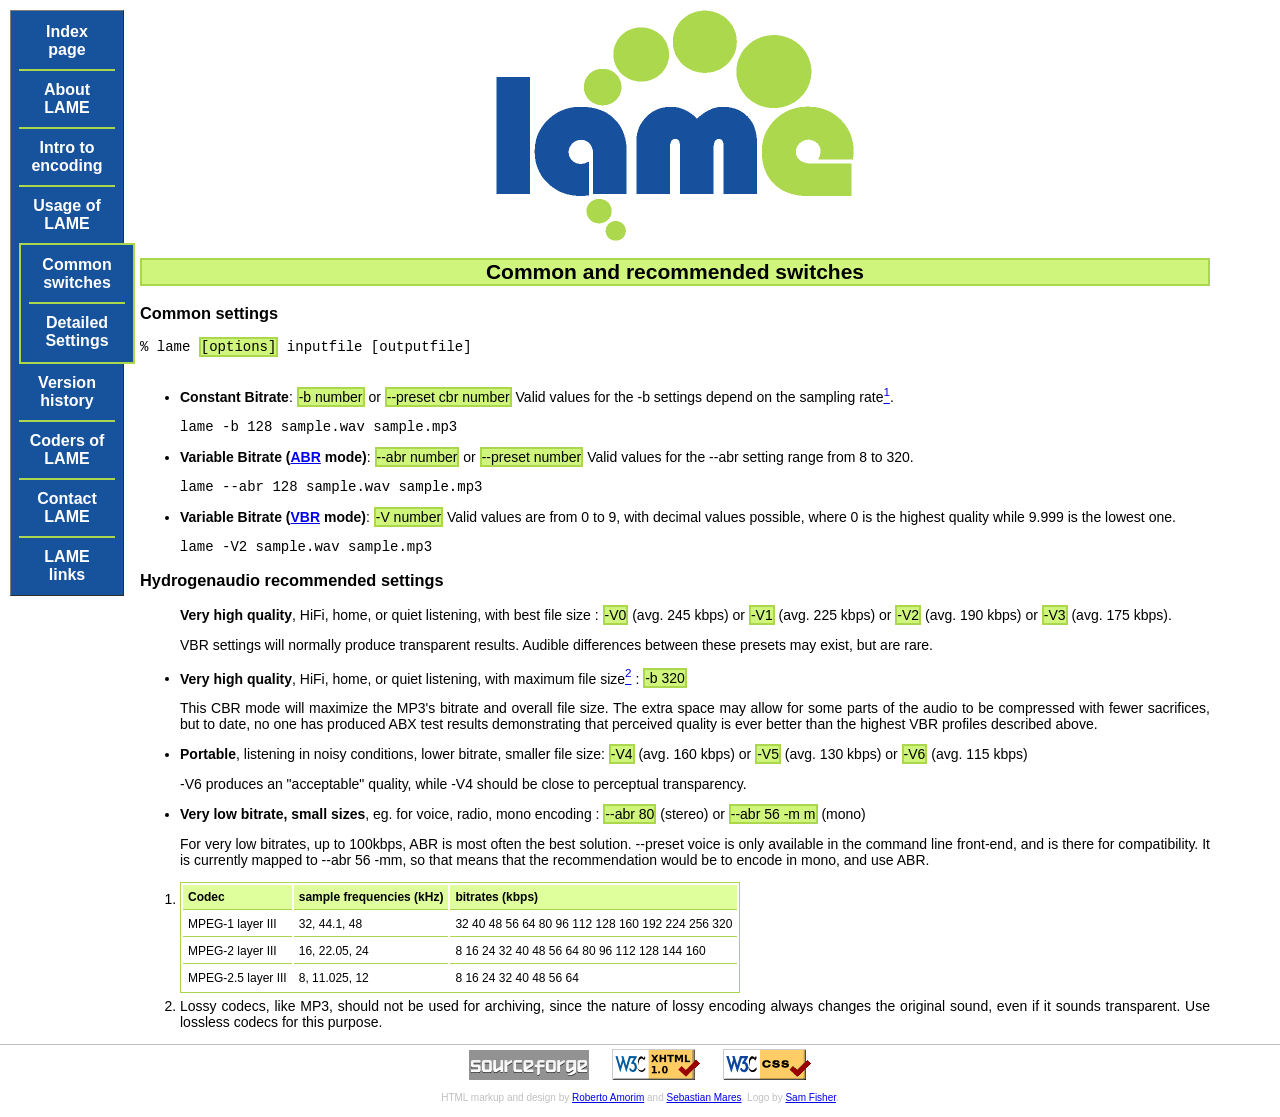
<file: Tools/x64/lame/doc/html/usage.html>
<!DOCTYPE html PUBLIC "-//W3C//DTD XHTML 1.0 Transitional//EN"
        "http://www.w3.org/TR/xhtml1/DTD/xhtml1-transitional.dtd">
<html xmlns="http://www.w3.org/1999/xhtml" xml:lang="en" lang="en">
 <head>
  <meta name="generator" content="PSPad editor, www.pspad.com" />
  <meta http-equiv="content-type" content="text/html; charset=UTF-8" />
  <link rel="stylesheet" type="text/css" href="styles/lame.css" />
  <title>Usage of the commandline encoder</title>
 </head>
 <body>
<div id="menu">
    <ul>
        <li><a href="index.html">Index page</a></li>
        <li><a href="about.html">About LAME</a></li>
        <li><a href="introduction.html">Intro to encoding</a></li>
        <li><a style="border: 0" href="usage.html">Usage of LAME</a>
    <div id="submenu">
        <ul>
          <li><a href="usage.html">Common switches</a></li>
            <li><a style="border: 0" href="detailed.html">Detailed Settings</a></li>
        </ul>
    </div>
    </li>
        <li><a href="history.html">Version history</a></li>
        <li><a href="contributors.html">Coders of LAME</a></li>
        <li><a href="contact.html">Contact LAME</a></li>
        <li><a style="border: 0" href="links.html">LAME links</a></li>
    </ul>
</div>
<div id="container">
<div id="content">
    <div align="center">
        <img src="images/logo.gif" width="358" height="231" alt="LAME Official Logo" />
        <h2 class="hilight">Common and recommended switches</h2>
    </div>
    <h3>Common settings</h3>
    <pre>
% lame <span class="hilight">[options]</span> inputfile [outputfile]
    </pre>
        <ul>
            <li>
                <strong>Constant Bitrate</strong>: <span class="hilight">-b number</span> or
                <span class="hilight">--preset cbr number</span>  Valid values
                for the -b settings depend on the sampling rate<a href="#note1"><sup>1</sup></a>.
                <pre>lame -b 128 sample.wav sample.mp3</pre>
            </li>
            <li>
                <strong>Variable Bitrate (<a href="abr.html">ABR</a> mode)</strong>:
                <span class="hilight">--abr number</span> or <span class="hilight">--preset number</span>
                Valid values for the --abr setting range from 8 to 320.
                <pre>lame --abr 128 sample.wav sample.mp3</pre>
            </li>
            <li>
                <strong>Variable Bitrate (<a href="vbr.html">VBR</a> mode)</strong>:
                <span class="hilight">-V number</span> Valid values
                are from 0 to 9, with decimal values possible, where 0 is the highest quality
                while 9.999 is the lowest one.
                <pre>lame -V2 sample.wav sample.mp3</pre>
            </li>
        </ul>
        <h3>Hydrogenaudio recommended settings</h3>
        <ul>
            <strong>Very high quality</strong>, HiFi, home, or quiet listening, with best file size<a href="#note2"></a> : 
            <span class="hilight">-V0</span> (avg. 245 kbps) or <span class="hilight">-V1</span>
            (avg. 225 kbps) or <span class="hilight">-V2</span> (avg. 190 kbps) or <span class="hilight">-V3</span> (avg. 175 kbps).
            <p>VBR settings will normally produce transparent results.
                Audible differences between these presets may exist, but are rare.
            </p>
            </li>
            <li>
                <strong>Very high quality</strong>, HiFi, home, or quiet listening, with maximum file size<a href="#note2"><sup>2</sup></a> : 
                <span class="hilight">-b 320</span>
                <p>This CBR mode will maximize the MP3's bitrate and overall file 
                    size. The extra space may allow for some parts of the audio to be 
                    compressed with fewer sacrifices, but to date, no one has produced
                    ABX test results demonstrating that perceived quality is ever better
                    than the highest VBR profiles described above.
                </p>
            </li>
            <li>
                <strong>Portable</strong>, listening in noisy conditions, lower bitrate, smaller file size: 
                <span class="hilight">-V4</span> (avg. 160 kbps) or <span class="hilight">-V5</span>
                (avg. 130 kbps) or <span class="hilight"> -V6</span> (avg. 115 kbps)
                <p>
                    -V6 produces an "acceptable" quality, while -V4 should be close to perceptual transparency.
                </p>
            </li>
            <li>
                <strong>Very low bitrate, small sizes</strong>, eg. for voice, radio, mono encoding :
                <span class="hilight">--abr 80</span> (stereo) or <span class="hilight">--abr 56 -m m</span> (mono)
                <p>
                    For very low bitrates, up to 100kbps, ABR is most often the best solution.
                    --preset voice is only available in the command line front-end, and 
                    is there for compatibility. It is currently mapped to --abr 56 -mm,
                    so that means that the recommendation would be to encode in mono, 
                    and use ABR. 
                </p>
            </li>
        </ul>
        <div id="notes">
            <ol>
                <li>
                    <a name="note1"></a>
                    <table cellpadding="5">
                        <tr>
                            <th>Codec</th>
                            <th>sample frequencies (kHz)</th>
                            <th>bitrates (kbps)</th>
                        </tr>
                        <tr>
                            <td>MPEG-1 layer III </td>
                            <td>32, 44.1, 48</td>
                            <td>32 40 48 56 64 80 96 112 128 160 192 224 256 320</td>
                        </tr>
                        <tr>
                            <td>MPEG-2 layer III</td>
                            <td> 16, 22.05, 24</td>
                            <td> 8 16 24 32 40 48 56 64 80 96 112 128 144 160</td>
                        </tr>
                        <tr>
                            <td style="border-bottom:0px;">MPEG-2.5 layer III</td>
                            <td style="border-bottom:0px;"> 8, 11.025, 12</td>
                            <td style="border-bottom:0px;">8 16 24 32 40 48 56 64</td>
                        </tr>
                    </table>
                </li>
                <li><a name="note2"></a>Lossy codecs, like MP3, should not be used for archiving,
                    since the nature of lossy encoding always changes the original sound, even if it
                    sounds transparent. Use lossless codecs for this purpose.
                </li>
            </ol>
        </div>
    </div>
<div id="footer">

<a href="http://sourceforge.net/projects/lame"><img src="images/sflogo.gif"
 alt="Get LAME (Lame Aint an MP3 Encoder) at SourceForge.net. Fast, secure and Free Open Source software downloads"
 border="0" height="30" width="120" /></a>

<a href="http://validator.w3.org/#validate_by_upload"><img src="images/valid-xhtml10.png"
 alt="Valid XHTML 1.0 Transitional" border="0" height="31" width="88" /></a>

<a href="http://jigsaw.w3.org/css-validator/"><img src="images/valid-css.png"
 alt="Valid CSS!" border="0" height="31" width="88" /></a>

<p>HTML markup and design by <a
href="http://www.rarewares.org" target="_blank">Roberto Amorim</a> and <a
href="http://www.maresweb.de" target="_blank">Sebastian Mares</a>. Logo by <a 
href="http://www.brightercreative.co.uk">Sam Fisher</a>.</p>

</div>
</div>

 </body>
</html>
</file>
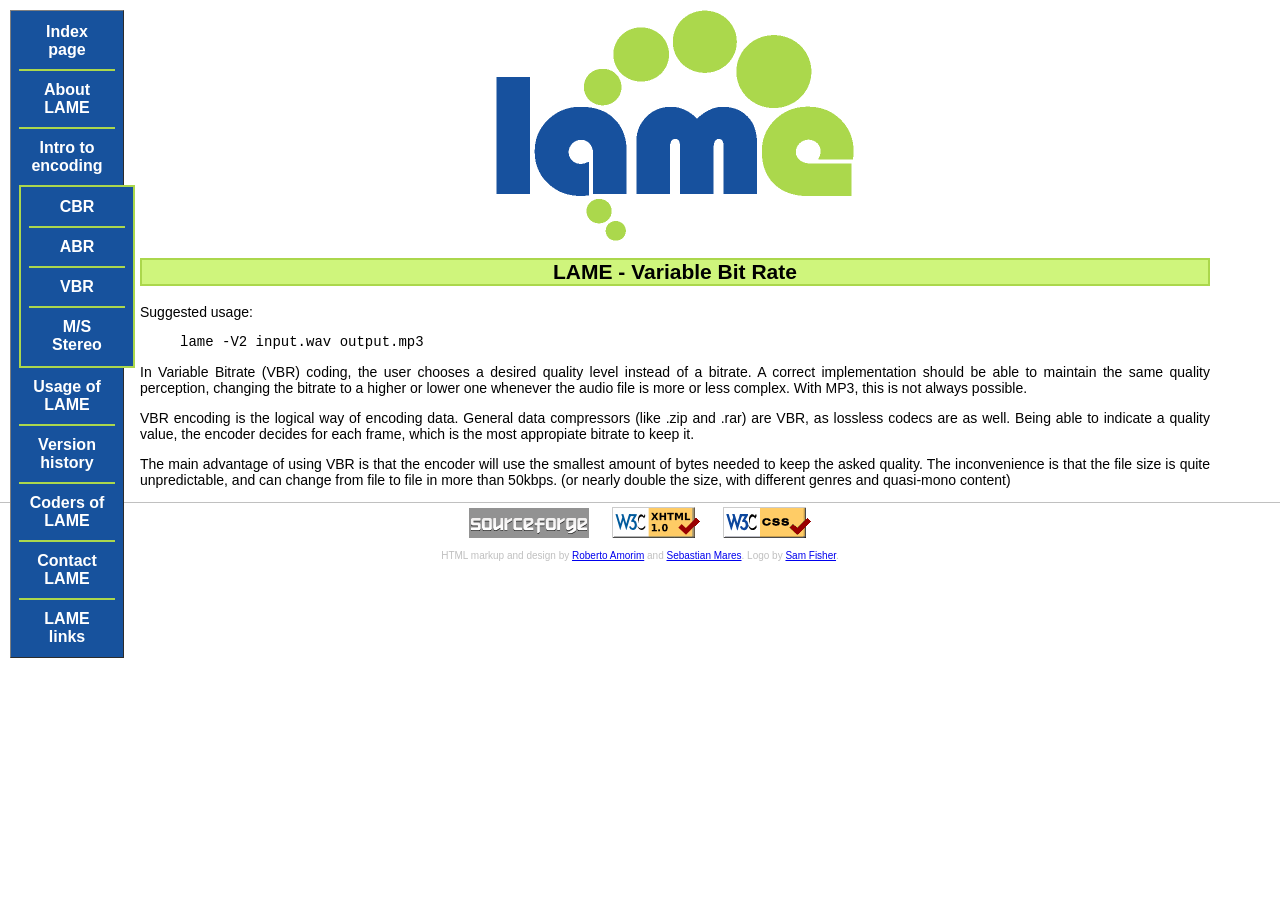
<file: Tools/x64/lame/doc/html/vbr.html>
<!DOCTYPE html PUBLIC "-//W3C//DTD XHTML 1.0 Transitional//EN"
        "http://www.w3.org/TR/xhtml1/DTD/xhtml1-transitional.dtd">
<html xmlns="http://www.w3.org/1999/xhtml" xml:lang="en" lang="en">
 <head>
  <meta name="generator" content="PSPad editor, www.pspad.com" />
  <meta http-equiv="content-type" content="text/html; charset=UTF-8" />
  <link rel="stylesheet" type="text/css" href="styles/lame.css" />
    <title>LAME MP3 Encoder :: Variable Bit Rate</title>
 </head>
 <body>
<div id="menu">
    <ul>
        <li><a href="index.html">Index page</a></li>
        <li><a href="about.html">About LAME</a></li>
        <li><a style="border: 0" href="introduction.html">Intro to encoding</a>
    <div id="submenu">
        <ul>
            <li><a href="cbr.html">CBR </a></li>
            <li><a href="abr.html">ABR </a></li>
        <li><a href="vbr.html">VBR </a></li>
        <li><a style="border: 0" href="ms_stereo.html">M/S Stereo</a></li>
        </ul>
    </div>
    </li>
        <li><a href="usage.html">Usage of LAME</a></li>
        <li><a href="history.html">Version history</a></li>
        <li><a href="contributors.html">Coders of LAME</a></li>
        <li><a href="contact.html">Contact LAME</a></li>
        <li><a style="border: 0" href="links.html">LAME links</a></li>
    </ul>
</div>
<div id="container">
<div id="content">
    <div align="center">
        <img src="images/logo.gif" width="358" height="231" alt="LAME Official Logo" />
        <h2 class="hilight">LAME - Variable Bit Rate</h2>
    </div>
    <p>Suggested usage:</p>
    <blockquote class="code">lame -V2 input.wav output.mp3</blockquote>
    <p>
        In Variable Bitrate (VBR) coding, the user chooses a desired quality level
        instead of a bitrate. A correct implementation should be able to maintain the
        same quality perception, changing the bitrate to a higher or lower one whenever
        the audio file is more or less complex. With MP3, this is not always possible.
    </p>
    <p>
        VBR encoding is the logical way of encoding data. General data compressors (like
        .zip and .rar) are VBR, as lossless codecs are as well. Being able to indicate
        a quality value, the encoder decides for each frame, which is the most appropiate
        bitrate to keep it.
    </p>
    <p>
        The main advantage of using VBR is that the encoder will use the smallest amount
        of bytes needed to keep the asked quality. The inconvenience is that the
        file size is quite unpredictable, and can change from file to file in more than
        50kbps. (or nearly double the size, with different genres and quasi-mono content)
    </p>
</div>
<div id="footer">

<a href="http://sourceforge.net/projects/lame"><img src="images/sflogo.gif"
 alt="Get LAME (Lame Aint an MP3 Encoder) at SourceForge.net. Fast, secure and Free Open Source software downloads"
 border="0" height="30" width="120" /></a>

<a href="http://validator.w3.org/#validate_by_upload"><img src="images/valid-xhtml10.png"
 alt="Valid XHTML 1.0 Transitional" border="0" height="31" width="88" /></a>

<a href="http://jigsaw.w3.org/css-validator/"><img src="images/valid-css.png"
 alt="Valid CSS!" border="0" height="31" width="88" /></a>

<p>HTML markup and design by <a
href="http://www.rarewares.org" target="_blank">Roberto Amorim</a> and <a
href="http://www.maresweb.de" target="_blank">Sebastian Mares</a>. Logo by <a 
href="http://www.brightercreative.co.uk">Sam Fisher</a>.</p>

</div>
</div>

</body>
</html>
</file>
<file: Tools/x64/lame/doc/html/styles/lame.css>
/* $Id$ */
body {
  background: #FFFFFF;
  color: #000000;
  font-family: Verdana, Arial, Helvetica, sans-serif;
  margin: 0;
  padding: 0;
  text-align: justify;
}

#content {
  margin: 10px 5em 10px 10em;
  padding: 0;
  font-family: Verdana, Arial, Helvetica, sans-serif;
  font-size: 14px;
}

#menu {
  position: fixed;
  top: 10px;
  left: 10px;
  background: #17529D;
  border: 1px outset #808080;
  text-align: center;
  width: 7em;
}

#menu ul {
  list-style: none;
  margin: 0;
  padding: 0.1em 0.5em;
}

#menu a {
  border-bottom: 2px solid #ABD74C;
  color: white;
  display: block;
  font-weight: bold;
  padding: 10px;
  text-decoration: none;
}

#menu a:hover {
  background: #82A439;
}

#submenu {
  left: 20px;
  background: #17529D;
  border: 2px solid #ABD74C;
  text-align: center;
  width: 7em;
}

#submenu ul {
  list-style: none;
  margin: 0;
  padding: 0.1em 0.5em;
}

#submenu a {
  border-bottom: 2px solid #ABD74C;
  color: white;
  display: block;
  font-weight: bold;
  padding: 10px;
  text-decoration: none;
}

#submenu a:hover {
  background: #82A439;
}



#footer {
  border-top: 1px solid;
  padding: 4px;
  text-align: center;
  font-size: x-small;
  color: silver;
}

#footer img {
   margin: 0px 10px;
}

ul.sitemap {
  padding: 0px;
}

ul.sitemap li {
  list-style: none;
}

table {
  background:white;
  color:black;
  font-family: Verdana, Arial, Helvetica, sans-serif;
  font-size: 12px;
  border: 1px #ABD74C solid;
  margin-bottom: 5px;
}

table th {
  background-color: #DFFF9C;
  border-bottom: 1px  #ABD74C solid;
}

table td {
  border-bottom: 1px  #ABD74C solid;
}

table.devlist th {
  font-size: 18px;
}

.code {
  font-family: Courier, fixed;
  white-space: pre;
}

h3#latest_release {
  text-align: center;
  background: #CFF57C;
  border: 2px solid #ABD74C;
}

.hilight {
  text-align: center;
  background: #CFF57C;
  border: 2px solid #ABD74C;
}

.settingtitle {
  border-bottom: 1px solid #ABD74C;
}

img {
  border: 0px;
}
</file>
